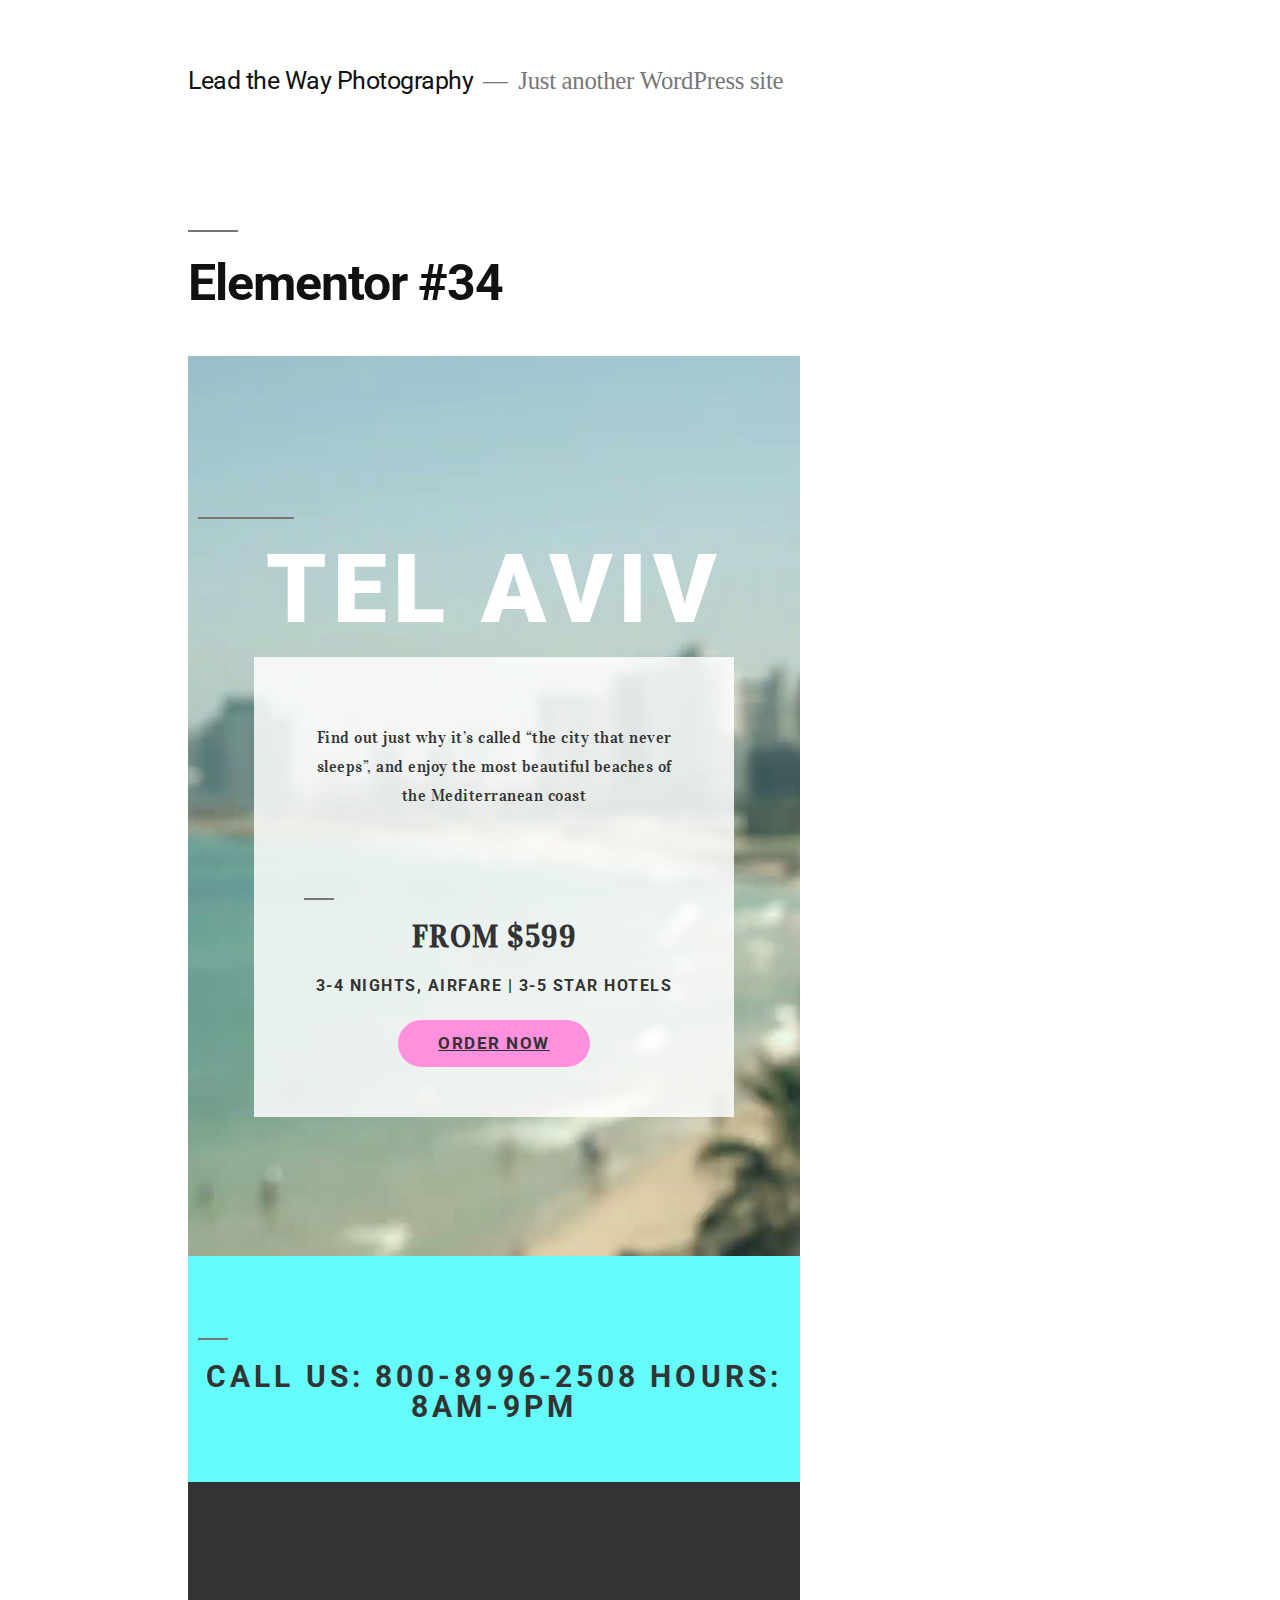
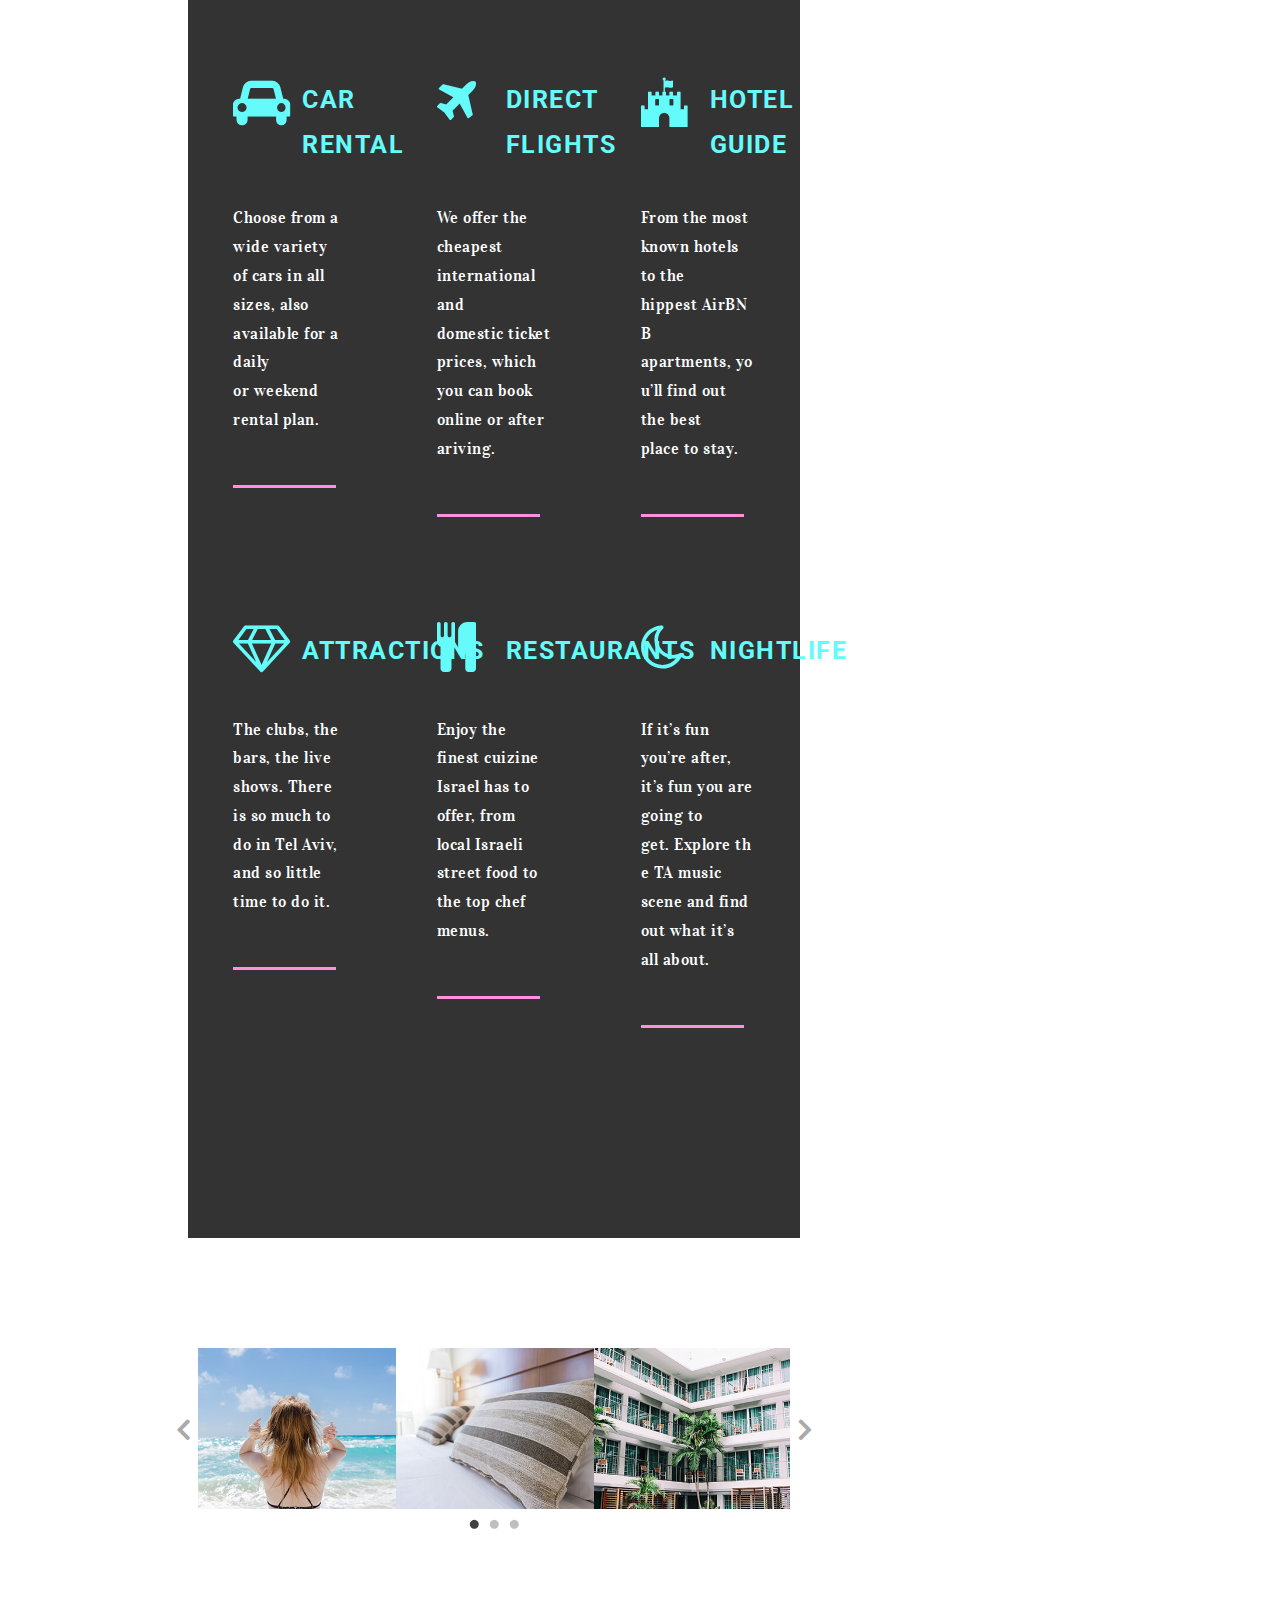
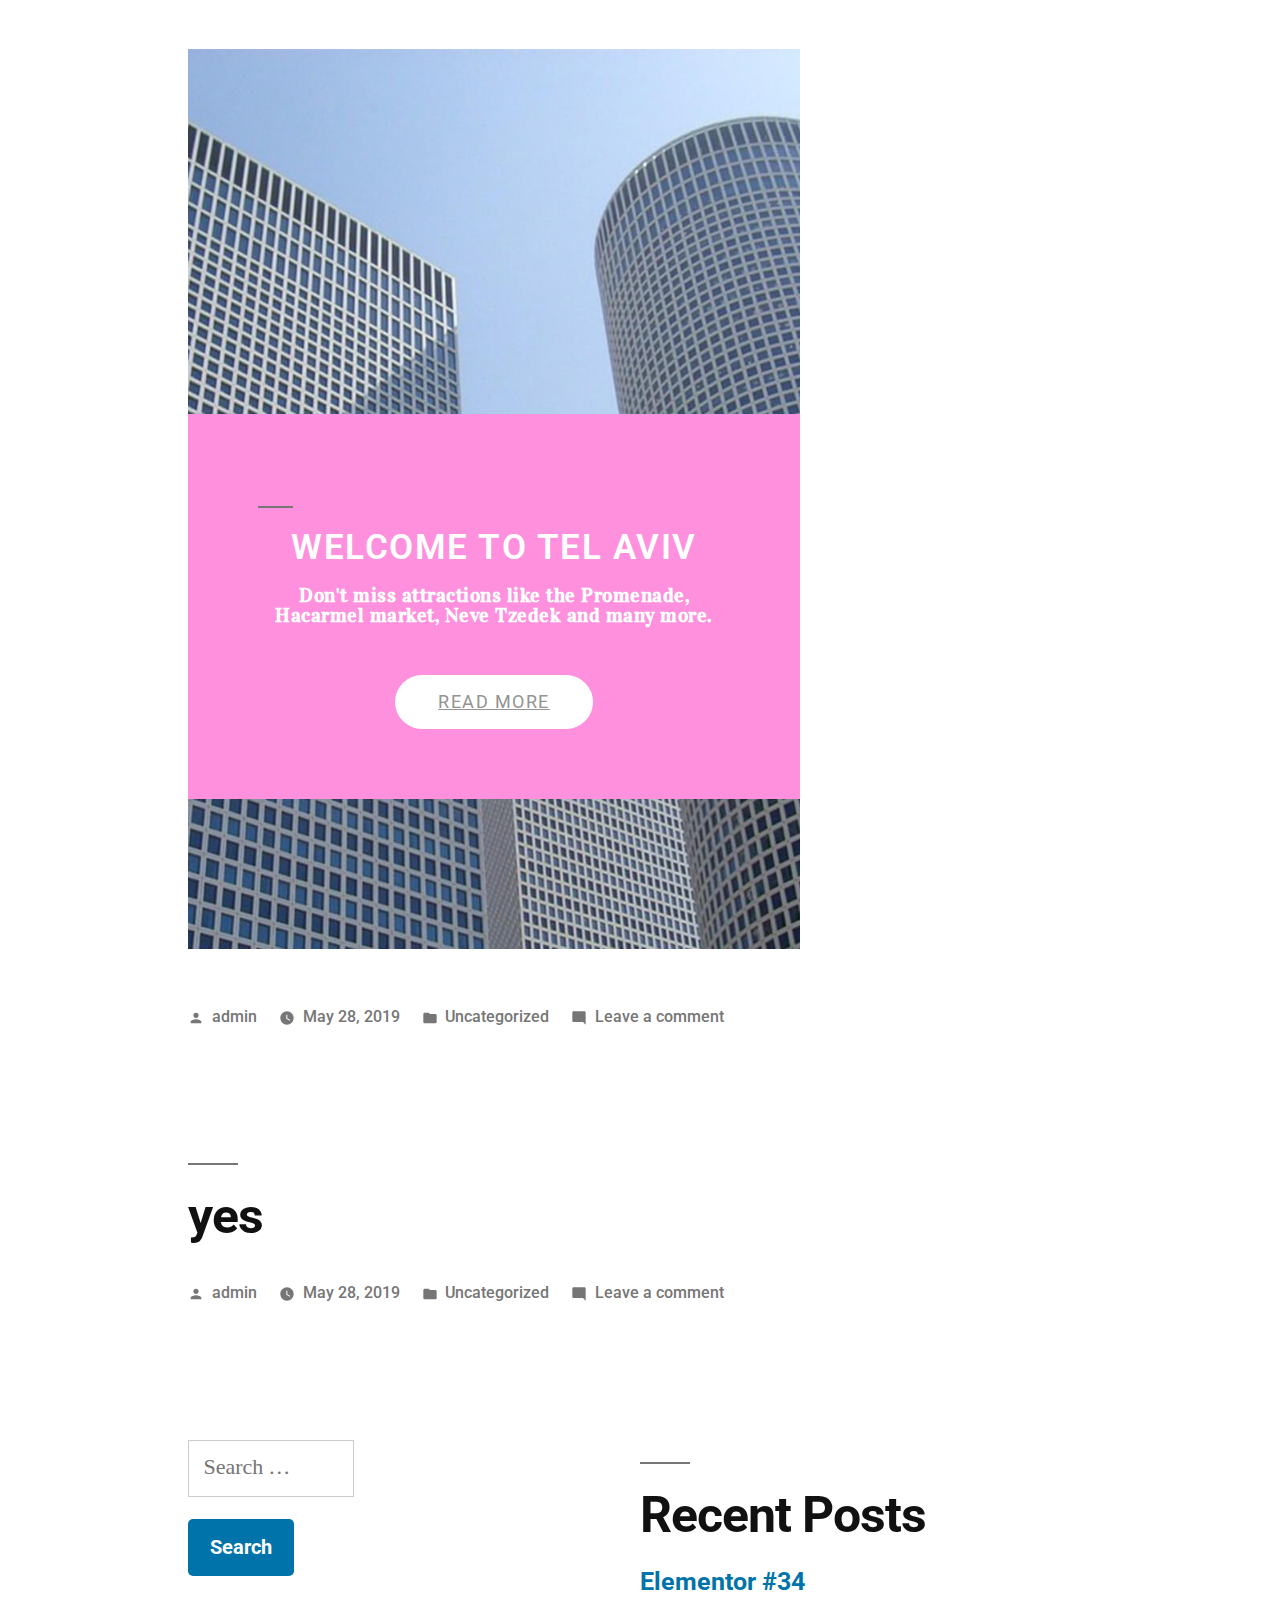
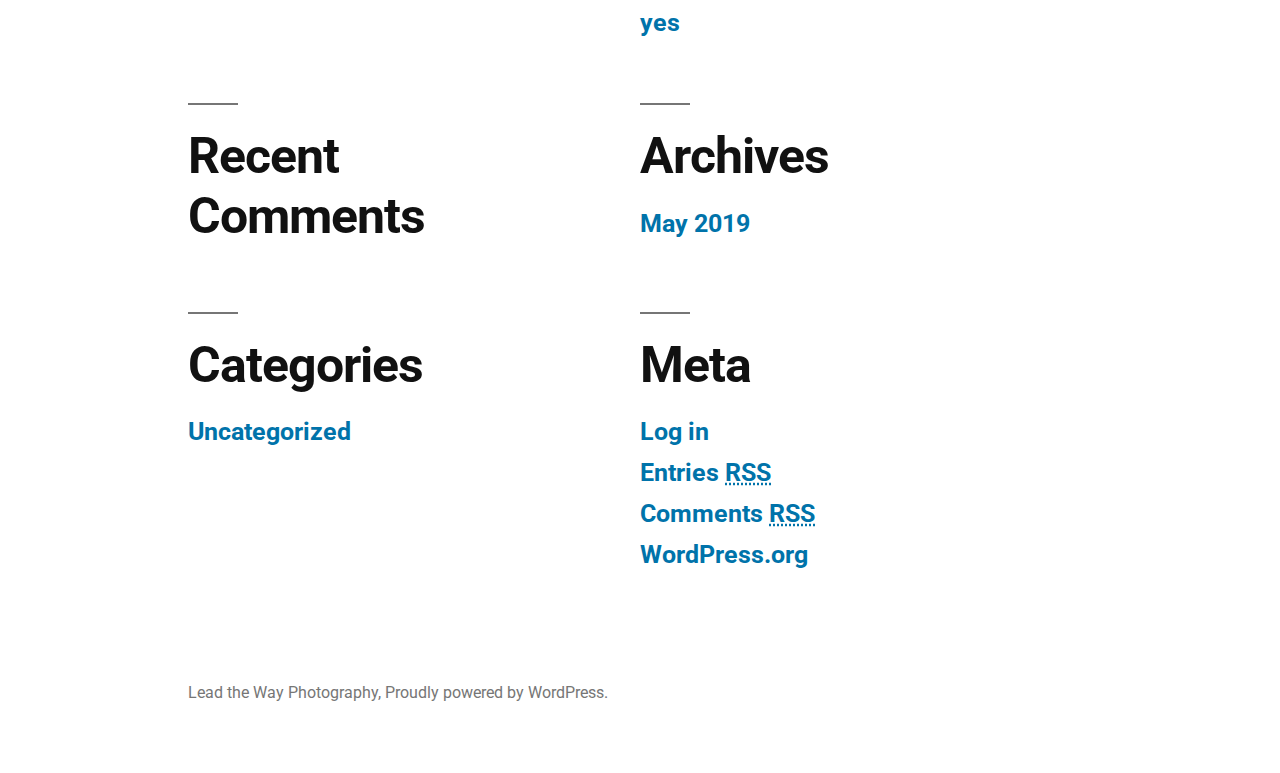
<file: index.html>
<!doctype html>
<html lang="en-US">
<head>
	<meta charset="UTF-8" />
	<meta name="viewport" content="width=device-width, initial-scale=1" />
	<link rel="profile" href="https://gmpg.org/xfn/11" />
	<title>Lead the Way Photography &#8211; Just another WordPress site</title>
<link rel='dns-prefetch' href='//s.w.org' />
<link rel="alternate" type="application/rss+xml" title="Lead the Way Photography &raquo; Feed" href="/feed/" />
<link rel="alternate" type="application/rss+xml" title="Lead the Way Photography &raquo; Comments Feed" href="/comments/feed/" />
<link rel='stylesheet' id='wp-block-library-css'  href='/wp-includes/css/dist/block-library/style.min.css?ver=5.2.1' type='text/css' media='all' />
<link rel='stylesheet' id='wp-block-library-theme-css'  href='/wp-includes/css/dist/block-library/theme.min.css?ver=5.2.1' type='text/css' media='all' />
<link rel='stylesheet' id='twentynineteen-style-css'  href='/wp-content/themes/twentynineteen/style.css?ver=1.4' type='text/css' media='all' />
<link rel='stylesheet' id='twentynineteen-print-style-css'  href='/wp-content/themes/twentynineteen/print.css?ver=1.4' type='text/css' media='print' />
<link rel='https://api.w.org/' href='/wp-json/' />
<link rel="EditURI" type="application/rsd+xml" title="RSD" href="/xmlrpc.php?rsd" />
<meta name="generator" content="WordPress 5.2.1" />
		<style type="text/css">.recentcomments a{display:inline !important;padding:0 !important;margin:0 !important;}</style>
		
<!-- BEGIN ExactMetrics v5.3.8 Universal Analytics - https://exactmetrics.com/ -->
<script>
(function(i,s,o,g,r,a,m){i['GoogleAnalyticsObject']=r;i[r]=i[r]||function(){
	(i[r].q=i[r].q||[]).push(arguments)},i[r].l=1*new Date();a=s.createElement(o),
	m=s.getElementsByTagName(o)[0];a.async=1;a.src=g;m.parentNode.insertBefore(a,m)
})(window,document,'script','https://www.google-analytics.com/analytics.js','ga');
  ga('create', 'UA-140931798-1', 'auto');
  ga('send', 'pageview');
</script>
<!-- END ExactMetrics Universal Analytics -->
</head>

<body class="home blog wp-embed-responsive hfeed image-filters-enabled elementor-default">
<div id="page" class="site">
	<a class="skip-link screen-reader-text" href="#content">Skip to content</a>

		<header id="masthead" class="site-header">

			<div class="site-branding-container">
				<div class="site-branding">

								<h1 class="site-title"><a href="/" rel="home">Lead the Way Photography</a></h1>
			
				<p class="site-description">
				Just another WordPress site			</p>
			</div><!-- .site-branding -->
			</div><!-- .site-branding-container -->

					</header><!-- #masthead -->

	<div id="content" class="site-content">

	<section id="primary" class="content-area">
		<main id="main" class="site-main">

		
<article id="post-34" class="post-34 post type-post status-publish format-standard hentry category-uncategorized entry">
	<header class="entry-header">
		<h2 class="entry-title"><a href="/2019/05/28/elementor-34/" rel="bookmark">Elementor #34</a></h2>	</header><!-- .entry-header -->

	
	<div class="entry-content">
				<div data-elementor-type="post" data-elementor-id="34" class="elementor elementor-34" data-elementor-settings="[]">
			<div class="elementor-inner">
				<div class="elementor-section-wrap">
							<section class="elementor-element elementor-element-2628 elementor-section-height-full elementor-section-boxed elementor-section-height-default elementor-section-items-middle elementor-section elementor-top-section" data-id="2628" data-element_type="section" data-settings="{&quot;background_background&quot;:&quot;video&quot;,&quot;background_video_link&quot;:&quot;https:\/\/youtu.be\/yPY8URBKNq0&quot;}">
								<div class="elementor-background-video-container elementor-hidden-phone">
													<div class="elementor-background-video-embed"></div>
											</div>
									<div class="elementor-background-overlay"></div>
							<div class="elementor-container elementor-column-gap-default">
				<div class="elementor-row">
				<div class="elementor-element elementor-element-6c4b elementor-column elementor-col-100 elementor-top-column" data-id="6c4b" data-element_type="column">
			<div class="elementor-column-wrap  elementor-element-populated">
					<div class="elementor-widget-wrap">
				<div class="elementor-element elementor-element-4510 elementor-widget elementor-widget-heading" data-id="4510" data-element_type="widget" data-widget_type="heading.default">
				<div class="elementor-widget-container">
			<h2 class="elementor-heading-title elementor-size-large">Tel Aviv</h2>		</div>
				</div>
				<section class="elementor-element elementor-element-391a elementor-section-boxed elementor-section-height-default elementor-section-height-default elementor-section elementor-inner-section" data-id="391a" data-element_type="section" data-settings="{&quot;background_background&quot;:&quot;none&quot;}">
						<div class="elementor-container elementor-column-gap-default">
				<div class="elementor-row">
				<div class="elementor-element elementor-element-bc5 elementor-column elementor-col-100 elementor-inner-column" data-id="bc5" data-element_type="column">
			<div class="elementor-column-wrap  elementor-element-populated">
					<div class="elementor-widget-wrap">
				<div class="elementor-element elementor-element-7809 elementor-widget elementor-widget-text-editor" data-id="7809" data-element_type="widget" data-widget_type="text-editor.default">
				<div class="elementor-widget-container">
					<div class="elementor-text-editor elementor-clearfix"><p>Find out just why it&#8217;s called &#8220;the city that never sleeps”, and enjoy the most beautiful beaches of the Mediterranean coast</p></div>
				</div>
				</div>
				<div class="elementor-element elementor-element-a0e elementor-widget elementor-widget-heading" data-id="a0e" data-element_type="widget" data-widget_type="heading.default">
				<div class="elementor-widget-container">
			<h2 class="elementor-heading-title elementor-size-large">from $599</h2>		</div>
				</div>
				<div class="elementor-element elementor-element-3c2f elementor-widget elementor-widget-text-editor" data-id="3c2f" data-element_type="widget" data-widget_type="text-editor.default">
				<div class="elementor-widget-container">
					<div class="elementor-text-editor elementor-clearfix">3-4 Nights, Airfare | 3-5 Star hotels</div>
				</div>
				</div>
				<div class="elementor-element elementor-element-223c elementor-align-center elementor-widget elementor-widget-button" data-id="223c" data-element_type="widget" data-widget_type="button.default">
				<div class="elementor-widget-container">
					<div class="elementor-button-wrapper">
			<a href="#" class="elementor-button-link elementor-button elementor-size-sm" role="button">
						<span class="elementor-button-content-wrapper">
						<span class="elementor-button-text">order now</span>
		</span>
					</a>
		</div>
				</div>
				</div>
						</div>
			</div>
		</div>
						</div>
			</div>
		</section>
						</div>
			</div>
		</div>
						</div>
			</div>
		</section>
				<section class="elementor-element elementor-element-227 elementor-section-content-middle elementor-section-boxed elementor-section-height-default elementor-section-height-default elementor-section elementor-top-section" data-id="227" data-element_type="section" data-settings="{&quot;background_background&quot;:&quot;classic&quot;}">
						<div class="elementor-container elementor-column-gap-default">
				<div class="elementor-row">
				<div class="elementor-element elementor-element-4ce6 elementor-column elementor-col-100 elementor-top-column" data-id="4ce6" data-element_type="column">
			<div class="elementor-column-wrap  elementor-element-populated">
					<div class="elementor-widget-wrap">
				<div class="elementor-element elementor-element-1f41 elementor-widget elementor-widget-heading" data-id="1f41" data-element_type="widget" data-widget_type="heading.default">
				<div class="elementor-widget-container">
			<h2 class="elementor-heading-title elementor-size-large">Call us: 800-8996-2508 hours: 8am-9pm</h2>		</div>
				</div>
						</div>
			</div>
		</div>
						</div>
			</div>
		</section>
				<section class="elementor-element elementor-element-6958 elementor-section-boxed elementor-section-height-default elementor-section-height-default elementor-section elementor-top-section" data-id="6958" data-element_type="section" data-settings="{&quot;background_background&quot;:&quot;classic&quot;}">
						<div class="elementor-container elementor-column-gap-default">
				<div class="elementor-row">
				<div class="elementor-element elementor-element-19c3 elementor-column elementor-col-33 elementor-top-column" data-id="19c3" data-element_type="column">
			<div class="elementor-column-wrap  elementor-element-populated">
					<div class="elementor-widget-wrap">
				<div class="elementor-element elementor-element-7cd4 elementor-icon-list--layout-traditional elementor-widget elementor-widget-icon-list" data-id="7cd4" data-element_type="widget" data-widget_type="icon-list.default">
				<div class="elementor-widget-container">
					<ul class="elementor-icon-list-items">
							<li class="elementor-icon-list-item" >
											<span class="elementor-icon-list-icon">
							<i class="fa fa-car" aria-hidden="true"></i>
						</span>
										<span class="elementor-icon-list-text">car rental </span>
									</li>
						</ul>
				</div>
				</div>
				<div class="elementor-element elementor-element-6e7d elementor-widget elementor-widget-text-editor" data-id="6e7d" data-element_type="widget" data-widget_type="text-editor.default">
				<div class="elementor-widget-container">
					<div class="elementor-text-editor elementor-clearfix"><p>Choose from a wide variety of cars in all sizes, also available for a daily or weekend rental plan.</p></div>
				</div>
				</div>
				<div class="elementor-element elementor-element-5172 elementor-widget elementor-widget-divider" data-id="5172" data-element_type="widget" data-widget_type="divider.default">
				<div class="elementor-widget-container">
					<div class="elementor-divider">
			<span class="elementor-divider-separator"></span>
		</div>
				</div>
				</div>
						</div>
			</div>
		</div>
				<div class="elementor-element elementor-element-f1f elementor-column elementor-col-33 elementor-top-column" data-id="f1f" data-element_type="column">
			<div class="elementor-column-wrap  elementor-element-populated">
					<div class="elementor-widget-wrap">
				<div class="elementor-element elementor-element-1240 elementor-icon-list--layout-traditional elementor-widget elementor-widget-icon-list" data-id="1240" data-element_type="widget" data-widget_type="icon-list.default">
				<div class="elementor-widget-container">
					<ul class="elementor-icon-list-items">
							<li class="elementor-icon-list-item" >
											<span class="elementor-icon-list-icon">
							<i class="fa fa-plane" aria-hidden="true"></i>
						</span>
										<span class="elementor-icon-list-text">Direct flights</span>
									</li>
						</ul>
				</div>
				</div>
				<div class="elementor-element elementor-element-7579 elementor-widget elementor-widget-text-editor" data-id="7579" data-element_type="widget" data-widget_type="text-editor.default">
				<div class="elementor-widget-container">
					<div class="elementor-text-editor elementor-clearfix"><p>We offer the cheapest international and domestic ticket prices, which you can book online or after ariving.</p></div>
				</div>
				</div>
				<div class="elementor-element elementor-element-12be elementor-widget elementor-widget-divider" data-id="12be" data-element_type="widget" data-widget_type="divider.default">
				<div class="elementor-widget-container">
					<div class="elementor-divider">
			<span class="elementor-divider-separator"></span>
		</div>
				</div>
				</div>
						</div>
			</div>
		</div>
				<div class="elementor-element elementor-element-7e3b elementor-column elementor-col-33 elementor-top-column" data-id="7e3b" data-element_type="column">
			<div class="elementor-column-wrap  elementor-element-populated">
					<div class="elementor-widget-wrap">
				<div class="elementor-element elementor-element-126c elementor-icon-list--layout-traditional elementor-widget elementor-widget-icon-list" data-id="126c" data-element_type="widget" data-widget_type="icon-list.default">
				<div class="elementor-widget-container">
					<ul class="elementor-icon-list-items">
							<li class="elementor-icon-list-item" >
											<span class="elementor-icon-list-icon">
							<i class="fa fa-fort-awesome" aria-hidden="true"></i>
						</span>
										<span class="elementor-icon-list-text">hotel guide </span>
									</li>
						</ul>
				</div>
				</div>
				<div class="elementor-element elementor-element-7035 elementor-widget elementor-widget-text-editor" data-id="7035" data-element_type="widget" data-widget_type="text-editor.default">
				<div class="elementor-widget-container">
					<div class="elementor-text-editor elementor-clearfix"><p>From the most known hotels to the hippest AirBNB apartments, you&#8217;ll find out the best place to stay.</p></div>
				</div>
				</div>
				<div class="elementor-element elementor-element-1cca elementor-widget elementor-widget-divider" data-id="1cca" data-element_type="widget" data-widget_type="divider.default">
				<div class="elementor-widget-container">
					<div class="elementor-divider">
			<span class="elementor-divider-separator"></span>
		</div>
				</div>
				</div>
						</div>
			</div>
		</div>
						</div>
			</div>
		</section>
				<section class="elementor-element elementor-element-50a5 elementor-section-boxed elementor-section-height-default elementor-section-height-default elementor-section elementor-top-section" data-id="50a5" data-element_type="section" data-settings="{&quot;background_background&quot;:&quot;classic&quot;}">
						<div class="elementor-container elementor-column-gap-default">
				<div class="elementor-row">
				<div class="elementor-element elementor-element-4304 elementor-column elementor-col-33 elementor-top-column" data-id="4304" data-element_type="column">
			<div class="elementor-column-wrap  elementor-element-populated">
					<div class="elementor-widget-wrap">
				<div class="elementor-element elementor-element-5ab1 elementor-icon-list--layout-traditional elementor-widget elementor-widget-icon-list" data-id="5ab1" data-element_type="widget" data-widget_type="icon-list.default">
				<div class="elementor-widget-container">
					<ul class="elementor-icon-list-items">
							<li class="elementor-icon-list-item" >
											<span class="elementor-icon-list-icon">
							<i class="fa fa-diamond" aria-hidden="true"></i>
						</span>
										<span class="elementor-icon-list-text">attractions</span>
									</li>
						</ul>
				</div>
				</div>
				<div class="elementor-element elementor-element-3b96 elementor-widget elementor-widget-text-editor" data-id="3b96" data-element_type="widget" data-widget_type="text-editor.default">
				<div class="elementor-widget-container">
					<div class="elementor-text-editor elementor-clearfix"><p>The clubs, the bars, the live shows. There is so much to do in Tel Aviv, and so little time to do it.</p></div>
				</div>
				</div>
				<div class="elementor-element elementor-element-4317 elementor-widget elementor-widget-divider" data-id="4317" data-element_type="widget" data-widget_type="divider.default">
				<div class="elementor-widget-container">
					<div class="elementor-divider">
			<span class="elementor-divider-separator"></span>
		</div>
				</div>
				</div>
						</div>
			</div>
		</div>
				<div class="elementor-element elementor-element-b70 elementor-column elementor-col-33 elementor-top-column" data-id="b70" data-element_type="column">
			<div class="elementor-column-wrap  elementor-element-populated">
					<div class="elementor-widget-wrap">
				<div class="elementor-element elementor-element-70ed elementor-icon-list--layout-traditional elementor-widget elementor-widget-icon-list" data-id="70ed" data-element_type="widget" data-widget_type="icon-list.default">
				<div class="elementor-widget-container">
					<ul class="elementor-icon-list-items">
							<li class="elementor-icon-list-item" >
											<span class="elementor-icon-list-icon">
							<i class="fa fa-cutlery" aria-hidden="true"></i>
						</span>
										<span class="elementor-icon-list-text">restaurants</span>
									</li>
						</ul>
				</div>
				</div>
				<div class="elementor-element elementor-element-7b22 elementor-widget elementor-widget-text-editor" data-id="7b22" data-element_type="widget" data-widget_type="text-editor.default">
				<div class="elementor-widget-container">
					<div class="elementor-text-editor elementor-clearfix"><p>Enjoy the finest cuizine Israel has to offer, from local Israeli street food to the top chef menus.  </p></div>
				</div>
				</div>
				<div class="elementor-element elementor-element-79b3 elementor-widget elementor-widget-divider" data-id="79b3" data-element_type="widget" data-widget_type="divider.default">
				<div class="elementor-widget-container">
					<div class="elementor-divider">
			<span class="elementor-divider-separator"></span>
		</div>
				</div>
				</div>
						</div>
			</div>
		</div>
				<div class="elementor-element elementor-element-6e9c elementor-column elementor-col-33 elementor-top-column" data-id="6e9c" data-element_type="column">
			<div class="elementor-column-wrap  elementor-element-populated">
					<div class="elementor-widget-wrap">
				<div class="elementor-element elementor-element-2ee9 elementor-icon-list--layout-traditional elementor-widget elementor-widget-icon-list" data-id="2ee9" data-element_type="widget" data-widget_type="icon-list.default">
				<div class="elementor-widget-container">
					<ul class="elementor-icon-list-items">
							<li class="elementor-icon-list-item" >
											<span class="elementor-icon-list-icon">
							<i class="fa fa-moon-o" aria-hidden="true"></i>
						</span>
										<span class="elementor-icon-list-text">nightlife</span>
									</li>
						</ul>
				</div>
				</div>
				<div class="elementor-element elementor-element-276e elementor-widget elementor-widget-text-editor" data-id="276e" data-element_type="widget" data-widget_type="text-editor.default">
				<div class="elementor-widget-container">
					<div class="elementor-text-editor elementor-clearfix"><p>If it&#8217;s fun you&#8217;re after, it&#8217;s fun you are going to get. Explore the TA music scene and find out what it&#8217;s all about.</p></div>
				</div>
				</div>
				<div class="elementor-element elementor-element-7e0f elementor-widget elementor-widget-divider" data-id="7e0f" data-element_type="widget" data-widget_type="divider.default">
				<div class="elementor-widget-container">
					<div class="elementor-divider">
			<span class="elementor-divider-separator"></span>
		</div>
				</div>
				</div>
						</div>
			</div>
		</div>
						</div>
			</div>
		</section>
				<section class="elementor-element elementor-element-5888 elementor-section-boxed elementor-section-height-default elementor-section-height-default elementor-section elementor-top-section" data-id="5888" data-element_type="section" data-settings="{&quot;background_background&quot;:&quot;classic&quot;}">
						<div class="elementor-container elementor-column-gap-default">
				<div class="elementor-row">
				<div class="elementor-element elementor-element-6c2b elementor-column elementor-col-100 elementor-top-column" data-id="6c2b" data-element_type="column">
			<div class="elementor-column-wrap  elementor-element-populated">
					<div class="elementor-widget-wrap">
				<div class="elementor-element elementor-element-4c7a elementor-widget elementor-widget-image-carousel" data-id="4c7a" data-element_type="widget" data-settings="{&quot;slides_to_show&quot;:&quot;3&quot;,&quot;slides_to_scroll&quot;:&quot;2&quot;,&quot;navigation&quot;:&quot;both&quot;,&quot;pause_on_hover&quot;:&quot;yes&quot;,&quot;autoplay&quot;:&quot;yes&quot;,&quot;autoplay_speed&quot;:5000,&quot;infinite&quot;:&quot;yes&quot;,&quot;speed&quot;:500,&quot;direction&quot;:&quot;ltr&quot;}" data-widget_type="image-carousel.default">
				<div class="elementor-widget-container">
					<div class="elementor-image-carousel-wrapper elementor-slick-slider" dir="ltr">
			<div class="elementor-image-carousel slick-arrows-outside slick-dots-outside">
				<div class="slick-slide"><figure class="slick-slide-inner"><img class="slick-slide-image" src="/wp-content/uploads/2019/05/1-1.jpg" alt="1-1.jpg" /></figure></div><div class="slick-slide"><figure class="slick-slide-inner"><img class="slick-slide-image" src="/wp-content/uploads/2019/05/vication2.jpg" alt="vication2.jpg" /></figure></div><div class="slick-slide"><figure class="slick-slide-inner"><img class="slick-slide-image" src="/wp-content/uploads/2019/05/vication3.jpg" alt="vication3.jpg" /></figure></div><div class="slick-slide"><figure class="slick-slide-inner"><img class="slick-slide-image" src="/wp-content/uploads/2019/05/vication4.jpg" alt="vication4.jpg" /></figure></div><div class="slick-slide"><figure class="slick-slide-inner"><img class="slick-slide-image" src="/wp-content/uploads/2019/05/vication5.jpg" alt="vication5.jpg" /></figure></div>			</div>
		</div>
				</div>
				</div>
						</div>
			</div>
		</div>
						</div>
			</div>
		</section>
				<section class="elementor-element elementor-element-6f5d elementor-section-height-full elementor-section-items-bottom elementor-section-content-bottom elementor-section-boxed elementor-section-height-default elementor-section elementor-top-section" data-id="6f5d" data-element_type="section" data-settings="{&quot;background_background&quot;:&quot;classic&quot;}">
						<div class="elementor-container elementor-column-gap-default">
				<div class="elementor-row">
				<div class="elementor-element elementor-element-7534 elementor-column elementor-col-100 elementor-top-column" data-id="7534" data-element_type="column">
			<div class="elementor-column-wrap  elementor-element-populated">
					<div class="elementor-widget-wrap">
				<div class="elementor-element elementor-element-5221 elementor-widget elementor-widget-heading" data-id="5221" data-element_type="widget" data-widget_type="heading.default">
				<div class="elementor-widget-container">
			<h2 class="elementor-heading-title elementor-size-large">welcome to tel aviv</h2>		</div>
				</div>
				<div class="elementor-element elementor-element-3646 elementor-widget elementor-widget-heading" data-id="3646" data-element_type="widget" data-widget_type="heading.default">
				<div class="elementor-widget-container">
			<p class="elementor-heading-title elementor-size-large">Don't miss attractions like the Promenade, Hacarmel market, Neve Tzedek and many more.</p>		</div>
				</div>
				<div class="elementor-element elementor-element-2007 elementor-align-center elementor-widget elementor-widget-button" data-id="2007" data-element_type="widget" data-widget_type="button.default">
				<div class="elementor-widget-container">
					<div class="elementor-button-wrapper">
			<a href="#" class="elementor-button-link elementor-button elementor-size-sm" role="button">
						<span class="elementor-button-content-wrapper">
						<span class="elementor-button-text">read more</span>
		</span>
					</a>
		</div>
				</div>
				</div>
						</div>
			</div>
		</div>
						</div>
			</div>
		</section>
						</div>
			</div>
		</div>
			</div><!-- .entry-content -->

	<footer class="entry-footer">
		<span class="byline"><svg class="svg-icon" width="16" height="16" aria-hidden="true" role="img" focusable="false" viewbox="0 0 24 24" version="1.1" xmlns="http://www.w3.org/2000/svg" xmlns:xlink="http://www.w3.org/1999/xlink"><path d="M12 12c2.21 0 4-1.79 4-4s-1.79-4-4-4-4 1.79-4 4 1.79 4 4 4zm0 2c-2.67 0-8 1.34-8 4v2h16v-2c0-2.66-5.33-4-8-4z"></path><path d="M0 0h24v24H0z" fill="none"></path></svg><span class="screen-reader-text">Posted by</span><span class="author vcard"><a class="url fn n" href="/author/admin/">admin</a></span></span><span class="posted-on"><svg class="svg-icon" width="16" height="16" aria-hidden="true" role="img" focusable="false" xmlns="http://www.w3.org/2000/svg" viewbox="0 0 24 24"><defs><path id="a" d="M0 0h24v24H0V0z"></path></defs><clippath id="b"><use xlink:href="#a" overflow="visible"></use></clippath><path clip-path="url(#b)" d="M12 2C6.5 2 2 6.5 2 12s4.5 10 10 10 10-4.5 10-10S17.5 2 12 2zm4.2 14.2L11 13V7h1.5v5.2l4.5 2.7-.8 1.3z"></path></svg><a href="/2019/05/28/elementor-34/" rel="bookmark"><time class="entry-date published" datetime="2019-05-28T01:58:20+00:00">May 28, 2019</time><time class="updated" datetime="2019-05-28T01:59:06+00:00">May 28, 2019</time></a></span><span class="cat-links"><svg class="svg-icon" width="16" height="16" aria-hidden="true" role="img" focusable="false" xmlns="http://www.w3.org/2000/svg" viewbox="0 0 24 24"><path d="M10 4H4c-1.1 0-1.99.9-1.99 2L2 18c0 1.1.9 2 2 2h16c1.1 0 2-.9 2-2V8c0-1.1-.9-2-2-2h-8l-2-2z"></path><path d="M0 0h24v24H0z" fill="none"></path></svg><span class="screen-reader-text">Posted in</span><a href="/category/uncategorized/" rel="category tag">Uncategorized</a></span><span class="comments-link"><svg class="svg-icon" width="16" height="16" aria-hidden="true" role="img" focusable="false" viewbox="0 0 24 24" version="1.1" xmlns="http://www.w3.org/2000/svg" xmlns:xlink="http://www.w3.org/1999/xlink"><path d="M21.99 4c0-1.1-.89-2-1.99-2H4c-1.1 0-2 .9-2 2v12c0 1.1.9 2 2 2h14l4 4-.01-18z"></path><path d="M0 0h24v24H0z" fill="none"></path></svg><a href="/2019/05/28/elementor-34/#respond">Leave a comment<span class="screen-reader-text"> on Elementor #34</span></a></span>	</footer><!-- .entry-footer -->
</article><!-- #post-34 -->

<article id="post-29" class="post-29 post type-post status-publish format-standard hentry category-uncategorized entry">
	<header class="entry-header">
		<h2 class="entry-title"><a href="/2019/05/28/yes/" rel="bookmark">yes</a></h2>	</header><!-- .entry-header -->

	
	<div class="entry-content">
			</div><!-- .entry-content -->

	<footer class="entry-footer">
		<span class="byline"><svg class="svg-icon" width="16" height="16" aria-hidden="true" role="img" focusable="false" viewbox="0 0 24 24" version="1.1" xmlns="http://www.w3.org/2000/svg" xmlns:xlink="http://www.w3.org/1999/xlink"><path d="M12 12c2.21 0 4-1.79 4-4s-1.79-4-4-4-4 1.79-4 4 1.79 4 4 4zm0 2c-2.67 0-8 1.34-8 4v2h16v-2c0-2.66-5.33-4-8-4z"></path><path d="M0 0h24v24H0z" fill="none"></path></svg><span class="screen-reader-text">Posted by</span><span class="author vcard"><a class="url fn n" href="/author/admin/">admin</a></span></span><span class="posted-on"><svg class="svg-icon" width="16" height="16" aria-hidden="true" role="img" focusable="false" xmlns="http://www.w3.org/2000/svg" viewbox="0 0 24 24"><defs><path id="a" d="M0 0h24v24H0V0z"></path></defs><clippath id="b"><use xlink:href="#a" overflow="visible"></use></clippath><path clip-path="url(#b)" d="M12 2C6.5 2 2 6.5 2 12s4.5 10 10 10 10-4.5 10-10S17.5 2 12 2zm4.2 14.2L11 13V7h1.5v5.2l4.5 2.7-.8 1.3z"></path></svg><a href="/2019/05/28/yes/" rel="bookmark"><time class="entry-date published updated" datetime="2019-05-28T01:50:56+00:00">May 28, 2019</time></a></span><span class="cat-links"><svg class="svg-icon" width="16" height="16" aria-hidden="true" role="img" focusable="false" xmlns="http://www.w3.org/2000/svg" viewbox="0 0 24 24"><path d="M10 4H4c-1.1 0-1.99.9-1.99 2L2 18c0 1.1.9 2 2 2h16c1.1 0 2-.9 2-2V8c0-1.1-.9-2-2-2h-8l-2-2z"></path><path d="M0 0h24v24H0z" fill="none"></path></svg><span class="screen-reader-text">Posted in</span><a href="/category/uncategorized/" rel="category tag">Uncategorized</a></span><span class="comments-link"><svg class="svg-icon" width="16" height="16" aria-hidden="true" role="img" focusable="false" viewbox="0 0 24 24" version="1.1" xmlns="http://www.w3.org/2000/svg" xmlns:xlink="http://www.w3.org/1999/xlink"><path d="M21.99 4c0-1.1-.89-2-1.99-2H4c-1.1 0-2 .9-2 2v12c0 1.1.9 2 2 2h14l4 4-.01-18z"></path><path d="M0 0h24v24H0z" fill="none"></path></svg><a href="/2019/05/28/yes/#respond">Leave a comment<span class="screen-reader-text"> on yes</span></a></span>	</footer><!-- .entry-footer -->
</article><!-- #post-29 -->

		</main><!-- .site-main -->
	</section><!-- .content-area -->


	</div><!-- #content -->

	<footer id="colophon" class="site-footer">
		
	<aside class="widget-area" role="complementary" aria-label="Footer">
							<div class="widget-column footer-widget-1">
					<section id="search-2" class="widget widget_search"><form role="search" method="get" class="search-form" action="/">
				<label>
					<span class="screen-reader-text">Search for:</span>
					<input type="search" class="search-field" placeholder="Search &hellip;" value="" name="s" />
				</label>
				<input type="submit" class="search-submit" value="Search" />
			</form></section>		<section id="recent-posts-2" class="widget widget_recent_entries">		<h2 class="widget-title">Recent Posts</h2>		<ul>
											<li>
					<a href="/2019/05/28/elementor-34/">Elementor #34</a>
									</li>
											<li>
					<a href="/2019/05/28/yes/">yes</a>
									</li>
					</ul>
		</section><section id="recent-comments-2" class="widget widget_recent_comments"><h2 class="widget-title">Recent Comments</h2><ul id="recentcomments"></ul></section><section id="archives-2" class="widget widget_archive"><h2 class="widget-title">Archives</h2>		<ul>
				<li><a href='/2019/05/'>May 2019</a></li>
		</ul>
			</section><section id="categories-2" class="widget widget_categories"><h2 class="widget-title">Categories</h2>		<ul>
				<li class="cat-item cat-item-1"><a href="/category/uncategorized/">Uncategorized</a>
</li>
		</ul>
			</section><section id="meta-2" class="widget widget_meta"><h2 class="widget-title">Meta</h2>			<ul>
						<li><a href="/wp-login.php">Log in</a></li>
			<li><a href="/feed/">Entries <abbr title="Really Simple Syndication">RSS</abbr></a></li>
			<li><a href="/comments/feed/">Comments <abbr title="Really Simple Syndication">RSS</abbr></a></li>
			<li><a href="https://wordpress.org/" title="Powered by WordPress, state-of-the-art semantic personal publishing platform.">WordPress.org</a></li>			</ul>
			</section>					</div>
					</aside><!-- .widget-area -->

		<div class="site-info">
										<a class="site-name" href="/" rel="home">Lead the Way Photography</a>,
						<a href="https://wordpress.org/" class="imprint">
				Proudly powered by WordPress.			</a>
								</div><!-- .site-info -->
	</footer><!-- #colophon -->

</div><!-- #page -->

<link rel='stylesheet' id='elementor-frontend-css'  href='/wp-content/plugins/elementor/assets/css/frontend.min.css?ver=2.5.15' type='text/css' media='all' />
<link rel='stylesheet' id='elementor-post-34-css'  href='/wp-content/uploads/elementor/css/post-34.css?ver=1559008774' type='text/css' media='all' />
<link rel='stylesheet' id='elementor-icons-css'  href='/wp-content/plugins/elementor/assets/lib/eicons/css/elementor-icons.min.css?ver=4.3.0' type='text/css' media='all' />
<link rel='stylesheet' id='font-awesome-css'  href='/wp-content/plugins/elementor/assets/lib/font-awesome/css/font-awesome.min.css?ver=4.7.0' type='text/css' media='all' />
<link rel='stylesheet' id='elementor-animations-css'  href='/wp-content/plugins/elementor/assets/lib/animations/animations.min.css?ver=2.5.15' type='text/css' media='all' />
<link rel='stylesheet' id='elementor-global-css'  href='/wp-content/uploads/elementor/css/global.css?ver=1559000983' type='text/css' media='all' />
<link rel='stylesheet' id='google-fonts-1-css'  href='https://fonts.googleapis.com/css?family=Roboto%3A100%2C100italic%2C200%2C200italic%2C300%2C300italic%2C400%2C400italic%2C500%2C500italic%2C600%2C600italic%2C700%2C700italic%2C800%2C800italic%2C900%2C900italic%7CVidaloka%3A100%2C100italic%2C200%2C200italic%2C300%2C300italic%2C400%2C400italic%2C500%2C500italic%2C600%2C600italic%2C700%2C700italic%2C800%2C800italic%2C900%2C900italic%7CRoboto+Slab%3A100%2C100italic%2C200%2C200italic%2C300%2C300italic%2C400%2C400italic%2C500%2C500italic%2C600%2C600italic%2C700%2C700italic%2C800%2C800italic%2C900%2C900italic&#038;ver=5.2.1' type='text/css' media='all' />
<script type='text/javascript' src='/wp-includes/js/jquery/jquery.js?ver=1.12.4-wp'></script>
<script type='text/javascript' src='/wp-includes/js/jquery/jquery-migrate.min.js?ver=1.4.1'></script>
<script type='text/javascript' src='/wp-content/plugins/elementor/assets/lib/slick/slick.min.js?ver=1.8.1'></script>
<script type='text/javascript' src='/wp-content/plugins/elementor/assets/js/frontend-modules.min.js?ver=2.5.15'></script>
<script type='text/javascript' src='/wp-includes/js/jquery/ui/position.min.js?ver=1.11.4'></script>
<script type='text/javascript' src='/wp-content/plugins/elementor/assets/lib/dialog/dialog.min.js?ver=4.7.1'></script>
<script type='text/javascript' src='/wp-content/plugins/elementor/assets/lib/waypoints/waypoints.min.js?ver=4.0.2'></script>
<script type='text/javascript' src='/wp-content/plugins/elementor/assets/lib/swiper/swiper.min.js?ver=4.4.6'></script>
<script type='text/javascript'>
var elementorFrontendConfig = {"environmentMode":{"edit":false,"wpPreview":false},"is_rtl":false,"breakpoints":{"xs":0,"sm":480,"md":768,"lg":1025,"xl":1440,"xxl":1600},"version":"2.5.15","urls":{"assets":"\/wp-content\/plugins\/elementor\/assets\/"},"settings":{"general":{"elementor_global_image_lightbox":"yes","elementor_enable_lightbox_in_editor":"yes"}},"post":{"id":0,"title":"Lead the Way Photography &#8211; Just another WordPress site","excerpt":""}};
</script>
<script type='text/javascript' src='/wp-content/plugins/elementor/assets/js/frontend.min.js?ver=2.5.15'></script>
	<script>
	/(trident|msie)/i.test(navigator.userAgent)&&document.getElementById&&window.addEventListener&&window.addEventListener("hashchange",function(){var t,e=location.hash.substring(1);/^[A-z0-9_-]+$/.test(e)&&(t=document.getElementById(e))&&(/^(?:a|select|input|button|textarea)$/i.test(t.tagName)||(t.tabIndex=-1),t.focus())},!1);
	</script>
	
</body>
</html>
</file>
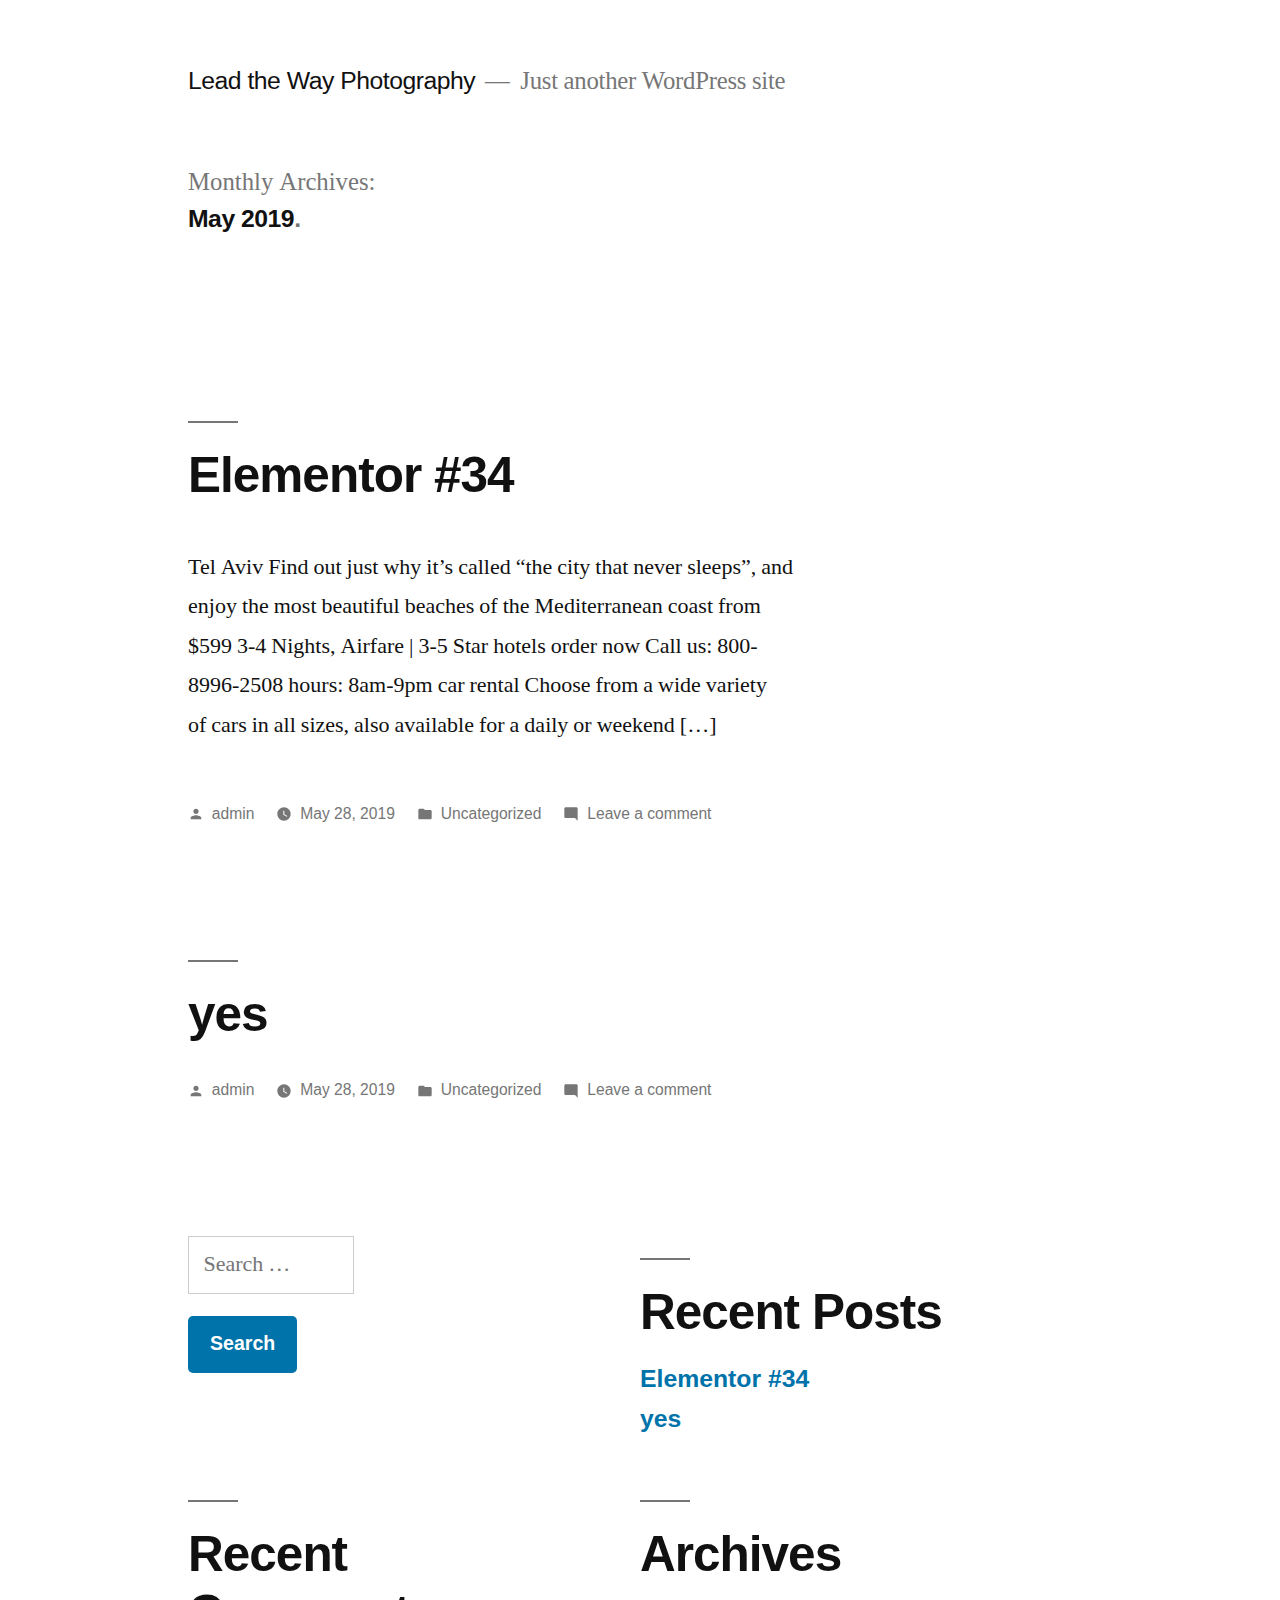
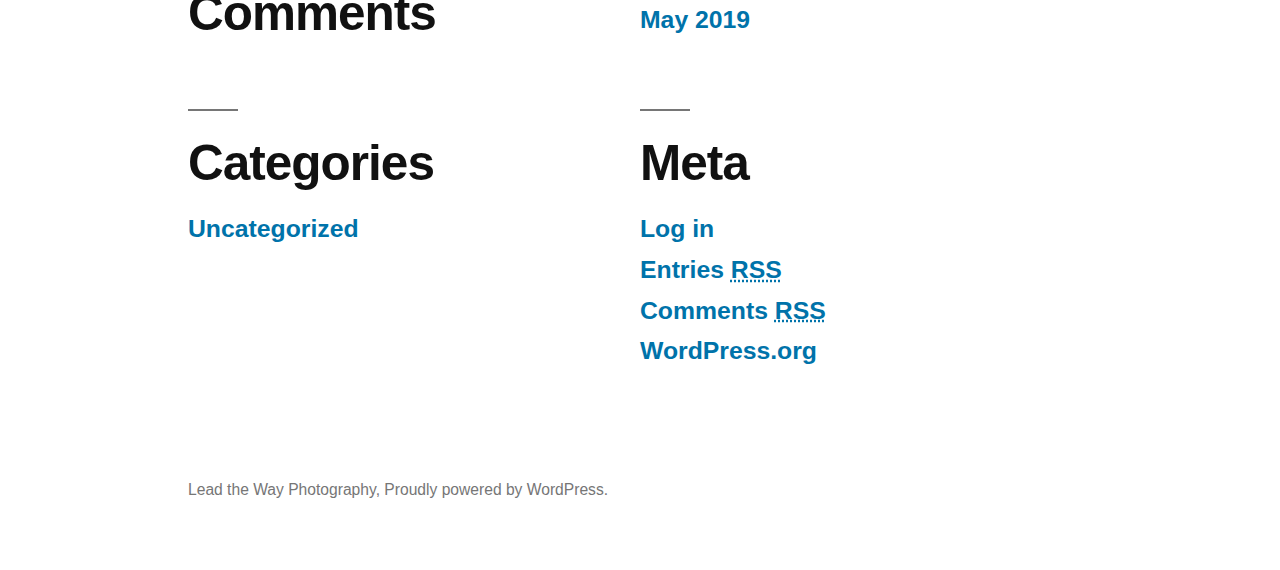
<file: 2019/05/index.html>
<!doctype html>
<html lang="en-US">
<head>
	<meta charset="UTF-8" />
	<meta name="viewport" content="width=device-width, initial-scale=1" />
	<link rel="profile" href="https://gmpg.org/xfn/11" />
	<title>May 2019 &#8211; Lead the Way Photography</title>
<link rel='dns-prefetch' href='//s.w.org' />
<link rel="alternate" type="application/rss+xml" title="Lead the Way Photography &raquo; Feed" href="/feed/" />
<link rel="alternate" type="application/rss+xml" title="Lead the Way Photography &raquo; Comments Feed" href="/comments/feed/" />
<link rel='stylesheet' id='wp-block-library-css'  href='/wp-includes/css/dist/block-library/style.min.css?ver=5.2.1' type='text/css' media='all' />
<link rel='stylesheet' id='wp-block-library-theme-css'  href='/wp-includes/css/dist/block-library/theme.min.css?ver=5.2.1' type='text/css' media='all' />
<link rel='stylesheet' id='twentynineteen-style-css'  href='/wp-content/themes/twentynineteen/style.css?ver=1.4' type='text/css' media='all' />
<link rel='stylesheet' id='twentynineteen-print-style-css'  href='/wp-content/themes/twentynineteen/print.css?ver=1.4' type='text/css' media='print' />
<link rel='https://api.w.org/' href='/wp-json/' />
<link rel="EditURI" type="application/rsd+xml" title="RSD" href="/xmlrpc.php?rsd" />
<meta name="generator" content="WordPress 5.2.1" />
		<style type="text/css">.recentcomments a{display:inline !important;padding:0 !important;margin:0 !important;}</style>
		
<!-- BEGIN ExactMetrics v5.3.8 Universal Analytics - https://exactmetrics.com/ -->
<script>
(function(i,s,o,g,r,a,m){i['GoogleAnalyticsObject']=r;i[r]=i[r]||function(){
	(i[r].q=i[r].q||[]).push(arguments)},i[r].l=1*new Date();a=s.createElement(o),
	m=s.getElementsByTagName(o)[0];a.async=1;a.src=g;m.parentNode.insertBefore(a,m)
})(window,document,'script','https://www.google-analytics.com/analytics.js','ga');
  ga('create', 'UA-140931798-1', 'auto');
  ga('send', 'pageview');
</script>
<!-- END ExactMetrics Universal Analytics -->
</head>

<body class="archive date wp-embed-responsive hfeed image-filters-enabled elementor-default">
<div id="page" class="site">
	<a class="skip-link screen-reader-text" href="#content">Skip to content</a>

		<header id="masthead" class="site-header">

			<div class="site-branding-container">
				<div class="site-branding">

								<p class="site-title"><a href="/" rel="home">Lead the Way Photography</a></p>
			
				<p class="site-description">
				Just another WordPress site			</p>
			</div><!-- .site-branding -->
			</div><!-- .site-branding-container -->

					</header><!-- #masthead -->

	<div id="content" class="site-content">

	<section id="primary" class="content-area">
		<main id="main" class="site-main">

		
			<header class="page-header">
				<h1 class="page-title">Monthly Archives: <span class="page-description">May 2019</span></h1>			</header><!-- .page-header -->

			
<article id="post-34" class="post-34 post type-post status-publish format-standard hentry category-uncategorized entry">
	<header class="entry-header">
		<h2 class="entry-title"><a href="/2019/05/28/elementor-34/" rel="bookmark">Elementor #34</a></h2>	</header><!-- .entry-header -->

	
	<div class="entry-content">
		<p>Tel Aviv Find out just why it&#8217;s called &#8220;the city that never sleeps”, and enjoy the most beautiful beaches of the Mediterranean coast from $599 3-4 Nights, Airfare | 3-5 Star hotels order now Call us: 800-8996-2508 hours: 8am-9pm car rental Choose from a wide variety of cars in all sizes, also available for a daily or weekend [&hellip;]</p>
	</div><!-- .entry-content -->

	<footer class="entry-footer">
		<span class="byline"><svg class="svg-icon" width="16" height="16" aria-hidden="true" role="img" focusable="false" viewbox="0 0 24 24" version="1.1" xmlns="http://www.w3.org/2000/svg" xmlns:xlink="http://www.w3.org/1999/xlink"><path d="M12 12c2.21 0 4-1.79 4-4s-1.79-4-4-4-4 1.79-4 4 1.79 4 4 4zm0 2c-2.67 0-8 1.34-8 4v2h16v-2c0-2.66-5.33-4-8-4z"></path><path d="M0 0h24v24H0z" fill="none"></path></svg><span class="screen-reader-text">Posted by</span><span class="author vcard"><a class="url fn n" href="/author/admin/">admin</a></span></span><span class="posted-on"><svg class="svg-icon" width="16" height="16" aria-hidden="true" role="img" focusable="false" xmlns="http://www.w3.org/2000/svg" viewbox="0 0 24 24"><defs><path id="a" d="M0 0h24v24H0V0z"></path></defs><clippath id="b"><use xlink:href="#a" overflow="visible"></use></clippath><path clip-path="url(#b)" d="M12 2C6.5 2 2 6.5 2 12s4.5 10 10 10 10-4.5 10-10S17.5 2 12 2zm4.2 14.2L11 13V7h1.5v5.2l4.5 2.7-.8 1.3z"></path></svg><a href="/2019/05/28/elementor-34/" rel="bookmark"><time class="entry-date published" datetime="2019-05-28T01:58:20+00:00">May 28, 2019</time><time class="updated" datetime="2019-05-28T01:59:06+00:00">May 28, 2019</time></a></span><span class="cat-links"><svg class="svg-icon" width="16" height="16" aria-hidden="true" role="img" focusable="false" xmlns="http://www.w3.org/2000/svg" viewbox="0 0 24 24"><path d="M10 4H4c-1.1 0-1.99.9-1.99 2L2 18c0 1.1.9 2 2 2h16c1.1 0 2-.9 2-2V8c0-1.1-.9-2-2-2h-8l-2-2z"></path><path d="M0 0h24v24H0z" fill="none"></path></svg><span class="screen-reader-text">Posted in</span><a href="/category/uncategorized/" rel="category tag">Uncategorized</a></span><span class="comments-link"><svg class="svg-icon" width="16" height="16" aria-hidden="true" role="img" focusable="false" viewbox="0 0 24 24" version="1.1" xmlns="http://www.w3.org/2000/svg" xmlns:xlink="http://www.w3.org/1999/xlink"><path d="M21.99 4c0-1.1-.89-2-1.99-2H4c-1.1 0-2 .9-2 2v12c0 1.1.9 2 2 2h14l4 4-.01-18z"></path><path d="M0 0h24v24H0z" fill="none"></path></svg><a href="/2019/05/28/elementor-34/#respond">Leave a comment<span class="screen-reader-text"> on Elementor #34</span></a></span>	</footer><!-- .entry-footer -->
</article><!-- #post-34 -->

<article id="post-29" class="post-29 post type-post status-publish format-standard hentry category-uncategorized entry">
	<header class="entry-header">
		<h2 class="entry-title"><a href="/2019/05/28/yes/" rel="bookmark">yes</a></h2>	</header><!-- .entry-header -->

	
	<div class="entry-content">
			</div><!-- .entry-content -->

	<footer class="entry-footer">
		<span class="byline"><svg class="svg-icon" width="16" height="16" aria-hidden="true" role="img" focusable="false" viewbox="0 0 24 24" version="1.1" xmlns="http://www.w3.org/2000/svg" xmlns:xlink="http://www.w3.org/1999/xlink"><path d="M12 12c2.21 0 4-1.79 4-4s-1.79-4-4-4-4 1.79-4 4 1.79 4 4 4zm0 2c-2.67 0-8 1.34-8 4v2h16v-2c0-2.66-5.33-4-8-4z"></path><path d="M0 0h24v24H0z" fill="none"></path></svg><span class="screen-reader-text">Posted by</span><span class="author vcard"><a class="url fn n" href="/author/admin/">admin</a></span></span><span class="posted-on"><svg class="svg-icon" width="16" height="16" aria-hidden="true" role="img" focusable="false" xmlns="http://www.w3.org/2000/svg" viewbox="0 0 24 24"><defs><path id="a" d="M0 0h24v24H0V0z"></path></defs><clippath id="b"><use xlink:href="#a" overflow="visible"></use></clippath><path clip-path="url(#b)" d="M12 2C6.5 2 2 6.5 2 12s4.5 10 10 10 10-4.5 10-10S17.5 2 12 2zm4.2 14.2L11 13V7h1.5v5.2l4.5 2.7-.8 1.3z"></path></svg><a href="/2019/05/28/yes/" rel="bookmark"><time class="entry-date published updated" datetime="2019-05-28T01:50:56+00:00">May 28, 2019</time></a></span><span class="cat-links"><svg class="svg-icon" width="16" height="16" aria-hidden="true" role="img" focusable="false" xmlns="http://www.w3.org/2000/svg" viewbox="0 0 24 24"><path d="M10 4H4c-1.1 0-1.99.9-1.99 2L2 18c0 1.1.9 2 2 2h16c1.1 0 2-.9 2-2V8c0-1.1-.9-2-2-2h-8l-2-2z"></path><path d="M0 0h24v24H0z" fill="none"></path></svg><span class="screen-reader-text">Posted in</span><a href="/category/uncategorized/" rel="category tag">Uncategorized</a></span><span class="comments-link"><svg class="svg-icon" width="16" height="16" aria-hidden="true" role="img" focusable="false" viewbox="0 0 24 24" version="1.1" xmlns="http://www.w3.org/2000/svg" xmlns:xlink="http://www.w3.org/1999/xlink"><path d="M21.99 4c0-1.1-.89-2-1.99-2H4c-1.1 0-2 .9-2 2v12c0 1.1.9 2 2 2h14l4 4-.01-18z"></path><path d="M0 0h24v24H0z" fill="none"></path></svg><a href="/2019/05/28/yes/#respond">Leave a comment<span class="screen-reader-text"> on yes</span></a></span>	</footer><!-- .entry-footer -->
</article><!-- #post-29 -->
		</main><!-- #main -->
	</section><!-- #primary -->


	</div><!-- #content -->

	<footer id="colophon" class="site-footer">
		
	<aside class="widget-area" role="complementary" aria-label="Footer">
							<div class="widget-column footer-widget-1">
					<section id="search-2" class="widget widget_search"><form role="search" method="get" class="search-form" action="/">
				<label>
					<span class="screen-reader-text">Search for:</span>
					<input type="search" class="search-field" placeholder="Search &hellip;" value="" name="s" />
				</label>
				<input type="submit" class="search-submit" value="Search" />
			</form></section>		<section id="recent-posts-2" class="widget widget_recent_entries">		<h2 class="widget-title">Recent Posts</h2>		<ul>
											<li>
					<a href="/2019/05/28/elementor-34/">Elementor #34</a>
									</li>
											<li>
					<a href="/2019/05/28/yes/">yes</a>
									</li>
					</ul>
		</section><section id="recent-comments-2" class="widget widget_recent_comments"><h2 class="widget-title">Recent Comments</h2><ul id="recentcomments"></ul></section><section id="archives-2" class="widget widget_archive"><h2 class="widget-title">Archives</h2>		<ul>
				<li><a href='/2019/05/'>May 2019</a></li>
		</ul>
			</section><section id="categories-2" class="widget widget_categories"><h2 class="widget-title">Categories</h2>		<ul>
				<li class="cat-item cat-item-1"><a href="/category/uncategorized/">Uncategorized</a>
</li>
		</ul>
			</section><section id="meta-2" class="widget widget_meta"><h2 class="widget-title">Meta</h2>			<ul>
						<li><a href="/wp-login.php">Log in</a></li>
			<li><a href="/feed/">Entries <abbr title="Really Simple Syndication">RSS</abbr></a></li>
			<li><a href="/comments/feed/">Comments <abbr title="Really Simple Syndication">RSS</abbr></a></li>
			<li><a href="https://wordpress.org/" title="Powered by WordPress, state-of-the-art semantic personal publishing platform.">WordPress.org</a></li>			</ul>
			</section>					</div>
					</aside><!-- .widget-area -->

		<div class="site-info">
										<a class="site-name" href="/" rel="home">Lead the Way Photography</a>,
						<a href="https://wordpress.org/" class="imprint">
				Proudly powered by WordPress.			</a>
								</div><!-- .site-info -->
	</footer><!-- #colophon -->

</div><!-- #page -->

	<script>
	/(trident|msie)/i.test(navigator.userAgent)&&document.getElementById&&window.addEventListener&&window.addEventListener("hashchange",function(){var t,e=location.hash.substring(1);/^[A-z0-9_-]+$/.test(e)&&(t=document.getElementById(e))&&(/^(?:a|select|input|button|textarea)$/i.test(t.tagName)||(t.tabIndex=-1),t.focus())},!1);
	</script>
	
</body>
</html>
</file>
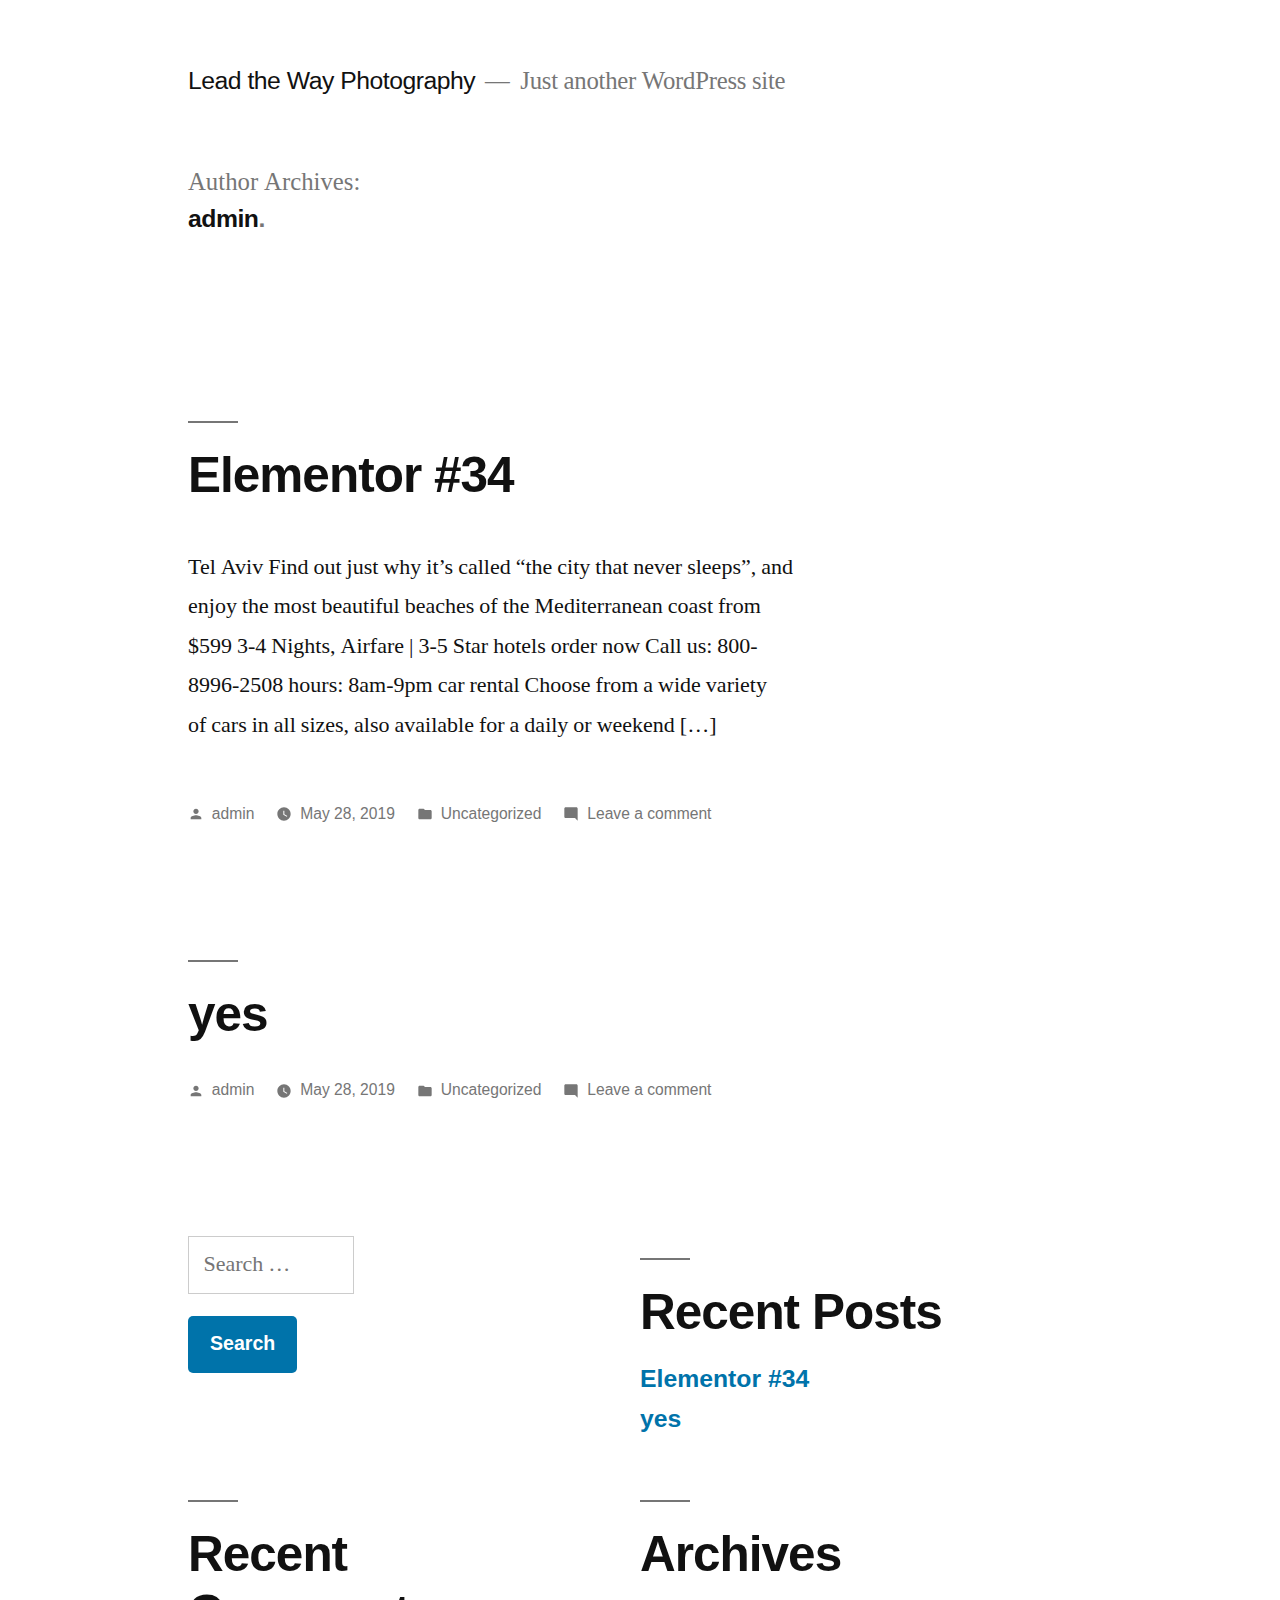
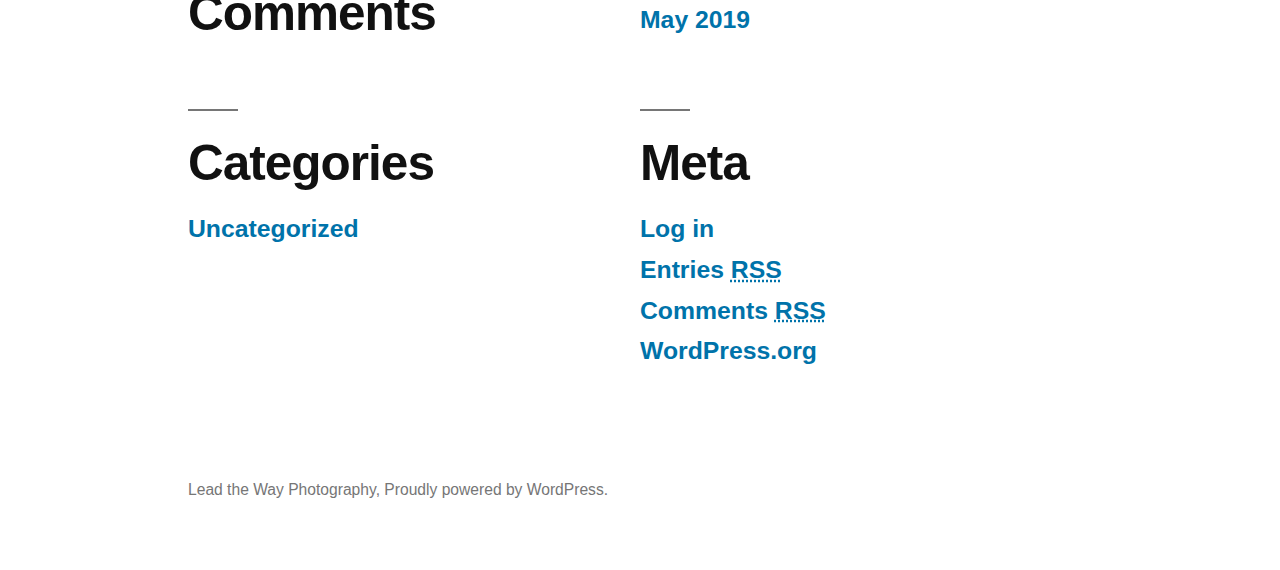
<file: author/admin/index.html>
<!doctype html>
<html lang="en-US">
<head>
	<meta charset="UTF-8" />
	<meta name="viewport" content="width=device-width, initial-scale=1" />
	<link rel="profile" href="https://gmpg.org/xfn/11" />
	<title>admin &#8211; Lead the Way Photography</title>
<link rel='dns-prefetch' href='//s.w.org' />
<link rel="alternate" type="application/rss+xml" title="Lead the Way Photography &raquo; Feed" href="/feed/" />
<link rel="alternate" type="application/rss+xml" title="Lead the Way Photography &raquo; Comments Feed" href="/comments/feed/" />
<link rel="alternate" type="application/rss+xml" title="Lead the Way Photography &raquo; Posts by admin Feed" href="/author/admin/feed/" />
<link rel='stylesheet' id='wp-block-library-css'  href='/wp-includes/css/dist/block-library/style.min.css?ver=5.2.1' type='text/css' media='all' />
<link rel='stylesheet' id='wp-block-library-theme-css'  href='/wp-includes/css/dist/block-library/theme.min.css?ver=5.2.1' type='text/css' media='all' />
<link rel='stylesheet' id='twentynineteen-style-css'  href='/wp-content/themes/twentynineteen/style.css?ver=1.4' type='text/css' media='all' />
<link rel='stylesheet' id='twentynineteen-print-style-css'  href='/wp-content/themes/twentynineteen/print.css?ver=1.4' type='text/css' media='print' />
<link rel='https://api.w.org/' href='/wp-json/' />
<link rel="EditURI" type="application/rsd+xml" title="RSD" href="/xmlrpc.php?rsd" />
<meta name="generator" content="WordPress 5.2.1" />
		<style type="text/css">.recentcomments a{display:inline !important;padding:0 !important;margin:0 !important;}</style>
		
<!-- BEGIN ExactMetrics v5.3.8 Universal Analytics - https://exactmetrics.com/ -->
<script>
(function(i,s,o,g,r,a,m){i['GoogleAnalyticsObject']=r;i[r]=i[r]||function(){
	(i[r].q=i[r].q||[]).push(arguments)},i[r].l=1*new Date();a=s.createElement(o),
	m=s.getElementsByTagName(o)[0];a.async=1;a.src=g;m.parentNode.insertBefore(a,m)
})(window,document,'script','https://www.google-analytics.com/analytics.js','ga');
  ga('create', 'UA-140931798-1', 'auto');
  ga('send', 'pageview');
</script>
<!-- END ExactMetrics Universal Analytics -->
</head>

<body class="archive author author-admin author-1 wp-embed-responsive hfeed image-filters-enabled elementor-default">
<div id="page" class="site">
	<a class="skip-link screen-reader-text" href="#content">Skip to content</a>

		<header id="masthead" class="site-header">

			<div class="site-branding-container">
				<div class="site-branding">

								<p class="site-title"><a href="/" rel="home">Lead the Way Photography</a></p>
			
				<p class="site-description">
				Just another WordPress site			</p>
			</div><!-- .site-branding -->
			</div><!-- .site-branding-container -->

					</header><!-- #masthead -->

	<div id="content" class="site-content">

	<section id="primary" class="content-area">
		<main id="main" class="site-main">

		
			<header class="page-header">
				<h1 class="page-title">Author Archives: <span class="page-description">admin</span></h1>			</header><!-- .page-header -->

			
<article id="post-34" class="post-34 post type-post status-publish format-standard hentry category-uncategorized entry">
	<header class="entry-header">
		<h2 class="entry-title"><a href="/2019/05/28/elementor-34/" rel="bookmark">Elementor #34</a></h2>	</header><!-- .entry-header -->

	
	<div class="entry-content">
		<p>Tel Aviv Find out just why it&#8217;s called &#8220;the city that never sleeps”, and enjoy the most beautiful beaches of the Mediterranean coast from $599 3-4 Nights, Airfare | 3-5 Star hotels order now Call us: 800-8996-2508 hours: 8am-9pm car rental Choose from a wide variety of cars in all sizes, also available for a daily or weekend [&hellip;]</p>
	</div><!-- .entry-content -->

	<footer class="entry-footer">
		<span class="byline"><svg class="svg-icon" width="16" height="16" aria-hidden="true" role="img" focusable="false" viewbox="0 0 24 24" version="1.1" xmlns="http://www.w3.org/2000/svg" xmlns:xlink="http://www.w3.org/1999/xlink"><path d="M12 12c2.21 0 4-1.79 4-4s-1.79-4-4-4-4 1.79-4 4 1.79 4 4 4zm0 2c-2.67 0-8 1.34-8 4v2h16v-2c0-2.66-5.33-4-8-4z"></path><path d="M0 0h24v24H0z" fill="none"></path></svg><span class="screen-reader-text">Posted by</span><span class="author vcard"><a class="url fn n" href="/author/admin/">admin</a></span></span><span class="posted-on"><svg class="svg-icon" width="16" height="16" aria-hidden="true" role="img" focusable="false" xmlns="http://www.w3.org/2000/svg" viewbox="0 0 24 24"><defs><path id="a" d="M0 0h24v24H0V0z"></path></defs><clippath id="b"><use xlink:href="#a" overflow="visible"></use></clippath><path clip-path="url(#b)" d="M12 2C6.5 2 2 6.5 2 12s4.5 10 10 10 10-4.5 10-10S17.5 2 12 2zm4.2 14.2L11 13V7h1.5v5.2l4.5 2.7-.8 1.3z"></path></svg><a href="/2019/05/28/elementor-34/" rel="bookmark"><time class="entry-date published" datetime="2019-05-28T01:58:20+00:00">May 28, 2019</time><time class="updated" datetime="2019-05-28T01:59:06+00:00">May 28, 2019</time></a></span><span class="cat-links"><svg class="svg-icon" width="16" height="16" aria-hidden="true" role="img" focusable="false" xmlns="http://www.w3.org/2000/svg" viewbox="0 0 24 24"><path d="M10 4H4c-1.1 0-1.99.9-1.99 2L2 18c0 1.1.9 2 2 2h16c1.1 0 2-.9 2-2V8c0-1.1-.9-2-2-2h-8l-2-2z"></path><path d="M0 0h24v24H0z" fill="none"></path></svg><span class="screen-reader-text">Posted in</span><a href="/category/uncategorized/" rel="category tag">Uncategorized</a></span><span class="comments-link"><svg class="svg-icon" width="16" height="16" aria-hidden="true" role="img" focusable="false" viewbox="0 0 24 24" version="1.1" xmlns="http://www.w3.org/2000/svg" xmlns:xlink="http://www.w3.org/1999/xlink"><path d="M21.99 4c0-1.1-.89-2-1.99-2H4c-1.1 0-2 .9-2 2v12c0 1.1.9 2 2 2h14l4 4-.01-18z"></path><path d="M0 0h24v24H0z" fill="none"></path></svg><a href="/2019/05/28/elementor-34/#respond">Leave a comment<span class="screen-reader-text"> on Elementor #34</span></a></span>	</footer><!-- .entry-footer -->
</article><!-- #post-34 -->

<article id="post-29" class="post-29 post type-post status-publish format-standard hentry category-uncategorized entry">
	<header class="entry-header">
		<h2 class="entry-title"><a href="/2019/05/28/yes/" rel="bookmark">yes</a></h2>	</header><!-- .entry-header -->

	
	<div class="entry-content">
			</div><!-- .entry-content -->

	<footer class="entry-footer">
		<span class="byline"><svg class="svg-icon" width="16" height="16" aria-hidden="true" role="img" focusable="false" viewbox="0 0 24 24" version="1.1" xmlns="http://www.w3.org/2000/svg" xmlns:xlink="http://www.w3.org/1999/xlink"><path d="M12 12c2.21 0 4-1.79 4-4s-1.79-4-4-4-4 1.79-4 4 1.79 4 4 4zm0 2c-2.67 0-8 1.34-8 4v2h16v-2c0-2.66-5.33-4-8-4z"></path><path d="M0 0h24v24H0z" fill="none"></path></svg><span class="screen-reader-text">Posted by</span><span class="author vcard"><a class="url fn n" href="/author/admin/">admin</a></span></span><span class="posted-on"><svg class="svg-icon" width="16" height="16" aria-hidden="true" role="img" focusable="false" xmlns="http://www.w3.org/2000/svg" viewbox="0 0 24 24"><defs><path id="a" d="M0 0h24v24H0V0z"></path></defs><clippath id="b"><use xlink:href="#a" overflow="visible"></use></clippath><path clip-path="url(#b)" d="M12 2C6.5 2 2 6.5 2 12s4.5 10 10 10 10-4.5 10-10S17.5 2 12 2zm4.2 14.2L11 13V7h1.5v5.2l4.5 2.7-.8 1.3z"></path></svg><a href="/2019/05/28/yes/" rel="bookmark"><time class="entry-date published updated" datetime="2019-05-28T01:50:56+00:00">May 28, 2019</time></a></span><span class="cat-links"><svg class="svg-icon" width="16" height="16" aria-hidden="true" role="img" focusable="false" xmlns="http://www.w3.org/2000/svg" viewbox="0 0 24 24"><path d="M10 4H4c-1.1 0-1.99.9-1.99 2L2 18c0 1.1.9 2 2 2h16c1.1 0 2-.9 2-2V8c0-1.1-.9-2-2-2h-8l-2-2z"></path><path d="M0 0h24v24H0z" fill="none"></path></svg><span class="screen-reader-text">Posted in</span><a href="/category/uncategorized/" rel="category tag">Uncategorized</a></span><span class="comments-link"><svg class="svg-icon" width="16" height="16" aria-hidden="true" role="img" focusable="false" viewbox="0 0 24 24" version="1.1" xmlns="http://www.w3.org/2000/svg" xmlns:xlink="http://www.w3.org/1999/xlink"><path d="M21.99 4c0-1.1-.89-2-1.99-2H4c-1.1 0-2 .9-2 2v12c0 1.1.9 2 2 2h14l4 4-.01-18z"></path><path d="M0 0h24v24H0z" fill="none"></path></svg><a href="/2019/05/28/yes/#respond">Leave a comment<span class="screen-reader-text"> on yes</span></a></span>	</footer><!-- .entry-footer -->
</article><!-- #post-29 -->
		</main><!-- #main -->
	</section><!-- #primary -->


	</div><!-- #content -->

	<footer id="colophon" class="site-footer">
		
	<aside class="widget-area" role="complementary" aria-label="Footer">
							<div class="widget-column footer-widget-1">
					<section id="search-2" class="widget widget_search"><form role="search" method="get" class="search-form" action="/">
				<label>
					<span class="screen-reader-text">Search for:</span>
					<input type="search" class="search-field" placeholder="Search &hellip;" value="" name="s" />
				</label>
				<input type="submit" class="search-submit" value="Search" />
			</form></section>		<section id="recent-posts-2" class="widget widget_recent_entries">		<h2 class="widget-title">Recent Posts</h2>		<ul>
											<li>
					<a href="/2019/05/28/elementor-34/">Elementor #34</a>
									</li>
											<li>
					<a href="/2019/05/28/yes/">yes</a>
									</li>
					</ul>
		</section><section id="recent-comments-2" class="widget widget_recent_comments"><h2 class="widget-title">Recent Comments</h2><ul id="recentcomments"></ul></section><section id="archives-2" class="widget widget_archive"><h2 class="widget-title">Archives</h2>		<ul>
				<li><a href='/2019/05/'>May 2019</a></li>
		</ul>
			</section><section id="categories-2" class="widget widget_categories"><h2 class="widget-title">Categories</h2>		<ul>
				<li class="cat-item cat-item-1"><a href="/category/uncategorized/">Uncategorized</a>
</li>
		</ul>
			</section><section id="meta-2" class="widget widget_meta"><h2 class="widget-title">Meta</h2>			<ul>
						<li><a href="/wp-login.php">Log in</a></li>
			<li><a href="/feed/">Entries <abbr title="Really Simple Syndication">RSS</abbr></a></li>
			<li><a href="/comments/feed/">Comments <abbr title="Really Simple Syndication">RSS</abbr></a></li>
			<li><a href="https://wordpress.org/" title="Powered by WordPress, state-of-the-art semantic personal publishing platform.">WordPress.org</a></li>			</ul>
			</section>					</div>
					</aside><!-- .widget-area -->

		<div class="site-info">
										<a class="site-name" href="/" rel="home">Lead the Way Photography</a>,
						<a href="https://wordpress.org/" class="imprint">
				Proudly powered by WordPress.			</a>
								</div><!-- .site-info -->
	</footer><!-- #colophon -->

</div><!-- #page -->

	<script>
	/(trident|msie)/i.test(navigator.userAgent)&&document.getElementById&&window.addEventListener&&window.addEventListener("hashchange",function(){var t,e=location.hash.substring(1);/^[A-z0-9_-]+$/.test(e)&&(t=document.getElementById(e))&&(/^(?:a|select|input|button|textarea)$/i.test(t.tagName)||(t.tabIndex=-1),t.focus())},!1);
	</script>
	
</body>
</html>
</file>
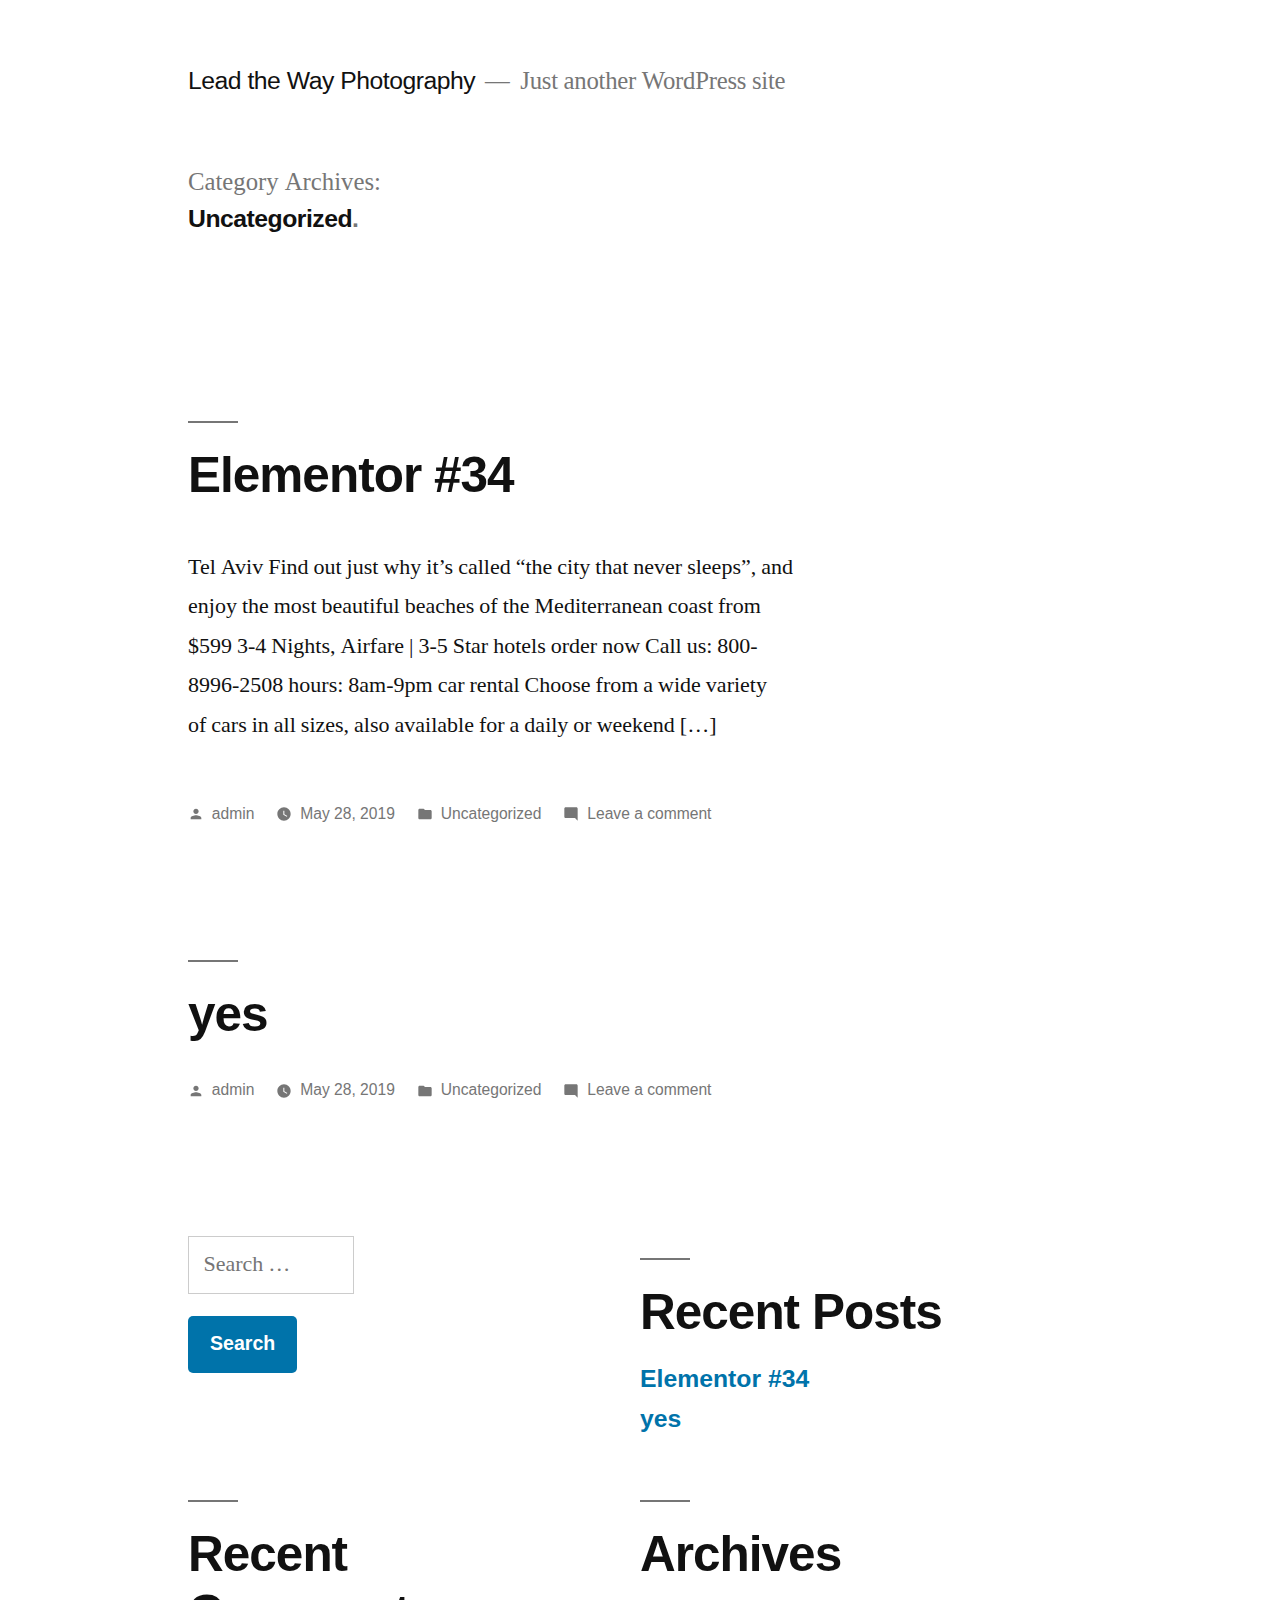
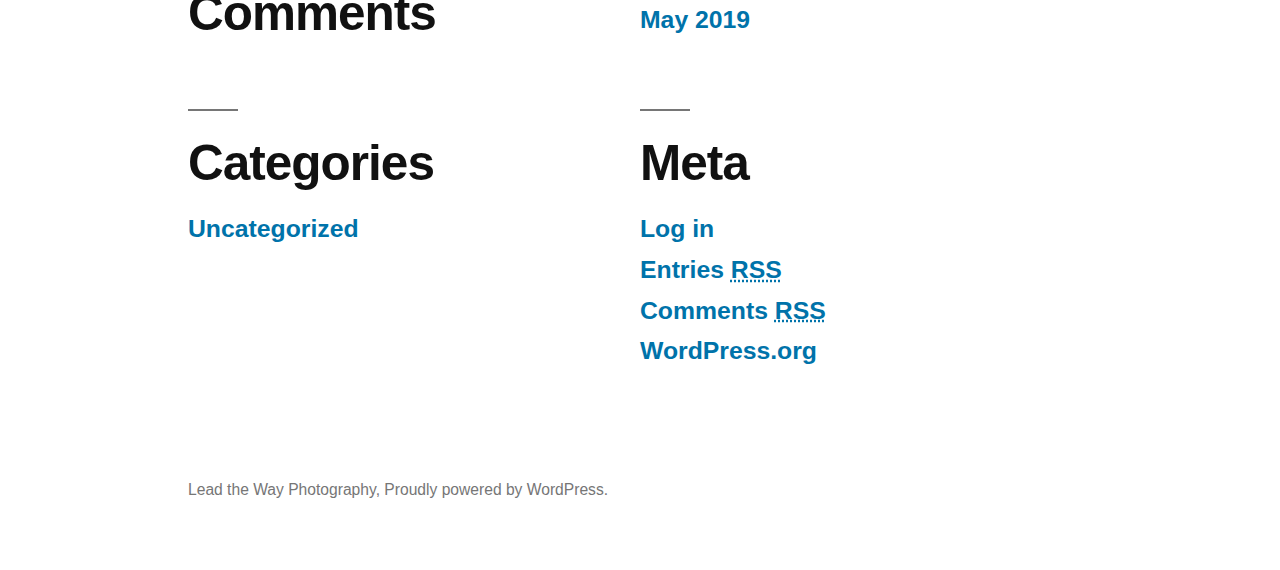
<file: category/uncategorized/index.html>
<!doctype html>
<html lang="en-US">
<head>
	<meta charset="UTF-8" />
	<meta name="viewport" content="width=device-width, initial-scale=1" />
	<link rel="profile" href="https://gmpg.org/xfn/11" />
	<title>Uncategorized &#8211; Lead the Way Photography</title>
<link rel='dns-prefetch' href='//s.w.org' />
<link rel="alternate" type="application/rss+xml" title="Lead the Way Photography &raquo; Feed" href="/feed/" />
<link rel="alternate" type="application/rss+xml" title="Lead the Way Photography &raquo; Comments Feed" href="/comments/feed/" />
<link rel="alternate" type="application/rss+xml" title="Lead the Way Photography &raquo; Uncategorized Category Feed" href="/category/uncategorized/feed/" />
<link rel='stylesheet' id='wp-block-library-css'  href='/wp-includes/css/dist/block-library/style.min.css?ver=5.2.1' type='text/css' media='all' />
<link rel='stylesheet' id='wp-block-library-theme-css'  href='/wp-includes/css/dist/block-library/theme.min.css?ver=5.2.1' type='text/css' media='all' />
<link rel='stylesheet' id='twentynineteen-style-css'  href='/wp-content/themes/twentynineteen/style.css?ver=1.4' type='text/css' media='all' />
<link rel='stylesheet' id='twentynineteen-print-style-css'  href='/wp-content/themes/twentynineteen/print.css?ver=1.4' type='text/css' media='print' />
<link rel='https://api.w.org/' href='/wp-json/' />
<link rel="EditURI" type="application/rsd+xml" title="RSD" href="/xmlrpc.php?rsd" />
<meta name="generator" content="WordPress 5.2.1" />
		<style type="text/css">.recentcomments a{display:inline !important;padding:0 !important;margin:0 !important;}</style>
		
<!-- BEGIN ExactMetrics v5.3.8 Universal Analytics - https://exactmetrics.com/ -->
<script>
(function(i,s,o,g,r,a,m){i['GoogleAnalyticsObject']=r;i[r]=i[r]||function(){
	(i[r].q=i[r].q||[]).push(arguments)},i[r].l=1*new Date();a=s.createElement(o),
	m=s.getElementsByTagName(o)[0];a.async=1;a.src=g;m.parentNode.insertBefore(a,m)
})(window,document,'script','https://www.google-analytics.com/analytics.js','ga');
  ga('create', 'UA-140931798-1', 'auto');
  ga('send', 'pageview');
</script>
<!-- END ExactMetrics Universal Analytics -->
</head>

<body class="archive category category-uncategorized category-1 wp-embed-responsive hfeed image-filters-enabled elementor-default">
<div id="page" class="site">
	<a class="skip-link screen-reader-text" href="#content">Skip to content</a>

		<header id="masthead" class="site-header">

			<div class="site-branding-container">
				<div class="site-branding">

								<p class="site-title"><a href="/" rel="home">Lead the Way Photography</a></p>
			
				<p class="site-description">
				Just another WordPress site			</p>
			</div><!-- .site-branding -->
			</div><!-- .site-branding-container -->

					</header><!-- #masthead -->

	<div id="content" class="site-content">

	<section id="primary" class="content-area">
		<main id="main" class="site-main">

		
			<header class="page-header">
				<h1 class="page-title">Category Archives: <span class="page-description">Uncategorized</span></h1>			</header><!-- .page-header -->

			
<article id="post-34" class="post-34 post type-post status-publish format-standard hentry category-uncategorized entry">
	<header class="entry-header">
		<h2 class="entry-title"><a href="/2019/05/28/elementor-34/" rel="bookmark">Elementor #34</a></h2>	</header><!-- .entry-header -->

	
	<div class="entry-content">
		<p>Tel Aviv Find out just why it&#8217;s called &#8220;the city that never sleeps”, and enjoy the most beautiful beaches of the Mediterranean coast from $599 3-4 Nights, Airfare | 3-5 Star hotels order now Call us: 800-8996-2508 hours: 8am-9pm car rental Choose from a wide variety of cars in all sizes, also available for a daily or weekend [&hellip;]</p>
	</div><!-- .entry-content -->

	<footer class="entry-footer">
		<span class="byline"><svg class="svg-icon" width="16" height="16" aria-hidden="true" role="img" focusable="false" viewbox="0 0 24 24" version="1.1" xmlns="http://www.w3.org/2000/svg" xmlns:xlink="http://www.w3.org/1999/xlink"><path d="M12 12c2.21 0 4-1.79 4-4s-1.79-4-4-4-4 1.79-4 4 1.79 4 4 4zm0 2c-2.67 0-8 1.34-8 4v2h16v-2c0-2.66-5.33-4-8-4z"></path><path d="M0 0h24v24H0z" fill="none"></path></svg><span class="screen-reader-text">Posted by</span><span class="author vcard"><a class="url fn n" href="/author/admin/">admin</a></span></span><span class="posted-on"><svg class="svg-icon" width="16" height="16" aria-hidden="true" role="img" focusable="false" xmlns="http://www.w3.org/2000/svg" viewbox="0 0 24 24"><defs><path id="a" d="M0 0h24v24H0V0z"></path></defs><clippath id="b"><use xlink:href="#a" overflow="visible"></use></clippath><path clip-path="url(#b)" d="M12 2C6.5 2 2 6.5 2 12s4.5 10 10 10 10-4.5 10-10S17.5 2 12 2zm4.2 14.2L11 13V7h1.5v5.2l4.5 2.7-.8 1.3z"></path></svg><a href="/2019/05/28/elementor-34/" rel="bookmark"><time class="entry-date published" datetime="2019-05-28T01:58:20+00:00">May 28, 2019</time><time class="updated" datetime="2019-05-28T01:59:06+00:00">May 28, 2019</time></a></span><span class="cat-links"><svg class="svg-icon" width="16" height="16" aria-hidden="true" role="img" focusable="false" xmlns="http://www.w3.org/2000/svg" viewbox="0 0 24 24"><path d="M10 4H4c-1.1 0-1.99.9-1.99 2L2 18c0 1.1.9 2 2 2h16c1.1 0 2-.9 2-2V8c0-1.1-.9-2-2-2h-8l-2-2z"></path><path d="M0 0h24v24H0z" fill="none"></path></svg><span class="screen-reader-text">Posted in</span><a href="/category/uncategorized/" rel="category tag">Uncategorized</a></span><span class="comments-link"><svg class="svg-icon" width="16" height="16" aria-hidden="true" role="img" focusable="false" viewbox="0 0 24 24" version="1.1" xmlns="http://www.w3.org/2000/svg" xmlns:xlink="http://www.w3.org/1999/xlink"><path d="M21.99 4c0-1.1-.89-2-1.99-2H4c-1.1 0-2 .9-2 2v12c0 1.1.9 2 2 2h14l4 4-.01-18z"></path><path d="M0 0h24v24H0z" fill="none"></path></svg><a href="/2019/05/28/elementor-34/#respond">Leave a comment<span class="screen-reader-text"> on Elementor #34</span></a></span>	</footer><!-- .entry-footer -->
</article><!-- #post-34 -->

<article id="post-29" class="post-29 post type-post status-publish format-standard hentry category-uncategorized entry">
	<header class="entry-header">
		<h2 class="entry-title"><a href="/2019/05/28/yes/" rel="bookmark">yes</a></h2>	</header><!-- .entry-header -->

	
	<div class="entry-content">
			</div><!-- .entry-content -->

	<footer class="entry-footer">
		<span class="byline"><svg class="svg-icon" width="16" height="16" aria-hidden="true" role="img" focusable="false" viewbox="0 0 24 24" version="1.1" xmlns="http://www.w3.org/2000/svg" xmlns:xlink="http://www.w3.org/1999/xlink"><path d="M12 12c2.21 0 4-1.79 4-4s-1.79-4-4-4-4 1.79-4 4 1.79 4 4 4zm0 2c-2.67 0-8 1.34-8 4v2h16v-2c0-2.66-5.33-4-8-4z"></path><path d="M0 0h24v24H0z" fill="none"></path></svg><span class="screen-reader-text">Posted by</span><span class="author vcard"><a class="url fn n" href="/author/admin/">admin</a></span></span><span class="posted-on"><svg class="svg-icon" width="16" height="16" aria-hidden="true" role="img" focusable="false" xmlns="http://www.w3.org/2000/svg" viewbox="0 0 24 24"><defs><path id="a" d="M0 0h24v24H0V0z"></path></defs><clippath id="b"><use xlink:href="#a" overflow="visible"></use></clippath><path clip-path="url(#b)" d="M12 2C6.5 2 2 6.5 2 12s4.5 10 10 10 10-4.5 10-10S17.5 2 12 2zm4.2 14.2L11 13V7h1.5v5.2l4.5 2.7-.8 1.3z"></path></svg><a href="/2019/05/28/yes/" rel="bookmark"><time class="entry-date published updated" datetime="2019-05-28T01:50:56+00:00">May 28, 2019</time></a></span><span class="cat-links"><svg class="svg-icon" width="16" height="16" aria-hidden="true" role="img" focusable="false" xmlns="http://www.w3.org/2000/svg" viewbox="0 0 24 24"><path d="M10 4H4c-1.1 0-1.99.9-1.99 2L2 18c0 1.1.9 2 2 2h16c1.1 0 2-.9 2-2V8c0-1.1-.9-2-2-2h-8l-2-2z"></path><path d="M0 0h24v24H0z" fill="none"></path></svg><span class="screen-reader-text">Posted in</span><a href="/category/uncategorized/" rel="category tag">Uncategorized</a></span><span class="comments-link"><svg class="svg-icon" width="16" height="16" aria-hidden="true" role="img" focusable="false" viewbox="0 0 24 24" version="1.1" xmlns="http://www.w3.org/2000/svg" xmlns:xlink="http://www.w3.org/1999/xlink"><path d="M21.99 4c0-1.1-.89-2-1.99-2H4c-1.1 0-2 .9-2 2v12c0 1.1.9 2 2 2h14l4 4-.01-18z"></path><path d="M0 0h24v24H0z" fill="none"></path></svg><a href="/2019/05/28/yes/#respond">Leave a comment<span class="screen-reader-text"> on yes</span></a></span>	</footer><!-- .entry-footer -->
</article><!-- #post-29 -->
		</main><!-- #main -->
	</section><!-- #primary -->


	</div><!-- #content -->

	<footer id="colophon" class="site-footer">
		
	<aside class="widget-area" role="complementary" aria-label="Footer">
							<div class="widget-column footer-widget-1">
					<section id="search-2" class="widget widget_search"><form role="search" method="get" class="search-form" action="/">
				<label>
					<span class="screen-reader-text">Search for:</span>
					<input type="search" class="search-field" placeholder="Search &hellip;" value="" name="s" />
				</label>
				<input type="submit" class="search-submit" value="Search" />
			</form></section>		<section id="recent-posts-2" class="widget widget_recent_entries">		<h2 class="widget-title">Recent Posts</h2>		<ul>
											<li>
					<a href="/2019/05/28/elementor-34/">Elementor #34</a>
									</li>
											<li>
					<a href="/2019/05/28/yes/">yes</a>
									</li>
					</ul>
		</section><section id="recent-comments-2" class="widget widget_recent_comments"><h2 class="widget-title">Recent Comments</h2><ul id="recentcomments"></ul></section><section id="archives-2" class="widget widget_archive"><h2 class="widget-title">Archives</h2>		<ul>
				<li><a href='/2019/05/'>May 2019</a></li>
		</ul>
			</section><section id="categories-2" class="widget widget_categories"><h2 class="widget-title">Categories</h2>		<ul>
				<li class="cat-item cat-item-1 current-cat"><a href="/category/uncategorized/">Uncategorized</a>
</li>
		</ul>
			</section><section id="meta-2" class="widget widget_meta"><h2 class="widget-title">Meta</h2>			<ul>
						<li><a href="/wp-login.php">Log in</a></li>
			<li><a href="/feed/">Entries <abbr title="Really Simple Syndication">RSS</abbr></a></li>
			<li><a href="/comments/feed/">Comments <abbr title="Really Simple Syndication">RSS</abbr></a></li>
			<li><a href="https://wordpress.org/" title="Powered by WordPress, state-of-the-art semantic personal publishing platform.">WordPress.org</a></li>			</ul>
			</section>					</div>
					</aside><!-- .widget-area -->

		<div class="site-info">
										<a class="site-name" href="/" rel="home">Lead the Way Photography</a>,
						<a href="https://wordpress.org/" class="imprint">
				Proudly powered by WordPress.			</a>
								</div><!-- .site-info -->
	</footer><!-- #colophon -->

</div><!-- #page -->

	<script>
	/(trident|msie)/i.test(navigator.userAgent)&&document.getElementById&&window.addEventListener&&window.addEventListener("hashchange",function(){var t,e=location.hash.substring(1);/^[A-z0-9_-]+$/.test(e)&&(t=document.getElementById(e))&&(/^(?:a|select|input|button|textarea)$/i.test(t.tagName)||(t.tabIndex=-1),t.focus())},!1);
	</script>
	
</body>
</html>
</file>
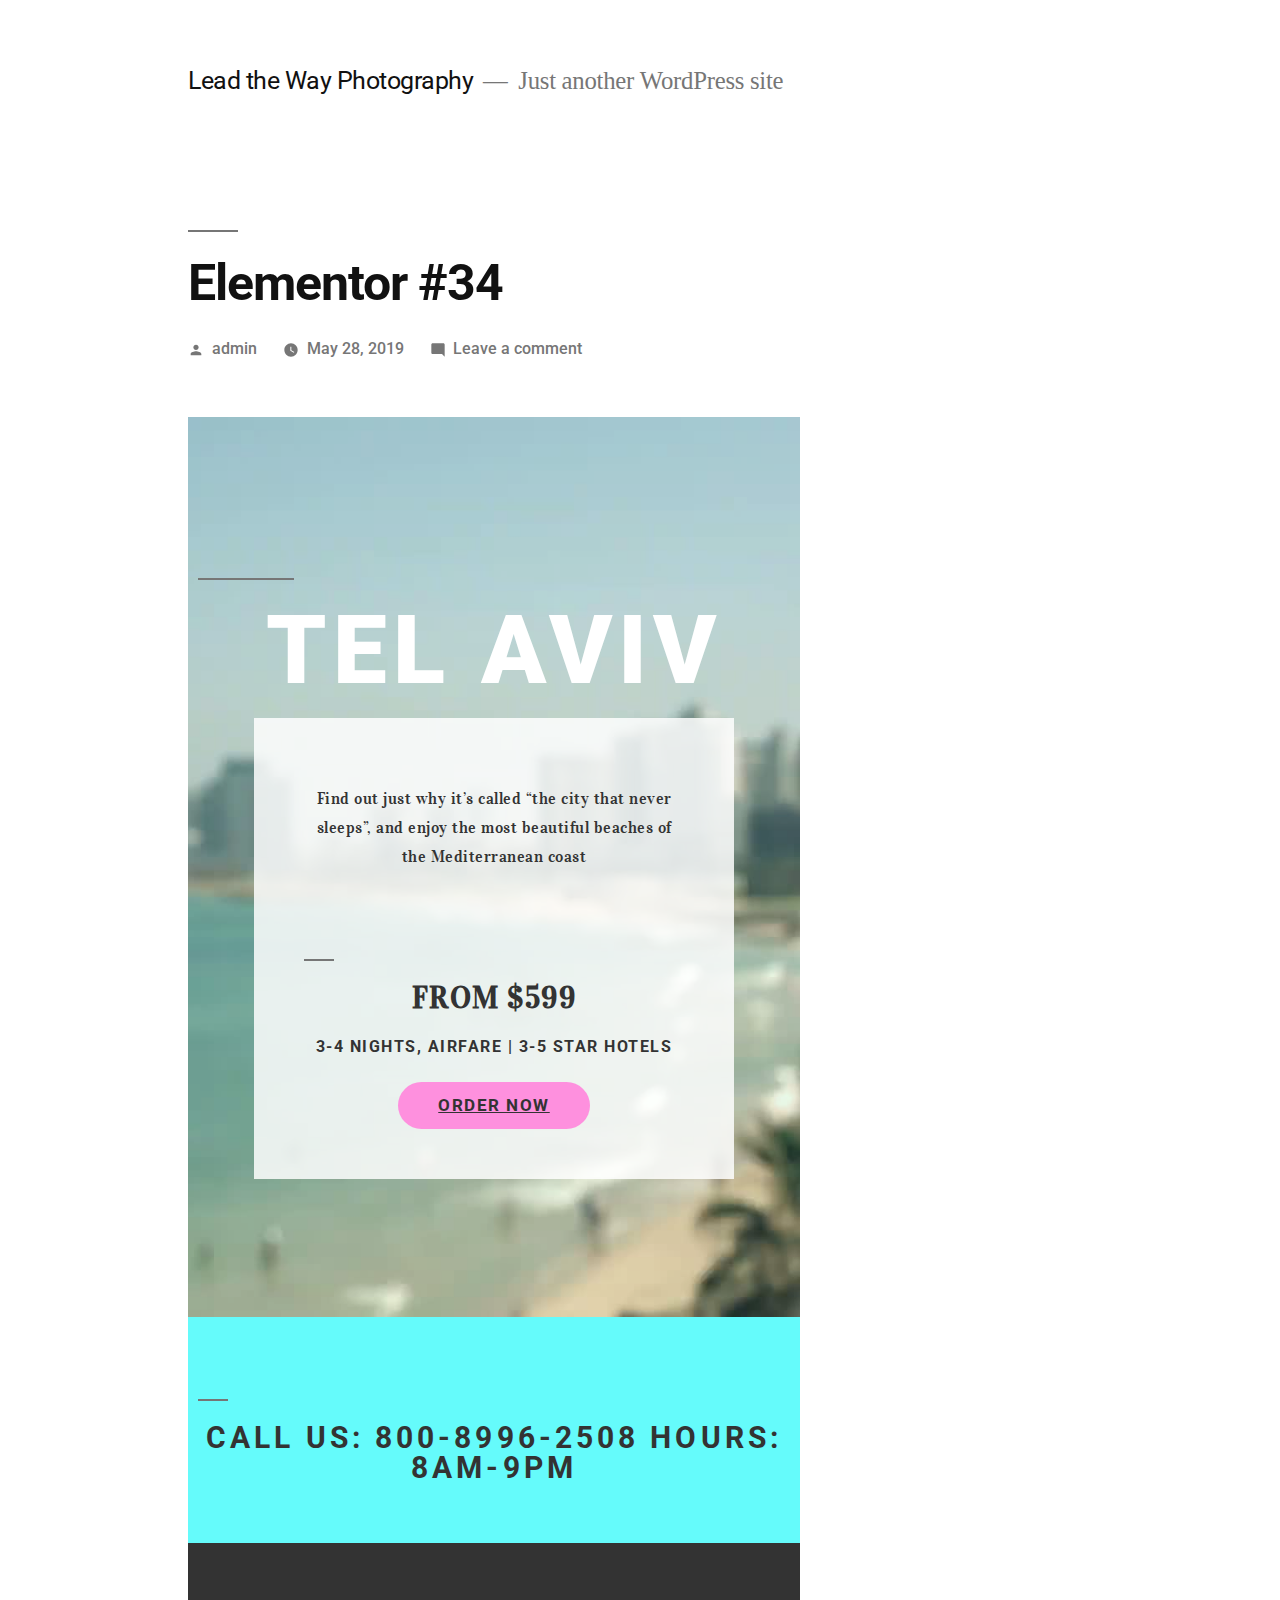
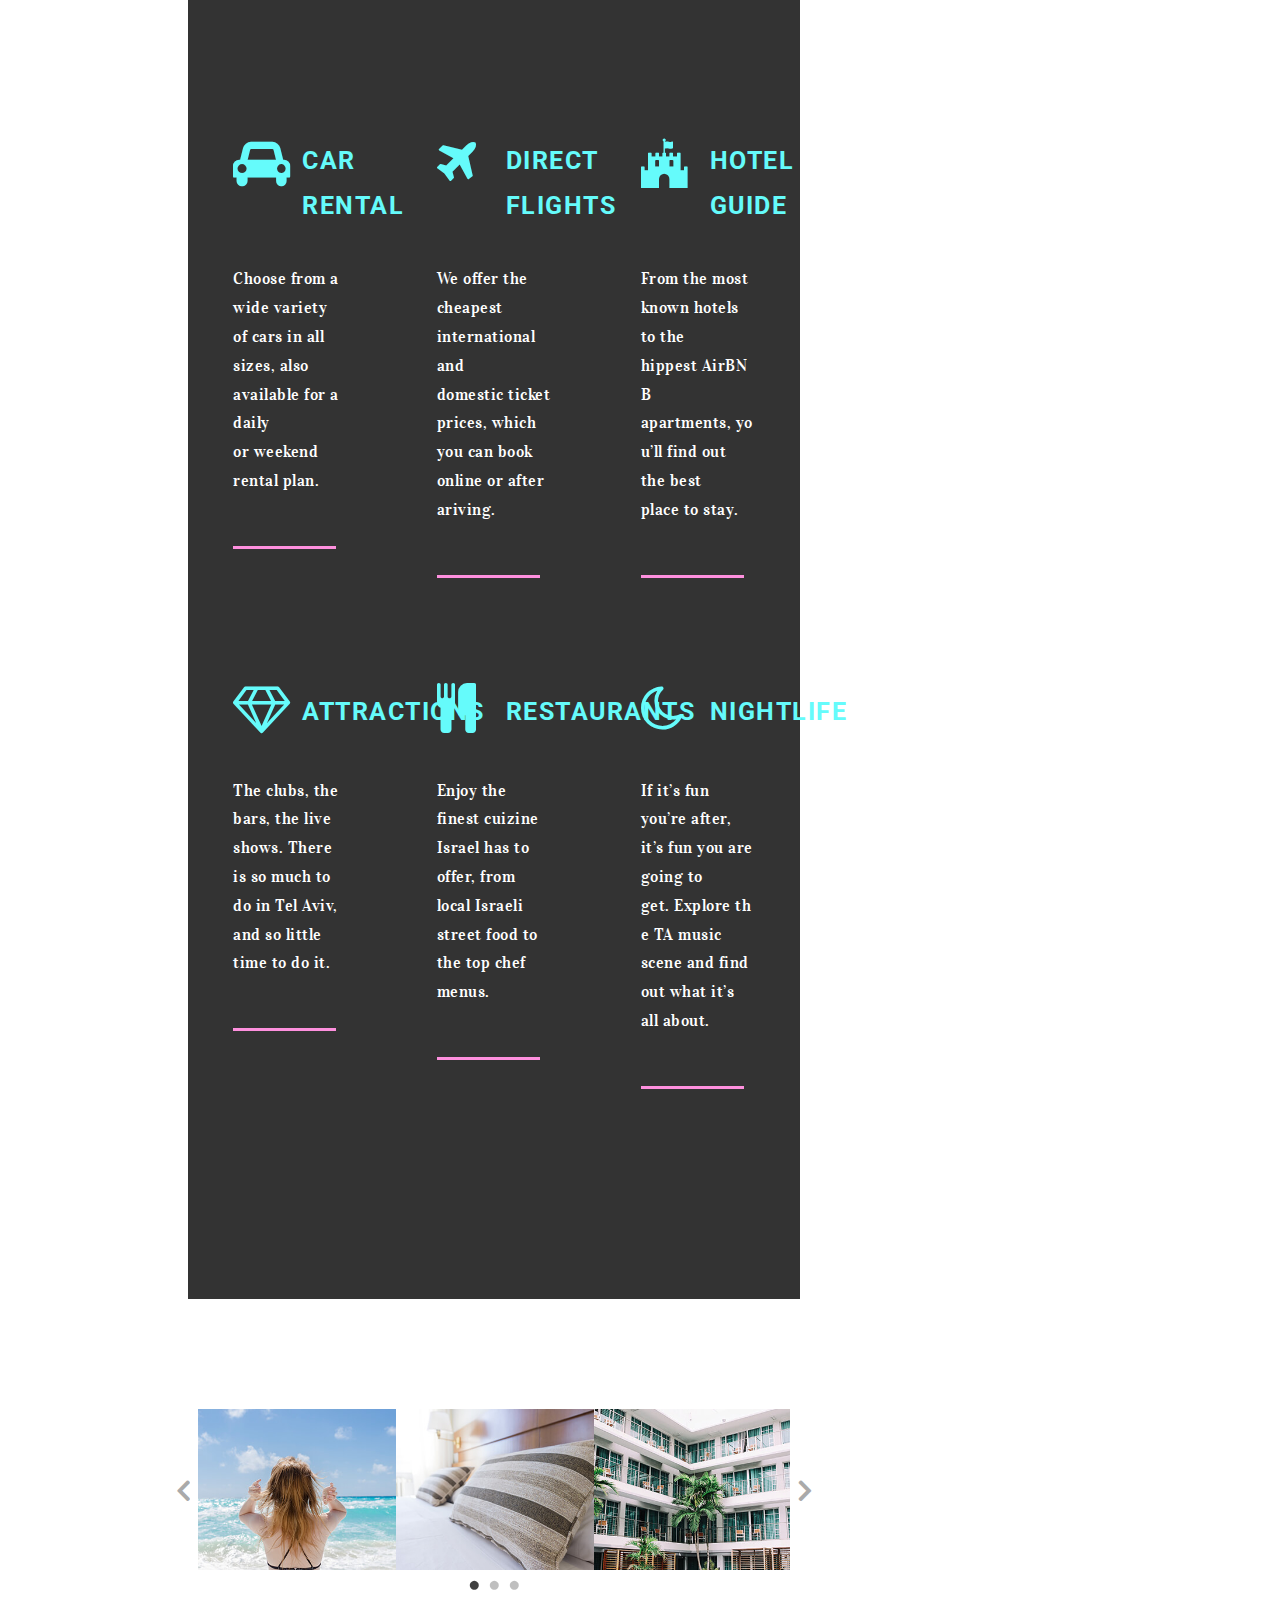
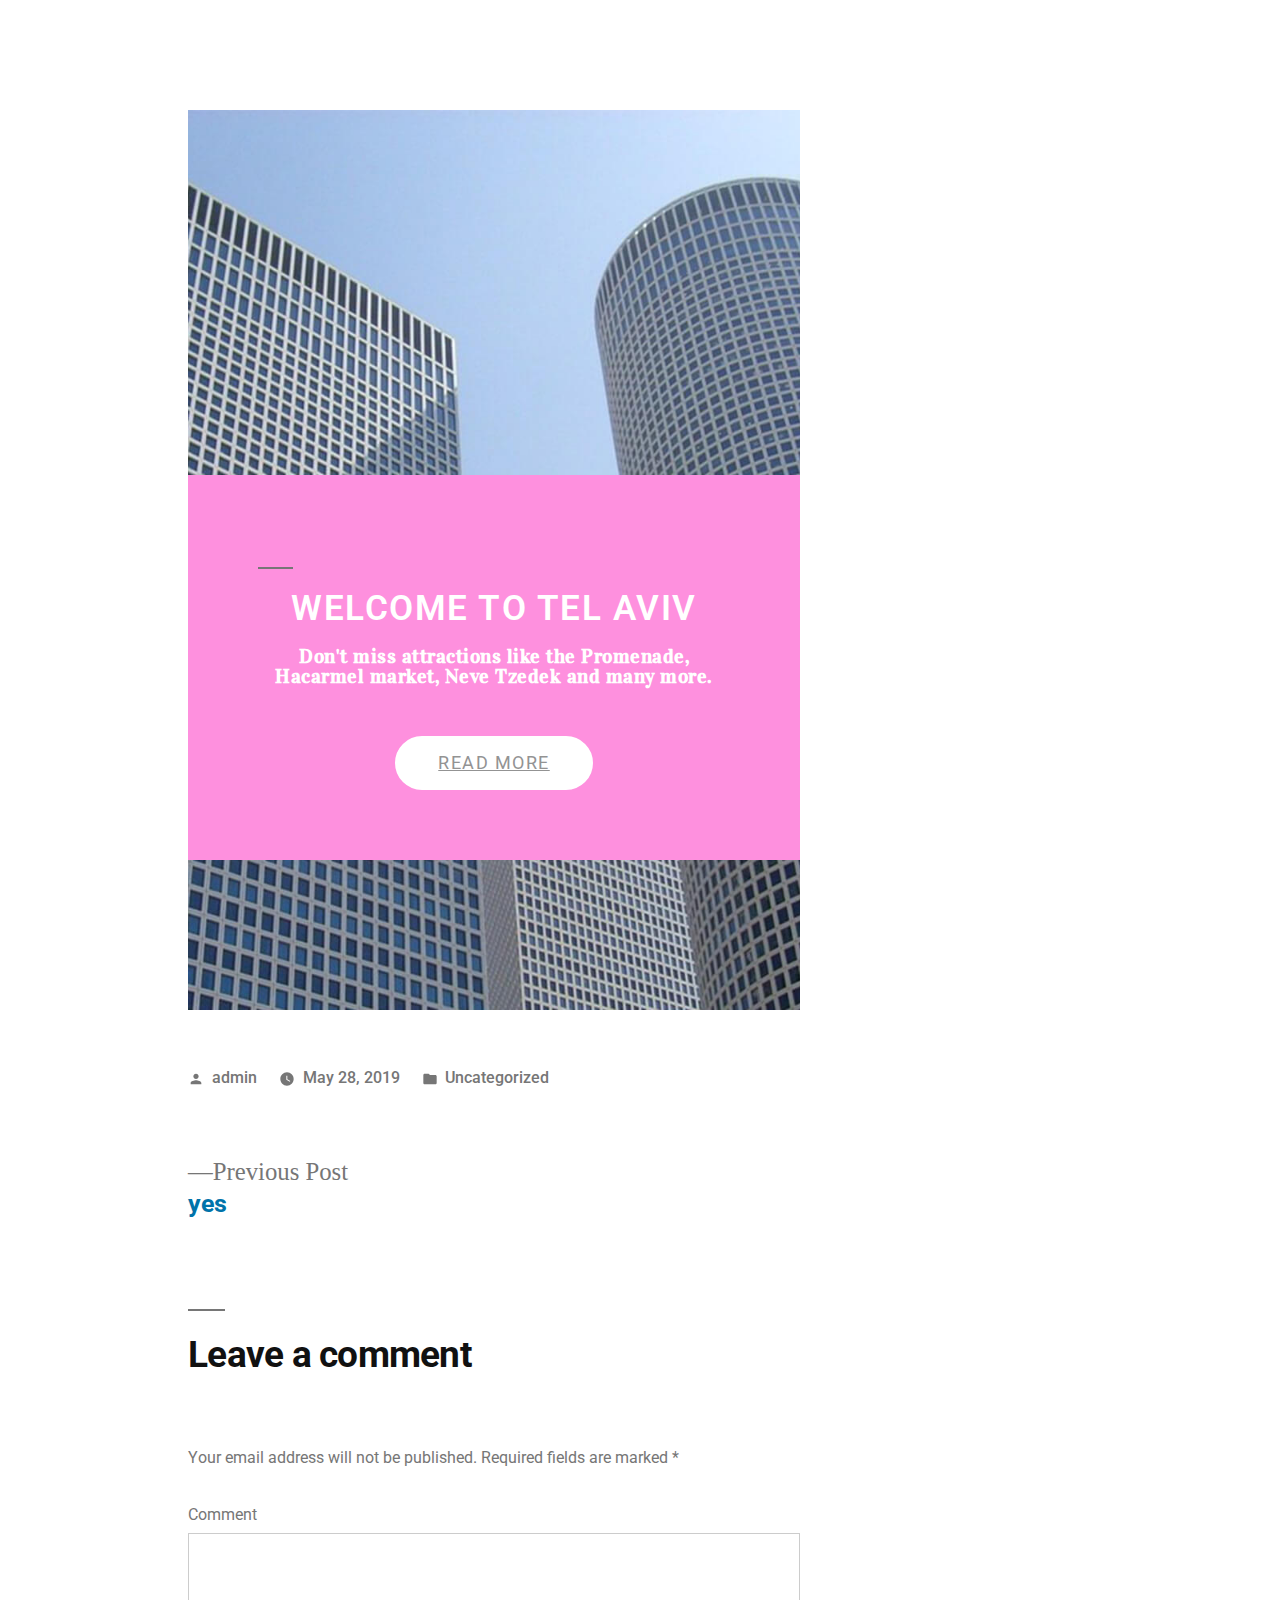
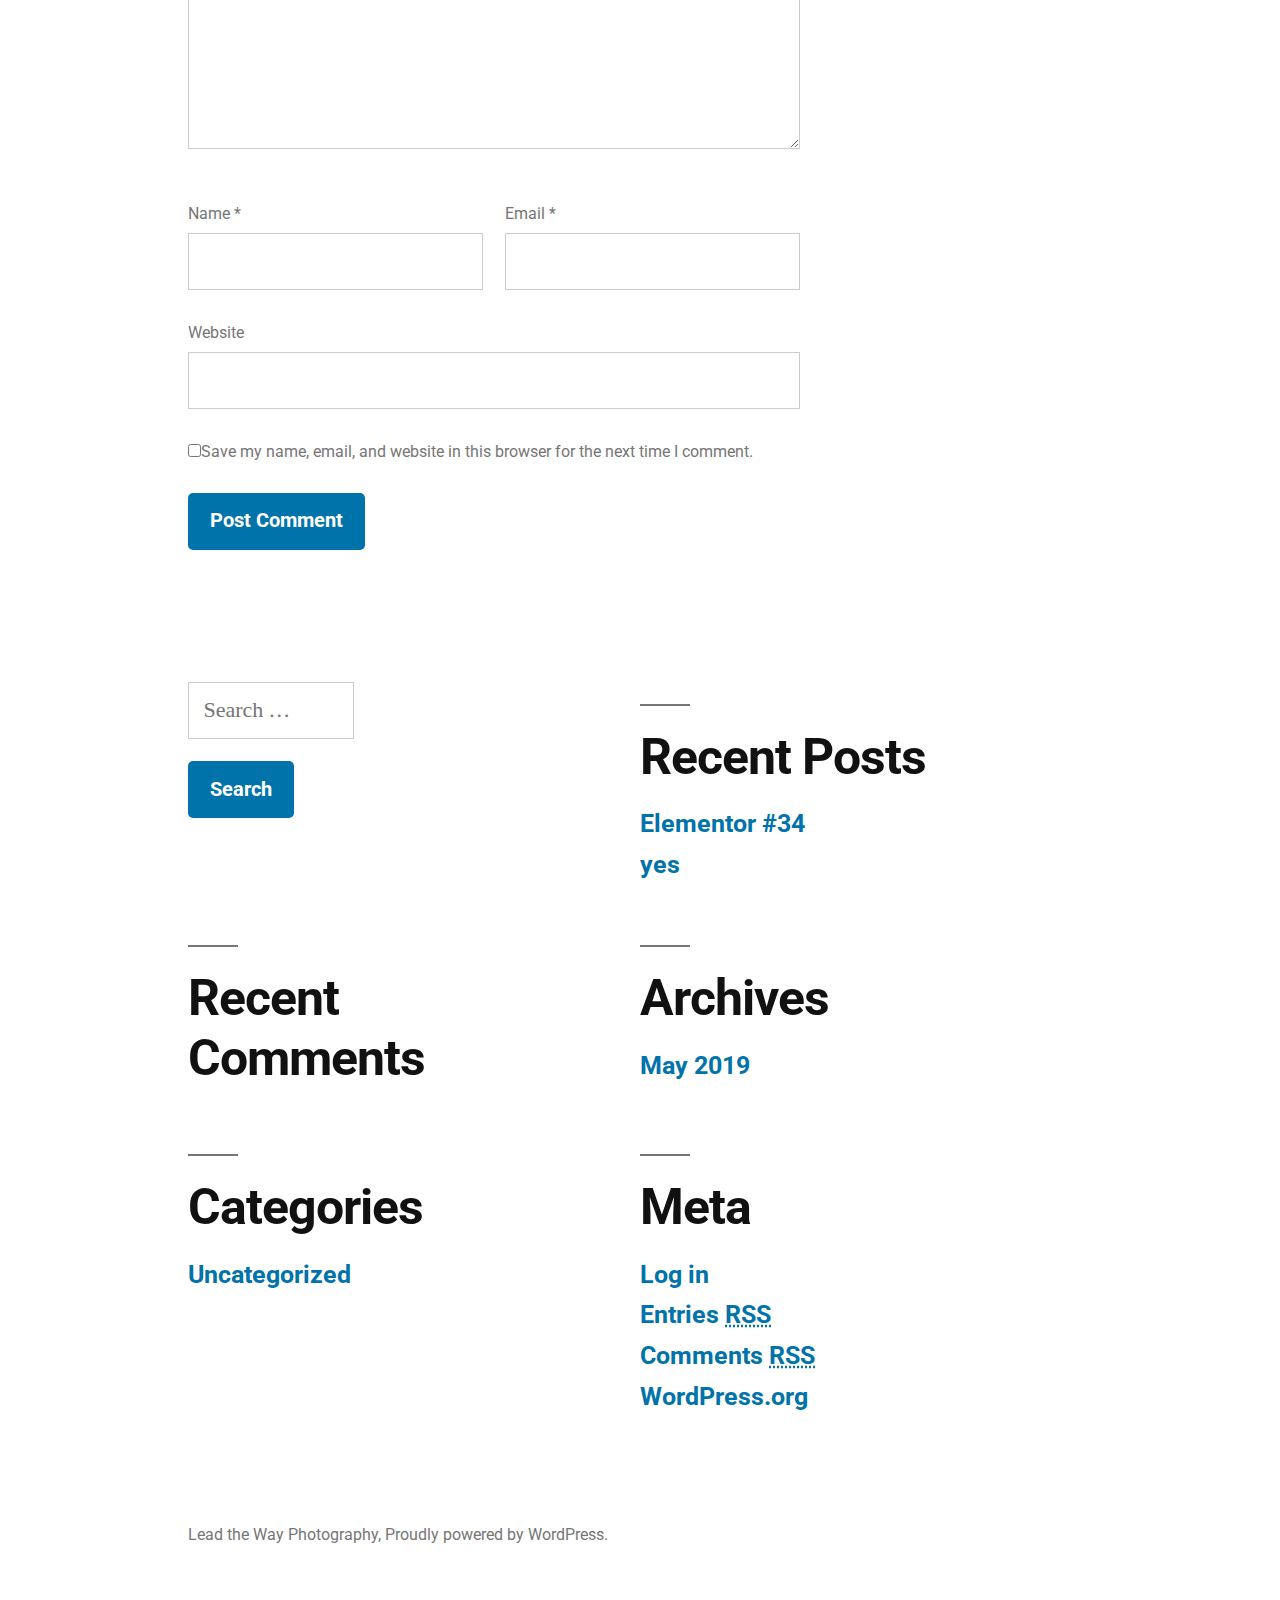
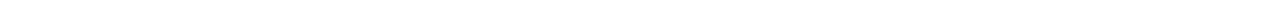
<file: 2019/05/28/elementor-34/index.html>
<!doctype html>
<html lang="en-US">
<head>
	<meta charset="UTF-8" />
	<meta name="viewport" content="width=device-width, initial-scale=1" />
	<link rel="profile" href="https://gmpg.org/xfn/11" />
	<title>Elementor #34 &#8211; Lead the Way Photography</title>
<link rel='dns-prefetch' href='//s.w.org' />
<link rel="alternate" type="application/rss+xml" title="Lead the Way Photography &raquo; Feed" href="/feed/" />
<link rel="alternate" type="application/rss+xml" title="Lead the Way Photography &raquo; Comments Feed" href="/comments/feed/" />
<link rel="alternate" type="application/rss+xml" title="Lead the Way Photography &raquo; Elementor #34 Comments Feed" href="/2019/05/28/elementor-34/feed/" />
<link rel='stylesheet' id='wp-block-library-css'  href='/wp-includes/css/dist/block-library/style.min.css?ver=5.2.1' type='text/css' media='all' />
<link rel='stylesheet' id='wp-block-library-theme-css'  href='/wp-includes/css/dist/block-library/theme.min.css?ver=5.2.1' type='text/css' media='all' />
<link rel='stylesheet' id='twentynineteen-style-css'  href='/wp-content/themes/twentynineteen/style.css?ver=1.4' type='text/css' media='all' />
<link rel='stylesheet' id='twentynineteen-print-style-css'  href='/wp-content/themes/twentynineteen/print.css?ver=1.4' type='text/css' media='print' />
<link rel='stylesheet' id='elementor-icons-css'  href='/wp-content/plugins/elementor/assets/lib/eicons/css/elementor-icons.min.css?ver=4.3.0' type='text/css' media='all' />
<link rel='stylesheet' id='font-awesome-css'  href='/wp-content/plugins/elementor/assets/lib/font-awesome/css/font-awesome.min.css?ver=4.7.0' type='text/css' media='all' />
<link rel='stylesheet' id='elementor-animations-css'  href='/wp-content/plugins/elementor/assets/lib/animations/animations.min.css?ver=2.5.15' type='text/css' media='all' />
<link rel='stylesheet' id='elementor-frontend-css'  href='/wp-content/plugins/elementor/assets/css/frontend.min.css?ver=2.5.15' type='text/css' media='all' />
<link rel='stylesheet' id='elementor-global-css'  href='/wp-content/uploads/elementor/css/global.css?ver=1559000983' type='text/css' media='all' />
<link rel='stylesheet' id='elementor-post-34-css'  href='/wp-content/uploads/elementor/css/post-34.css?ver=1559008774' type='text/css' media='all' />
<link rel='stylesheet' id='google-fonts-1-css'  href='https://fonts.googleapis.com/css?family=Roboto%3A100%2C100italic%2C200%2C200italic%2C300%2C300italic%2C400%2C400italic%2C500%2C500italic%2C600%2C600italic%2C700%2C700italic%2C800%2C800italic%2C900%2C900italic%7CRoboto+Slab%3A100%2C100italic%2C200%2C200italic%2C300%2C300italic%2C400%2C400italic%2C500%2C500italic%2C600%2C600italic%2C700%2C700italic%2C800%2C800italic%2C900%2C900italic%7CVidaloka%3A100%2C100italic%2C200%2C200italic%2C300%2C300italic%2C400%2C400italic%2C500%2C500italic%2C600%2C600italic%2C700%2C700italic%2C800%2C800italic%2C900%2C900italic&#038;ver=5.2.1' type='text/css' media='all' />
<link rel='https://api.w.org/' href='/wp-json/' />
<link rel="EditURI" type="application/rsd+xml" title="RSD" href="/xmlrpc.php?rsd" />
<link rel='prev' title='yes' href='/2019/05/28/yes/' />
<meta name="generator" content="WordPress 5.2.1" />
<link rel="canonical" href="/2019/05/28/elementor-34/" />
<link rel='shortlink' href='/?p=34' />
<link rel="alternate" type="application/json+oembed" href="/wp-json/oembed/1.0/embed?url=%2F2019%2F05%2F28%2Felementor-34%2F" />
<link rel="alternate" type="text/xml+oembed" href="/wp-json/oembed/1.0/embed?url=%2F2019%2F05%2F28%2Felementor-34%2F&#038;format=xml" />
<link rel="pingback" href="/xmlrpc.php">		<style type="text/css">.recentcomments a{display:inline !important;padding:0 !important;margin:0 !important;}</style>
		
<!-- BEGIN ExactMetrics v5.3.8 Universal Analytics - https://exactmetrics.com/ -->
<script>
(function(i,s,o,g,r,a,m){i['GoogleAnalyticsObject']=r;i[r]=i[r]||function(){
	(i[r].q=i[r].q||[]).push(arguments)},i[r].l=1*new Date();a=s.createElement(o),
	m=s.getElementsByTagName(o)[0];a.async=1;a.src=g;m.parentNode.insertBefore(a,m)
})(window,document,'script','https://www.google-analytics.com/analytics.js','ga');
  ga('create', 'UA-140931798-1', 'auto');
  ga('send', 'pageview');
</script>
<!-- END ExactMetrics Universal Analytics -->
</head>

<body class="post-template-default single single-post postid-34 single-format-standard wp-embed-responsive singular image-filters-enabled elementor-default elementor-page elementor-page-34">
<div id="page" class="site">
	<a class="skip-link screen-reader-text" href="#content">Skip to content</a>

		<header id="masthead" class="site-header">

			<div class="site-branding-container">
				<div class="site-branding">

								<p class="site-title"><a href="/" rel="home">Lead the Way Photography</a></p>
			
				<p class="site-description">
				Just another WordPress site			</p>
			</div><!-- .site-branding -->
			</div><!-- .site-branding-container -->

					</header><!-- #masthead -->

	<div id="content" class="site-content">

	<section id="primary" class="content-area">
		<main id="main" class="site-main">

			
<article id="post-34" class="post-34 post type-post status-publish format-standard hentry category-uncategorized entry">
		<header class="entry-header">
		
<h1 class="entry-title">Elementor #34</h1>
<div class="entry-meta">
	<span class="byline"><svg class="svg-icon" width="16" height="16" aria-hidden="true" role="img" focusable="false" viewbox="0 0 24 24" version="1.1" xmlns="http://www.w3.org/2000/svg" xmlns:xlink="http://www.w3.org/1999/xlink"><path d="M12 12c2.21 0 4-1.79 4-4s-1.79-4-4-4-4 1.79-4 4 1.79 4 4 4zm0 2c-2.67 0-8 1.34-8 4v2h16v-2c0-2.66-5.33-4-8-4z"></path><path d="M0 0h24v24H0z" fill="none"></path></svg><span class="screen-reader-text">Posted by</span><span class="author vcard"><a class="url fn n" href="/author/admin/">admin</a></span></span>	<span class="posted-on"><svg class="svg-icon" width="16" height="16" aria-hidden="true" role="img" focusable="false" xmlns="http://www.w3.org/2000/svg" viewbox="0 0 24 24"><defs><path id="a" d="M0 0h24v24H0V0z"></path></defs><clippath id="b"><use xlink:href="#a" overflow="visible"></use></clippath><path clip-path="url(#b)" d="M12 2C6.5 2 2 6.5 2 12s4.5 10 10 10 10-4.5 10-10S17.5 2 12 2zm4.2 14.2L11 13V7h1.5v5.2l4.5 2.7-.8 1.3z"></path></svg><a href="/2019/05/28/elementor-34/" rel="bookmark"><time class="entry-date published" datetime="2019-05-28T01:58:20+00:00">May 28, 2019</time><time class="updated" datetime="2019-05-28T01:59:06+00:00">May 28, 2019</time></a></span>	<span class="comment-count">
				<span class="comments-link"><svg class="svg-icon" width="16" height="16" aria-hidden="true" role="img" focusable="false" viewbox="0 0 24 24" version="1.1" xmlns="http://www.w3.org/2000/svg" xmlns:xlink="http://www.w3.org/1999/xlink"><path d="M21.99 4c0-1.1-.89-2-1.99-2H4c-1.1 0-2 .9-2 2v12c0 1.1.9 2 2 2h14l4 4-.01-18z"></path><path d="M0 0h24v24H0z" fill="none"></path></svg><a href="/2019/05/28/elementor-34/#respond">Leave a comment<span class="screen-reader-text"> on Elementor #34</span></a></span>	</span>
	</div><!-- .entry-meta -->
	</header>
	
	<div class="entry-content">
				<div data-elementor-type="post" data-elementor-id="34" class="elementor elementor-34" data-elementor-settings="[]">
			<div class="elementor-inner">
				<div class="elementor-section-wrap">
							<section class="elementor-element elementor-element-2628 elementor-section-height-full elementor-section-boxed elementor-section-height-default elementor-section-items-middle elementor-section elementor-top-section" data-id="2628" data-element_type="section" data-settings="{&quot;background_background&quot;:&quot;video&quot;,&quot;background_video_link&quot;:&quot;https:\/\/youtu.be\/yPY8URBKNq0&quot;}">
								<div class="elementor-background-video-container elementor-hidden-phone">
													<div class="elementor-background-video-embed"></div>
											</div>
									<div class="elementor-background-overlay"></div>
							<div class="elementor-container elementor-column-gap-default">
				<div class="elementor-row">
				<div class="elementor-element elementor-element-6c4b elementor-column elementor-col-100 elementor-top-column" data-id="6c4b" data-element_type="column">
			<div class="elementor-column-wrap  elementor-element-populated">
					<div class="elementor-widget-wrap">
				<div class="elementor-element elementor-element-4510 elementor-widget elementor-widget-heading" data-id="4510" data-element_type="widget" data-widget_type="heading.default">
				<div class="elementor-widget-container">
			<h2 class="elementor-heading-title elementor-size-large">Tel Aviv</h2>		</div>
				</div>
				<section class="elementor-element elementor-element-391a elementor-section-boxed elementor-section-height-default elementor-section-height-default elementor-section elementor-inner-section" data-id="391a" data-element_type="section" data-settings="{&quot;background_background&quot;:&quot;none&quot;}">
						<div class="elementor-container elementor-column-gap-default">
				<div class="elementor-row">
				<div class="elementor-element elementor-element-bc5 elementor-column elementor-col-100 elementor-inner-column" data-id="bc5" data-element_type="column">
			<div class="elementor-column-wrap  elementor-element-populated">
					<div class="elementor-widget-wrap">
				<div class="elementor-element elementor-element-7809 elementor-widget elementor-widget-text-editor" data-id="7809" data-element_type="widget" data-widget_type="text-editor.default">
				<div class="elementor-widget-container">
					<div class="elementor-text-editor elementor-clearfix"><p>Find out just why it&#8217;s called &#8220;the city that never sleeps”, and enjoy the most beautiful beaches of the Mediterranean coast</p></div>
				</div>
				</div>
				<div class="elementor-element elementor-element-a0e elementor-widget elementor-widget-heading" data-id="a0e" data-element_type="widget" data-widget_type="heading.default">
				<div class="elementor-widget-container">
			<h2 class="elementor-heading-title elementor-size-large">from $599</h2>		</div>
				</div>
				<div class="elementor-element elementor-element-3c2f elementor-widget elementor-widget-text-editor" data-id="3c2f" data-element_type="widget" data-widget_type="text-editor.default">
				<div class="elementor-widget-container">
					<div class="elementor-text-editor elementor-clearfix">3-4 Nights, Airfare | 3-5 Star hotels</div>
				</div>
				</div>
				<div class="elementor-element elementor-element-223c elementor-align-center elementor-widget elementor-widget-button" data-id="223c" data-element_type="widget" data-widget_type="button.default">
				<div class="elementor-widget-container">
					<div class="elementor-button-wrapper">
			<a href="#" class="elementor-button-link elementor-button elementor-size-sm" role="button">
						<span class="elementor-button-content-wrapper">
						<span class="elementor-button-text">order now</span>
		</span>
					</a>
		</div>
				</div>
				</div>
						</div>
			</div>
		</div>
						</div>
			</div>
		</section>
						</div>
			</div>
		</div>
						</div>
			</div>
		</section>
				<section class="elementor-element elementor-element-227 elementor-section-content-middle elementor-section-boxed elementor-section-height-default elementor-section-height-default elementor-section elementor-top-section" data-id="227" data-element_type="section" data-settings="{&quot;background_background&quot;:&quot;classic&quot;}">
						<div class="elementor-container elementor-column-gap-default">
				<div class="elementor-row">
				<div class="elementor-element elementor-element-4ce6 elementor-column elementor-col-100 elementor-top-column" data-id="4ce6" data-element_type="column">
			<div class="elementor-column-wrap  elementor-element-populated">
					<div class="elementor-widget-wrap">
				<div class="elementor-element elementor-element-1f41 elementor-widget elementor-widget-heading" data-id="1f41" data-element_type="widget" data-widget_type="heading.default">
				<div class="elementor-widget-container">
			<h2 class="elementor-heading-title elementor-size-large">Call us: 800-8996-2508 hours: 8am-9pm</h2>		</div>
				</div>
						</div>
			</div>
		</div>
						</div>
			</div>
		</section>
				<section class="elementor-element elementor-element-6958 elementor-section-boxed elementor-section-height-default elementor-section-height-default elementor-section elementor-top-section" data-id="6958" data-element_type="section" data-settings="{&quot;background_background&quot;:&quot;classic&quot;}">
						<div class="elementor-container elementor-column-gap-default">
				<div class="elementor-row">
				<div class="elementor-element elementor-element-19c3 elementor-column elementor-col-33 elementor-top-column" data-id="19c3" data-element_type="column">
			<div class="elementor-column-wrap  elementor-element-populated">
					<div class="elementor-widget-wrap">
				<div class="elementor-element elementor-element-7cd4 elementor-icon-list--layout-traditional elementor-widget elementor-widget-icon-list" data-id="7cd4" data-element_type="widget" data-widget_type="icon-list.default">
				<div class="elementor-widget-container">
					<ul class="elementor-icon-list-items">
							<li class="elementor-icon-list-item" >
											<span class="elementor-icon-list-icon">
							<i class="fa fa-car" aria-hidden="true"></i>
						</span>
										<span class="elementor-icon-list-text">car rental </span>
									</li>
						</ul>
				</div>
				</div>
				<div class="elementor-element elementor-element-6e7d elementor-widget elementor-widget-text-editor" data-id="6e7d" data-element_type="widget" data-widget_type="text-editor.default">
				<div class="elementor-widget-container">
					<div class="elementor-text-editor elementor-clearfix"><p>Choose from a wide variety of cars in all sizes, also available for a daily or weekend rental plan.</p></div>
				</div>
				</div>
				<div class="elementor-element elementor-element-5172 elementor-widget elementor-widget-divider" data-id="5172" data-element_type="widget" data-widget_type="divider.default">
				<div class="elementor-widget-container">
					<div class="elementor-divider">
			<span class="elementor-divider-separator"></span>
		</div>
				</div>
				</div>
						</div>
			</div>
		</div>
				<div class="elementor-element elementor-element-f1f elementor-column elementor-col-33 elementor-top-column" data-id="f1f" data-element_type="column">
			<div class="elementor-column-wrap  elementor-element-populated">
					<div class="elementor-widget-wrap">
				<div class="elementor-element elementor-element-1240 elementor-icon-list--layout-traditional elementor-widget elementor-widget-icon-list" data-id="1240" data-element_type="widget" data-widget_type="icon-list.default">
				<div class="elementor-widget-container">
					<ul class="elementor-icon-list-items">
							<li class="elementor-icon-list-item" >
											<span class="elementor-icon-list-icon">
							<i class="fa fa-plane" aria-hidden="true"></i>
						</span>
										<span class="elementor-icon-list-text">Direct flights</span>
									</li>
						</ul>
				</div>
				</div>
				<div class="elementor-element elementor-element-7579 elementor-widget elementor-widget-text-editor" data-id="7579" data-element_type="widget" data-widget_type="text-editor.default">
				<div class="elementor-widget-container">
					<div class="elementor-text-editor elementor-clearfix"><p>We offer the cheapest international and domestic ticket prices, which you can book online or after ariving.</p></div>
				</div>
				</div>
				<div class="elementor-element elementor-element-12be elementor-widget elementor-widget-divider" data-id="12be" data-element_type="widget" data-widget_type="divider.default">
				<div class="elementor-widget-container">
					<div class="elementor-divider">
			<span class="elementor-divider-separator"></span>
		</div>
				</div>
				</div>
						</div>
			</div>
		</div>
				<div class="elementor-element elementor-element-7e3b elementor-column elementor-col-33 elementor-top-column" data-id="7e3b" data-element_type="column">
			<div class="elementor-column-wrap  elementor-element-populated">
					<div class="elementor-widget-wrap">
				<div class="elementor-element elementor-element-126c elementor-icon-list--layout-traditional elementor-widget elementor-widget-icon-list" data-id="126c" data-element_type="widget" data-widget_type="icon-list.default">
				<div class="elementor-widget-container">
					<ul class="elementor-icon-list-items">
							<li class="elementor-icon-list-item" >
											<span class="elementor-icon-list-icon">
							<i class="fa fa-fort-awesome" aria-hidden="true"></i>
						</span>
										<span class="elementor-icon-list-text">hotel guide </span>
									</li>
						</ul>
				</div>
				</div>
				<div class="elementor-element elementor-element-7035 elementor-widget elementor-widget-text-editor" data-id="7035" data-element_type="widget" data-widget_type="text-editor.default">
				<div class="elementor-widget-container">
					<div class="elementor-text-editor elementor-clearfix"><p>From the most known hotels to the hippest AirBNB apartments, you&#8217;ll find out the best place to stay.</p></div>
				</div>
				</div>
				<div class="elementor-element elementor-element-1cca elementor-widget elementor-widget-divider" data-id="1cca" data-element_type="widget" data-widget_type="divider.default">
				<div class="elementor-widget-container">
					<div class="elementor-divider">
			<span class="elementor-divider-separator"></span>
		</div>
				</div>
				</div>
						</div>
			</div>
		</div>
						</div>
			</div>
		</section>
				<section class="elementor-element elementor-element-50a5 elementor-section-boxed elementor-section-height-default elementor-section-height-default elementor-section elementor-top-section" data-id="50a5" data-element_type="section" data-settings="{&quot;background_background&quot;:&quot;classic&quot;}">
						<div class="elementor-container elementor-column-gap-default">
				<div class="elementor-row">
				<div class="elementor-element elementor-element-4304 elementor-column elementor-col-33 elementor-top-column" data-id="4304" data-element_type="column">
			<div class="elementor-column-wrap  elementor-element-populated">
					<div class="elementor-widget-wrap">
				<div class="elementor-element elementor-element-5ab1 elementor-icon-list--layout-traditional elementor-widget elementor-widget-icon-list" data-id="5ab1" data-element_type="widget" data-widget_type="icon-list.default">
				<div class="elementor-widget-container">
					<ul class="elementor-icon-list-items">
							<li class="elementor-icon-list-item" >
											<span class="elementor-icon-list-icon">
							<i class="fa fa-diamond" aria-hidden="true"></i>
						</span>
										<span class="elementor-icon-list-text">attractions</span>
									</li>
						</ul>
				</div>
				</div>
				<div class="elementor-element elementor-element-3b96 elementor-widget elementor-widget-text-editor" data-id="3b96" data-element_type="widget" data-widget_type="text-editor.default">
				<div class="elementor-widget-container">
					<div class="elementor-text-editor elementor-clearfix"><p>The clubs, the bars, the live shows. There is so much to do in Tel Aviv, and so little time to do it.</p></div>
				</div>
				</div>
				<div class="elementor-element elementor-element-4317 elementor-widget elementor-widget-divider" data-id="4317" data-element_type="widget" data-widget_type="divider.default">
				<div class="elementor-widget-container">
					<div class="elementor-divider">
			<span class="elementor-divider-separator"></span>
		</div>
				</div>
				</div>
						</div>
			</div>
		</div>
				<div class="elementor-element elementor-element-b70 elementor-column elementor-col-33 elementor-top-column" data-id="b70" data-element_type="column">
			<div class="elementor-column-wrap  elementor-element-populated">
					<div class="elementor-widget-wrap">
				<div class="elementor-element elementor-element-70ed elementor-icon-list--layout-traditional elementor-widget elementor-widget-icon-list" data-id="70ed" data-element_type="widget" data-widget_type="icon-list.default">
				<div class="elementor-widget-container">
					<ul class="elementor-icon-list-items">
							<li class="elementor-icon-list-item" >
											<span class="elementor-icon-list-icon">
							<i class="fa fa-cutlery" aria-hidden="true"></i>
						</span>
										<span class="elementor-icon-list-text">restaurants</span>
									</li>
						</ul>
				</div>
				</div>
				<div class="elementor-element elementor-element-7b22 elementor-widget elementor-widget-text-editor" data-id="7b22" data-element_type="widget" data-widget_type="text-editor.default">
				<div class="elementor-widget-container">
					<div class="elementor-text-editor elementor-clearfix"><p>Enjoy the finest cuizine Israel has to offer, from local Israeli street food to the top chef menus.  </p></div>
				</div>
				</div>
				<div class="elementor-element elementor-element-79b3 elementor-widget elementor-widget-divider" data-id="79b3" data-element_type="widget" data-widget_type="divider.default">
				<div class="elementor-widget-container">
					<div class="elementor-divider">
			<span class="elementor-divider-separator"></span>
		</div>
				</div>
				</div>
						</div>
			</div>
		</div>
				<div class="elementor-element elementor-element-6e9c elementor-column elementor-col-33 elementor-top-column" data-id="6e9c" data-element_type="column">
			<div class="elementor-column-wrap  elementor-element-populated">
					<div class="elementor-widget-wrap">
				<div class="elementor-element elementor-element-2ee9 elementor-icon-list--layout-traditional elementor-widget elementor-widget-icon-list" data-id="2ee9" data-element_type="widget" data-widget_type="icon-list.default">
				<div class="elementor-widget-container">
					<ul class="elementor-icon-list-items">
							<li class="elementor-icon-list-item" >
											<span class="elementor-icon-list-icon">
							<i class="fa fa-moon-o" aria-hidden="true"></i>
						</span>
										<span class="elementor-icon-list-text">nightlife</span>
									</li>
						</ul>
				</div>
				</div>
				<div class="elementor-element elementor-element-276e elementor-widget elementor-widget-text-editor" data-id="276e" data-element_type="widget" data-widget_type="text-editor.default">
				<div class="elementor-widget-container">
					<div class="elementor-text-editor elementor-clearfix"><p>If it&#8217;s fun you&#8217;re after, it&#8217;s fun you are going to get. Explore the TA music scene and find out what it&#8217;s all about.</p></div>
				</div>
				</div>
				<div class="elementor-element elementor-element-7e0f elementor-widget elementor-widget-divider" data-id="7e0f" data-element_type="widget" data-widget_type="divider.default">
				<div class="elementor-widget-container">
					<div class="elementor-divider">
			<span class="elementor-divider-separator"></span>
		</div>
				</div>
				</div>
						</div>
			</div>
		</div>
						</div>
			</div>
		</section>
				<section class="elementor-element elementor-element-5888 elementor-section-boxed elementor-section-height-default elementor-section-height-default elementor-section elementor-top-section" data-id="5888" data-element_type="section" data-settings="{&quot;background_background&quot;:&quot;classic&quot;}">
						<div class="elementor-container elementor-column-gap-default">
				<div class="elementor-row">
				<div class="elementor-element elementor-element-6c2b elementor-column elementor-col-100 elementor-top-column" data-id="6c2b" data-element_type="column">
			<div class="elementor-column-wrap  elementor-element-populated">
					<div class="elementor-widget-wrap">
				<div class="elementor-element elementor-element-4c7a elementor-widget elementor-widget-image-carousel" data-id="4c7a" data-element_type="widget" data-settings="{&quot;slides_to_show&quot;:&quot;3&quot;,&quot;slides_to_scroll&quot;:&quot;2&quot;,&quot;navigation&quot;:&quot;both&quot;,&quot;pause_on_hover&quot;:&quot;yes&quot;,&quot;autoplay&quot;:&quot;yes&quot;,&quot;autoplay_speed&quot;:5000,&quot;infinite&quot;:&quot;yes&quot;,&quot;speed&quot;:500,&quot;direction&quot;:&quot;ltr&quot;}" data-widget_type="image-carousel.default">
				<div class="elementor-widget-container">
					<div class="elementor-image-carousel-wrapper elementor-slick-slider" dir="ltr">
			<div class="elementor-image-carousel slick-arrows-outside slick-dots-outside">
				<div class="slick-slide"><figure class="slick-slide-inner"><img class="slick-slide-image" src="/wp-content/uploads/2019/05/1-1.jpg" alt="1-1.jpg" /></figure></div><div class="slick-slide"><figure class="slick-slide-inner"><img class="slick-slide-image" src="/wp-content/uploads/2019/05/vication2.jpg" alt="vication2.jpg" /></figure></div><div class="slick-slide"><figure class="slick-slide-inner"><img class="slick-slide-image" src="/wp-content/uploads/2019/05/vication3.jpg" alt="vication3.jpg" /></figure></div><div class="slick-slide"><figure class="slick-slide-inner"><img class="slick-slide-image" src="/wp-content/uploads/2019/05/vication4.jpg" alt="vication4.jpg" /></figure></div><div class="slick-slide"><figure class="slick-slide-inner"><img class="slick-slide-image" src="/wp-content/uploads/2019/05/vication5.jpg" alt="vication5.jpg" /></figure></div>			</div>
		</div>
				</div>
				</div>
						</div>
			</div>
		</div>
						</div>
			</div>
		</section>
				<section class="elementor-element elementor-element-6f5d elementor-section-height-full elementor-section-items-bottom elementor-section-content-bottom elementor-section-boxed elementor-section-height-default elementor-section elementor-top-section" data-id="6f5d" data-element_type="section" data-settings="{&quot;background_background&quot;:&quot;classic&quot;}">
						<div class="elementor-container elementor-column-gap-default">
				<div class="elementor-row">
				<div class="elementor-element elementor-element-7534 elementor-column elementor-col-100 elementor-top-column" data-id="7534" data-element_type="column">
			<div class="elementor-column-wrap  elementor-element-populated">
					<div class="elementor-widget-wrap">
				<div class="elementor-element elementor-element-5221 elementor-widget elementor-widget-heading" data-id="5221" data-element_type="widget" data-widget_type="heading.default">
				<div class="elementor-widget-container">
			<h2 class="elementor-heading-title elementor-size-large">welcome to tel aviv</h2>		</div>
				</div>
				<div class="elementor-element elementor-element-3646 elementor-widget elementor-widget-heading" data-id="3646" data-element_type="widget" data-widget_type="heading.default">
				<div class="elementor-widget-container">
			<p class="elementor-heading-title elementor-size-large">Don't miss attractions like the Promenade, Hacarmel market, Neve Tzedek and many more.</p>		</div>
				</div>
				<div class="elementor-element elementor-element-2007 elementor-align-center elementor-widget elementor-widget-button" data-id="2007" data-element_type="widget" data-widget_type="button.default">
				<div class="elementor-widget-container">
					<div class="elementor-button-wrapper">
			<a href="#" class="elementor-button-link elementor-button elementor-size-sm" role="button">
						<span class="elementor-button-content-wrapper">
						<span class="elementor-button-text">read more</span>
		</span>
					</a>
		</div>
				</div>
				</div>
						</div>
			</div>
		</div>
						</div>
			</div>
		</section>
						</div>
			</div>
		</div>
			</div><!-- .entry-content -->

	<footer class="entry-footer">
		<span class="byline"><svg class="svg-icon" width="16" height="16" aria-hidden="true" role="img" focusable="false" viewbox="0 0 24 24" version="1.1" xmlns="http://www.w3.org/2000/svg" xmlns:xlink="http://www.w3.org/1999/xlink"><path d="M12 12c2.21 0 4-1.79 4-4s-1.79-4-4-4-4 1.79-4 4 1.79 4 4 4zm0 2c-2.67 0-8 1.34-8 4v2h16v-2c0-2.66-5.33-4-8-4z"></path><path d="M0 0h24v24H0z" fill="none"></path></svg><span class="screen-reader-text">Posted by</span><span class="author vcard"><a class="url fn n" href="/author/admin/">admin</a></span></span><span class="posted-on"><svg class="svg-icon" width="16" height="16" aria-hidden="true" role="img" focusable="false" xmlns="http://www.w3.org/2000/svg" viewbox="0 0 24 24"><defs><path id="a" d="M0 0h24v24H0V0z"></path></defs><clippath id="b"><use xlink:href="#a" overflow="visible"></use></clippath><path clip-path="url(#b)" d="M12 2C6.5 2 2 6.5 2 12s4.5 10 10 10 10-4.5 10-10S17.5 2 12 2zm4.2 14.2L11 13V7h1.5v5.2l4.5 2.7-.8 1.3z"></path></svg><a href="/2019/05/28/elementor-34/" rel="bookmark"><time class="entry-date published" datetime="2019-05-28T01:58:20+00:00">May 28, 2019</time><time class="updated" datetime="2019-05-28T01:59:06+00:00">May 28, 2019</time></a></span><span class="cat-links"><svg class="svg-icon" width="16" height="16" aria-hidden="true" role="img" focusable="false" xmlns="http://www.w3.org/2000/svg" viewbox="0 0 24 24"><path d="M10 4H4c-1.1 0-1.99.9-1.99 2L2 18c0 1.1.9 2 2 2h16c1.1 0 2-.9 2-2V8c0-1.1-.9-2-2-2h-8l-2-2z"></path><path d="M0 0h24v24H0z" fill="none"></path></svg><span class="screen-reader-text">Posted in</span><a href="/category/uncategorized/" rel="category tag">Uncategorized</a></span>	</footer><!-- .entry-footer -->

				
</article><!-- #post-34 -->

	<nav class="navigation post-navigation" role="navigation">
		<h2 class="screen-reader-text">Post navigation</h2>
		<div class="nav-links"><div class="nav-previous"><a href="/2019/05/28/yes/" rel="prev"><span class="meta-nav" aria-hidden="true">Previous Post</span> <span class="screen-reader-text">Previous post:</span> <br/><span class="post-title">yes</span></a></div></div>
	</nav>
<div id="comments" class="comments-area">
	<div class="comments-title-wrap no-responses">
		<h2 class="comments-title">
		Leave a comment		</h2><!-- .comments-title -->
			</div><!-- .comments-title-flex -->
		<div id="respond" class="comment-respond">
		<h3 id="reply-title" class="comment-reply-title"> <small><a rel="nofollow" id="cancel-comment-reply-link" href="/2019/05/28/elementor-34/#respond" style="display:none;">Cancel reply</a></small></h3>			<form action="/wp-comments-post.php" method="post" id="commentform" class="comment-form" novalidate>
				<p class="comment-notes"><span id="email-notes">Your email address will not be published.</span> Required fields are marked <span class="required">*</span></p><p class="comment-form-comment"><label for="comment">Comment</label> <textarea id="comment" name="comment" cols="45" rows="5" maxlength="65525" required="required"></textarea></p><p class="comment-form-author"><label for="author">Name <span class="required">*</span></label> <input id="author" name="author" type="text" value="" size="30" maxlength="245" required='required' /></p>
<p class="comment-form-email"><label for="email">Email <span class="required">*</span></label> <input id="email" name="email" type="email" value="" size="30" maxlength="100" aria-describedby="email-notes" required='required' /></p>
<p class="comment-form-url"><label for="url">Website</label> <input id="url" name="url" type="url" value="" size="30" maxlength="200" /></p>
<p class="comment-form-cookies-consent"><input id="wp-comment-cookies-consent" name="wp-comment-cookies-consent" type="checkbox" value="yes" /><label for="wp-comment-cookies-consent">Save my name, email, and website in this browser for the next time I comment.</label></p>
<p class="form-submit"><input name="submit" type="submit" id="submit" class="submit" value="Post Comment" /> <input type='hidden' name='comment_post_ID' value='34' id='comment_post_ID' />
<input type='hidden' name='comment_parent' id='comment_parent' value='0' />
</p>			</form>
			</div><!-- #respond -->
	</div><!-- #comments -->

		</main><!-- #main -->
	</section><!-- #primary -->


	</div><!-- #content -->

	<footer id="colophon" class="site-footer">
		
	<aside class="widget-area" role="complementary" aria-label="Footer">
							<div class="widget-column footer-widget-1">
					<section id="search-2" class="widget widget_search"><form role="search" method="get" class="search-form" action="/">
				<label>
					<span class="screen-reader-text">Search for:</span>
					<input type="search" class="search-field" placeholder="Search &hellip;" value="" name="s" />
				</label>
				<input type="submit" class="search-submit" value="Search" />
			</form></section>		<section id="recent-posts-2" class="widget widget_recent_entries">		<h2 class="widget-title">Recent Posts</h2>		<ul>
											<li>
					<a href="/2019/05/28/elementor-34/">Elementor #34</a>
									</li>
											<li>
					<a href="/2019/05/28/yes/">yes</a>
									</li>
					</ul>
		</section><section id="recent-comments-2" class="widget widget_recent_comments"><h2 class="widget-title">Recent Comments</h2><ul id="recentcomments"></ul></section><section id="archives-2" class="widget widget_archive"><h2 class="widget-title">Archives</h2>		<ul>
				<li><a href='/2019/05/'>May 2019</a></li>
		</ul>
			</section><section id="categories-2" class="widget widget_categories"><h2 class="widget-title">Categories</h2>		<ul>
				<li class="cat-item cat-item-1"><a href="/category/uncategorized/">Uncategorized</a>
</li>
		</ul>
			</section><section id="meta-2" class="widget widget_meta"><h2 class="widget-title">Meta</h2>			<ul>
						<li><a href="/wp-login.php">Log in</a></li>
			<li><a href="/feed/">Entries <abbr title="Really Simple Syndication">RSS</abbr></a></li>
			<li><a href="/comments/feed/">Comments <abbr title="Really Simple Syndication">RSS</abbr></a></li>
			<li><a href="https://wordpress.org/" title="Powered by WordPress, state-of-the-art semantic personal publishing platform.">WordPress.org</a></li>			</ul>
			</section>					</div>
					</aside><!-- .widget-area -->

		<div class="site-info">
										<a class="site-name" href="/" rel="home">Lead the Way Photography</a>,
						<a href="https://wordpress.org/" class="imprint">
				Proudly powered by WordPress.			</a>
								</div><!-- .site-info -->
	</footer><!-- #colophon -->

</div><!-- #page -->

<script type='text/javascript' src='/wp-includes/js/jquery/jquery.js?ver=1.12.4-wp'></script>
<script type='text/javascript' src='/wp-includes/js/jquery/jquery-migrate.min.js?ver=1.4.1'></script>
<script type='text/javascript' src='/wp-content/plugins/elementor/assets/lib/slick/slick.min.js?ver=1.8.1'></script>
<script type='text/javascript' src='/wp-content/plugins/elementor/assets/js/frontend-modules.min.js?ver=2.5.15'></script>
<script type='text/javascript' src='/wp-includes/js/jquery/ui/position.min.js?ver=1.11.4'></script>
<script type='text/javascript' src='/wp-content/plugins/elementor/assets/lib/dialog/dialog.min.js?ver=4.7.1'></script>
<script type='text/javascript' src='/wp-content/plugins/elementor/assets/lib/waypoints/waypoints.min.js?ver=4.0.2'></script>
<script type='text/javascript' src='/wp-content/plugins/elementor/assets/lib/swiper/swiper.min.js?ver=4.4.6'></script>
<script type='text/javascript'>
var elementorFrontendConfig = {"environmentMode":{"edit":false,"wpPreview":false},"is_rtl":false,"breakpoints":{"xs":0,"sm":480,"md":768,"lg":1025,"xl":1440,"xxl":1600},"version":"2.5.15","urls":{"assets":"\/wp-content\/plugins\/elementor\/assets\/"},"settings":{"page":[],"general":{"elementor_global_image_lightbox":"yes","elementor_enable_lightbox_in_editor":"yes"}},"post":{"id":34,"title":"Elementor #34","excerpt":""}};
</script>
<script type='text/javascript' src='/wp-content/plugins/elementor/assets/js/frontend.min.js?ver=2.5.15'></script>
	<script>
	/(trident|msie)/i.test(navigator.userAgent)&&document.getElementById&&window.addEventListener&&window.addEventListener("hashchange",function(){var t,e=location.hash.substring(1);/^[A-z0-9_-]+$/.test(e)&&(t=document.getElementById(e))&&(/^(?:a|select|input|button|textarea)$/i.test(t.tagName)||(t.tabIndex=-1),t.focus())},!1);
	</script>
	
</body>
</html>
</file>
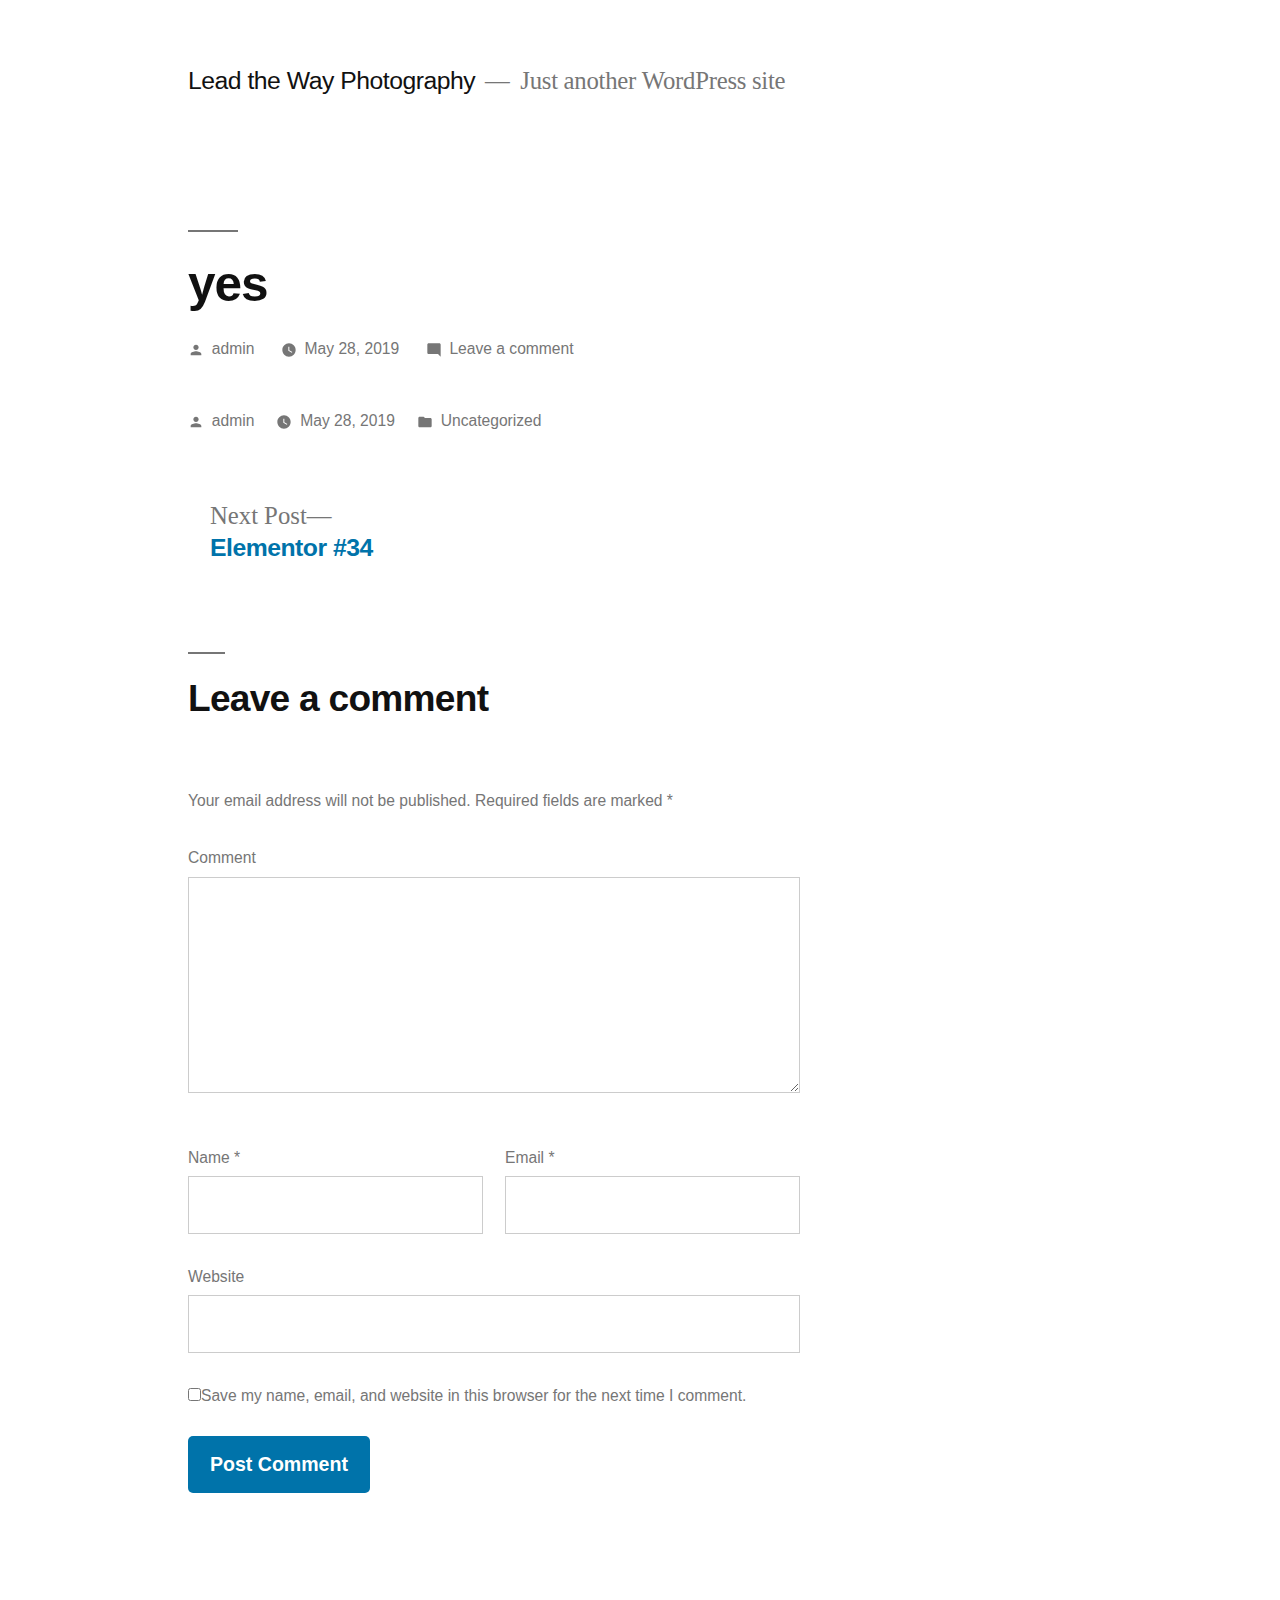
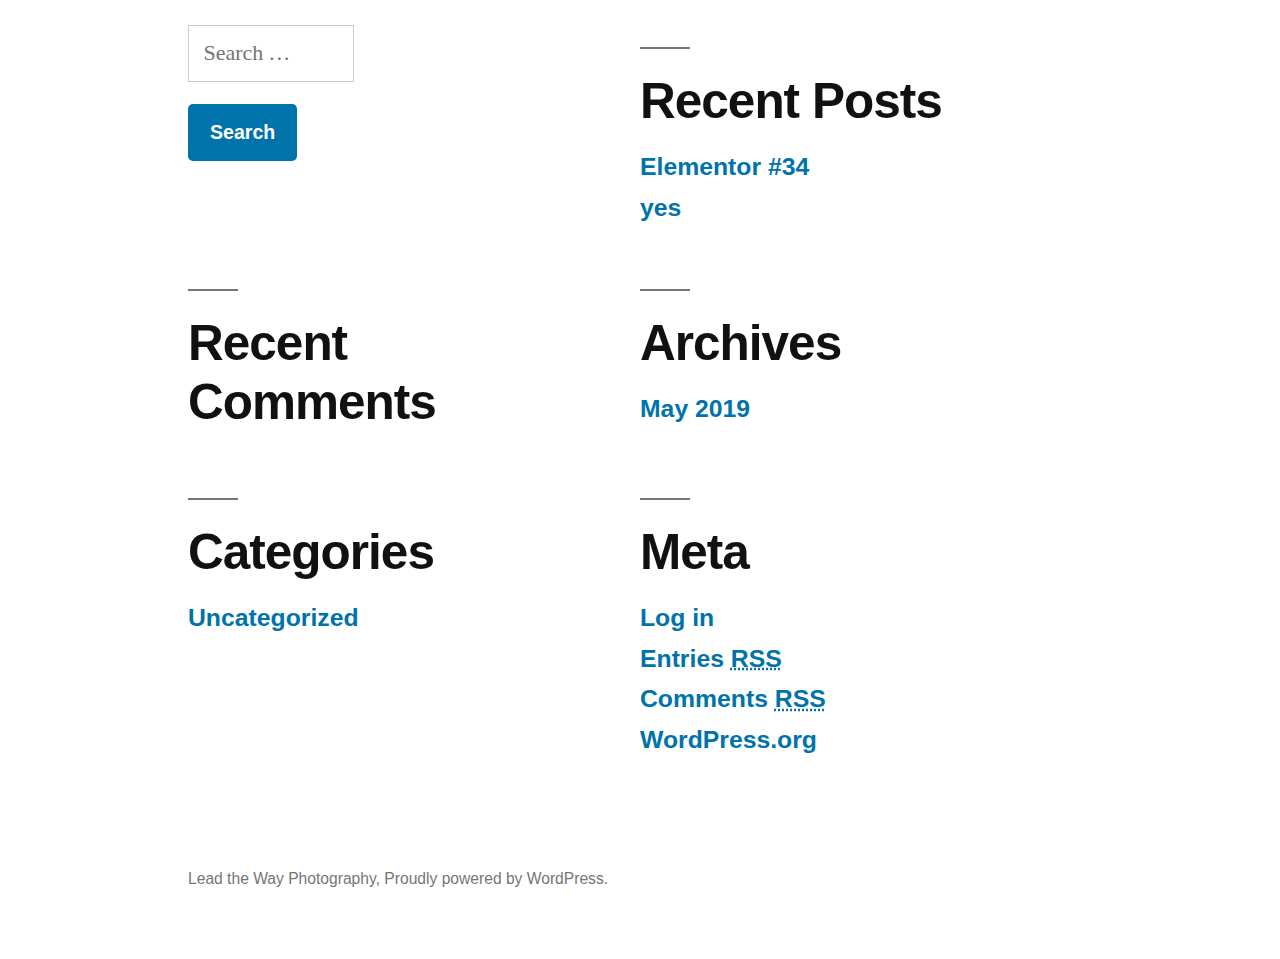
<file: 2019/05/28/yes/index.html>
<!doctype html>
<html lang="en-US">
<head>
	<meta charset="UTF-8" />
	<meta name="viewport" content="width=device-width, initial-scale=1" />
	<link rel="profile" href="https://gmpg.org/xfn/11" />
	<title>yes &#8211; Lead the Way Photography</title>
<link rel='dns-prefetch' href='//s.w.org' />
<link rel="alternate" type="application/rss+xml" title="Lead the Way Photography &raquo; Feed" href="/feed/" />
<link rel="alternate" type="application/rss+xml" title="Lead the Way Photography &raquo; Comments Feed" href="/comments/feed/" />
<link rel="alternate" type="application/rss+xml" title="Lead the Way Photography &raquo; yes Comments Feed" href="/2019/05/28/yes/feed/" />
<link rel='stylesheet' id='wp-block-library-css'  href='/wp-includes/css/dist/block-library/style.min.css?ver=5.2.1' type='text/css' media='all' />
<link rel='stylesheet' id='wp-block-library-theme-css'  href='/wp-includes/css/dist/block-library/theme.min.css?ver=5.2.1' type='text/css' media='all' />
<link rel='stylesheet' id='twentynineteen-style-css'  href='/wp-content/themes/twentynineteen/style.css?ver=1.4' type='text/css' media='all' />
<link rel='stylesheet' id='twentynineteen-print-style-css'  href='/wp-content/themes/twentynineteen/print.css?ver=1.4' type='text/css' media='print' />
<link rel='https://api.w.org/' href='/wp-json/' />
<link rel="EditURI" type="application/rsd+xml" title="RSD" href="/xmlrpc.php?rsd" />
<link rel='next' title='Elementor #34' href='/2019/05/28/elementor-34/' />
<meta name="generator" content="WordPress 5.2.1" />
<link rel="canonical" href="/2019/05/28/yes/" />
<link rel='shortlink' href='/?p=29' />
<link rel="alternate" type="application/json+oembed" href="/wp-json/oembed/1.0/embed?url=%2F2019%2F05%2F28%2Fyes%2F" />
<link rel="alternate" type="text/xml+oembed" href="/wp-json/oembed/1.0/embed?url=%2F2019%2F05%2F28%2Fyes%2F&#038;format=xml" />
<link rel="pingback" href="/xmlrpc.php">		<style type="text/css">.recentcomments a{display:inline !important;padding:0 !important;margin:0 !important;}</style>
		
<!-- BEGIN ExactMetrics v5.3.8 Universal Analytics - https://exactmetrics.com/ -->
<script>
(function(i,s,o,g,r,a,m){i['GoogleAnalyticsObject']=r;i[r]=i[r]||function(){
	(i[r].q=i[r].q||[]).push(arguments)},i[r].l=1*new Date();a=s.createElement(o),
	m=s.getElementsByTagName(o)[0];a.async=1;a.src=g;m.parentNode.insertBefore(a,m)
})(window,document,'script','https://www.google-analytics.com/analytics.js','ga');
  ga('create', 'UA-140931798-1', 'auto');
  ga('send', 'pageview');
</script>
<!-- END ExactMetrics Universal Analytics -->
</head>

<body class="post-template-default single single-post postid-29 single-format-standard wp-embed-responsive singular image-filters-enabled elementor-default">
<div id="page" class="site">
	<a class="skip-link screen-reader-text" href="#content">Skip to content</a>

		<header id="masthead" class="site-header">

			<div class="site-branding-container">
				<div class="site-branding">

								<p class="site-title"><a href="/" rel="home">Lead the Way Photography</a></p>
			
				<p class="site-description">
				Just another WordPress site			</p>
			</div><!-- .site-branding -->
			</div><!-- .site-branding-container -->

					</header><!-- #masthead -->

	<div id="content" class="site-content">

	<section id="primary" class="content-area">
		<main id="main" class="site-main">

			
<article id="post-29" class="post-29 post type-post status-publish format-standard hentry category-uncategorized entry">
		<header class="entry-header">
		
<h1 class="entry-title">yes</h1>
<div class="entry-meta">
	<span class="byline"><svg class="svg-icon" width="16" height="16" aria-hidden="true" role="img" focusable="false" viewbox="0 0 24 24" version="1.1" xmlns="http://www.w3.org/2000/svg" xmlns:xlink="http://www.w3.org/1999/xlink"><path d="M12 12c2.21 0 4-1.79 4-4s-1.79-4-4-4-4 1.79-4 4 1.79 4 4 4zm0 2c-2.67 0-8 1.34-8 4v2h16v-2c0-2.66-5.33-4-8-4z"></path><path d="M0 0h24v24H0z" fill="none"></path></svg><span class="screen-reader-text">Posted by</span><span class="author vcard"><a class="url fn n" href="/author/admin/">admin</a></span></span>	<span class="posted-on"><svg class="svg-icon" width="16" height="16" aria-hidden="true" role="img" focusable="false" xmlns="http://www.w3.org/2000/svg" viewbox="0 0 24 24"><defs><path id="a" d="M0 0h24v24H0V0z"></path></defs><clippath id="b"><use xlink:href="#a" overflow="visible"></use></clippath><path clip-path="url(#b)" d="M12 2C6.5 2 2 6.5 2 12s4.5 10 10 10 10-4.5 10-10S17.5 2 12 2zm4.2 14.2L11 13V7h1.5v5.2l4.5 2.7-.8 1.3z"></path></svg><a href="/2019/05/28/yes/" rel="bookmark"><time class="entry-date published updated" datetime="2019-05-28T01:50:56+00:00">May 28, 2019</time></a></span>	<span class="comment-count">
				<span class="comments-link"><svg class="svg-icon" width="16" height="16" aria-hidden="true" role="img" focusable="false" viewbox="0 0 24 24" version="1.1" xmlns="http://www.w3.org/2000/svg" xmlns:xlink="http://www.w3.org/1999/xlink"><path d="M21.99 4c0-1.1-.89-2-1.99-2H4c-1.1 0-2 .9-2 2v12c0 1.1.9 2 2 2h14l4 4-.01-18z"></path><path d="M0 0h24v24H0z" fill="none"></path></svg><a href="/2019/05/28/yes/#respond">Leave a comment<span class="screen-reader-text"> on yes</span></a></span>	</span>
	</div><!-- .entry-meta -->
	</header>
	
	<div class="entry-content">
			</div><!-- .entry-content -->

	<footer class="entry-footer">
		<span class="byline"><svg class="svg-icon" width="16" height="16" aria-hidden="true" role="img" focusable="false" viewbox="0 0 24 24" version="1.1" xmlns="http://www.w3.org/2000/svg" xmlns:xlink="http://www.w3.org/1999/xlink"><path d="M12 12c2.21 0 4-1.79 4-4s-1.79-4-4-4-4 1.79-4 4 1.79 4 4 4zm0 2c-2.67 0-8 1.34-8 4v2h16v-2c0-2.66-5.33-4-8-4z"></path><path d="M0 0h24v24H0z" fill="none"></path></svg><span class="screen-reader-text">Posted by</span><span class="author vcard"><a class="url fn n" href="/author/admin/">admin</a></span></span><span class="posted-on"><svg class="svg-icon" width="16" height="16" aria-hidden="true" role="img" focusable="false" xmlns="http://www.w3.org/2000/svg" viewbox="0 0 24 24"><defs><path id="a" d="M0 0h24v24H0V0z"></path></defs><clippath id="b"><use xlink:href="#a" overflow="visible"></use></clippath><path clip-path="url(#b)" d="M12 2C6.5 2 2 6.5 2 12s4.5 10 10 10 10-4.5 10-10S17.5 2 12 2zm4.2 14.2L11 13V7h1.5v5.2l4.5 2.7-.8 1.3z"></path></svg><a href="/2019/05/28/yes/" rel="bookmark"><time class="entry-date published updated" datetime="2019-05-28T01:50:56+00:00">May 28, 2019</time></a></span><span class="cat-links"><svg class="svg-icon" width="16" height="16" aria-hidden="true" role="img" focusable="false" xmlns="http://www.w3.org/2000/svg" viewbox="0 0 24 24"><path d="M10 4H4c-1.1 0-1.99.9-1.99 2L2 18c0 1.1.9 2 2 2h16c1.1 0 2-.9 2-2V8c0-1.1-.9-2-2-2h-8l-2-2z"></path><path d="M0 0h24v24H0z" fill="none"></path></svg><span class="screen-reader-text">Posted in</span><a href="/category/uncategorized/" rel="category tag">Uncategorized</a></span>	</footer><!-- .entry-footer -->

				
</article><!-- #post-29 -->

	<nav class="navigation post-navigation" role="navigation">
		<h2 class="screen-reader-text">Post navigation</h2>
		<div class="nav-links"><div class="nav-next"><a href="/2019/05/28/elementor-34/" rel="next"><span class="meta-nav" aria-hidden="true">Next Post</span> <span class="screen-reader-text">Next post:</span> <br/><span class="post-title">Elementor #34</span></a></div></div>
	</nav>
<div id="comments" class="comments-area">
	<div class="comments-title-wrap no-responses">
		<h2 class="comments-title">
		Leave a comment		</h2><!-- .comments-title -->
			</div><!-- .comments-title-flex -->
		<div id="respond" class="comment-respond">
		<h3 id="reply-title" class="comment-reply-title"> <small><a rel="nofollow" id="cancel-comment-reply-link" href="/2019/05/28/yes/#respond" style="display:none;">Cancel reply</a></small></h3>			<form action="/wp-comments-post.php" method="post" id="commentform" class="comment-form" novalidate>
				<p class="comment-notes"><span id="email-notes">Your email address will not be published.</span> Required fields are marked <span class="required">*</span></p><p class="comment-form-comment"><label for="comment">Comment</label> <textarea id="comment" name="comment" cols="45" rows="5" maxlength="65525" required="required"></textarea></p><p class="comment-form-author"><label for="author">Name <span class="required">*</span></label> <input id="author" name="author" type="text" value="" size="30" maxlength="245" required='required' /></p>
<p class="comment-form-email"><label for="email">Email <span class="required">*</span></label> <input id="email" name="email" type="email" value="" size="30" maxlength="100" aria-describedby="email-notes" required='required' /></p>
<p class="comment-form-url"><label for="url">Website</label> <input id="url" name="url" type="url" value="" size="30" maxlength="200" /></p>
<p class="comment-form-cookies-consent"><input id="wp-comment-cookies-consent" name="wp-comment-cookies-consent" type="checkbox" value="yes" /><label for="wp-comment-cookies-consent">Save my name, email, and website in this browser for the next time I comment.</label></p>
<p class="form-submit"><input name="submit" type="submit" id="submit" class="submit" value="Post Comment" /> <input type='hidden' name='comment_post_ID' value='29' id='comment_post_ID' />
<input type='hidden' name='comment_parent' id='comment_parent' value='0' />
</p>			</form>
			</div><!-- #respond -->
	</div><!-- #comments -->

		</main><!-- #main -->
	</section><!-- #primary -->


	</div><!-- #content -->

	<footer id="colophon" class="site-footer">
		
	<aside class="widget-area" role="complementary" aria-label="Footer">
							<div class="widget-column footer-widget-1">
					<section id="search-2" class="widget widget_search"><form role="search" method="get" class="search-form" action="/">
				<label>
					<span class="screen-reader-text">Search for:</span>
					<input type="search" class="search-field" placeholder="Search &hellip;" value="" name="s" />
				</label>
				<input type="submit" class="search-submit" value="Search" />
			</form></section>		<section id="recent-posts-2" class="widget widget_recent_entries">		<h2 class="widget-title">Recent Posts</h2>		<ul>
											<li>
					<a href="/2019/05/28/elementor-34/">Elementor #34</a>
									</li>
											<li>
					<a href="/2019/05/28/yes/">yes</a>
									</li>
					</ul>
		</section><section id="recent-comments-2" class="widget widget_recent_comments"><h2 class="widget-title">Recent Comments</h2><ul id="recentcomments"></ul></section><section id="archives-2" class="widget widget_archive"><h2 class="widget-title">Archives</h2>		<ul>
				<li><a href='/2019/05/'>May 2019</a></li>
		</ul>
			</section><section id="categories-2" class="widget widget_categories"><h2 class="widget-title">Categories</h2>		<ul>
				<li class="cat-item cat-item-1"><a href="/category/uncategorized/">Uncategorized</a>
</li>
		</ul>
			</section><section id="meta-2" class="widget widget_meta"><h2 class="widget-title">Meta</h2>			<ul>
						<li><a href="/wp-login.php">Log in</a></li>
			<li><a href="/feed/">Entries <abbr title="Really Simple Syndication">RSS</abbr></a></li>
			<li><a href="/comments/feed/">Comments <abbr title="Really Simple Syndication">RSS</abbr></a></li>
			<li><a href="https://wordpress.org/" title="Powered by WordPress, state-of-the-art semantic personal publishing platform.">WordPress.org</a></li>			</ul>
			</section>					</div>
					</aside><!-- .widget-area -->

		<div class="site-info">
										<a class="site-name" href="/" rel="home">Lead the Way Photography</a>,
						<a href="https://wordpress.org/" class="imprint">
				Proudly powered by WordPress.			</a>
								</div><!-- .site-info -->
	</footer><!-- #colophon -->

</div><!-- #page -->

	<script>
	/(trident|msie)/i.test(navigator.userAgent)&&document.getElementById&&window.addEventListener&&window.addEventListener("hashchange",function(){var t,e=location.hash.substring(1);/^[A-z0-9_-]+$/.test(e)&&(t=document.getElementById(e))&&(/^(?:a|select|input|button|textarea)$/i.test(t.tagName)||(t.tabIndex=-1),t.focus())},!1);
	</script>
	
</body>
</html>
</file>
<file: wp-content/themes/twentynineteen/style.css>
@charset "UTF-8";
/*
Theme Name: Twenty Nineteen
Theme URI: https://wordpress.org/themes/twentynineteen/
Author: the WordPress team
Author URI: https://wordpress.org/
Description: Our 2019 default theme is designed to show off the power of the block editor. It features custom styles for all the default blocks, and is built so that what you see in the editor looks like what you'll see on your website. Twenty Nineteen is designed to be adaptable to a wide range of websites, whether you’re running a photo blog, launching a new business, or supporting a non-profit. Featuring ample whitespace and modern sans-serif headlines paired with classic serif body text, it's built to be beautiful on all screen sizes.
Requires at least: WordPress 4.9.6
Version: 1.4
License: GNU General Public License v2 or later
License URI: LICENSE
Text Domain: twentynineteen
Tags: one-column, flexible-header, accessibility-ready, custom-colors, custom-menu, custom-logo, editor-style, featured-images, footer-widgets, rtl-language-support, sticky-post, threaded-comments, translation-ready

This theme, like WordPress, is licensed under the GPL.
Use it to make something cool, have fun, and share what you've learned with others.

Twenty Nineteen is based on Underscores https://underscores.me/, (C) 2012-2018 Automattic, Inc.
Underscores is distributed under the terms of the GNU GPL v2 or later.

Normalizing styles have been helped along thanks to the fine work of
Nicolas Gallagher and Jonathan Neal https://necolas.github.io/normalize.css/
*/
/*--------------------------------------------------------------
>>> TABLE OF CONTENTS:
----------------------------------------------------------------
# Variables
# Normalize
# Typography
	## Headings
	## Copy
# Elements
	## Lists
	## Tables
# Forms
	## Buttons
	## Fields
# Navigation
	## Links
	## Menus
	## Next & Previous
# Accessibility
# Alignments
# Clearings
# Layout
# Widgets
# Content
	## Archives
	## Posts and pages
	## Comments
# Blocks
# Media
	## Captions
	## Galleries
--------------------------------------------------------------*/
/*
 * Chrome renders extra-wide &nbsp; characters for the Hoefler Text font.
 * This results in a jumping cursor when typing in both the Classic and block
 * editors. The following font-face override fixes the issue by manually inserting
 * a custom font that includes just a Hoefler Text space replacement for that
 * character instead.
 */
@font-face {
  font-family: 'NonBreakingSpaceOverride';
  src: url([data-uri]) format("woff2"), url([data-uri]) format("woff");
}

/* If we add the border using a regular CSS border, it won't look good on non-retina devices,
 * since its edges can look jagged due to lack of antialiasing. In this case, we are several
 * layers of box-shadow to add the border visually, which will render the border smoother. */
/* Calculates maximum width for post content */
/* Nested sub-menu padding: 10 levels deep */
/* Ensure all font family declarations come with non-latin fallbacks */
/* Build our non-latin font styles */
body:lang(ar), button:lang(ar),
input:lang(ar),
select:lang(ar),
optgroup:lang(ar),
textarea:lang(ar), .author-description .author-link:lang(ar),
.comment-metadata:lang(ar),
.comment-reply-link:lang(ar),
.comments-title:lang(ar),
.comment-author .fn:lang(ar),
.discussion-meta-info:lang(ar),
.entry-meta:lang(ar),
.entry-footer:lang(ar),
.main-navigation:lang(ar),
.no-comments:lang(ar),
.not-found .page-title:lang(ar),
.error-404 .page-title:lang(ar),
.post-navigation .post-title:lang(ar),
.page-links:lang(ar),
.page-description:lang(ar),
.pagination .nav-links:lang(ar),
.sticky-post:lang(ar),
.site-title:lang(ar),
.site-info:lang(ar),
#cancel-comment-reply-link:lang(ar),
h1:lang(ar),
h2:lang(ar),
h3:lang(ar),
h4:lang(ar),
h5:lang(ar),
h6:lang(ar), .page-title:lang(ar), blockquote cite:lang(ar), table:lang(ar), .button:lang(ar),
input:lang(ar)[type="button"],
input:lang(ar)[type="reset"],
input:lang(ar)[type="submit"], .comment-navigation .nav-previous:lang(ar),
.comment-navigation .nav-next:lang(ar), .comment-list .pingback .comment-body:lang(ar),
.comment-list .trackback .comment-body:lang(ar), .comment-list .pingback .comment-body .comment-edit-link:lang(ar),
.comment-list .trackback .comment-body .comment-edit-link:lang(ar), .comment-form .comment-notes:lang(ar),
.comment-form label:lang(ar), .widget_archive ul li:lang(ar),
.widget_categories ul li:lang(ar),
.widget_meta ul li:lang(ar),
.widget_nav_menu ul li:lang(ar),
.widget_pages ul li:lang(ar),
.widget_recent_comments ul li:lang(ar),
.widget_recent_entries ul li:lang(ar),
.widget_rss ul li:lang(ar), .widget_tag_cloud .tagcloud:lang(ar), .entry .entry-content .wp-block-button .wp-block-button__link:lang(ar), .entry .entry-content .wp-block-archives li:lang(ar),
.entry .entry-content .wp-block-categories li:lang(ar),
.entry .entry-content .wp-block-latest-posts li:lang(ar), .entry .entry-content .wp-block-verse:lang(ar), .entry .entry-content .has-drop-cap:lang(ar):not(:focus):first-letter, .entry .entry-content .wp-block-pullquote cite:lang(ar), .entry .entry-content .wp-block-cover-image .wp-block-cover-image-text:lang(ar),
.entry .entry-content .wp-block-cover-image .wp-block-cover-text:lang(ar),
.entry .entry-content .wp-block-cover-image h2:lang(ar),
.entry .entry-content .wp-block-cover .wp-block-cover-image-text:lang(ar),
.entry .entry-content .wp-block-cover .wp-block-cover-text:lang(ar),
.entry .entry-content .wp-block-cover h2:lang(ar), .entry .entry-content .wp-block-audio figcaption:lang(ar),
.entry .entry-content .wp-block-video figcaption:lang(ar),
.entry .entry-content .wp-block-image figcaption:lang(ar),
.entry .entry-content .wp-block-gallery .blocks-gallery-image figcaption:lang(ar),
.entry .entry-content .wp-block-gallery .blocks-gallery-item figcaption:lang(ar), .entry .entry-content .wp-block-file:lang(ar), .entry .entry-content .wp-block-file .wp-block-file__button:lang(ar), .entry .entry-content .wp-block-latest-comments .wp-block-latest-comments__comment-meta:lang(ar), .wp-caption-text:lang(ar), .gallery-caption:lang(ar) {
  font-family: Tahoma, Arial, sans-serif;
}

body:lang(ary), button:lang(ary),
input:lang(ary),
select:lang(ary),
optgroup:lang(ary),
textarea:lang(ary), .author-description .author-link:lang(ary),
.comment-metadata:lang(ary),
.comment-reply-link:lang(ary),
.comments-title:lang(ary),
.comment-author .fn:lang(ary),
.discussion-meta-info:lang(ary),
.entry-meta:lang(ary),
.entry-footer:lang(ary),
.main-navigation:lang(ary),
.no-comments:lang(ary),
.not-found .page-title:lang(ary),
.error-404 .page-title:lang(ary),
.post-navigation .post-title:lang(ary),
.page-links:lang(ary),
.page-description:lang(ary),
.pagination .nav-links:lang(ary),
.sticky-post:lang(ary),
.site-title:lang(ary),
.site-info:lang(ary),
#cancel-comment-reply-link:lang(ary),
h1:lang(ary),
h2:lang(ary),
h3:lang(ary),
h4:lang(ary),
h5:lang(ary),
h6:lang(ary), .page-title:lang(ary), blockquote cite:lang(ary), table:lang(ary), .button:lang(ary),
input:lang(ary)[type="button"],
input:lang(ary)[type="reset"],
input:lang(ary)[type="submit"], .comment-navigation .nav-previous:lang(ary),
.comment-navigation .nav-next:lang(ary), .comment-list .pingback .comment-body:lang(ary),
.comment-list .trackback .comment-body:lang(ary), .comment-list .pingback .comment-body .comment-edit-link:lang(ary),
.comment-list .trackback .comment-body .comment-edit-link:lang(ary), .comment-form .comment-notes:lang(ary),
.comment-form label:lang(ary), .widget_archive ul li:lang(ary),
.widget_categories ul li:lang(ary),
.widget_meta ul li:lang(ary),
.widget_nav_menu ul li:lang(ary),
.widget_pages ul li:lang(ary),
.widget_recent_comments ul li:lang(ary),
.widget_recent_entries ul li:lang(ary),
.widget_rss ul li:lang(ary), .widget_tag_cloud .tagcloud:lang(ary), .entry .entry-content .wp-block-button .wp-block-button__link:lang(ary), .entry .entry-content .wp-block-archives li:lang(ary),
.entry .entry-content .wp-block-categories li:lang(ary),
.entry .entry-content .wp-block-latest-posts li:lang(ary), .entry .entry-content .wp-block-verse:lang(ary), .entry .entry-content .has-drop-cap:lang(ary):not(:focus):first-letter, .entry .entry-content .wp-block-pullquote cite:lang(ary), .entry .entry-content .wp-block-cover-image .wp-block-cover-image-text:lang(ary),
.entry .entry-content .wp-block-cover-image .wp-block-cover-text:lang(ary),
.entry .entry-content .wp-block-cover-image h2:lang(ary),
.entry .entry-content .wp-block-cover .wp-block-cover-image-text:lang(ary),
.entry .entry-content .wp-block-cover .wp-block-cover-text:lang(ary),
.entry .entry-content .wp-block-cover h2:lang(ary), .entry .entry-content .wp-block-audio figcaption:lang(ary),
.entry .entry-content .wp-block-video figcaption:lang(ary),
.entry .entry-content .wp-block-image figcaption:lang(ary),
.entry .entry-content .wp-block-gallery .blocks-gallery-image figcaption:lang(ary),
.entry .entry-content .wp-block-gallery .blocks-gallery-item figcaption:lang(ary), .entry .entry-content .wp-block-file:lang(ary), .entry .entry-content .wp-block-file .wp-block-file__button:lang(ary), .entry .entry-content .wp-block-latest-comments .wp-block-latest-comments__comment-meta:lang(ary), .wp-caption-text:lang(ary), .gallery-caption:lang(ary) {
  font-family: Tahoma, Arial, sans-serif;
}

body:lang(azb), button:lang(azb),
input:lang(azb),
select:lang(azb),
optgroup:lang(azb),
textarea:lang(azb), .author-description .author-link:lang(azb),
.comment-metadata:lang(azb),
.comment-reply-link:lang(azb),
.comments-title:lang(azb),
.comment-author .fn:lang(azb),
.discussion-meta-info:lang(azb),
.entry-meta:lang(azb),
.entry-footer:lang(azb),
.main-navigation:lang(azb),
.no-comments:lang(azb),
.not-found .page-title:lang(azb),
.error-404 .page-title:lang(azb),
.post-navigation .post-title:lang(azb),
.page-links:lang(azb),
.page-description:lang(azb),
.pagination .nav-links:lang(azb),
.sticky-post:lang(azb),
.site-title:lang(azb),
.site-info:lang(azb),
#cancel-comment-reply-link:lang(azb),
h1:lang(azb),
h2:lang(azb),
h3:lang(azb),
h4:lang(azb),
h5:lang(azb),
h6:lang(azb), .page-title:lang(azb), blockquote cite:lang(azb), table:lang(azb), .button:lang(azb),
input:lang(azb)[type="button"],
input:lang(azb)[type="reset"],
input:lang(azb)[type="submit"], .comment-navigation .nav-previous:lang(azb),
.comment-navigation .nav-next:lang(azb), .comment-list .pingback .comment-body:lang(azb),
.comment-list .trackback .comment-body:lang(azb), .comment-list .pingback .comment-body .comment-edit-link:lang(azb),
.comment-list .trackback .comment-body .comment-edit-link:lang(azb), .comment-form .comment-notes:lang(azb),
.comment-form label:lang(azb), .widget_archive ul li:lang(azb),
.widget_categories ul li:lang(azb),
.widget_meta ul li:lang(azb),
.widget_nav_menu ul li:lang(azb),
.widget_pages ul li:lang(azb),
.widget_recent_comments ul li:lang(azb),
.widget_recent_entries ul li:lang(azb),
.widget_rss ul li:lang(azb), .widget_tag_cloud .tagcloud:lang(azb), .entry .entry-content .wp-block-button .wp-block-button__link:lang(azb), .entry .entry-content .wp-block-archives li:lang(azb),
.entry .entry-content .wp-block-categories li:lang(azb),
.entry .entry-content .wp-block-latest-posts li:lang(azb), .entry .entry-content .wp-block-verse:lang(azb), .entry .entry-content .has-drop-cap:lang(azb):not(:focus):first-letter, .entry .entry-content .wp-block-pullquote cite:lang(azb), .entry .entry-content .wp-block-cover-image .wp-block-cover-image-text:lang(azb),
.entry .entry-content .wp-block-cover-image .wp-block-cover-text:lang(azb),
.entry .entry-content .wp-block-cover-image h2:lang(azb),
.entry .entry-content .wp-block-cover .wp-block-cover-image-text:lang(azb),
.entry .entry-content .wp-block-cover .wp-block-cover-text:lang(azb),
.entry .entry-content .wp-block-cover h2:lang(azb), .entry .entry-content .wp-block-audio figcaption:lang(azb),
.entry .entry-content .wp-block-video figcaption:lang(azb),
.entry .entry-content .wp-block-image figcaption:lang(azb),
.entry .entry-content .wp-block-gallery .blocks-gallery-image figcaption:lang(azb),
.entry .entry-content .wp-block-gallery .blocks-gallery-item figcaption:lang(azb), .entry .entry-content .wp-block-file:lang(azb), .entry .entry-content .wp-block-file .wp-block-file__button:lang(azb), .entry .entry-content .wp-block-latest-comments .wp-block-latest-comments__comment-meta:lang(azb), .wp-caption-text:lang(azb), .gallery-caption:lang(azb) {
  font-family: Tahoma, Arial, sans-serif;
}

body:lang(ckb), button:lang(ckb),
input:lang(ckb),
select:lang(ckb),
optgroup:lang(ckb),
textarea:lang(ckb), .author-description .author-link:lang(ckb),
.comment-metadata:lang(ckb),
.comment-reply-link:lang(ckb),
.comments-title:lang(ckb),
.comment-author .fn:lang(ckb),
.discussion-meta-info:lang(ckb),
.entry-meta:lang(ckb),
.entry-footer:lang(ckb),
.main-navigation:lang(ckb),
.no-comments:lang(ckb),
.not-found .page-title:lang(ckb),
.error-404 .page-title:lang(ckb),
.post-navigation .post-title:lang(ckb),
.page-links:lang(ckb),
.page-description:lang(ckb),
.pagination .nav-links:lang(ckb),
.sticky-post:lang(ckb),
.site-title:lang(ckb),
.site-info:lang(ckb),
#cancel-comment-reply-link:lang(ckb),
h1:lang(ckb),
h2:lang(ckb),
h3:lang(ckb),
h4:lang(ckb),
h5:lang(ckb),
h6:lang(ckb), .page-title:lang(ckb), blockquote cite:lang(ckb), table:lang(ckb), .button:lang(ckb),
input:lang(ckb)[type="button"],
input:lang(ckb)[type="reset"],
input:lang(ckb)[type="submit"], .comment-navigation .nav-previous:lang(ckb),
.comment-navigation .nav-next:lang(ckb), .comment-list .pingback .comment-body:lang(ckb),
.comment-list .trackback .comment-body:lang(ckb), .comment-list .pingback .comment-body .comment-edit-link:lang(ckb),
.comment-list .trackback .comment-body .comment-edit-link:lang(ckb), .comment-form .comment-notes:lang(ckb),
.comment-form label:lang(ckb), .widget_archive ul li:lang(ckb),
.widget_categories ul li:lang(ckb),
.widget_meta ul li:lang(ckb),
.widget_nav_menu ul li:lang(ckb),
.widget_pages ul li:lang(ckb),
.widget_recent_comments ul li:lang(ckb),
.widget_recent_entries ul li:lang(ckb),
.widget_rss ul li:lang(ckb), .widget_tag_cloud .tagcloud:lang(ckb), .entry .entry-content .wp-block-button .wp-block-button__link:lang(ckb), .entry .entry-content .wp-block-archives li:lang(ckb),
.entry .entry-content .wp-block-categories li:lang(ckb),
.entry .entry-content .wp-block-latest-posts li:lang(ckb), .entry .entry-content .wp-block-verse:lang(ckb), .entry .entry-content .has-drop-cap:lang(ckb):not(:focus):first-letter, .entry .entry-content .wp-block-pullquote cite:lang(ckb), .entry .entry-content .wp-block-cover-image .wp-block-cover-image-text:lang(ckb),
.entry .entry-content .wp-block-cover-image .wp-block-cover-text:lang(ckb),
.entry .entry-content .wp-block-cover-image h2:lang(ckb),
.entry .entry-content .wp-block-cover .wp-block-cover-image-text:lang(ckb),
.entry .entry-content .wp-block-cover .wp-block-cover-text:lang(ckb),
.entry .entry-content .wp-block-cover h2:lang(ckb), .entry .entry-content .wp-block-audio figcaption:lang(ckb),
.entry .entry-content .wp-block-video figcaption:lang(ckb),
.entry .entry-content .wp-block-image figcaption:lang(ckb),
.entry .entry-content .wp-block-gallery .blocks-gallery-image figcaption:lang(ckb),
.entry .entry-content .wp-block-gallery .blocks-gallery-item figcaption:lang(ckb), .entry .entry-content .wp-block-file:lang(ckb), .entry .entry-content .wp-block-file .wp-block-file__button:lang(ckb), .entry .entry-content .wp-block-latest-comments .wp-block-latest-comments__comment-meta:lang(ckb), .wp-caption-text:lang(ckb), .gallery-caption:lang(ckb) {
  font-family: Tahoma, Arial, sans-serif;
}

body:lang(fa-IR), button:lang(fa-IR),
input:lang(fa-IR),
select:lang(fa-IR),
optgroup:lang(fa-IR),
textarea:lang(fa-IR), .author-description .author-link:lang(fa-IR),
.comment-metadata:lang(fa-IR),
.comment-reply-link:lang(fa-IR),
.comments-title:lang(fa-IR),
.comment-author .fn:lang(fa-IR),
.discussion-meta-info:lang(fa-IR),
.entry-meta:lang(fa-IR),
.entry-footer:lang(fa-IR),
.main-navigation:lang(fa-IR),
.no-comments:lang(fa-IR),
.not-found .page-title:lang(fa-IR),
.error-404 .page-title:lang(fa-IR),
.post-navigation .post-title:lang(fa-IR),
.page-links:lang(fa-IR),
.page-description:lang(fa-IR),
.pagination .nav-links:lang(fa-IR),
.sticky-post:lang(fa-IR),
.site-title:lang(fa-IR),
.site-info:lang(fa-IR),
#cancel-comment-reply-link:lang(fa-IR),
h1:lang(fa-IR),
h2:lang(fa-IR),
h3:lang(fa-IR),
h4:lang(fa-IR),
h5:lang(fa-IR),
h6:lang(fa-IR), .page-title:lang(fa-IR), blockquote cite:lang(fa-IR), table:lang(fa-IR), .button:lang(fa-IR),
input:lang(fa-IR)[type="button"],
input:lang(fa-IR)[type="reset"],
input:lang(fa-IR)[type="submit"], .comment-navigation .nav-previous:lang(fa-IR),
.comment-navigation .nav-next:lang(fa-IR), .comment-list .pingback .comment-body:lang(fa-IR),
.comment-list .trackback .comment-body:lang(fa-IR), .comment-list .pingback .comment-body .comment-edit-link:lang(fa-IR),
.comment-list .trackback .comment-body .comment-edit-link:lang(fa-IR), .comment-form .comment-notes:lang(fa-IR),
.comment-form label:lang(fa-IR), .widget_archive ul li:lang(fa-IR),
.widget_categories ul li:lang(fa-IR),
.widget_meta ul li:lang(fa-IR),
.widget_nav_menu ul li:lang(fa-IR),
.widget_pages ul li:lang(fa-IR),
.widget_recent_comments ul li:lang(fa-IR),
.widget_recent_entries ul li:lang(fa-IR),
.widget_rss ul li:lang(fa-IR), .widget_tag_cloud .tagcloud:lang(fa-IR), .entry .entry-content .wp-block-button .wp-block-button__link:lang(fa-IR), .entry .entry-content .wp-block-archives li:lang(fa-IR),
.entry .entry-content .wp-block-categories li:lang(fa-IR),
.entry .entry-content .wp-block-latest-posts li:lang(fa-IR), .entry .entry-content .wp-block-verse:lang(fa-IR), .entry .entry-content .has-drop-cap:lang(fa-IR):not(:focus):first-letter, .entry .entry-content .wp-block-pullquote cite:lang(fa-IR), .entry .entry-content .wp-block-cover-image .wp-block-cover-image-text:lang(fa-IR),
.entry .entry-content .wp-block-cover-image .wp-block-cover-text:lang(fa-IR),
.entry .entry-content .wp-block-cover-image h2:lang(fa-IR),
.entry .entry-content .wp-block-cover .wp-block-cover-image-text:lang(fa-IR),
.entry .entry-content .wp-block-cover .wp-block-cover-text:lang(fa-IR),
.entry .entry-content .wp-block-cover h2:lang(fa-IR), .entry .entry-content .wp-block-audio figcaption:lang(fa-IR),
.entry .entry-content .wp-block-video figcaption:lang(fa-IR),
.entry .entry-content .wp-block-image figcaption:lang(fa-IR),
.entry .entry-content .wp-block-gallery .blocks-gallery-image figcaption:lang(fa-IR),
.entry .entry-content .wp-block-gallery .blocks-gallery-item figcaption:lang(fa-IR), .entry .entry-content .wp-block-file:lang(fa-IR), .entry .entry-content .wp-block-file .wp-block-file__button:lang(fa-IR), .entry .entry-content .wp-block-latest-comments .wp-block-latest-comments__comment-meta:lang(fa-IR), .wp-caption-text:lang(fa-IR), .gallery-caption:lang(fa-IR) {
  font-family: Tahoma, Arial, sans-serif;
}

body:lang(haz), button:lang(haz),
input:lang(haz),
select:lang(haz),
optgroup:lang(haz),
textarea:lang(haz), .author-description .author-link:lang(haz),
.comment-metadata:lang(haz),
.comment-reply-link:lang(haz),
.comments-title:lang(haz),
.comment-author .fn:lang(haz),
.discussion-meta-info:lang(haz),
.entry-meta:lang(haz),
.entry-footer:lang(haz),
.main-navigation:lang(haz),
.no-comments:lang(haz),
.not-found .page-title:lang(haz),
.error-404 .page-title:lang(haz),
.post-navigation .post-title:lang(haz),
.page-links:lang(haz),
.page-description:lang(haz),
.pagination .nav-links:lang(haz),
.sticky-post:lang(haz),
.site-title:lang(haz),
.site-info:lang(haz),
#cancel-comment-reply-link:lang(haz),
h1:lang(haz),
h2:lang(haz),
h3:lang(haz),
h4:lang(haz),
h5:lang(haz),
h6:lang(haz), .page-title:lang(haz), blockquote cite:lang(haz), table:lang(haz), .button:lang(haz),
input:lang(haz)[type="button"],
input:lang(haz)[type="reset"],
input:lang(haz)[type="submit"], .comment-navigation .nav-previous:lang(haz),
.comment-navigation .nav-next:lang(haz), .comment-list .pingback .comment-body:lang(haz),
.comment-list .trackback .comment-body:lang(haz), .comment-list .pingback .comment-body .comment-edit-link:lang(haz),
.comment-list .trackback .comment-body .comment-edit-link:lang(haz), .comment-form .comment-notes:lang(haz),
.comment-form label:lang(haz), .widget_archive ul li:lang(haz),
.widget_categories ul li:lang(haz),
.widget_meta ul li:lang(haz),
.widget_nav_menu ul li:lang(haz),
.widget_pages ul li:lang(haz),
.widget_recent_comments ul li:lang(haz),
.widget_recent_entries ul li:lang(haz),
.widget_rss ul li:lang(haz), .widget_tag_cloud .tagcloud:lang(haz), .entry .entry-content .wp-block-button .wp-block-button__link:lang(haz), .entry .entry-content .wp-block-archives li:lang(haz),
.entry .entry-content .wp-block-categories li:lang(haz),
.entry .entry-content .wp-block-latest-posts li:lang(haz), .entry .entry-content .wp-block-verse:lang(haz), .entry .entry-content .has-drop-cap:lang(haz):not(:focus):first-letter, .entry .entry-content .wp-block-pullquote cite:lang(haz), .entry .entry-content .wp-block-cover-image .wp-block-cover-image-text:lang(haz),
.entry .entry-content .wp-block-cover-image .wp-block-cover-text:lang(haz),
.entry .entry-content .wp-block-cover-image h2:lang(haz),
.entry .entry-content .wp-block-cover .wp-block-cover-image-text:lang(haz),
.entry .entry-content .wp-block-cover .wp-block-cover-text:lang(haz),
.entry .entry-content .wp-block-cover h2:lang(haz), .entry .entry-content .wp-block-audio figcaption:lang(haz),
.entry .entry-content .wp-block-video figcaption:lang(haz),
.entry .entry-content .wp-block-image figcaption:lang(haz),
.entry .entry-content .wp-block-gallery .blocks-gallery-image figcaption:lang(haz),
.entry .entry-content .wp-block-gallery .blocks-gallery-item figcaption:lang(haz), .entry .entry-content .wp-block-file:lang(haz), .entry .entry-content .wp-block-file .wp-block-file__button:lang(haz), .entry .entry-content .wp-block-latest-comments .wp-block-latest-comments__comment-meta:lang(haz), .wp-caption-text:lang(haz), .gallery-caption:lang(haz) {
  font-family: Tahoma, Arial, sans-serif;
}

body:lang(ps), button:lang(ps),
input:lang(ps),
select:lang(ps),
optgroup:lang(ps),
textarea:lang(ps), .author-description .author-link:lang(ps),
.comment-metadata:lang(ps),
.comment-reply-link:lang(ps),
.comments-title:lang(ps),
.comment-author .fn:lang(ps),
.discussion-meta-info:lang(ps),
.entry-meta:lang(ps),
.entry-footer:lang(ps),
.main-navigation:lang(ps),
.no-comments:lang(ps),
.not-found .page-title:lang(ps),
.error-404 .page-title:lang(ps),
.post-navigation .post-title:lang(ps),
.page-links:lang(ps),
.page-description:lang(ps),
.pagination .nav-links:lang(ps),
.sticky-post:lang(ps),
.site-title:lang(ps),
.site-info:lang(ps),
#cancel-comment-reply-link:lang(ps),
h1:lang(ps),
h2:lang(ps),
h3:lang(ps),
h4:lang(ps),
h5:lang(ps),
h6:lang(ps), .page-title:lang(ps), blockquote cite:lang(ps), table:lang(ps), .button:lang(ps),
input:lang(ps)[type="button"],
input:lang(ps)[type="reset"],
input:lang(ps)[type="submit"], .comment-navigation .nav-previous:lang(ps),
.comment-navigation .nav-next:lang(ps), .comment-list .pingback .comment-body:lang(ps),
.comment-list .trackback .comment-body:lang(ps), .comment-list .pingback .comment-body .comment-edit-link:lang(ps),
.comment-list .trackback .comment-body .comment-edit-link:lang(ps), .comment-form .comment-notes:lang(ps),
.comment-form label:lang(ps), .widget_archive ul li:lang(ps),
.widget_categories ul li:lang(ps),
.widget_meta ul li:lang(ps),
.widget_nav_menu ul li:lang(ps),
.widget_pages ul li:lang(ps),
.widget_recent_comments ul li:lang(ps),
.widget_recent_entries ul li:lang(ps),
.widget_rss ul li:lang(ps), .widget_tag_cloud .tagcloud:lang(ps), .entry .entry-content .wp-block-button .wp-block-button__link:lang(ps), .entry .entry-content .wp-block-archives li:lang(ps),
.entry .entry-content .wp-block-categories li:lang(ps),
.entry .entry-content .wp-block-latest-posts li:lang(ps), .entry .entry-content .wp-block-verse:lang(ps), .entry .entry-content .has-drop-cap:lang(ps):not(:focus):first-letter, .entry .entry-content .wp-block-pullquote cite:lang(ps), .entry .entry-content .wp-block-cover-image .wp-block-cover-image-text:lang(ps),
.entry .entry-content .wp-block-cover-image .wp-block-cover-text:lang(ps),
.entry .entry-content .wp-block-cover-image h2:lang(ps),
.entry .entry-content .wp-block-cover .wp-block-cover-image-text:lang(ps),
.entry .entry-content .wp-block-cover .wp-block-cover-text:lang(ps),
.entry .entry-content .wp-block-cover h2:lang(ps), .entry .entry-content .wp-block-audio figcaption:lang(ps),
.entry .entry-content .wp-block-video figcaption:lang(ps),
.entry .entry-content .wp-block-image figcaption:lang(ps),
.entry .entry-content .wp-block-gallery .blocks-gallery-image figcaption:lang(ps),
.entry .entry-content .wp-block-gallery .blocks-gallery-item figcaption:lang(ps), .entry .entry-content .wp-block-file:lang(ps), .entry .entry-content .wp-block-file .wp-block-file__button:lang(ps), .entry .entry-content .wp-block-latest-comments .wp-block-latest-comments__comment-meta:lang(ps), .wp-caption-text:lang(ps), .gallery-caption:lang(ps) {
  font-family: Tahoma, Arial, sans-serif;
}

body:lang(be), button:lang(be),
input:lang(be),
select:lang(be),
optgroup:lang(be),
textarea:lang(be), .author-description .author-link:lang(be),
.comment-metadata:lang(be),
.comment-reply-link:lang(be),
.comments-title:lang(be),
.comment-author .fn:lang(be),
.discussion-meta-info:lang(be),
.entry-meta:lang(be),
.entry-footer:lang(be),
.main-navigation:lang(be),
.no-comments:lang(be),
.not-found .page-title:lang(be),
.error-404 .page-title:lang(be),
.post-navigation .post-title:lang(be),
.page-links:lang(be),
.page-description:lang(be),
.pagination .nav-links:lang(be),
.sticky-post:lang(be),
.site-title:lang(be),
.site-info:lang(be),
#cancel-comment-reply-link:lang(be),
h1:lang(be),
h2:lang(be),
h3:lang(be),
h4:lang(be),
h5:lang(be),
h6:lang(be), .page-title:lang(be), blockquote cite:lang(be), table:lang(be), .button:lang(be),
input:lang(be)[type="button"],
input:lang(be)[type="reset"],
input:lang(be)[type="submit"], .comment-navigation .nav-previous:lang(be),
.comment-navigation .nav-next:lang(be), .comment-list .pingback .comment-body:lang(be),
.comment-list .trackback .comment-body:lang(be), .comment-list .pingback .comment-body .comment-edit-link:lang(be),
.comment-list .trackback .comment-body .comment-edit-link:lang(be), .comment-form .comment-notes:lang(be),
.comment-form label:lang(be), .widget_archive ul li:lang(be),
.widget_categories ul li:lang(be),
.widget_meta ul li:lang(be),
.widget_nav_menu ul li:lang(be),
.widget_pages ul li:lang(be),
.widget_recent_comments ul li:lang(be),
.widget_recent_entries ul li:lang(be),
.widget_rss ul li:lang(be), .widget_tag_cloud .tagcloud:lang(be), .entry .entry-content .wp-block-button .wp-block-button__link:lang(be), .entry .entry-content .wp-block-archives li:lang(be),
.entry .entry-content .wp-block-categories li:lang(be),
.entry .entry-content .wp-block-latest-posts li:lang(be), .entry .entry-content .wp-block-verse:lang(be), .entry .entry-content .has-drop-cap:lang(be):not(:focus):first-letter, .entry .entry-content .wp-block-pullquote cite:lang(be), .entry .entry-content .wp-block-cover-image .wp-block-cover-image-text:lang(be),
.entry .entry-content .wp-block-cover-image .wp-block-cover-text:lang(be),
.entry .entry-content .wp-block-cover-image h2:lang(be),
.entry .entry-content .wp-block-cover .wp-block-cover-image-text:lang(be),
.entry .entry-content .wp-block-cover .wp-block-cover-text:lang(be),
.entry .entry-content .wp-block-cover h2:lang(be), .entry .entry-content .wp-block-audio figcaption:lang(be),
.entry .entry-content .wp-block-video figcaption:lang(be),
.entry .entry-content .wp-block-image figcaption:lang(be),
.entry .entry-content .wp-block-gallery .blocks-gallery-image figcaption:lang(be),
.entry .entry-content .wp-block-gallery .blocks-gallery-item figcaption:lang(be), .entry .entry-content .wp-block-file:lang(be), .entry .entry-content .wp-block-file .wp-block-file__button:lang(be), .entry .entry-content .wp-block-latest-comments .wp-block-latest-comments__comment-meta:lang(be), .wp-caption-text:lang(be), .gallery-caption:lang(be) {
  font-family: "Helvetica Neue", Helvetica, "Segoe UI", Arial, sans-serif;
}

body:lang(bg-BG), button:lang(bg-BG),
input:lang(bg-BG),
select:lang(bg-BG),
optgroup:lang(bg-BG),
textarea:lang(bg-BG), .author-description .author-link:lang(bg-BG),
.comment-metadata:lang(bg-BG),
.comment-reply-link:lang(bg-BG),
.comments-title:lang(bg-BG),
.comment-author .fn:lang(bg-BG),
.discussion-meta-info:lang(bg-BG),
.entry-meta:lang(bg-BG),
.entry-footer:lang(bg-BG),
.main-navigation:lang(bg-BG),
.no-comments:lang(bg-BG),
.not-found .page-title:lang(bg-BG),
.error-404 .page-title:lang(bg-BG),
.post-navigation .post-title:lang(bg-BG),
.page-links:lang(bg-BG),
.page-description:lang(bg-BG),
.pagination .nav-links:lang(bg-BG),
.sticky-post:lang(bg-BG),
.site-title:lang(bg-BG),
.site-info:lang(bg-BG),
#cancel-comment-reply-link:lang(bg-BG),
h1:lang(bg-BG),
h2:lang(bg-BG),
h3:lang(bg-BG),
h4:lang(bg-BG),
h5:lang(bg-BG),
h6:lang(bg-BG), .page-title:lang(bg-BG), blockquote cite:lang(bg-BG), table:lang(bg-BG), .button:lang(bg-BG),
input:lang(bg-BG)[type="button"],
input:lang(bg-BG)[type="reset"],
input:lang(bg-BG)[type="submit"], .comment-navigation .nav-previous:lang(bg-BG),
.comment-navigation .nav-next:lang(bg-BG), .comment-list .pingback .comment-body:lang(bg-BG),
.comment-list .trackback .comment-body:lang(bg-BG), .comment-list .pingback .comment-body .comment-edit-link:lang(bg-BG),
.comment-list .trackback .comment-body .comment-edit-link:lang(bg-BG), .comment-form .comment-notes:lang(bg-BG),
.comment-form label:lang(bg-BG), .widget_archive ul li:lang(bg-BG),
.widget_categories ul li:lang(bg-BG),
.widget_meta ul li:lang(bg-BG),
.widget_nav_menu ul li:lang(bg-BG),
.widget_pages ul li:lang(bg-BG),
.widget_recent_comments ul li:lang(bg-BG),
.widget_recent_entries ul li:lang(bg-BG),
.widget_rss ul li:lang(bg-BG), .widget_tag_cloud .tagcloud:lang(bg-BG), .entry .entry-content .wp-block-button .wp-block-button__link:lang(bg-BG), .entry .entry-content .wp-block-archives li:lang(bg-BG),
.entry .entry-content .wp-block-categories li:lang(bg-BG),
.entry .entry-content .wp-block-latest-posts li:lang(bg-BG), .entry .entry-content .wp-block-verse:lang(bg-BG), .entry .entry-content .has-drop-cap:lang(bg-BG):not(:focus):first-letter, .entry .entry-content .wp-block-pullquote cite:lang(bg-BG), .entry .entry-content .wp-block-cover-image .wp-block-cover-image-text:lang(bg-BG),
.entry .entry-content .wp-block-cover-image .wp-block-cover-text:lang(bg-BG),
.entry .entry-content .wp-block-cover-image h2:lang(bg-BG),
.entry .entry-content .wp-block-cover .wp-block-cover-image-text:lang(bg-BG),
.entry .entry-content .wp-block-cover .wp-block-cover-text:lang(bg-BG),
.entry .entry-content .wp-block-cover h2:lang(bg-BG), .entry .entry-content .wp-block-audio figcaption:lang(bg-BG),
.entry .entry-content .wp-block-video figcaption:lang(bg-BG),
.entry .entry-content .wp-block-image figcaption:lang(bg-BG),
.entry .entry-content .wp-block-gallery .blocks-gallery-image figcaption:lang(bg-BG),
.entry .entry-content .wp-block-gallery .blocks-gallery-item figcaption:lang(bg-BG), .entry .entry-content .wp-block-file:lang(bg-BG), .entry .entry-content .wp-block-file .wp-block-file__button:lang(bg-BG), .entry .entry-content .wp-block-latest-comments .wp-block-latest-comments__comment-meta:lang(bg-BG), .wp-caption-text:lang(bg-BG), .gallery-caption:lang(bg-BG) {
  font-family: "Helvetica Neue", Helvetica, "Segoe UI", Arial, sans-serif;
}

body:lang(kk), button:lang(kk),
input:lang(kk),
select:lang(kk),
optgroup:lang(kk),
textarea:lang(kk), .author-description .author-link:lang(kk),
.comment-metadata:lang(kk),
.comment-reply-link:lang(kk),
.comments-title:lang(kk),
.comment-author .fn:lang(kk),
.discussion-meta-info:lang(kk),
.entry-meta:lang(kk),
.entry-footer:lang(kk),
.main-navigation:lang(kk),
.no-comments:lang(kk),
.not-found .page-title:lang(kk),
.error-404 .page-title:lang(kk),
.post-navigation .post-title:lang(kk),
.page-links:lang(kk),
.page-description:lang(kk),
.pagination .nav-links:lang(kk),
.sticky-post:lang(kk),
.site-title:lang(kk),
.site-info:lang(kk),
#cancel-comment-reply-link:lang(kk),
h1:lang(kk),
h2:lang(kk),
h3:lang(kk),
h4:lang(kk),
h5:lang(kk),
h6:lang(kk), .page-title:lang(kk), blockquote cite:lang(kk), table:lang(kk), .button:lang(kk),
input:lang(kk)[type="button"],
input:lang(kk)[type="reset"],
input:lang(kk)[type="submit"], .comment-navigation .nav-previous:lang(kk),
.comment-navigation .nav-next:lang(kk), .comment-list .pingback .comment-body:lang(kk),
.comment-list .trackback .comment-body:lang(kk), .comment-list .pingback .comment-body .comment-edit-link:lang(kk),
.comment-list .trackback .comment-body .comment-edit-link:lang(kk), .comment-form .comment-notes:lang(kk),
.comment-form label:lang(kk), .widget_archive ul li:lang(kk),
.widget_categories ul li:lang(kk),
.widget_meta ul li:lang(kk),
.widget_nav_menu ul li:lang(kk),
.widget_pages ul li:lang(kk),
.widget_recent_comments ul li:lang(kk),
.widget_recent_entries ul li:lang(kk),
.widget_rss ul li:lang(kk), .widget_tag_cloud .tagcloud:lang(kk), .entry .entry-content .wp-block-button .wp-block-button__link:lang(kk), .entry .entry-content .wp-block-archives li:lang(kk),
.entry .entry-content .wp-block-categories li:lang(kk),
.entry .entry-content .wp-block-latest-posts li:lang(kk), .entry .entry-content .wp-block-verse:lang(kk), .entry .entry-content .has-drop-cap:lang(kk):not(:focus):first-letter, .entry .entry-content .wp-block-pullquote cite:lang(kk), .entry .entry-content .wp-block-cover-image .wp-block-cover-image-text:lang(kk),
.entry .entry-content .wp-block-cover-image .wp-block-cover-text:lang(kk),
.entry .entry-content .wp-block-cover-image h2:lang(kk),
.entry .entry-content .wp-block-cover .wp-block-cover-image-text:lang(kk),
.entry .entry-content .wp-block-cover .wp-block-cover-text:lang(kk),
.entry .entry-content .wp-block-cover h2:lang(kk), .entry .entry-content .wp-block-audio figcaption:lang(kk),
.entry .entry-content .wp-block-video figcaption:lang(kk),
.entry .entry-content .wp-block-image figcaption:lang(kk),
.entry .entry-content .wp-block-gallery .blocks-gallery-image figcaption:lang(kk),
.entry .entry-content .wp-block-gallery .blocks-gallery-item figcaption:lang(kk), .entry .entry-content .wp-block-file:lang(kk), .entry .entry-content .wp-block-file .wp-block-file__button:lang(kk), .entry .entry-content .wp-block-latest-comments .wp-block-latest-comments__comment-meta:lang(kk), .wp-caption-text:lang(kk), .gallery-caption:lang(kk) {
  font-family: "Helvetica Neue", Helvetica, "Segoe UI", Arial, sans-serif;
}

body:lang(mk-MK), button:lang(mk-MK),
input:lang(mk-MK),
select:lang(mk-MK),
optgroup:lang(mk-MK),
textarea:lang(mk-MK), .author-description .author-link:lang(mk-MK),
.comment-metadata:lang(mk-MK),
.comment-reply-link:lang(mk-MK),
.comments-title:lang(mk-MK),
.comment-author .fn:lang(mk-MK),
.discussion-meta-info:lang(mk-MK),
.entry-meta:lang(mk-MK),
.entry-footer:lang(mk-MK),
.main-navigation:lang(mk-MK),
.no-comments:lang(mk-MK),
.not-found .page-title:lang(mk-MK),
.error-404 .page-title:lang(mk-MK),
.post-navigation .post-title:lang(mk-MK),
.page-links:lang(mk-MK),
.page-description:lang(mk-MK),
.pagination .nav-links:lang(mk-MK),
.sticky-post:lang(mk-MK),
.site-title:lang(mk-MK),
.site-info:lang(mk-MK),
#cancel-comment-reply-link:lang(mk-MK),
h1:lang(mk-MK),
h2:lang(mk-MK),
h3:lang(mk-MK),
h4:lang(mk-MK),
h5:lang(mk-MK),
h6:lang(mk-MK), .page-title:lang(mk-MK), blockquote cite:lang(mk-MK), table:lang(mk-MK), .button:lang(mk-MK),
input:lang(mk-MK)[type="button"],
input:lang(mk-MK)[type="reset"],
input:lang(mk-MK)[type="submit"], .comment-navigation .nav-previous:lang(mk-MK),
.comment-navigation .nav-next:lang(mk-MK), .comment-list .pingback .comment-body:lang(mk-MK),
.comment-list .trackback .comment-body:lang(mk-MK), .comment-list .pingback .comment-body .comment-edit-link:lang(mk-MK),
.comment-list .trackback .comment-body .comment-edit-link:lang(mk-MK), .comment-form .comment-notes:lang(mk-MK),
.comment-form label:lang(mk-MK), .widget_archive ul li:lang(mk-MK),
.widget_categories ul li:lang(mk-MK),
.widget_meta ul li:lang(mk-MK),
.widget_nav_menu ul li:lang(mk-MK),
.widget_pages ul li:lang(mk-MK),
.widget_recent_comments ul li:lang(mk-MK),
.widget_recent_entries ul li:lang(mk-MK),
.widget_rss ul li:lang(mk-MK), .widget_tag_cloud .tagcloud:lang(mk-MK), .entry .entry-content .wp-block-button .wp-block-button__link:lang(mk-MK), .entry .entry-content .wp-block-archives li:lang(mk-MK),
.entry .entry-content .wp-block-categories li:lang(mk-MK),
.entry .entry-content .wp-block-latest-posts li:lang(mk-MK), .entry .entry-content .wp-block-verse:lang(mk-MK), .entry .entry-content .has-drop-cap:lang(mk-MK):not(:focus):first-letter, .entry .entry-content .wp-block-pullquote cite:lang(mk-MK), .entry .entry-content .wp-block-cover-image .wp-block-cover-image-text:lang(mk-MK),
.entry .entry-content .wp-block-cover-image .wp-block-cover-text:lang(mk-MK),
.entry .entry-content .wp-block-cover-image h2:lang(mk-MK),
.entry .entry-content .wp-block-cover .wp-block-cover-image-text:lang(mk-MK),
.entry .entry-content .wp-block-cover .wp-block-cover-text:lang(mk-MK),
.entry .entry-content .wp-block-cover h2:lang(mk-MK), .entry .entry-content .wp-block-audio figcaption:lang(mk-MK),
.entry .entry-content .wp-block-video figcaption:lang(mk-MK),
.entry .entry-content .wp-block-image figcaption:lang(mk-MK),
.entry .entry-content .wp-block-gallery .blocks-gallery-image figcaption:lang(mk-MK),
.entry .entry-content .wp-block-gallery .blocks-gallery-item figcaption:lang(mk-MK), .entry .entry-content .wp-block-file:lang(mk-MK), .entry .entry-content .wp-block-file .wp-block-file__button:lang(mk-MK), .entry .entry-content .wp-block-latest-comments .wp-block-latest-comments__comment-meta:lang(mk-MK), .wp-caption-text:lang(mk-MK), .gallery-caption:lang(mk-MK) {
  font-family: "Helvetica Neue", Helvetica, "Segoe UI", Arial, sans-serif;
}

body:lang(mn), button:lang(mn),
input:lang(mn),
select:lang(mn),
optgroup:lang(mn),
textarea:lang(mn), .author-description .author-link:lang(mn),
.comment-metadata:lang(mn),
.comment-reply-link:lang(mn),
.comments-title:lang(mn),
.comment-author .fn:lang(mn),
.discussion-meta-info:lang(mn),
.entry-meta:lang(mn),
.entry-footer:lang(mn),
.main-navigation:lang(mn),
.no-comments:lang(mn),
.not-found .page-title:lang(mn),
.error-404 .page-title:lang(mn),
.post-navigation .post-title:lang(mn),
.page-links:lang(mn),
.page-description:lang(mn),
.pagination .nav-links:lang(mn),
.sticky-post:lang(mn),
.site-title:lang(mn),
.site-info:lang(mn),
#cancel-comment-reply-link:lang(mn),
h1:lang(mn),
h2:lang(mn),
h3:lang(mn),
h4:lang(mn),
h5:lang(mn),
h6:lang(mn), .page-title:lang(mn), blockquote cite:lang(mn), table:lang(mn), .button:lang(mn),
input:lang(mn)[type="button"],
input:lang(mn)[type="reset"],
input:lang(mn)[type="submit"], .comment-navigation .nav-previous:lang(mn),
.comment-navigation .nav-next:lang(mn), .comment-list .pingback .comment-body:lang(mn),
.comment-list .trackback .comment-body:lang(mn), .comment-list .pingback .comment-body .comment-edit-link:lang(mn),
.comment-list .trackback .comment-body .comment-edit-link:lang(mn), .comment-form .comment-notes:lang(mn),
.comment-form label:lang(mn), .widget_archive ul li:lang(mn),
.widget_categories ul li:lang(mn),
.widget_meta ul li:lang(mn),
.widget_nav_menu ul li:lang(mn),
.widget_pages ul li:lang(mn),
.widget_recent_comments ul li:lang(mn),
.widget_recent_entries ul li:lang(mn),
.widget_rss ul li:lang(mn), .widget_tag_cloud .tagcloud:lang(mn), .entry .entry-content .wp-block-button .wp-block-button__link:lang(mn), .entry .entry-content .wp-block-archives li:lang(mn),
.entry .entry-content .wp-block-categories li:lang(mn),
.entry .entry-content .wp-block-latest-posts li:lang(mn), .entry .entry-content .wp-block-verse:lang(mn), .entry .entry-content .has-drop-cap:lang(mn):not(:focus):first-letter, .entry .entry-content .wp-block-pullquote cite:lang(mn), .entry .entry-content .wp-block-cover-image .wp-block-cover-image-text:lang(mn),
.entry .entry-content .wp-block-cover-image .wp-block-cover-text:lang(mn),
.entry .entry-content .wp-block-cover-image h2:lang(mn),
.entry .entry-content .wp-block-cover .wp-block-cover-image-text:lang(mn),
.entry .entry-content .wp-block-cover .wp-block-cover-text:lang(mn),
.entry .entry-content .wp-block-cover h2:lang(mn), .entry .entry-content .wp-block-audio figcaption:lang(mn),
.entry .entry-content .wp-block-video figcaption:lang(mn),
.entry .entry-content .wp-block-image figcaption:lang(mn),
.entry .entry-content .wp-block-gallery .blocks-gallery-image figcaption:lang(mn),
.entry .entry-content .wp-block-gallery .blocks-gallery-item figcaption:lang(mn), .entry .entry-content .wp-block-file:lang(mn), .entry .entry-content .wp-block-file .wp-block-file__button:lang(mn), .entry .entry-content .wp-block-latest-comments .wp-block-latest-comments__comment-meta:lang(mn), .wp-caption-text:lang(mn), .gallery-caption:lang(mn) {
  font-family: "Helvetica Neue", Helvetica, "Segoe UI", Arial, sans-serif;
}

body:lang(ru-RU), button:lang(ru-RU),
input:lang(ru-RU),
select:lang(ru-RU),
optgroup:lang(ru-RU),
textarea:lang(ru-RU), .author-description .author-link:lang(ru-RU),
.comment-metadata:lang(ru-RU),
.comment-reply-link:lang(ru-RU),
.comments-title:lang(ru-RU),
.comment-author .fn:lang(ru-RU),
.discussion-meta-info:lang(ru-RU),
.entry-meta:lang(ru-RU),
.entry-footer:lang(ru-RU),
.main-navigation:lang(ru-RU),
.no-comments:lang(ru-RU),
.not-found .page-title:lang(ru-RU),
.error-404 .page-title:lang(ru-RU),
.post-navigation .post-title:lang(ru-RU),
.page-links:lang(ru-RU),
.page-description:lang(ru-RU),
.pagination .nav-links:lang(ru-RU),
.sticky-post:lang(ru-RU),
.site-title:lang(ru-RU),
.site-info:lang(ru-RU),
#cancel-comment-reply-link:lang(ru-RU),
h1:lang(ru-RU),
h2:lang(ru-RU),
h3:lang(ru-RU),
h4:lang(ru-RU),
h5:lang(ru-RU),
h6:lang(ru-RU), .page-title:lang(ru-RU), blockquote cite:lang(ru-RU), table:lang(ru-RU), .button:lang(ru-RU),
input:lang(ru-RU)[type="button"],
input:lang(ru-RU)[type="reset"],
input:lang(ru-RU)[type="submit"], .comment-navigation .nav-previous:lang(ru-RU),
.comment-navigation .nav-next:lang(ru-RU), .comment-list .pingback .comment-body:lang(ru-RU),
.comment-list .trackback .comment-body:lang(ru-RU), .comment-list .pingback .comment-body .comment-edit-link:lang(ru-RU),
.comment-list .trackback .comment-body .comment-edit-link:lang(ru-RU), .comment-form .comment-notes:lang(ru-RU),
.comment-form label:lang(ru-RU), .widget_archive ul li:lang(ru-RU),
.widget_categories ul li:lang(ru-RU),
.widget_meta ul li:lang(ru-RU),
.widget_nav_menu ul li:lang(ru-RU),
.widget_pages ul li:lang(ru-RU),
.widget_recent_comments ul li:lang(ru-RU),
.widget_recent_entries ul li:lang(ru-RU),
.widget_rss ul li:lang(ru-RU), .widget_tag_cloud .tagcloud:lang(ru-RU), .entry .entry-content .wp-block-button .wp-block-button__link:lang(ru-RU), .entry .entry-content .wp-block-archives li:lang(ru-RU),
.entry .entry-content .wp-block-categories li:lang(ru-RU),
.entry .entry-content .wp-block-latest-posts li:lang(ru-RU), .entry .entry-content .wp-block-verse:lang(ru-RU), .entry .entry-content .has-drop-cap:lang(ru-RU):not(:focus):first-letter, .entry .entry-content .wp-block-pullquote cite:lang(ru-RU), .entry .entry-content .wp-block-cover-image .wp-block-cover-image-text:lang(ru-RU),
.entry .entry-content .wp-block-cover-image .wp-block-cover-text:lang(ru-RU),
.entry .entry-content .wp-block-cover-image h2:lang(ru-RU),
.entry .entry-content .wp-block-cover .wp-block-cover-image-text:lang(ru-RU),
.entry .entry-content .wp-block-cover .wp-block-cover-text:lang(ru-RU),
.entry .entry-content .wp-block-cover h2:lang(ru-RU), .entry .entry-content .wp-block-audio figcaption:lang(ru-RU),
.entry .entry-content .wp-block-video figcaption:lang(ru-RU),
.entry .entry-content .wp-block-image figcaption:lang(ru-RU),
.entry .entry-content .wp-block-gallery .blocks-gallery-image figcaption:lang(ru-RU),
.entry .entry-content .wp-block-gallery .blocks-gallery-item figcaption:lang(ru-RU), .entry .entry-content .wp-block-file:lang(ru-RU), .entry .entry-content .wp-block-file .wp-block-file__button:lang(ru-RU), .entry .entry-content .wp-block-latest-comments .wp-block-latest-comments__comment-meta:lang(ru-RU), .wp-caption-text:lang(ru-RU), .gallery-caption:lang(ru-RU) {
  font-family: "Helvetica Neue", Helvetica, "Segoe UI", Arial, sans-serif;
}

body:lang(sah), button:lang(sah),
input:lang(sah),
select:lang(sah),
optgroup:lang(sah),
textarea:lang(sah), .author-description .author-link:lang(sah),
.comment-metadata:lang(sah),
.comment-reply-link:lang(sah),
.comments-title:lang(sah),
.comment-author .fn:lang(sah),
.discussion-meta-info:lang(sah),
.entry-meta:lang(sah),
.entry-footer:lang(sah),
.main-navigation:lang(sah),
.no-comments:lang(sah),
.not-found .page-title:lang(sah),
.error-404 .page-title:lang(sah),
.post-navigation .post-title:lang(sah),
.page-links:lang(sah),
.page-description:lang(sah),
.pagination .nav-links:lang(sah),
.sticky-post:lang(sah),
.site-title:lang(sah),
.site-info:lang(sah),
#cancel-comment-reply-link:lang(sah),
h1:lang(sah),
h2:lang(sah),
h3:lang(sah),
h4:lang(sah),
h5:lang(sah),
h6:lang(sah), .page-title:lang(sah), blockquote cite:lang(sah), table:lang(sah), .button:lang(sah),
input:lang(sah)[type="button"],
input:lang(sah)[type="reset"],
input:lang(sah)[type="submit"], .comment-navigation .nav-previous:lang(sah),
.comment-navigation .nav-next:lang(sah), .comment-list .pingback .comment-body:lang(sah),
.comment-list .trackback .comment-body:lang(sah), .comment-list .pingback .comment-body .comment-edit-link:lang(sah),
.comment-list .trackback .comment-body .comment-edit-link:lang(sah), .comment-form .comment-notes:lang(sah),
.comment-form label:lang(sah), .widget_archive ul li:lang(sah),
.widget_categories ul li:lang(sah),
.widget_meta ul li:lang(sah),
.widget_nav_menu ul li:lang(sah),
.widget_pages ul li:lang(sah),
.widget_recent_comments ul li:lang(sah),
.widget_recent_entries ul li:lang(sah),
.widget_rss ul li:lang(sah), .widget_tag_cloud .tagcloud:lang(sah), .entry .entry-content .wp-block-button .wp-block-button__link:lang(sah), .entry .entry-content .wp-block-archives li:lang(sah),
.entry .entry-content .wp-block-categories li:lang(sah),
.entry .entry-content .wp-block-latest-posts li:lang(sah), .entry .entry-content .wp-block-verse:lang(sah), .entry .entry-content .has-drop-cap:lang(sah):not(:focus):first-letter, .entry .entry-content .wp-block-pullquote cite:lang(sah), .entry .entry-content .wp-block-cover-image .wp-block-cover-image-text:lang(sah),
.entry .entry-content .wp-block-cover-image .wp-block-cover-text:lang(sah),
.entry .entry-content .wp-block-cover-image h2:lang(sah),
.entry .entry-content .wp-block-cover .wp-block-cover-image-text:lang(sah),
.entry .entry-content .wp-block-cover .wp-block-cover-text:lang(sah),
.entry .entry-content .wp-block-cover h2:lang(sah), .entry .entry-content .wp-block-audio figcaption:lang(sah),
.entry .entry-content .wp-block-video figcaption:lang(sah),
.entry .entry-content .wp-block-image figcaption:lang(sah),
.entry .entry-content .wp-block-gallery .blocks-gallery-image figcaption:lang(sah),
.entry .entry-content .wp-block-gallery .blocks-gallery-item figcaption:lang(sah), .entry .entry-content .wp-block-file:lang(sah), .entry .entry-content .wp-block-file .wp-block-file__button:lang(sah), .entry .entry-content .wp-block-latest-comments .wp-block-latest-comments__comment-meta:lang(sah), .wp-caption-text:lang(sah), .gallery-caption:lang(sah) {
  font-family: "Helvetica Neue", Helvetica, "Segoe UI", Arial, sans-serif;
}

body:lang(sr-RS), button:lang(sr-RS),
input:lang(sr-RS),
select:lang(sr-RS),
optgroup:lang(sr-RS),
textarea:lang(sr-RS), .author-description .author-link:lang(sr-RS),
.comment-metadata:lang(sr-RS),
.comment-reply-link:lang(sr-RS),
.comments-title:lang(sr-RS),
.comment-author .fn:lang(sr-RS),
.discussion-meta-info:lang(sr-RS),
.entry-meta:lang(sr-RS),
.entry-footer:lang(sr-RS),
.main-navigation:lang(sr-RS),
.no-comments:lang(sr-RS),
.not-found .page-title:lang(sr-RS),
.error-404 .page-title:lang(sr-RS),
.post-navigation .post-title:lang(sr-RS),
.page-links:lang(sr-RS),
.page-description:lang(sr-RS),
.pagination .nav-links:lang(sr-RS),
.sticky-post:lang(sr-RS),
.site-title:lang(sr-RS),
.site-info:lang(sr-RS),
#cancel-comment-reply-link:lang(sr-RS),
h1:lang(sr-RS),
h2:lang(sr-RS),
h3:lang(sr-RS),
h4:lang(sr-RS),
h5:lang(sr-RS),
h6:lang(sr-RS), .page-title:lang(sr-RS), blockquote cite:lang(sr-RS), table:lang(sr-RS), .button:lang(sr-RS),
input:lang(sr-RS)[type="button"],
input:lang(sr-RS)[type="reset"],
input:lang(sr-RS)[type="submit"], .comment-navigation .nav-previous:lang(sr-RS),
.comment-navigation .nav-next:lang(sr-RS), .comment-list .pingback .comment-body:lang(sr-RS),
.comment-list .trackback .comment-body:lang(sr-RS), .comment-list .pingback .comment-body .comment-edit-link:lang(sr-RS),
.comment-list .trackback .comment-body .comment-edit-link:lang(sr-RS), .comment-form .comment-notes:lang(sr-RS),
.comment-form label:lang(sr-RS), .widget_archive ul li:lang(sr-RS),
.widget_categories ul li:lang(sr-RS),
.widget_meta ul li:lang(sr-RS),
.widget_nav_menu ul li:lang(sr-RS),
.widget_pages ul li:lang(sr-RS),
.widget_recent_comments ul li:lang(sr-RS),
.widget_recent_entries ul li:lang(sr-RS),
.widget_rss ul li:lang(sr-RS), .widget_tag_cloud .tagcloud:lang(sr-RS), .entry .entry-content .wp-block-button .wp-block-button__link:lang(sr-RS), .entry .entry-content .wp-block-archives li:lang(sr-RS),
.entry .entry-content .wp-block-categories li:lang(sr-RS),
.entry .entry-content .wp-block-latest-posts li:lang(sr-RS), .entry .entry-content .wp-block-verse:lang(sr-RS), .entry .entry-content .has-drop-cap:lang(sr-RS):not(:focus):first-letter, .entry .entry-content .wp-block-pullquote cite:lang(sr-RS), .entry .entry-content .wp-block-cover-image .wp-block-cover-image-text:lang(sr-RS),
.entry .entry-content .wp-block-cover-image .wp-block-cover-text:lang(sr-RS),
.entry .entry-content .wp-block-cover-image h2:lang(sr-RS),
.entry .entry-content .wp-block-cover .wp-block-cover-image-text:lang(sr-RS),
.entry .entry-content .wp-block-cover .wp-block-cover-text:lang(sr-RS),
.entry .entry-content .wp-block-cover h2:lang(sr-RS), .entry .entry-content .wp-block-audio figcaption:lang(sr-RS),
.entry .entry-content .wp-block-video figcaption:lang(sr-RS),
.entry .entry-content .wp-block-image figcaption:lang(sr-RS),
.entry .entry-content .wp-block-gallery .blocks-gallery-image figcaption:lang(sr-RS),
.entry .entry-content .wp-block-gallery .blocks-gallery-item figcaption:lang(sr-RS), .entry .entry-content .wp-block-file:lang(sr-RS), .entry .entry-content .wp-block-file .wp-block-file__button:lang(sr-RS), .entry .entry-content .wp-block-latest-comments .wp-block-latest-comments__comment-meta:lang(sr-RS), .wp-caption-text:lang(sr-RS), .gallery-caption:lang(sr-RS) {
  font-family: "Helvetica Neue", Helvetica, "Segoe UI", Arial, sans-serif;
}

body:lang(tt-RU), button:lang(tt-RU),
input:lang(tt-RU),
select:lang(tt-RU),
optgroup:lang(tt-RU),
textarea:lang(tt-RU), .author-description .author-link:lang(tt-RU),
.comment-metadata:lang(tt-RU),
.comment-reply-link:lang(tt-RU),
.comments-title:lang(tt-RU),
.comment-author .fn:lang(tt-RU),
.discussion-meta-info:lang(tt-RU),
.entry-meta:lang(tt-RU),
.entry-footer:lang(tt-RU),
.main-navigation:lang(tt-RU),
.no-comments:lang(tt-RU),
.not-found .page-title:lang(tt-RU),
.error-404 .page-title:lang(tt-RU),
.post-navigation .post-title:lang(tt-RU),
.page-links:lang(tt-RU),
.page-description:lang(tt-RU),
.pagination .nav-links:lang(tt-RU),
.sticky-post:lang(tt-RU),
.site-title:lang(tt-RU),
.site-info:lang(tt-RU),
#cancel-comment-reply-link:lang(tt-RU),
h1:lang(tt-RU),
h2:lang(tt-RU),
h3:lang(tt-RU),
h4:lang(tt-RU),
h5:lang(tt-RU),
h6:lang(tt-RU), .page-title:lang(tt-RU), blockquote cite:lang(tt-RU), table:lang(tt-RU), .button:lang(tt-RU),
input:lang(tt-RU)[type="button"],
input:lang(tt-RU)[type="reset"],
input:lang(tt-RU)[type="submit"], .comment-navigation .nav-previous:lang(tt-RU),
.comment-navigation .nav-next:lang(tt-RU), .comment-list .pingback .comment-body:lang(tt-RU),
.comment-list .trackback .comment-body:lang(tt-RU), .comment-list .pingback .comment-body .comment-edit-link:lang(tt-RU),
.comment-list .trackback .comment-body .comment-edit-link:lang(tt-RU), .comment-form .comment-notes:lang(tt-RU),
.comment-form label:lang(tt-RU), .widget_archive ul li:lang(tt-RU),
.widget_categories ul li:lang(tt-RU),
.widget_meta ul li:lang(tt-RU),
.widget_nav_menu ul li:lang(tt-RU),
.widget_pages ul li:lang(tt-RU),
.widget_recent_comments ul li:lang(tt-RU),
.widget_recent_entries ul li:lang(tt-RU),
.widget_rss ul li:lang(tt-RU), .widget_tag_cloud .tagcloud:lang(tt-RU), .entry .entry-content .wp-block-button .wp-block-button__link:lang(tt-RU), .entry .entry-content .wp-block-archives li:lang(tt-RU),
.entry .entry-content .wp-block-categories li:lang(tt-RU),
.entry .entry-content .wp-block-latest-posts li:lang(tt-RU), .entry .entry-content .wp-block-verse:lang(tt-RU), .entry .entry-content .has-drop-cap:lang(tt-RU):not(:focus):first-letter, .entry .entry-content .wp-block-pullquote cite:lang(tt-RU), .entry .entry-content .wp-block-cover-image .wp-block-cover-image-text:lang(tt-RU),
.entry .entry-content .wp-block-cover-image .wp-block-cover-text:lang(tt-RU),
.entry .entry-content .wp-block-cover-image h2:lang(tt-RU),
.entry .entry-content .wp-block-cover .wp-block-cover-image-text:lang(tt-RU),
.entry .entry-content .wp-block-cover .wp-block-cover-text:lang(tt-RU),
.entry .entry-content .wp-block-cover h2:lang(tt-RU), .entry .entry-content .wp-block-audio figcaption:lang(tt-RU),
.entry .entry-content .wp-block-video figcaption:lang(tt-RU),
.entry .entry-content .wp-block-image figcaption:lang(tt-RU),
.entry .entry-content .wp-block-gallery .blocks-gallery-image figcaption:lang(tt-RU),
.entry .entry-content .wp-block-gallery .blocks-gallery-item figcaption:lang(tt-RU), .entry .entry-content .wp-block-file:lang(tt-RU), .entry .entry-content .wp-block-file .wp-block-file__button:lang(tt-RU), .entry .entry-content .wp-block-latest-comments .wp-block-latest-comments__comment-meta:lang(tt-RU), .wp-caption-text:lang(tt-RU), .gallery-caption:lang(tt-RU) {
  font-family: "Helvetica Neue", Helvetica, "Segoe UI", Arial, sans-serif;
}

body:lang(uk), button:lang(uk),
input:lang(uk),
select:lang(uk),
optgroup:lang(uk),
textarea:lang(uk), .author-description .author-link:lang(uk),
.comment-metadata:lang(uk),
.comment-reply-link:lang(uk),
.comments-title:lang(uk),
.comment-author .fn:lang(uk),
.discussion-meta-info:lang(uk),
.entry-meta:lang(uk),
.entry-footer:lang(uk),
.main-navigation:lang(uk),
.no-comments:lang(uk),
.not-found .page-title:lang(uk),
.error-404 .page-title:lang(uk),
.post-navigation .post-title:lang(uk),
.page-links:lang(uk),
.page-description:lang(uk),
.pagination .nav-links:lang(uk),
.sticky-post:lang(uk),
.site-title:lang(uk),
.site-info:lang(uk),
#cancel-comment-reply-link:lang(uk),
h1:lang(uk),
h2:lang(uk),
h3:lang(uk),
h4:lang(uk),
h5:lang(uk),
h6:lang(uk), .page-title:lang(uk), blockquote cite:lang(uk), table:lang(uk), .button:lang(uk),
input:lang(uk)[type="button"],
input:lang(uk)[type="reset"],
input:lang(uk)[type="submit"], .comment-navigation .nav-previous:lang(uk),
.comment-navigation .nav-next:lang(uk), .comment-list .pingback .comment-body:lang(uk),
.comment-list .trackback .comment-body:lang(uk), .comment-list .pingback .comment-body .comment-edit-link:lang(uk),
.comment-list .trackback .comment-body .comment-edit-link:lang(uk), .comment-form .comment-notes:lang(uk),
.comment-form label:lang(uk), .widget_archive ul li:lang(uk),
.widget_categories ul li:lang(uk),
.widget_meta ul li:lang(uk),
.widget_nav_menu ul li:lang(uk),
.widget_pages ul li:lang(uk),
.widget_recent_comments ul li:lang(uk),
.widget_recent_entries ul li:lang(uk),
.widget_rss ul li:lang(uk), .widget_tag_cloud .tagcloud:lang(uk), .entry .entry-content .wp-block-button .wp-block-button__link:lang(uk), .entry .entry-content .wp-block-archives li:lang(uk),
.entry .entry-content .wp-block-categories li:lang(uk),
.entry .entry-content .wp-block-latest-posts li:lang(uk), .entry .entry-content .wp-block-verse:lang(uk), .entry .entry-content .has-drop-cap:lang(uk):not(:focus):first-letter, .entry .entry-content .wp-block-pullquote cite:lang(uk), .entry .entry-content .wp-block-cover-image .wp-block-cover-image-text:lang(uk),
.entry .entry-content .wp-block-cover-image .wp-block-cover-text:lang(uk),
.entry .entry-content .wp-block-cover-image h2:lang(uk),
.entry .entry-content .wp-block-cover .wp-block-cover-image-text:lang(uk),
.entry .entry-content .wp-block-cover .wp-block-cover-text:lang(uk),
.entry .entry-content .wp-block-cover h2:lang(uk), .entry .entry-content .wp-block-audio figcaption:lang(uk),
.entry .entry-content .wp-block-video figcaption:lang(uk),
.entry .entry-content .wp-block-image figcaption:lang(uk),
.entry .entry-content .wp-block-gallery .blocks-gallery-image figcaption:lang(uk),
.entry .entry-content .wp-block-gallery .blocks-gallery-item figcaption:lang(uk), .entry .entry-content .wp-block-file:lang(uk), .entry .entry-content .wp-block-file .wp-block-file__button:lang(uk), .entry .entry-content .wp-block-latest-comments .wp-block-latest-comments__comment-meta:lang(uk), .wp-caption-text:lang(uk), .gallery-caption:lang(uk) {
  font-family: "Helvetica Neue", Helvetica, "Segoe UI", Arial, sans-serif;
}

body:lang(zh-HK), button:lang(zh-HK),
input:lang(zh-HK),
select:lang(zh-HK),
optgroup:lang(zh-HK),
textarea:lang(zh-HK), .author-description .author-link:lang(zh-HK),
.comment-metadata:lang(zh-HK),
.comment-reply-link:lang(zh-HK),
.comments-title:lang(zh-HK),
.comment-author .fn:lang(zh-HK),
.discussion-meta-info:lang(zh-HK),
.entry-meta:lang(zh-HK),
.entry-footer:lang(zh-HK),
.main-navigation:lang(zh-HK),
.no-comments:lang(zh-HK),
.not-found .page-title:lang(zh-HK),
.error-404 .page-title:lang(zh-HK),
.post-navigation .post-title:lang(zh-HK),
.page-links:lang(zh-HK),
.page-description:lang(zh-HK),
.pagination .nav-links:lang(zh-HK),
.sticky-post:lang(zh-HK),
.site-title:lang(zh-HK),
.site-info:lang(zh-HK),
#cancel-comment-reply-link:lang(zh-HK),
h1:lang(zh-HK),
h2:lang(zh-HK),
h3:lang(zh-HK),
h4:lang(zh-HK),
h5:lang(zh-HK),
h6:lang(zh-HK), .page-title:lang(zh-HK), blockquote cite:lang(zh-HK), table:lang(zh-HK), .button:lang(zh-HK),
input:lang(zh-HK)[type="button"],
input:lang(zh-HK)[type="reset"],
input:lang(zh-HK)[type="submit"], .comment-navigation .nav-previous:lang(zh-HK),
.comment-navigation .nav-next:lang(zh-HK), .comment-list .pingback .comment-body:lang(zh-HK),
.comment-list .trackback .comment-body:lang(zh-HK), .comment-list .pingback .comment-body .comment-edit-link:lang(zh-HK),
.comment-list .trackback .comment-body .comment-edit-link:lang(zh-HK), .comment-form .comment-notes:lang(zh-HK),
.comment-form label:lang(zh-HK), .widget_archive ul li:lang(zh-HK),
.widget_categories ul li:lang(zh-HK),
.widget_meta ul li:lang(zh-HK),
.widget_nav_menu ul li:lang(zh-HK),
.widget_pages ul li:lang(zh-HK),
.widget_recent_comments ul li:lang(zh-HK),
.widget_recent_entries ul li:lang(zh-HK),
.widget_rss ul li:lang(zh-HK), .widget_tag_cloud .tagcloud:lang(zh-HK), .entry .entry-content .wp-block-button .wp-block-button__link:lang(zh-HK), .entry .entry-content .wp-block-archives li:lang(zh-HK),
.entry .entry-content .wp-block-categories li:lang(zh-HK),
.entry .entry-content .wp-block-latest-posts li:lang(zh-HK), .entry .entry-content .wp-block-verse:lang(zh-HK), .entry .entry-content .has-drop-cap:lang(zh-HK):not(:focus):first-letter, .entry .entry-content .wp-block-pullquote cite:lang(zh-HK), .entry .entry-content .wp-block-cover-image .wp-block-cover-image-text:lang(zh-HK),
.entry .entry-content .wp-block-cover-image .wp-block-cover-text:lang(zh-HK),
.entry .entry-content .wp-block-cover-image h2:lang(zh-HK),
.entry .entry-content .wp-block-cover .wp-block-cover-image-text:lang(zh-HK),
.entry .entry-content .wp-block-cover .wp-block-cover-text:lang(zh-HK),
.entry .entry-content .wp-block-cover h2:lang(zh-HK), .entry .entry-content .wp-block-audio figcaption:lang(zh-HK),
.entry .entry-content .wp-block-video figcaption:lang(zh-HK),
.entry .entry-content .wp-block-image figcaption:lang(zh-HK),
.entry .entry-content .wp-block-gallery .blocks-gallery-image figcaption:lang(zh-HK),
.entry .entry-content .wp-block-gallery .blocks-gallery-item figcaption:lang(zh-HK), .entry .entry-content .wp-block-file:lang(zh-HK), .entry .entry-content .wp-block-file .wp-block-file__button:lang(zh-HK), .entry .entry-content .wp-block-latest-comments .wp-block-latest-comments__comment-meta:lang(zh-HK), .wp-caption-text:lang(zh-HK), .gallery-caption:lang(zh-HK) {
  font-family: -apple-system, BlinkMacSystemFont, "PingFang HK", "Helvetica Neue", "Microsoft YaHei New", STHeiti Light, sans-serif;
}

body:lang(zh-TW), button:lang(zh-TW),
input:lang(zh-TW),
select:lang(zh-TW),
optgroup:lang(zh-TW),
textarea:lang(zh-TW), .author-description .author-link:lang(zh-TW),
.comment-metadata:lang(zh-TW),
.comment-reply-link:lang(zh-TW),
.comments-title:lang(zh-TW),
.comment-author .fn:lang(zh-TW),
.discussion-meta-info:lang(zh-TW),
.entry-meta:lang(zh-TW),
.entry-footer:lang(zh-TW),
.main-navigation:lang(zh-TW),
.no-comments:lang(zh-TW),
.not-found .page-title:lang(zh-TW),
.error-404 .page-title:lang(zh-TW),
.post-navigation .post-title:lang(zh-TW),
.page-links:lang(zh-TW),
.page-description:lang(zh-TW),
.pagination .nav-links:lang(zh-TW),
.sticky-post:lang(zh-TW),
.site-title:lang(zh-TW),
.site-info:lang(zh-TW),
#cancel-comment-reply-link:lang(zh-TW),
h1:lang(zh-TW),
h2:lang(zh-TW),
h3:lang(zh-TW),
h4:lang(zh-TW),
h5:lang(zh-TW),
h6:lang(zh-TW), .page-title:lang(zh-TW), blockquote cite:lang(zh-TW), table:lang(zh-TW), .button:lang(zh-TW),
input:lang(zh-TW)[type="button"],
input:lang(zh-TW)[type="reset"],
input:lang(zh-TW)[type="submit"], .comment-navigation .nav-previous:lang(zh-TW),
.comment-navigation .nav-next:lang(zh-TW), .comment-list .pingback .comment-body:lang(zh-TW),
.comment-list .trackback .comment-body:lang(zh-TW), .comment-list .pingback .comment-body .comment-edit-link:lang(zh-TW),
.comment-list .trackback .comment-body .comment-edit-link:lang(zh-TW), .comment-form .comment-notes:lang(zh-TW),
.comment-form label:lang(zh-TW), .widget_archive ul li:lang(zh-TW),
.widget_categories ul li:lang(zh-TW),
.widget_meta ul li:lang(zh-TW),
.widget_nav_menu ul li:lang(zh-TW),
.widget_pages ul li:lang(zh-TW),
.widget_recent_comments ul li:lang(zh-TW),
.widget_recent_entries ul li:lang(zh-TW),
.widget_rss ul li:lang(zh-TW), .widget_tag_cloud .tagcloud:lang(zh-TW), .entry .entry-content .wp-block-button .wp-block-button__link:lang(zh-TW), .entry .entry-content .wp-block-archives li:lang(zh-TW),
.entry .entry-content .wp-block-categories li:lang(zh-TW),
.entry .entry-content .wp-block-latest-posts li:lang(zh-TW), .entry .entry-content .wp-block-verse:lang(zh-TW), .entry .entry-content .has-drop-cap:lang(zh-TW):not(:focus):first-letter, .entry .entry-content .wp-block-pullquote cite:lang(zh-TW), .entry .entry-content .wp-block-cover-image .wp-block-cover-image-text:lang(zh-TW),
.entry .entry-content .wp-block-cover-image .wp-block-cover-text:lang(zh-TW),
.entry .entry-content .wp-block-cover-image h2:lang(zh-TW),
.entry .entry-content .wp-block-cover .wp-block-cover-image-text:lang(zh-TW),
.entry .entry-content .wp-block-cover .wp-block-cover-text:lang(zh-TW),
.entry .entry-content .wp-block-cover h2:lang(zh-TW), .entry .entry-content .wp-block-audio figcaption:lang(zh-TW),
.entry .entry-content .wp-block-video figcaption:lang(zh-TW),
.entry .entry-content .wp-block-image figcaption:lang(zh-TW),
.entry .entry-content .wp-block-gallery .blocks-gallery-image figcaption:lang(zh-TW),
.entry .entry-content .wp-block-gallery .blocks-gallery-item figcaption:lang(zh-TW), .entry .entry-content .wp-block-file:lang(zh-TW), .entry .entry-content .wp-block-file .wp-block-file__button:lang(zh-TW), .entry .entry-content .wp-block-latest-comments .wp-block-latest-comments__comment-meta:lang(zh-TW), .wp-caption-text:lang(zh-TW), .gallery-caption:lang(zh-TW) {
  font-family: -apple-system, BlinkMacSystemFont, "PingFang TC", "Helvetica Neue", "Microsoft YaHei New", STHeiti Light, sans-serif;
}

body:lang(zh-CN), button:lang(zh-CN),
input:lang(zh-CN),
select:lang(zh-CN),
optgroup:lang(zh-CN),
textarea:lang(zh-CN), .author-description .author-link:lang(zh-CN),
.comment-metadata:lang(zh-CN),
.comment-reply-link:lang(zh-CN),
.comments-title:lang(zh-CN),
.comment-author .fn:lang(zh-CN),
.discussion-meta-info:lang(zh-CN),
.entry-meta:lang(zh-CN),
.entry-footer:lang(zh-CN),
.main-navigation:lang(zh-CN),
.no-comments:lang(zh-CN),
.not-found .page-title:lang(zh-CN),
.error-404 .page-title:lang(zh-CN),
.post-navigation .post-title:lang(zh-CN),
.page-links:lang(zh-CN),
.page-description:lang(zh-CN),
.pagination .nav-links:lang(zh-CN),
.sticky-post:lang(zh-CN),
.site-title:lang(zh-CN),
.site-info:lang(zh-CN),
#cancel-comment-reply-link:lang(zh-CN),
h1:lang(zh-CN),
h2:lang(zh-CN),
h3:lang(zh-CN),
h4:lang(zh-CN),
h5:lang(zh-CN),
h6:lang(zh-CN), .page-title:lang(zh-CN), blockquote cite:lang(zh-CN), table:lang(zh-CN), .button:lang(zh-CN),
input:lang(zh-CN)[type="button"],
input:lang(zh-CN)[type="reset"],
input:lang(zh-CN)[type="submit"], .comment-navigation .nav-previous:lang(zh-CN),
.comment-navigation .nav-next:lang(zh-CN), .comment-list .pingback .comment-body:lang(zh-CN),
.comment-list .trackback .comment-body:lang(zh-CN), .comment-list .pingback .comment-body .comment-edit-link:lang(zh-CN),
.comment-list .trackback .comment-body .comment-edit-link:lang(zh-CN), .comment-form .comment-notes:lang(zh-CN),
.comment-form label:lang(zh-CN), .widget_archive ul li:lang(zh-CN),
.widget_categories ul li:lang(zh-CN),
.widget_meta ul li:lang(zh-CN),
.widget_nav_menu ul li:lang(zh-CN),
.widget_pages ul li:lang(zh-CN),
.widget_recent_comments ul li:lang(zh-CN),
.widget_recent_entries ul li:lang(zh-CN),
.widget_rss ul li:lang(zh-CN), .widget_tag_cloud .tagcloud:lang(zh-CN), .entry .entry-content .wp-block-button .wp-block-button__link:lang(zh-CN), .entry .entry-content .wp-block-archives li:lang(zh-CN),
.entry .entry-content .wp-block-categories li:lang(zh-CN),
.entry .entry-content .wp-block-latest-posts li:lang(zh-CN), .entry .entry-content .wp-block-verse:lang(zh-CN), .entry .entry-content .has-drop-cap:lang(zh-CN):not(:focus):first-letter, .entry .entry-content .wp-block-pullquote cite:lang(zh-CN), .entry .entry-content .wp-block-cover-image .wp-block-cover-image-text:lang(zh-CN),
.entry .entry-content .wp-block-cover-image .wp-block-cover-text:lang(zh-CN),
.entry .entry-content .wp-block-cover-image h2:lang(zh-CN),
.entry .entry-content .wp-block-cover .wp-block-cover-image-text:lang(zh-CN),
.entry .entry-content .wp-block-cover .wp-block-cover-text:lang(zh-CN),
.entry .entry-content .wp-block-cover h2:lang(zh-CN), .entry .entry-content .wp-block-audio figcaption:lang(zh-CN),
.entry .entry-content .wp-block-video figcaption:lang(zh-CN),
.entry .entry-content .wp-block-image figcaption:lang(zh-CN),
.entry .entry-content .wp-block-gallery .blocks-gallery-image figcaption:lang(zh-CN),
.entry .entry-content .wp-block-gallery .blocks-gallery-item figcaption:lang(zh-CN), .entry .entry-content .wp-block-file:lang(zh-CN), .entry .entry-content .wp-block-file .wp-block-file__button:lang(zh-CN), .entry .entry-content .wp-block-latest-comments .wp-block-latest-comments__comment-meta:lang(zh-CN), .wp-caption-text:lang(zh-CN), .gallery-caption:lang(zh-CN) {
  font-family: -apple-system, BlinkMacSystemFont, "PingFang SC", "Helvetica Neue", "Microsoft YaHei New", STHeiti Light, sans-serif;
}

body:lang(bn-BD), button:lang(bn-BD),
input:lang(bn-BD),
select:lang(bn-BD),
optgroup:lang(bn-BD),
textarea:lang(bn-BD), .author-description .author-link:lang(bn-BD),
.comment-metadata:lang(bn-BD),
.comment-reply-link:lang(bn-BD),
.comments-title:lang(bn-BD),
.comment-author .fn:lang(bn-BD),
.discussion-meta-info:lang(bn-BD),
.entry-meta:lang(bn-BD),
.entry-footer:lang(bn-BD),
.main-navigation:lang(bn-BD),
.no-comments:lang(bn-BD),
.not-found .page-title:lang(bn-BD),
.error-404 .page-title:lang(bn-BD),
.post-navigation .post-title:lang(bn-BD),
.page-links:lang(bn-BD),
.page-description:lang(bn-BD),
.pagination .nav-links:lang(bn-BD),
.sticky-post:lang(bn-BD),
.site-title:lang(bn-BD),
.site-info:lang(bn-BD),
#cancel-comment-reply-link:lang(bn-BD),
h1:lang(bn-BD),
h2:lang(bn-BD),
h3:lang(bn-BD),
h4:lang(bn-BD),
h5:lang(bn-BD),
h6:lang(bn-BD), .page-title:lang(bn-BD), blockquote cite:lang(bn-BD), table:lang(bn-BD), .button:lang(bn-BD),
input:lang(bn-BD)[type="button"],
input:lang(bn-BD)[type="reset"],
input:lang(bn-BD)[type="submit"], .comment-navigation .nav-previous:lang(bn-BD),
.comment-navigation .nav-next:lang(bn-BD), .comment-list .pingback .comment-body:lang(bn-BD),
.comment-list .trackback .comment-body:lang(bn-BD), .comment-list .pingback .comment-body .comment-edit-link:lang(bn-BD),
.comment-list .trackback .comment-body .comment-edit-link:lang(bn-BD), .comment-form .comment-notes:lang(bn-BD),
.comment-form label:lang(bn-BD), .widget_archive ul li:lang(bn-BD),
.widget_categories ul li:lang(bn-BD),
.widget_meta ul li:lang(bn-BD),
.widget_nav_menu ul li:lang(bn-BD),
.widget_pages ul li:lang(bn-BD),
.widget_recent_comments ul li:lang(bn-BD),
.widget_recent_entries ul li:lang(bn-BD),
.widget_rss ul li:lang(bn-BD), .widget_tag_cloud .tagcloud:lang(bn-BD), .entry .entry-content .wp-block-button .wp-block-button__link:lang(bn-BD), .entry .entry-content .wp-block-archives li:lang(bn-BD),
.entry .entry-content .wp-block-categories li:lang(bn-BD),
.entry .entry-content .wp-block-latest-posts li:lang(bn-BD), .entry .entry-content .wp-block-verse:lang(bn-BD), .entry .entry-content .has-drop-cap:lang(bn-BD):not(:focus):first-letter, .entry .entry-content .wp-block-pullquote cite:lang(bn-BD), .entry .entry-content .wp-block-cover-image .wp-block-cover-image-text:lang(bn-BD),
.entry .entry-content .wp-block-cover-image .wp-block-cover-text:lang(bn-BD),
.entry .entry-content .wp-block-cover-image h2:lang(bn-BD),
.entry .entry-content .wp-block-cover .wp-block-cover-image-text:lang(bn-BD),
.entry .entry-content .wp-block-cover .wp-block-cover-text:lang(bn-BD),
.entry .entry-content .wp-block-cover h2:lang(bn-BD), .entry .entry-content .wp-block-audio figcaption:lang(bn-BD),
.entry .entry-content .wp-block-video figcaption:lang(bn-BD),
.entry .entry-content .wp-block-image figcaption:lang(bn-BD),
.entry .entry-content .wp-block-gallery .blocks-gallery-image figcaption:lang(bn-BD),
.entry .entry-content .wp-block-gallery .blocks-gallery-item figcaption:lang(bn-BD), .entry .entry-content .wp-block-file:lang(bn-BD), .entry .entry-content .wp-block-file .wp-block-file__button:lang(bn-BD), .entry .entry-content .wp-block-latest-comments .wp-block-latest-comments__comment-meta:lang(bn-BD), .wp-caption-text:lang(bn-BD), .gallery-caption:lang(bn-BD) {
  font-family: Arial, sans-serif;
}

body:lang(hi-IN), button:lang(hi-IN),
input:lang(hi-IN),
select:lang(hi-IN),
optgroup:lang(hi-IN),
textarea:lang(hi-IN), .author-description .author-link:lang(hi-IN),
.comment-metadata:lang(hi-IN),
.comment-reply-link:lang(hi-IN),
.comments-title:lang(hi-IN),
.comment-author .fn:lang(hi-IN),
.discussion-meta-info:lang(hi-IN),
.entry-meta:lang(hi-IN),
.entry-footer:lang(hi-IN),
.main-navigation:lang(hi-IN),
.no-comments:lang(hi-IN),
.not-found .page-title:lang(hi-IN),
.error-404 .page-title:lang(hi-IN),
.post-navigation .post-title:lang(hi-IN),
.page-links:lang(hi-IN),
.page-description:lang(hi-IN),
.pagination .nav-links:lang(hi-IN),
.sticky-post:lang(hi-IN),
.site-title:lang(hi-IN),
.site-info:lang(hi-IN),
#cancel-comment-reply-link:lang(hi-IN),
h1:lang(hi-IN),
h2:lang(hi-IN),
h3:lang(hi-IN),
h4:lang(hi-IN),
h5:lang(hi-IN),
h6:lang(hi-IN), .page-title:lang(hi-IN), blockquote cite:lang(hi-IN), table:lang(hi-IN), .button:lang(hi-IN),
input:lang(hi-IN)[type="button"],
input:lang(hi-IN)[type="reset"],
input:lang(hi-IN)[type="submit"], .comment-navigation .nav-previous:lang(hi-IN),
.comment-navigation .nav-next:lang(hi-IN), .comment-list .pingback .comment-body:lang(hi-IN),
.comment-list .trackback .comment-body:lang(hi-IN), .comment-list .pingback .comment-body .comment-edit-link:lang(hi-IN),
.comment-list .trackback .comment-body .comment-edit-link:lang(hi-IN), .comment-form .comment-notes:lang(hi-IN),
.comment-form label:lang(hi-IN), .widget_archive ul li:lang(hi-IN),
.widget_categories ul li:lang(hi-IN),
.widget_meta ul li:lang(hi-IN),
.widget_nav_menu ul li:lang(hi-IN),
.widget_pages ul li:lang(hi-IN),
.widget_recent_comments ul li:lang(hi-IN),
.widget_recent_entries ul li:lang(hi-IN),
.widget_rss ul li:lang(hi-IN), .widget_tag_cloud .tagcloud:lang(hi-IN), .entry .entry-content .wp-block-button .wp-block-button__link:lang(hi-IN), .entry .entry-content .wp-block-archives li:lang(hi-IN),
.entry .entry-content .wp-block-categories li:lang(hi-IN),
.entry .entry-content .wp-block-latest-posts li:lang(hi-IN), .entry .entry-content .wp-block-verse:lang(hi-IN), .entry .entry-content .has-drop-cap:lang(hi-IN):not(:focus):first-letter, .entry .entry-content .wp-block-pullquote cite:lang(hi-IN), .entry .entry-content .wp-block-cover-image .wp-block-cover-image-text:lang(hi-IN),
.entry .entry-content .wp-block-cover-image .wp-block-cover-text:lang(hi-IN),
.entry .entry-content .wp-block-cover-image h2:lang(hi-IN),
.entry .entry-content .wp-block-cover .wp-block-cover-image-text:lang(hi-IN),
.entry .entry-content .wp-block-cover .wp-block-cover-text:lang(hi-IN),
.entry .entry-content .wp-block-cover h2:lang(hi-IN), .entry .entry-content .wp-block-audio figcaption:lang(hi-IN),
.entry .entry-content .wp-block-video figcaption:lang(hi-IN),
.entry .entry-content .wp-block-image figcaption:lang(hi-IN),
.entry .entry-content .wp-block-gallery .blocks-gallery-image figcaption:lang(hi-IN),
.entry .entry-content .wp-block-gallery .blocks-gallery-item figcaption:lang(hi-IN), .entry .entry-content .wp-block-file:lang(hi-IN), .entry .entry-content .wp-block-file .wp-block-file__button:lang(hi-IN), .entry .entry-content .wp-block-latest-comments .wp-block-latest-comments__comment-meta:lang(hi-IN), .wp-caption-text:lang(hi-IN), .gallery-caption:lang(hi-IN) {
  font-family: Arial, sans-serif;
}

body:lang(mr), button:lang(mr),
input:lang(mr),
select:lang(mr),
optgroup:lang(mr),
textarea:lang(mr), .author-description .author-link:lang(mr),
.comment-metadata:lang(mr),
.comment-reply-link:lang(mr),
.comments-title:lang(mr),
.comment-author .fn:lang(mr),
.discussion-meta-info:lang(mr),
.entry-meta:lang(mr),
.entry-footer:lang(mr),
.main-navigation:lang(mr),
.no-comments:lang(mr),
.not-found .page-title:lang(mr),
.error-404 .page-title:lang(mr),
.post-navigation .post-title:lang(mr),
.page-links:lang(mr),
.page-description:lang(mr),
.pagination .nav-links:lang(mr),
.sticky-post:lang(mr),
.site-title:lang(mr),
.site-info:lang(mr),
#cancel-comment-reply-link:lang(mr),
h1:lang(mr),
h2:lang(mr),
h3:lang(mr),
h4:lang(mr),
h5:lang(mr),
h6:lang(mr), .page-title:lang(mr), blockquote cite:lang(mr), table:lang(mr), .button:lang(mr),
input:lang(mr)[type="button"],
input:lang(mr)[type="reset"],
input:lang(mr)[type="submit"], .comment-navigation .nav-previous:lang(mr),
.comment-navigation .nav-next:lang(mr), .comment-list .pingback .comment-body:lang(mr),
.comment-list .trackback .comment-body:lang(mr), .comment-list .pingback .comment-body .comment-edit-link:lang(mr),
.comment-list .trackback .comment-body .comment-edit-link:lang(mr), .comment-form .comment-notes:lang(mr),
.comment-form label:lang(mr), .widget_archive ul li:lang(mr),
.widget_categories ul li:lang(mr),
.widget_meta ul li:lang(mr),
.widget_nav_menu ul li:lang(mr),
.widget_pages ul li:lang(mr),
.widget_recent_comments ul li:lang(mr),
.widget_recent_entries ul li:lang(mr),
.widget_rss ul li:lang(mr), .widget_tag_cloud .tagcloud:lang(mr), .entry .entry-content .wp-block-button .wp-block-button__link:lang(mr), .entry .entry-content .wp-block-archives li:lang(mr),
.entry .entry-content .wp-block-categories li:lang(mr),
.entry .entry-content .wp-block-latest-posts li:lang(mr), .entry .entry-content .wp-block-verse:lang(mr), .entry .entry-content .has-drop-cap:lang(mr):not(:focus):first-letter, .entry .entry-content .wp-block-pullquote cite:lang(mr), .entry .entry-content .wp-block-cover-image .wp-block-cover-image-text:lang(mr),
.entry .entry-content .wp-block-cover-image .wp-block-cover-text:lang(mr),
.entry .entry-content .wp-block-cover-image h2:lang(mr),
.entry .entry-content .wp-block-cover .wp-block-cover-image-text:lang(mr),
.entry .entry-content .wp-block-cover .wp-block-cover-text:lang(mr),
.entry .entry-content .wp-block-cover h2:lang(mr), .entry .entry-content .wp-block-audio figcaption:lang(mr),
.entry .entry-content .wp-block-video figcaption:lang(mr),
.entry .entry-content .wp-block-image figcaption:lang(mr),
.entry .entry-content .wp-block-gallery .blocks-gallery-image figcaption:lang(mr),
.entry .entry-content .wp-block-gallery .blocks-gallery-item figcaption:lang(mr), .entry .entry-content .wp-block-file:lang(mr), .entry .entry-content .wp-block-file .wp-block-file__button:lang(mr), .entry .entry-content .wp-block-latest-comments .wp-block-latest-comments__comment-meta:lang(mr), .wp-caption-text:lang(mr), .gallery-caption:lang(mr) {
  font-family: Arial, sans-serif;
}

body:lang(ne-NP), button:lang(ne-NP),
input:lang(ne-NP),
select:lang(ne-NP),
optgroup:lang(ne-NP),
textarea:lang(ne-NP), .author-description .author-link:lang(ne-NP),
.comment-metadata:lang(ne-NP),
.comment-reply-link:lang(ne-NP),
.comments-title:lang(ne-NP),
.comment-author .fn:lang(ne-NP),
.discussion-meta-info:lang(ne-NP),
.entry-meta:lang(ne-NP),
.entry-footer:lang(ne-NP),
.main-navigation:lang(ne-NP),
.no-comments:lang(ne-NP),
.not-found .page-title:lang(ne-NP),
.error-404 .page-title:lang(ne-NP),
.post-navigation .post-title:lang(ne-NP),
.page-links:lang(ne-NP),
.page-description:lang(ne-NP),
.pagination .nav-links:lang(ne-NP),
.sticky-post:lang(ne-NP),
.site-title:lang(ne-NP),
.site-info:lang(ne-NP),
#cancel-comment-reply-link:lang(ne-NP),
h1:lang(ne-NP),
h2:lang(ne-NP),
h3:lang(ne-NP),
h4:lang(ne-NP),
h5:lang(ne-NP),
h6:lang(ne-NP), .page-title:lang(ne-NP), blockquote cite:lang(ne-NP), table:lang(ne-NP), .button:lang(ne-NP),
input:lang(ne-NP)[type="button"],
input:lang(ne-NP)[type="reset"],
input:lang(ne-NP)[type="submit"], .comment-navigation .nav-previous:lang(ne-NP),
.comment-navigation .nav-next:lang(ne-NP), .comment-list .pingback .comment-body:lang(ne-NP),
.comment-list .trackback .comment-body:lang(ne-NP), .comment-list .pingback .comment-body .comment-edit-link:lang(ne-NP),
.comment-list .trackback .comment-body .comment-edit-link:lang(ne-NP), .comment-form .comment-notes:lang(ne-NP),
.comment-form label:lang(ne-NP), .widget_archive ul li:lang(ne-NP),
.widget_categories ul li:lang(ne-NP),
.widget_meta ul li:lang(ne-NP),
.widget_nav_menu ul li:lang(ne-NP),
.widget_pages ul li:lang(ne-NP),
.widget_recent_comments ul li:lang(ne-NP),
.widget_recent_entries ul li:lang(ne-NP),
.widget_rss ul li:lang(ne-NP), .widget_tag_cloud .tagcloud:lang(ne-NP), .entry .entry-content .wp-block-button .wp-block-button__link:lang(ne-NP), .entry .entry-content .wp-block-archives li:lang(ne-NP),
.entry .entry-content .wp-block-categories li:lang(ne-NP),
.entry .entry-content .wp-block-latest-posts li:lang(ne-NP), .entry .entry-content .wp-block-verse:lang(ne-NP), .entry .entry-content .has-drop-cap:lang(ne-NP):not(:focus):first-letter, .entry .entry-content .wp-block-pullquote cite:lang(ne-NP), .entry .entry-content .wp-block-cover-image .wp-block-cover-image-text:lang(ne-NP),
.entry .entry-content .wp-block-cover-image .wp-block-cover-text:lang(ne-NP),
.entry .entry-content .wp-block-cover-image h2:lang(ne-NP),
.entry .entry-content .wp-block-cover .wp-block-cover-image-text:lang(ne-NP),
.entry .entry-content .wp-block-cover .wp-block-cover-text:lang(ne-NP),
.entry .entry-content .wp-block-cover h2:lang(ne-NP), .entry .entry-content .wp-block-audio figcaption:lang(ne-NP),
.entry .entry-content .wp-block-video figcaption:lang(ne-NP),
.entry .entry-content .wp-block-image figcaption:lang(ne-NP),
.entry .entry-content .wp-block-gallery .blocks-gallery-image figcaption:lang(ne-NP),
.entry .entry-content .wp-block-gallery .blocks-gallery-item figcaption:lang(ne-NP), .entry .entry-content .wp-block-file:lang(ne-NP), .entry .entry-content .wp-block-file .wp-block-file__button:lang(ne-NP), .entry .entry-content .wp-block-latest-comments .wp-block-latest-comments__comment-meta:lang(ne-NP), .wp-caption-text:lang(ne-NP), .gallery-caption:lang(ne-NP) {
  font-family: Arial, sans-serif;
}

body:lang(el), button:lang(el),
input:lang(el),
select:lang(el),
optgroup:lang(el),
textarea:lang(el), .author-description .author-link:lang(el),
.comment-metadata:lang(el),
.comment-reply-link:lang(el),
.comments-title:lang(el),
.comment-author .fn:lang(el),
.discussion-meta-info:lang(el),
.entry-meta:lang(el),
.entry-footer:lang(el),
.main-navigation:lang(el),
.no-comments:lang(el),
.not-found .page-title:lang(el),
.error-404 .page-title:lang(el),
.post-navigation .post-title:lang(el),
.page-links:lang(el),
.page-description:lang(el),
.pagination .nav-links:lang(el),
.sticky-post:lang(el),
.site-title:lang(el),
.site-info:lang(el),
#cancel-comment-reply-link:lang(el),
h1:lang(el),
h2:lang(el),
h3:lang(el),
h4:lang(el),
h5:lang(el),
h6:lang(el), .page-title:lang(el), blockquote cite:lang(el), table:lang(el), .button:lang(el),
input:lang(el)[type="button"],
input:lang(el)[type="reset"],
input:lang(el)[type="submit"], .comment-navigation .nav-previous:lang(el),
.comment-navigation .nav-next:lang(el), .comment-list .pingback .comment-body:lang(el),
.comment-list .trackback .comment-body:lang(el), .comment-list .pingback .comment-body .comment-edit-link:lang(el),
.comment-list .trackback .comment-body .comment-edit-link:lang(el), .comment-form .comment-notes:lang(el),
.comment-form label:lang(el), .widget_archive ul li:lang(el),
.widget_categories ul li:lang(el),
.widget_meta ul li:lang(el),
.widget_nav_menu ul li:lang(el),
.widget_pages ul li:lang(el),
.widget_recent_comments ul li:lang(el),
.widget_recent_entries ul li:lang(el),
.widget_rss ul li:lang(el), .widget_tag_cloud .tagcloud:lang(el), .entry .entry-content .wp-block-button .wp-block-button__link:lang(el), .entry .entry-content .wp-block-archives li:lang(el),
.entry .entry-content .wp-block-categories li:lang(el),
.entry .entry-content .wp-block-latest-posts li:lang(el), .entry .entry-content .wp-block-verse:lang(el), .entry .entry-content .has-drop-cap:lang(el):not(:focus):first-letter, .entry .entry-content .wp-block-pullquote cite:lang(el), .entry .entry-content .wp-block-cover-image .wp-block-cover-image-text:lang(el),
.entry .entry-content .wp-block-cover-image .wp-block-cover-text:lang(el),
.entry .entry-content .wp-block-cover-image h2:lang(el),
.entry .entry-content .wp-block-cover .wp-block-cover-image-text:lang(el),
.entry .entry-content .wp-block-cover .wp-block-cover-text:lang(el),
.entry .entry-content .wp-block-cover h2:lang(el), .entry .entry-content .wp-block-audio figcaption:lang(el),
.entry .entry-content .wp-block-video figcaption:lang(el),
.entry .entry-content .wp-block-image figcaption:lang(el),
.entry .entry-content .wp-block-gallery .blocks-gallery-image figcaption:lang(el),
.entry .entry-content .wp-block-gallery .blocks-gallery-item figcaption:lang(el), .entry .entry-content .wp-block-file:lang(el), .entry .entry-content .wp-block-file .wp-block-file__button:lang(el), .entry .entry-content .wp-block-latest-comments .wp-block-latest-comments__comment-meta:lang(el), .wp-caption-text:lang(el), .gallery-caption:lang(el) {
  font-family: "Helvetica Neue", Helvetica, Arial, sans-serif;
}

body:lang(gu), button:lang(gu),
input:lang(gu),
select:lang(gu),
optgroup:lang(gu),
textarea:lang(gu), .author-description .author-link:lang(gu),
.comment-metadata:lang(gu),
.comment-reply-link:lang(gu),
.comments-title:lang(gu),
.comment-author .fn:lang(gu),
.discussion-meta-info:lang(gu),
.entry-meta:lang(gu),
.entry-footer:lang(gu),
.main-navigation:lang(gu),
.no-comments:lang(gu),
.not-found .page-title:lang(gu),
.error-404 .page-title:lang(gu),
.post-navigation .post-title:lang(gu),
.page-links:lang(gu),
.page-description:lang(gu),
.pagination .nav-links:lang(gu),
.sticky-post:lang(gu),
.site-title:lang(gu),
.site-info:lang(gu),
#cancel-comment-reply-link:lang(gu),
h1:lang(gu),
h2:lang(gu),
h3:lang(gu),
h4:lang(gu),
h5:lang(gu),
h6:lang(gu), .page-title:lang(gu), blockquote cite:lang(gu), table:lang(gu), .button:lang(gu),
input:lang(gu)[type="button"],
input:lang(gu)[type="reset"],
input:lang(gu)[type="submit"], .comment-navigation .nav-previous:lang(gu),
.comment-navigation .nav-next:lang(gu), .comment-list .pingback .comment-body:lang(gu),
.comment-list .trackback .comment-body:lang(gu), .comment-list .pingback .comment-body .comment-edit-link:lang(gu),
.comment-list .trackback .comment-body .comment-edit-link:lang(gu), .comment-form .comment-notes:lang(gu),
.comment-form label:lang(gu), .widget_archive ul li:lang(gu),
.widget_categories ul li:lang(gu),
.widget_meta ul li:lang(gu),
.widget_nav_menu ul li:lang(gu),
.widget_pages ul li:lang(gu),
.widget_recent_comments ul li:lang(gu),
.widget_recent_entries ul li:lang(gu),
.widget_rss ul li:lang(gu), .widget_tag_cloud .tagcloud:lang(gu), .entry .entry-content .wp-block-button .wp-block-button__link:lang(gu), .entry .entry-content .wp-block-archives li:lang(gu),
.entry .entry-content .wp-block-categories li:lang(gu),
.entry .entry-content .wp-block-latest-posts li:lang(gu), .entry .entry-content .wp-block-verse:lang(gu), .entry .entry-content .has-drop-cap:lang(gu):not(:focus):first-letter, .entry .entry-content .wp-block-pullquote cite:lang(gu), .entry .entry-content .wp-block-cover-image .wp-block-cover-image-text:lang(gu),
.entry .entry-content .wp-block-cover-image .wp-block-cover-text:lang(gu),
.entry .entry-content .wp-block-cover-image h2:lang(gu),
.entry .entry-content .wp-block-cover .wp-block-cover-image-text:lang(gu),
.entry .entry-content .wp-block-cover .wp-block-cover-text:lang(gu),
.entry .entry-content .wp-block-cover h2:lang(gu), .entry .entry-content .wp-block-audio figcaption:lang(gu),
.entry .entry-content .wp-block-video figcaption:lang(gu),
.entry .entry-content .wp-block-image figcaption:lang(gu),
.entry .entry-content .wp-block-gallery .blocks-gallery-image figcaption:lang(gu),
.entry .entry-content .wp-block-gallery .blocks-gallery-item figcaption:lang(gu), .entry .entry-content .wp-block-file:lang(gu), .entry .entry-content .wp-block-file .wp-block-file__button:lang(gu), .entry .entry-content .wp-block-latest-comments .wp-block-latest-comments__comment-meta:lang(gu), .wp-caption-text:lang(gu), .gallery-caption:lang(gu) {
  font-family: Arial, sans-serif;
}

body:lang(he-IL), button:lang(he-IL),
input:lang(he-IL),
select:lang(he-IL),
optgroup:lang(he-IL),
textarea:lang(he-IL), .author-description .author-link:lang(he-IL),
.comment-metadata:lang(he-IL),
.comment-reply-link:lang(he-IL),
.comments-title:lang(he-IL),
.comment-author .fn:lang(he-IL),
.discussion-meta-info:lang(he-IL),
.entry-meta:lang(he-IL),
.entry-footer:lang(he-IL),
.main-navigation:lang(he-IL),
.no-comments:lang(he-IL),
.not-found .page-title:lang(he-IL),
.error-404 .page-title:lang(he-IL),
.post-navigation .post-title:lang(he-IL),
.page-links:lang(he-IL),
.page-description:lang(he-IL),
.pagination .nav-links:lang(he-IL),
.sticky-post:lang(he-IL),
.site-title:lang(he-IL),
.site-info:lang(he-IL),
#cancel-comment-reply-link:lang(he-IL),
h1:lang(he-IL),
h2:lang(he-IL),
h3:lang(he-IL),
h4:lang(he-IL),
h5:lang(he-IL),
h6:lang(he-IL), .page-title:lang(he-IL), blockquote cite:lang(he-IL), table:lang(he-IL), .button:lang(he-IL),
input:lang(he-IL)[type="button"],
input:lang(he-IL)[type="reset"],
input:lang(he-IL)[type="submit"], .comment-navigation .nav-previous:lang(he-IL),
.comment-navigation .nav-next:lang(he-IL), .comment-list .pingback .comment-body:lang(he-IL),
.comment-list .trackback .comment-body:lang(he-IL), .comment-list .pingback .comment-body .comment-edit-link:lang(he-IL),
.comment-list .trackback .comment-body .comment-edit-link:lang(he-IL), .comment-form .comment-notes:lang(he-IL),
.comment-form label:lang(he-IL), .widget_archive ul li:lang(he-IL),
.widget_categories ul li:lang(he-IL),
.widget_meta ul li:lang(he-IL),
.widget_nav_menu ul li:lang(he-IL),
.widget_pages ul li:lang(he-IL),
.widget_recent_comments ul li:lang(he-IL),
.widget_recent_entries ul li:lang(he-IL),
.widget_rss ul li:lang(he-IL), .widget_tag_cloud .tagcloud:lang(he-IL), .entry .entry-content .wp-block-button .wp-block-button__link:lang(he-IL), .entry .entry-content .wp-block-archives li:lang(he-IL),
.entry .entry-content .wp-block-categories li:lang(he-IL),
.entry .entry-content .wp-block-latest-posts li:lang(he-IL), .entry .entry-content .wp-block-verse:lang(he-IL), .entry .entry-content .has-drop-cap:lang(he-IL):not(:focus):first-letter, .entry .entry-content .wp-block-pullquote cite:lang(he-IL), .entry .entry-content .wp-block-cover-image .wp-block-cover-image-text:lang(he-IL),
.entry .entry-content .wp-block-cover-image .wp-block-cover-text:lang(he-IL),
.entry .entry-content .wp-block-cover-image h2:lang(he-IL),
.entry .entry-content .wp-block-cover .wp-block-cover-image-text:lang(he-IL),
.entry .entry-content .wp-block-cover .wp-block-cover-text:lang(he-IL),
.entry .entry-content .wp-block-cover h2:lang(he-IL), .entry .entry-content .wp-block-audio figcaption:lang(he-IL),
.entry .entry-content .wp-block-video figcaption:lang(he-IL),
.entry .entry-content .wp-block-image figcaption:lang(he-IL),
.entry .entry-content .wp-block-gallery .blocks-gallery-image figcaption:lang(he-IL),
.entry .entry-content .wp-block-gallery .blocks-gallery-item figcaption:lang(he-IL), .entry .entry-content .wp-block-file:lang(he-IL), .entry .entry-content .wp-block-file .wp-block-file__button:lang(he-IL), .entry .entry-content .wp-block-latest-comments .wp-block-latest-comments__comment-meta:lang(he-IL), .wp-caption-text:lang(he-IL), .gallery-caption:lang(he-IL) {
  font-family: "Arial Hebrew", Arial, sans-serif;
}

body:lang(ja), button:lang(ja),
input:lang(ja),
select:lang(ja),
optgroup:lang(ja),
textarea:lang(ja), .author-description .author-link:lang(ja),
.comment-metadata:lang(ja),
.comment-reply-link:lang(ja),
.comments-title:lang(ja),
.comment-author .fn:lang(ja),
.discussion-meta-info:lang(ja),
.entry-meta:lang(ja),
.entry-footer:lang(ja),
.main-navigation:lang(ja),
.no-comments:lang(ja),
.not-found .page-title:lang(ja),
.error-404 .page-title:lang(ja),
.post-navigation .post-title:lang(ja),
.page-links:lang(ja),
.page-description:lang(ja),
.pagination .nav-links:lang(ja),
.sticky-post:lang(ja),
.site-title:lang(ja),
.site-info:lang(ja),
#cancel-comment-reply-link:lang(ja),
h1:lang(ja),
h2:lang(ja),
h3:lang(ja),
h4:lang(ja),
h5:lang(ja),
h6:lang(ja), .page-title:lang(ja), blockquote cite:lang(ja), table:lang(ja), .button:lang(ja),
input:lang(ja)[type="button"],
input:lang(ja)[type="reset"],
input:lang(ja)[type="submit"], .comment-navigation .nav-previous:lang(ja),
.comment-navigation .nav-next:lang(ja), .comment-list .pingback .comment-body:lang(ja),
.comment-list .trackback .comment-body:lang(ja), .comment-list .pingback .comment-body .comment-edit-link:lang(ja),
.comment-list .trackback .comment-body .comment-edit-link:lang(ja), .comment-form .comment-notes:lang(ja),
.comment-form label:lang(ja), .widget_archive ul li:lang(ja),
.widget_categories ul li:lang(ja),
.widget_meta ul li:lang(ja),
.widget_nav_menu ul li:lang(ja),
.widget_pages ul li:lang(ja),
.widget_recent_comments ul li:lang(ja),
.widget_recent_entries ul li:lang(ja),
.widget_rss ul li:lang(ja), .widget_tag_cloud .tagcloud:lang(ja), .entry .entry-content .wp-block-button .wp-block-button__link:lang(ja), .entry .entry-content .wp-block-archives li:lang(ja),
.entry .entry-content .wp-block-categories li:lang(ja),
.entry .entry-content .wp-block-latest-posts li:lang(ja), .entry .entry-content .wp-block-verse:lang(ja), .entry .entry-content .has-drop-cap:lang(ja):not(:focus):first-letter, .entry .entry-content .wp-block-pullquote cite:lang(ja), .entry .entry-content .wp-block-cover-image .wp-block-cover-image-text:lang(ja),
.entry .entry-content .wp-block-cover-image .wp-block-cover-text:lang(ja),
.entry .entry-content .wp-block-cover-image h2:lang(ja),
.entry .entry-content .wp-block-cover .wp-block-cover-image-text:lang(ja),
.entry .entry-content .wp-block-cover .wp-block-cover-text:lang(ja),
.entry .entry-content .wp-block-cover h2:lang(ja), .entry .entry-content .wp-block-audio figcaption:lang(ja),
.entry .entry-content .wp-block-video figcaption:lang(ja),
.entry .entry-content .wp-block-image figcaption:lang(ja),
.entry .entry-content .wp-block-gallery .blocks-gallery-image figcaption:lang(ja),
.entry .entry-content .wp-block-gallery .blocks-gallery-item figcaption:lang(ja), .entry .entry-content .wp-block-file:lang(ja), .entry .entry-content .wp-block-file .wp-block-file__button:lang(ja), .entry .entry-content .wp-block-latest-comments .wp-block-latest-comments__comment-meta:lang(ja), .wp-caption-text:lang(ja), .gallery-caption:lang(ja) {
  font-family: -apple-system, BlinkMacSystemFont, "Hiragino Sans", Meiryo, "Helvetica Neue", sans-serif;
}

body:lang(ko-KR), button:lang(ko-KR),
input:lang(ko-KR),
select:lang(ko-KR),
optgroup:lang(ko-KR),
textarea:lang(ko-KR), .author-description .author-link:lang(ko-KR),
.comment-metadata:lang(ko-KR),
.comment-reply-link:lang(ko-KR),
.comments-title:lang(ko-KR),
.comment-author .fn:lang(ko-KR),
.discussion-meta-info:lang(ko-KR),
.entry-meta:lang(ko-KR),
.entry-footer:lang(ko-KR),
.main-navigation:lang(ko-KR),
.no-comments:lang(ko-KR),
.not-found .page-title:lang(ko-KR),
.error-404 .page-title:lang(ko-KR),
.post-navigation .post-title:lang(ko-KR),
.page-links:lang(ko-KR),
.page-description:lang(ko-KR),
.pagination .nav-links:lang(ko-KR),
.sticky-post:lang(ko-KR),
.site-title:lang(ko-KR),
.site-info:lang(ko-KR),
#cancel-comment-reply-link:lang(ko-KR),
h1:lang(ko-KR),
h2:lang(ko-KR),
h3:lang(ko-KR),
h4:lang(ko-KR),
h5:lang(ko-KR),
h6:lang(ko-KR), .page-title:lang(ko-KR), blockquote cite:lang(ko-KR), table:lang(ko-KR), .button:lang(ko-KR),
input:lang(ko-KR)[type="button"],
input:lang(ko-KR)[type="reset"],
input:lang(ko-KR)[type="submit"], .comment-navigation .nav-previous:lang(ko-KR),
.comment-navigation .nav-next:lang(ko-KR), .comment-list .pingback .comment-body:lang(ko-KR),
.comment-list .trackback .comment-body:lang(ko-KR), .comment-list .pingback .comment-body .comment-edit-link:lang(ko-KR),
.comment-list .trackback .comment-body .comment-edit-link:lang(ko-KR), .comment-form .comment-notes:lang(ko-KR),
.comment-form label:lang(ko-KR), .widget_archive ul li:lang(ko-KR),
.widget_categories ul li:lang(ko-KR),
.widget_meta ul li:lang(ko-KR),
.widget_nav_menu ul li:lang(ko-KR),
.widget_pages ul li:lang(ko-KR),
.widget_recent_comments ul li:lang(ko-KR),
.widget_recent_entries ul li:lang(ko-KR),
.widget_rss ul li:lang(ko-KR), .widget_tag_cloud .tagcloud:lang(ko-KR), .entry .entry-content .wp-block-button .wp-block-button__link:lang(ko-KR), .entry .entry-content .wp-block-archives li:lang(ko-KR),
.entry .entry-content .wp-block-categories li:lang(ko-KR),
.entry .entry-content .wp-block-latest-posts li:lang(ko-KR), .entry .entry-content .wp-block-verse:lang(ko-KR), .entry .entry-content .has-drop-cap:lang(ko-KR):not(:focus):first-letter, .entry .entry-content .wp-block-pullquote cite:lang(ko-KR), .entry .entry-content .wp-block-cover-image .wp-block-cover-image-text:lang(ko-KR),
.entry .entry-content .wp-block-cover-image .wp-block-cover-text:lang(ko-KR),
.entry .entry-content .wp-block-cover-image h2:lang(ko-KR),
.entry .entry-content .wp-block-cover .wp-block-cover-image-text:lang(ko-KR),
.entry .entry-content .wp-block-cover .wp-block-cover-text:lang(ko-KR),
.entry .entry-content .wp-block-cover h2:lang(ko-KR), .entry .entry-content .wp-block-audio figcaption:lang(ko-KR),
.entry .entry-content .wp-block-video figcaption:lang(ko-KR),
.entry .entry-content .wp-block-image figcaption:lang(ko-KR),
.entry .entry-content .wp-block-gallery .blocks-gallery-image figcaption:lang(ko-KR),
.entry .entry-content .wp-block-gallery .blocks-gallery-item figcaption:lang(ko-KR), .entry .entry-content .wp-block-file:lang(ko-KR), .entry .entry-content .wp-block-file .wp-block-file__button:lang(ko-KR), .entry .entry-content .wp-block-latest-comments .wp-block-latest-comments__comment-meta:lang(ko-KR), .wp-caption-text:lang(ko-KR), .gallery-caption:lang(ko-KR) {
  font-family: "Apple SD Gothic Neo", "Malgun Gothic", "Nanum Gothic", Dotum, sans-serif;
}

body:lang(th), button:lang(th),
input:lang(th),
select:lang(th),
optgroup:lang(th),
textarea:lang(th), .author-description .author-link:lang(th),
.comment-metadata:lang(th),
.comment-reply-link:lang(th),
.comments-title:lang(th),
.comment-author .fn:lang(th),
.discussion-meta-info:lang(th),
.entry-meta:lang(th),
.entry-footer:lang(th),
.main-navigation:lang(th),
.no-comments:lang(th),
.not-found .page-title:lang(th),
.error-404 .page-title:lang(th),
.post-navigation .post-title:lang(th),
.page-links:lang(th),
.page-description:lang(th),
.pagination .nav-links:lang(th),
.sticky-post:lang(th),
.site-title:lang(th),
.site-info:lang(th),
#cancel-comment-reply-link:lang(th),
h1:lang(th),
h2:lang(th),
h3:lang(th),
h4:lang(th),
h5:lang(th),
h6:lang(th), .page-title:lang(th), blockquote cite:lang(th), table:lang(th), .button:lang(th),
input:lang(th)[type="button"],
input:lang(th)[type="reset"],
input:lang(th)[type="submit"], .comment-navigation .nav-previous:lang(th),
.comment-navigation .nav-next:lang(th), .comment-list .pingback .comment-body:lang(th),
.comment-list .trackback .comment-body:lang(th), .comment-list .pingback .comment-body .comment-edit-link:lang(th),
.comment-list .trackback .comment-body .comment-edit-link:lang(th), .comment-form .comment-notes:lang(th),
.comment-form label:lang(th), .widget_archive ul li:lang(th),
.widget_categories ul li:lang(th),
.widget_meta ul li:lang(th),
.widget_nav_menu ul li:lang(th),
.widget_pages ul li:lang(th),
.widget_recent_comments ul li:lang(th),
.widget_recent_entries ul li:lang(th),
.widget_rss ul li:lang(th), .widget_tag_cloud .tagcloud:lang(th), .entry .entry-content .wp-block-button .wp-block-button__link:lang(th), .entry .entry-content .wp-block-archives li:lang(th),
.entry .entry-content .wp-block-categories li:lang(th),
.entry .entry-content .wp-block-latest-posts li:lang(th), .entry .entry-content .wp-block-verse:lang(th), .entry .entry-content .has-drop-cap:lang(th):not(:focus):first-letter, .entry .entry-content .wp-block-pullquote cite:lang(th), .entry .entry-content .wp-block-cover-image .wp-block-cover-image-text:lang(th),
.entry .entry-content .wp-block-cover-image .wp-block-cover-text:lang(th),
.entry .entry-content .wp-block-cover-image h2:lang(th),
.entry .entry-content .wp-block-cover .wp-block-cover-image-text:lang(th),
.entry .entry-content .wp-block-cover .wp-block-cover-text:lang(th),
.entry .entry-content .wp-block-cover h2:lang(th), .entry .entry-content .wp-block-audio figcaption:lang(th),
.entry .entry-content .wp-block-video figcaption:lang(th),
.entry .entry-content .wp-block-image figcaption:lang(th),
.entry .entry-content .wp-block-gallery .blocks-gallery-image figcaption:lang(th),
.entry .entry-content .wp-block-gallery .blocks-gallery-item figcaption:lang(th), .entry .entry-content .wp-block-file:lang(th), .entry .entry-content .wp-block-file .wp-block-file__button:lang(th), .entry .entry-content .wp-block-latest-comments .wp-block-latest-comments__comment-meta:lang(th), .wp-caption-text:lang(th), .gallery-caption:lang(th) {
  font-family: "Sukhumvit Set", "Helvetica Neue", helvetica, arial, sans-serif;
}

body:lang(vi), button:lang(vi),
input:lang(vi),
select:lang(vi),
optgroup:lang(vi),
textarea:lang(vi), .author-description .author-link:lang(vi),
.comment-metadata:lang(vi),
.comment-reply-link:lang(vi),
.comments-title:lang(vi),
.comment-author .fn:lang(vi),
.discussion-meta-info:lang(vi),
.entry-meta:lang(vi),
.entry-footer:lang(vi),
.main-navigation:lang(vi),
.no-comments:lang(vi),
.not-found .page-title:lang(vi),
.error-404 .page-title:lang(vi),
.post-navigation .post-title:lang(vi),
.page-links:lang(vi),
.page-description:lang(vi),
.pagination .nav-links:lang(vi),
.sticky-post:lang(vi),
.site-title:lang(vi),
.site-info:lang(vi),
#cancel-comment-reply-link:lang(vi),
h1:lang(vi),
h2:lang(vi),
h3:lang(vi),
h4:lang(vi),
h5:lang(vi),
h6:lang(vi), .page-title:lang(vi), blockquote cite:lang(vi), table:lang(vi), .button:lang(vi),
input:lang(vi)[type="button"],
input:lang(vi)[type="reset"],
input:lang(vi)[type="submit"], .comment-navigation .nav-previous:lang(vi),
.comment-navigation .nav-next:lang(vi), .comment-list .pingback .comment-body:lang(vi),
.comment-list .trackback .comment-body:lang(vi), .comment-list .pingback .comment-body .comment-edit-link:lang(vi),
.comment-list .trackback .comment-body .comment-edit-link:lang(vi), .comment-form .comment-notes:lang(vi),
.comment-form label:lang(vi), .widget_archive ul li:lang(vi),
.widget_categories ul li:lang(vi),
.widget_meta ul li:lang(vi),
.widget_nav_menu ul li:lang(vi),
.widget_pages ul li:lang(vi),
.widget_recent_comments ul li:lang(vi),
.widget_recent_entries ul li:lang(vi),
.widget_rss ul li:lang(vi), .widget_tag_cloud .tagcloud:lang(vi), .entry .entry-content .wp-block-button .wp-block-button__link:lang(vi), .entry .entry-content .wp-block-archives li:lang(vi),
.entry .entry-content .wp-block-categories li:lang(vi),
.entry .entry-content .wp-block-latest-posts li:lang(vi), .entry .entry-content .wp-block-verse:lang(vi), .entry .entry-content .has-drop-cap:lang(vi):not(:focus):first-letter, .entry .entry-content .wp-block-pullquote cite:lang(vi), .entry .entry-content .wp-block-cover-image .wp-block-cover-image-text:lang(vi),
.entry .entry-content .wp-block-cover-image .wp-block-cover-text:lang(vi),
.entry .entry-content .wp-block-cover-image h2:lang(vi),
.entry .entry-content .wp-block-cover .wp-block-cover-image-text:lang(vi),
.entry .entry-content .wp-block-cover .wp-block-cover-text:lang(vi),
.entry .entry-content .wp-block-cover h2:lang(vi), .entry .entry-content .wp-block-audio figcaption:lang(vi),
.entry .entry-content .wp-block-video figcaption:lang(vi),
.entry .entry-content .wp-block-image figcaption:lang(vi),
.entry .entry-content .wp-block-gallery .blocks-gallery-image figcaption:lang(vi),
.entry .entry-content .wp-block-gallery .blocks-gallery-item figcaption:lang(vi), .entry .entry-content .wp-block-file:lang(vi), .entry .entry-content .wp-block-file .wp-block-file__button:lang(vi), .entry .entry-content .wp-block-latest-comments .wp-block-latest-comments__comment-meta:lang(vi), .wp-caption-text:lang(vi), .gallery-caption:lang(vi) {
  font-family: "Libre Franklin", sans-serif;
}

/* Normalize */
/*! normalize.css v8.0.0 | MIT License | github.com/necolas/normalize.css */
/* Document
	 ========================================================================== */
/**
 * 1. Correct the line height in all browsers.
 * 2. Prevent adjustments of font size after orientation changes in iOS.
 */
html {
  line-height: 1.15;
  /* 1 */
  -webkit-text-size-adjust: 100%;
  /* 2 */
}

/* Sections
	 ========================================================================== */
/**
 * Remove the margin in all browsers.
 */
body {
  margin: 0;
}

/**
 * Correct the font size and margin on `h1` elements within `section` and
 * `article` contexts in Chrome, Firefox, and Safari.
 */
h1 {
  font-size: 2em;
  margin: 0.67em 0;
}

/* Grouping content
	 ========================================================================== */
/**
 * 1. Add the correct box sizing in Firefox.
 * 2. Show the overflow in Edge and IE.
 */
hr {
  box-sizing: content-box;
  /* 1 */
  height: 0;
  /* 1 */
  overflow: visible;
  /* 2 */
}

/**
 * 1. Correct the inheritance and scaling of font size in all browsers.
 * 2. Correct the odd `em` font sizing in all browsers.
 */
pre {
  font-family: monospace, monospace;
  /* 1 */
  font-size: 1em;
  /* 2 */
}

/* Text-level semantics
	 ========================================================================== */
/**
 * Remove the gray background on active links in IE 10.
 */
a {
  background-color: transparent;
}

/**
 * 1. Remove the bottom border in Chrome 57-
 * 2. Add the correct text decoration in Chrome, Edge, IE, Opera, and Safari.
 */
abbr[title] {
  border-bottom: none;
  /* 1 */
  text-decoration: underline;
  /* 2 */
  text-decoration: underline dotted;
  /* 2 */
}

/**
 * Add the correct font weight in Chrome, Edge, and Safari.
 */
b,
strong {
  font-weight: bolder;
}

/**
 * 1. Correct the inheritance and scaling of font size in all browsers.
 * 2. Correct the odd `em` font sizing in all browsers.
 */
code,
kbd,
samp {
  font-family: monospace, monospace;
  /* 1 */
  font-size: 1em;
  /* 2 */
}

/**
 * Add the correct font size in all browsers.
 */
small {
  font-size: 80%;
}

/**
 * Prevent `sub` and `sup` elements from affecting the line height in
 * all browsers.
 */
sub,
sup {
  font-size: 75%;
  line-height: 0;
  position: relative;
  vertical-align: baseline;
}

sub {
  bottom: -0.25em;
}

sup {
  top: -0.5em;
}

/* Embedded content
	 ========================================================================== */
/**
 * Remove the border on images inside links in IE 10.
 */
img {
  border-style: none;
}

/* Forms
	 ========================================================================== */
/**
 * 1. Change the font styles in all browsers.
 * 2. Remove the margin in Firefox and Safari.
 */
button,
input,
optgroup,
select,
textarea {
  font-family: inherit;
  /* 1 */
  font-size: 100%;
  /* 1 */
  line-height: 1.15;
  /* 1 */
  margin: 0;
  /* 2 */
}

/**
 * Show the overflow in IE.
 * 1. Show the overflow in Edge.
 */
button,
input {
  /* 1 */
  overflow: visible;
}

/**
 * Remove the inheritance of text transform in Edge, Firefox, and IE.
 * 1. Remove the inheritance of text transform in Firefox.
 */
button,
select {
  /* 1 */
  text-transform: none;
}

/**
 * Correct the inability to style clickable types in iOS and Safari.
 */
button,
[type="button"],
[type="reset"],
[type="submit"] {
  -webkit-appearance: button;
}

/**
 * Remove the inner border and padding in Firefox.
 */
button::-moz-focus-inner,
[type="button"]::-moz-focus-inner,
[type="reset"]::-moz-focus-inner,
[type="submit"]::-moz-focus-inner {
  border-style: none;
  padding: 0;
}

/**
 * Restore the focus styles unset by the previous rule.
 */
button:-moz-focusring,
[type="button"]:-moz-focusring,
[type="reset"]:-moz-focusring,
[type="submit"]:-moz-focusring {
  outline: 1px dotted ButtonText;
}

/**
 * Correct the padding in Firefox.
 */
fieldset {
  padding: 0.35em 0.75em 0.625em;
}

/**
 * 1. Correct the text wrapping in Edge and IE.
 * 2. Correct the color inheritance from `fieldset` elements in IE.
 * 3. Remove the padding so developers are not caught out when they zero out
 *		`fieldset` elements in all browsers.
 */
legend {
  box-sizing: border-box;
  /* 1 */
  color: inherit;
  /* 2 */
  display: table;
  /* 1 */
  max-width: 100%;
  /* 1 */
  padding: 0;
  /* 3 */
  white-space: normal;
  /* 1 */
}

/**
 * Add the correct vertical alignment in Chrome, Firefox, and Opera.
 */
progress {
  vertical-align: baseline;
}

/**
 * Remove the default vertical scrollbar in IE 10+.
 */
textarea {
  overflow: auto;
}

/**
 * 1. Add the correct box sizing in IE 10.
 * 2. Remove the padding in IE 10.
 */
[type="checkbox"],
[type="radio"] {
  box-sizing: border-box;
  /* 1 */
  padding: 0;
  /* 2 */
}

/**
 * Correct the cursor style of increment and decrement buttons in Chrome.
 */
[type="number"]::-webkit-inner-spin-button,
[type="number"]::-webkit-outer-spin-button {
  height: auto;
}

/**
 * 1. Correct the odd appearance in Chrome and Safari.
 * 2. Correct the outline style in Safari.
 */
[type="search"] {
  -webkit-appearance: textfield;
  /* 1 */
  outline-offset: -2px;
  /* 2 */
}

/**
 * Remove the inner padding in Chrome and Safari on macOS.
 */
[type="search"]::-webkit-search-decoration {
  -webkit-appearance: none;
}

/**
 * 1. Correct the inability to style clickable types in iOS and Safari.
 * 2. Change font properties to `inherit` in Safari.
 */
::-webkit-file-upload-button {
  -webkit-appearance: button;
  /* 1 */
  font: inherit;
  /* 2 */
}

/* Interactive
	 ========================================================================== */
/*
 * Add the correct display in Edge, IE 10+, and Firefox.
 */
details {
  display: block;
}

/*
 * Add the correct display in all browsers.
 */
summary {
  display: list-item;
}

/* Misc
	 ========================================================================== */
/**
 * Add the correct display in IE 10+.
 */
template {
  display: none;
}

/**
 * Add the correct display in IE 10.
 */
[hidden] {
  display: none;
}

/* Typography */
html {
  font-size: 22px;
}

body {
  -webkit-font-smoothing: antialiased;
  -moz-osx-font-smoothing: grayscale;
  color: #111;
  font-family: "NonBreakingSpaceOverride", "Hoefler Text", "Baskerville Old Face", Garamond, "Times New Roman", serif;
  font-weight: 400;
  font-size: 1em;
  line-height: 1.8;
  margin: 0;
  text-rendering: optimizeLegibility;
}

button,
input,
select,
optgroup,
textarea {
  color: #111;
  font-family: "NonBreakingSpaceOverride", "Hoefler Text", "Baskerville Old Face", Garamond, "Times New Roman", serif;
  font-weight: 400;
  line-height: 1.8;
  text-rendering: optimizeLegibility;
}

.author-description .author-link,
.comment-metadata,
.comment-reply-link,
.comments-title,
.comment-author .fn,
.discussion-meta-info,
.entry-meta,
.entry-footer,
.main-navigation,
.no-comments,
.not-found .page-title,
.error-404 .page-title,
.post-navigation .post-title,
.page-links,
.page-description,
.pagination .nav-links,
.sticky-post,
.site-title,
.site-info,
#cancel-comment-reply-link,
h1,
h2,
h3,
h4,
h5,
h6 {
  font-family: -apple-system, BlinkMacSystemFont, "Segoe UI", "Roboto", "Oxygen", "Ubuntu", "Cantarell", "Fira Sans", "Droid Sans", "Helvetica Neue", sans-serif;
}

.main-navigation,
.page-description,
.author-description .author-link,
.not-found .page-title,
.error-404 .page-title,
.post-navigation .post-title,
.pagination .nav-links,
.comments-title,
.comment-author .fn,
.no-comments,
.site-title,
h1,
h2,
h3,
h4,
h5,
h6 {
  font-weight: 700;
  letter-spacing: -0.02em;
  line-height: 1.2;
  -webkit-font-smoothing: antialiased;
  -moz-osx-font-smoothing: grayscale;
}

.page-title {
  font-family: "NonBreakingSpaceOverride", "Hoefler Text", "Baskerville Old Face", Garamond, "Times New Roman", serif;
}

.site-branding,
.main-navigation ul.main-menu > li,
.social-navigation,
.author-description .author-bio,
.nav-links {
  line-height: 1.25;
}

h1 {
  font-size: 2.25em;
}

@media only screen and (min-width: 768px) {
  h1 {
    font-size: 2.8125em;
  }
}

.entry-title,
.not-found .page-title,
.error-404 .page-title,
.has-larger-font-size,
h2 {
  font-size: 1.6875em;
}

@media only screen and (min-width: 768px) {
  .entry-title,
  .not-found .page-title,
  .error-404 .page-title,
  .has-larger-font-size,
  h2 {
    font-size: 2.25em;
  }
}

.has-regular-font-size,
.has-large-font-size,
.comments-title,
h3 {
  font-size: 1.6875em;
}

.site-title,
.site-description,
.main-navigation,
.nav-links,
.page-title,
.page-description,
.comment-author .fn,
.no-comments,
h2.author-title,
p.author-bio,
h4 {
  font-size: 1.125em;
}

.pagination .nav-links,
.comment-content,
h5 {
  font-size: 0.88889em;
}

.entry-meta,
.entry-footer,
.discussion-meta-info,
.site-info,
.has-small-font-size,
.comment-reply-link,
.comment-metadata,
.comment-notes,
.sticky-post,
#cancel-comment-reply-link,
img:after,
h6 {
  font-size: 0.71111em;
}

.site-title,
.page-title {
  font-weight: normal;
}

.page-description,
.page-links a {
  font-weight: bold;
}

.site-description {
  letter-spacing: -0.01em;
}

.post-navigation .post-title,
.entry-title,
.not-found .page-title,
.error-404 .page-title,
.comments-title,
blockquote {
  -webkit-hyphens: auto;
  -moz-hyphens: auto;
  -ms-hyphens: auto;
  hyphens: auto;
  word-break: break-word;
  word-wrap: break-word;
}

/* Do not hyphenate entry title on tablet view and bigger. */
@media only screen and (min-width: 768px) {
  .entry-title {
    -webkit-hyphens: none;
    -moz-hyphens: none;
    -ms-hyphens: none;
    hyphens: none;
  }
}

p {
  -webkit-font-smoothing: antialiased;
  -moz-osx-font-smoothing: grayscale;
}

dfn,
cite,
em,
i {
  font-style: italic;
}

blockquote cite {
  font-size: 0.71111em;
  font-style: normal;
  font-family: -apple-system, BlinkMacSystemFont, "Segoe UI", "Roboto", "Oxygen", "Ubuntu", "Cantarell", "Fira Sans", "Droid Sans", "Helvetica Neue", sans-serif;
}

pre {
  font-size: 0.88889em;
  font-family: "Courier 10 Pitch", Courier, monospace;
  line-height: 1.8;
  overflow: auto;
}

code,
kbd,
tt,
var {
  font-size: 0.88889em;
  font-family: Menlo, monaco, Consolas, Lucida Console, monospace;
}

abbr, acronym {
  border-bottom: 1px dotted #666;
  cursor: help;
}

mark,
ins {
  background: #fff9c0;
  text-decoration: none;
}

big {
  font-size: 125%;
}

a {
  text-decoration: none;
}

a:hover {
  text-decoration: none;
}

a:focus {
  text-decoration: underline;
}

/* Elements */
html {
  box-sizing: border-box;
}

::-moz-selection {
  background-color: #bfdcea;
}

::selection {
  background-color: #bfdcea;
}

*,
*:before,
*:after {
  box-sizing: inherit;
}

body {
  background-color: #fff;
}

a {
  transition: color 110ms ease-in-out;
  color: #0073aa;
}

a:hover,
a:active {
  color: #005177;
  outline: 0;
  text-decoration: none;
}

a:focus {
  outline: thin;
  outline-style: dotted;
  text-decoration: underline;
}

h1,
h2,
h3,
h4,
h5,
h6 {
  clear: both;
  margin: 1rem 0;
}

h1:not(.site-title):before,
h2:before {
  background: #767676;
  content: "\020";
  display: block;
  height: 2px;
  margin: 1rem 0;
  width: 1em;
}

hr {
  background-color: #767676;
  border: 0;
  height: 2px;
}

ul,
ol {
  padding-left: 1rem;
}

ul {
  list-style: disc;
}

ul ul {
  list-style-type: circle;
}

ol {
  list-style: decimal;
}

li {
  line-height: 1.8;
}

li > ul,
li > ol {
  padding-left: 2rem;
}

dt {
  font-weight: bold;
}

dd {
  margin: 0 1rem 1rem;
}

img {
  height: auto;
  max-width: 100%;
  position: relative;
}

figure {
  margin: 0;
}

blockquote {
  border-left: 2px solid #0073aa;
  margin-left: 0;
  padding: 0 0 0 1rem;
}

blockquote > p {
  margin: 0 0 1rem;
}

blockquote cite {
  color: #767676;
}

table {
  margin: 0 0 1rem;
  border-collapse: collapse;
  width: 100%;
  font-family: -apple-system, BlinkMacSystemFont, "Segoe UI", "Roboto", "Oxygen", "Ubuntu", "Cantarell", "Fira Sans", "Droid Sans", "Helvetica Neue", sans-serif;
}

table td,
table th {
  padding: 0.5em;
  border: 1px solid #767676;
  word-break: break-all;
}

/* Forms */
.button,
button,
input[type="button"],
input[type="reset"],
input[type="submit"] {
  transition: background 150ms ease-in-out;
  background: #0073aa;
  border: none;
  border-radius: 5px;
  box-sizing: border-box;
  color: #fff;
  font-family: -apple-system, BlinkMacSystemFont, "Segoe UI", "Roboto", "Oxygen", "Ubuntu", "Cantarell", "Fira Sans", "Droid Sans", "Helvetica Neue", sans-serif;
  font-size: 0.88889em;
  font-weight: 700;
  line-height: 1.2;
  outline: none;
  padding: 0.76rem 1rem;
  text-decoration: none;
  vertical-align: bottom;
}

.button:hover,
button:hover,
input[type="button"]:hover,
input[type="reset"]:hover,
input[type="submit"]:hover {
  background: #111;
  cursor: pointer;
}

.button:visited,
button:visited,
input[type="button"]:visited,
input[type="reset"]:visited,
input[type="submit"]:visited {
  color: #fff;
  text-decoration: none;
}

.button:focus,
button:focus,
input[type="button"]:focus,
input[type="reset"]:focus,
input[type="submit"]:focus {
  background: #111;
  outline: thin dotted;
  outline-offset: -4px;
}

input[type="text"],
input[type="email"],
input[type="url"],
input[type="password"],
input[type="search"],
input[type="number"],
input[type="tel"],
input[type="range"],
input[type="date"],
input[type="month"],
input[type="week"],
input[type="time"],
input[type="datetime"],
input[type="datetime-local"],
input[type="color"],
textarea {
  -webkit-backface-visibility: hidden;
  background: #fff;
  border: solid 1px #ccc;
  box-sizing: border-box;
  outline: none;
  padding: 0.36rem 0.66rem;
  -webkit-appearance: none;
  outline-offset: 0;
  border-radius: 0;
}

input[type="text"]:focus,
input[type="email"]:focus,
input[type="url"]:focus,
input[type="password"]:focus,
input[type="search"]:focus,
input[type="number"]:focus,
input[type="tel"]:focus,
input[type="range"]:focus,
input[type="date"]:focus,
input[type="month"]:focus,
input[type="week"]:focus,
input[type="time"]:focus,
input[type="datetime"]:focus,
input[type="datetime-local"]:focus,
input[type="color"]:focus,
textarea:focus {
  border-color: #0073aa;
  outline: thin solid rgba(0, 115, 170, 0.15);
  outline-offset: -4px;
}

input[type="search"]::-webkit-search-decoration {
  display: none;
}

textarea {
  box-sizing: border-box;
  display: block;
  width: 100%;
  max-width: 100%;
  resize: vertical;
}

form p {
  margin: 1rem 0;
}

/* Navigation */
/*--------------------------------------------------------------
## Links
--------------------------------------------------------------*/
a {
  transition: color 110ms ease-in-out;
  color: #0073aa;
}

a:visited {
  color: #0073aa;
}

a:hover,
a:active {
  color: #005177;
  outline: 0;
  text-decoration: none;
}

a:focus {
  outline: thin dotted;
  text-decoration: underline;
}

/*--------------------------------------------------------------
## Menus
--------------------------------------------------------------*/
/** === Main menu === */
.main-navigation {
  display: block;
  margin-top: 0.25rem;
  /* Un-style buttons */
  /*
	 * Sub-menu styles
	 *
	 * :focus-within needs its own selector so other similar
	 * selectors don’t get ignored if a browser doesn’t recognize it
	 */
  /**
	 * Fade-in animation for top-level submenus
	 */
  /**
	 * Off-canvas touch device styles
	 */
}

body.page .main-navigation {
  display: block;
}

.main-navigation > div {
  display: inline;
}

.main-navigation button {
  display: inline-block;
  border: none;
  padding: 0;
  margin: 0;
  font-family: -apple-system, BlinkMacSystemFont, "Segoe UI", "Roboto", "Oxygen", "Ubuntu", "Cantarell", "Fira Sans", "Droid Sans", "Helvetica Neue", sans-serif;
  font-weight: 700;
  line-height: 1.2;
  text-decoration: none;
  background: transparent;
  color: inherit;
  cursor: pointer;
  transition: background 250ms ease-in-out, transform 150ms ease;
  -webkit-appearance: none;
  -moz-appearance: none;
}

.main-navigation button:hover, .main-navigation button:focus {
  background: transparent;
}

.main-navigation button:focus {
  outline: 1px solid transparent;
  outline-offset: -4px;
}

.main-navigation button:active {
  transform: scale(0.99);
}

.main-navigation .main-menu {
  display: inline-block;
  margin: 0;
  padding: 0;
}

.main-navigation .main-menu > li {
  color: #0073aa;
  display: inline;
  position: relative;
}

.main-navigation .main-menu > li > a {
  font-weight: 700;
  color: #0073aa;
  margin-right: 0.5rem;
}

.main-navigation .main-menu > li > a + svg {
  margin-right: 0.5rem;
}

.main-navigation .main-menu > li > a:hover,
.main-navigation .main-menu > li > a:hover + svg {
  color: #005177;
}

.main-navigation .main-menu > li.menu-item-has-children {
  display: inline-block;
  position: inherit;
}

@media only screen and (min-width: 768px) {
  .main-navigation .main-menu > li.menu-item-has-children {
    position: relative;
  }
}

.main-navigation .main-menu > li.menu-item-has-children > a {
  margin-right: 0.125rem;
}

.main-navigation .main-menu > li.menu-item-has-children > a:after,
.main-navigation .main-menu > li.menu-item-has-children .menu-item-has-children > a:after {
  content: "";
  display: none;
}

.main-navigation .main-menu > li.menu-item-has-children .submenu-expand {
  display: inline-block;
  margin-right: 0.25rem;
  /* Priority+ Menu */
}

.main-navigation .main-menu > li.menu-item-has-children .submenu-expand.main-menu-more-toggle {
  position: relative;
  height: 24px;
  line-height: 1.2;
  width: 24px;
  padding: 0;
  margin-left: 0.5rem;
}

.main-navigation .main-menu > li.menu-item-has-children .submenu-expand.main-menu-more-toggle svg {
  height: 24px;
  width: 24px;
  top: -0.125rem;
  vertical-align: text-bottom;
}

.wp-customizer-unloading .main-navigation .main-menu > li.menu-item-has-children .submenu-expand, .main-navigation .main-menu > li.menu-item-has-children .submenu-expand.is-empty {
  display: none;
}

.main-navigation .main-menu > li.menu-item-has-children .submenu-expand svg {
  position: relative;
  top: 0.2rem;
}

.main-navigation .main-menu > li:last-child > a,
.main-navigation .main-menu > li:last-child.menu-item-has-children .submenu-expand {
  margin-right: 0;
}

.main-navigation .sub-menu {
  background-color: #0073aa;
  color: #fff;
  list-style: none;
  padding-left: 0;
  position: absolute;
  opacity: 0;
  left: -9999px;
  z-index: 99999;
}

@media only screen and (min-width: 768px) {
  .main-navigation .sub-menu {
    width: auto;
    min-width: -moz-max-content;
    min-width: -webkit-max-content;
    min-width: max-content;
  }
}

.main-navigation .sub-menu > li {
  display: block;
  float: none;
  position: relative;
}

.main-navigation .sub-menu > li.menu-item-has-children .submenu-expand {
  display: inline-block;
  position: absolute;
  width: calc( 24px + 1rem);
  right: 0;
  top: calc( .125 * 1rem);
  bottom: 0;
  color: white;
  line-height: 1;
  padding: calc( .5 * 1rem);
}

.main-navigation .sub-menu > li.menu-item-has-children .submenu-expand svg {
  top: 0;
}

.main-navigation .sub-menu > li.menu-item-has-children .submenu-expand {
  margin-right: 0;
}

@media only screen and (min-width: 768px) {
  .main-navigation .sub-menu > li.menu-item-has-children .menu-item-has-children > a:after {
    content: "\203a";
  }
}

.main-navigation .sub-menu > li > a,
.main-navigation .sub-menu > li > .menu-item-link-return {
  color: #fff;
  display: block;
  line-height: 1.2;
  text-shadow: none;
  padding: calc( .5 * 1rem) calc( 24px + 1rem) calc( .5 * 1rem) 1rem;
  white-space: nowrap;
}

.main-navigation .sub-menu > li > a:hover, .main-navigation .sub-menu > li > a:focus,
.main-navigation .sub-menu > li > .menu-item-link-return:hover,
.main-navigation .sub-menu > li > .menu-item-link-return:focus {
  background: #005177;
}

.main-navigation .sub-menu > li > a:hover:after, .main-navigation .sub-menu > li > a:focus:after,
.main-navigation .sub-menu > li > .menu-item-link-return:hover:after,
.main-navigation .sub-menu > li > .menu-item-link-return:focus:after {
  background: #005177;
}

.main-navigation .sub-menu > li > .menu-item-link-return {
  width: 100%;
  font-size: 22px;
  font-weight: normal;
  text-align: left;
}

.main-navigation .sub-menu > li > a:empty {
  display: none;
}

.main-navigation .sub-menu > li.mobile-parent-nav-menu-item {
  display: none;
  font-size: 0.88889em;
  font-weight: normal;
}

.main-navigation .sub-menu > li.mobile-parent-nav-menu-item svg {
  position: relative;
  top: 0.2rem;
  margin-right: calc( .25 * 1rem);
}

.main-navigation .main-menu .menu-item-has-children:not(.off-canvas)[focus-within] > .sub-menu {
  display: block;
  left: 0;
  margin-top: 0;
  opacity: 1;
  width: auto;
  min-width: 100%;
  /* Non-mobile position */
  /* Nested sub-menu dashes */
}

.main-navigation .main-menu .menu-item-has-children:not(.off-canvas):focus-within > .sub-menu {
  display: block;
  left: 0;
  margin-top: 0;
  opacity: 1;
  width: auto;
  min-width: 100%;
  /* Non-mobile position */
  /* Nested sub-menu dashes */
}

@media only screen and (min-width: 768px) {
  .main-navigation .main-menu .menu-item-has-children:not(.off-canvas)[focus-within] > .sub-menu {
    display: block;
    margin-top: 0;
    opacity: 1;
    position: absolute;
    left: 0;
    right: auto;
    top: auto;
    bottom: auto;
    height: auto;
    min-width: -moz-max-content;
    min-width: -webkit-max-content;
    min-width: max-content;
    transform: none;
  }
  .main-navigation .main-menu .menu-item-has-children:not(.off-canvas):focus-within > .sub-menu {
    display: block;
    margin-top: 0;
    opacity: 1;
    position: absolute;
    left: 0;
    right: auto;
    top: auto;
    bottom: auto;
    height: auto;
    min-width: -moz-max-content;
    min-width: -webkit-max-content;
    min-width: max-content;
    transform: none;
  }
}

.main-navigation .main-menu .menu-item-has-children:not(.off-canvas)[focus-within] > .sub-menu.hidden-links {
  left: 0;
  width: 100%;
  display: table;
  position: absolute;
}

.main-navigation .main-menu .menu-item-has-children:not(.off-canvas):focus-within > .sub-menu.hidden-links {
  left: 0;
  width: 100%;
  display: table;
  position: absolute;
}

@media only screen and (min-width: 768px) {
  .main-navigation .main-menu .menu-item-has-children:not(.off-canvas)[focus-within] > .sub-menu.hidden-links {
    right: 0;
    left: auto;
    display: block;
    width: max-content;
  }
  .main-navigation .main-menu .menu-item-has-children:not(.off-canvas):focus-within > .sub-menu.hidden-links {
    right: 0;
    left: auto;
    display: block;
    width: max-content;
  }
}

.main-navigation .main-menu .menu-item-has-children:not(.off-canvas)[focus-within] > .sub-menu .submenu-expand {
  display: none;
}

.main-navigation .main-menu .menu-item-has-children:not(.off-canvas):focus-within > .sub-menu .submenu-expand {
  display: none;
}

.main-navigation .main-menu .menu-item-has-children:not(.off-canvas)[focus-within] > .sub-menu .sub-menu {
  display: block;
  margin-top: inherit;
  position: relative;
  width: 100%;
  left: 0;
  opacity: 1;
  /* Non-mobile position */
}

.main-navigation .main-menu .menu-item-has-children:not(.off-canvas):focus-within > .sub-menu .sub-menu {
  display: block;
  margin-top: inherit;
  position: relative;
  width: 100%;
  left: 0;
  opacity: 1;
  /* Non-mobile position */
}

@media only screen and (min-width: 768px) {
  .main-navigation .main-menu .menu-item-has-children:not(.off-canvas)[focus-within] > .sub-menu .sub-menu {
    float: none;
    max-width: 100%;
  }
  .main-navigation .main-menu .menu-item-has-children:not(.off-canvas):focus-within > .sub-menu .sub-menu {
    float: none;
    max-width: 100%;
  }
}

.main-navigation .main-menu .menu-item-has-children:not(.off-canvas)[focus-within] > .sub-menu .sub-menu {
  counter-reset: submenu;
}

.main-navigation .main-menu .menu-item-has-children:not(.off-canvas):focus-within > .sub-menu .sub-menu {
  counter-reset: submenu;
}

.main-navigation .main-menu .menu-item-has-children:not(.off-canvas)[focus-within] > .sub-menu .sub-menu > li > a::before {
  font-family: "NonBreakingSpaceOverride", "Hoefler Text", "Baskerville Old Face", Garamond, "Times New Roman", serif;
  font-weight: normal;
  content: "– " counters(submenu, "– ", none);
  counter-increment: submenu;
}

.main-navigation .main-menu .menu-item-has-children:not(.off-canvas):focus-within > .sub-menu .sub-menu > li > a::before {
  font-family: "NonBreakingSpaceOverride", "Hoefler Text", "Baskerville Old Face", Garamond, "Times New Roman", serif;
  font-weight: normal;
  content: "– " counters(submenu, "– ", none);
  counter-increment: submenu;
}

.main-navigation .main-menu .menu-item-has-children:not(.off-canvas):hover > .sub-menu,
.main-navigation .main-menu .menu-item-has-children:not(.off-canvas):focus > .sub-menu,
.main-navigation .main-menu .menu-item-has-children.is-focused:not(.off-canvas) > .sub-menu {
  display: block;
  left: 0;
  margin-top: 0;
  opacity: 1;
  width: auto;
  min-width: 100%;
  /* Non-mobile position */
  /* Nested sub-menu dashes */
}

@media only screen and (min-width: 768px) {
  .main-navigation .main-menu .menu-item-has-children:not(.off-canvas):hover > .sub-menu,
  .main-navigation .main-menu .menu-item-has-children:not(.off-canvas):focus > .sub-menu,
  .main-navigation .main-menu .menu-item-has-children.is-focused:not(.off-canvas) > .sub-menu {
    display: block;
    float: none;
    margin-top: 0;
    opacity: 1;
    position: absolute;
    left: 0;
    right: auto;
    top: auto;
    bottom: auto;
    height: auto;
    min-width: -moz-max-content;
    min-width: -webkit-max-content;
    min-width: max-content;
    transform: none;
  }
}

.main-navigation .main-menu .menu-item-has-children:not(.off-canvas):hover > .sub-menu.hidden-links,
.main-navigation .main-menu .menu-item-has-children:not(.off-canvas):focus > .sub-menu.hidden-links,
.main-navigation .main-menu .menu-item-has-children.is-focused:not(.off-canvas) > .sub-menu.hidden-links {
  left: 0;
  width: 100%;
  display: table;
  position: absolute;
}

@media only screen and (min-width: 768px) {
  .main-navigation .main-menu .menu-item-has-children:not(.off-canvas):hover > .sub-menu.hidden-links,
  .main-navigation .main-menu .menu-item-has-children:not(.off-canvas):focus > .sub-menu.hidden-links,
  .main-navigation .main-menu .menu-item-has-children.is-focused:not(.off-canvas) > .sub-menu.hidden-links {
    right: 0;
    left: auto;
    display: table;
    width: max-content;
  }
}

.main-navigation .main-menu .menu-item-has-children:not(.off-canvas):hover > .sub-menu .submenu-expand,
.main-navigation .main-menu .menu-item-has-children:not(.off-canvas):focus > .sub-menu .submenu-expand,
.main-navigation .main-menu .menu-item-has-children.is-focused:not(.off-canvas) > .sub-menu .submenu-expand {
  display: none;
}

.main-navigation .main-menu .menu-item-has-children:not(.off-canvas):hover > .sub-menu .sub-menu,
.main-navigation .main-menu .menu-item-has-children:not(.off-canvas):focus > .sub-menu .sub-menu,
.main-navigation .main-menu .menu-item-has-children.is-focused:not(.off-canvas) > .sub-menu .sub-menu {
  display: block;
  margin-top: inherit;
  position: relative;
  width: 100%;
  left: 0;
  opacity: 1;
  /* Non-mobile position */
}

@media only screen and (min-width: 768px) {
  .main-navigation .main-menu .menu-item-has-children:not(.off-canvas):hover > .sub-menu .sub-menu,
  .main-navigation .main-menu .menu-item-has-children:not(.off-canvas):focus > .sub-menu .sub-menu,
  .main-navigation .main-menu .menu-item-has-children.is-focused:not(.off-canvas) > .sub-menu .sub-menu {
    float: none;
    max-width: 100%;
  }
}

.main-navigation .main-menu .menu-item-has-children:not(.off-canvas):hover > .sub-menu .sub-menu,
.main-navigation .main-menu .menu-item-has-children:not(.off-canvas):focus > .sub-menu .sub-menu,
.main-navigation .main-menu .menu-item-has-children.is-focused:not(.off-canvas) > .sub-menu .sub-menu {
  counter-reset: submenu;
}

.main-navigation .main-menu .menu-item-has-children:not(.off-canvas):hover > .sub-menu .sub-menu > li > a::before,
.main-navigation .main-menu .menu-item-has-children:not(.off-canvas):focus > .sub-menu .sub-menu > li > a::before,
.main-navigation .main-menu .menu-item-has-children.is-focused:not(.off-canvas) > .sub-menu .sub-menu > li > a::before {
  font-family: "NonBreakingSpaceOverride", "Hoefler Text", "Baskerville Old Face", Garamond, "Times New Roman", serif;
  font-weight: normal;
  content: "– " counters(submenu, "– ", none);
  counter-increment: submenu;
}

.main-navigation .main-menu > .menu-item-has-children:not(.off-canvas):hover > .sub-menu {
  animation: fade_in 0.1s forwards;
}

.main-navigation .main-menu .menu-item-has-children.off-canvas .sub-menu .submenu-expand .svg-icon {
  transform: rotate(270deg);
}

.main-navigation .main-menu .menu-item-has-children.off-canvas .sub-menu .sub-menu {
  opacity: 0;
  position: absolute;
  z-index: 0;
  transform: translateX(-100%);
}

.main-navigation .main-menu .menu-item-has-children.off-canvas .sub-menu li:hover,
.main-navigation .main-menu .menu-item-has-children.off-canvas .sub-menu li:focus,
.main-navigation .main-menu .menu-item-has-children.off-canvas .sub-menu li > a:hover,
.main-navigation .main-menu .menu-item-has-children.off-canvas .sub-menu li > a:focus {
  background-color: transparent;
}

.main-navigation .main-menu .menu-item-has-children.off-canvas .sub-menu > li > a,
.main-navigation .main-menu .menu-item-has-children.off-canvas .sub-menu > li > .menu-item-link-return {
  white-space: inherit;
}

.main-navigation .main-menu .menu-item-has-children.off-canvas .sub-menu.expanded-true {
  display: table;
  margin-top: 0;
  opacity: 1;
  padding-left: 0;
  /* Mobile position */
  left: 0;
  top: 0;
  right: 0;
  bottom: 0;
  position: fixed;
  z-index: 100000;
  /* Make sure appears above mobile admin bar */
  width: 100vw;
  height: 100vh;
  max-width: 100vw;
  transform: translateX(100%);
  animation: slide_in_right 0.3s forwards;
  /* Prevent menu from being blocked by admin bar */
}

.main-navigation .main-menu .menu-item-has-children.off-canvas .sub-menu.expanded-true > .mobile-parent-nav-menu-item {
  display: block;
}

.admin-bar .main-navigation .main-menu .menu-item-has-children.off-canvas .sub-menu.expanded-true {
  top: 46px;
  height: calc( 100vh - 46px);
  /* WP core breakpoint */
}

.admin-bar .main-navigation .main-menu .menu-item-has-children.off-canvas .sub-menu.expanded-true .sub-menu.expanded-true {
  top: 0;
}

@media only screen and (min-width: 782px) {
  .admin-bar .main-navigation .main-menu .menu-item-has-children.off-canvas .sub-menu.expanded-true {
    top: 32px;
    height: calc( 100vh - 32px);
  }
  .admin-bar .main-navigation .main-menu .menu-item-has-children.off-canvas .sub-menu.expanded-true .sub-menu.expanded-true {
    top: 0;
  }
}

.main-navigation .main-menu-more:nth-child(n+3) {
  display: none;
}

/* Menu animation */
@keyframes slide_in_right {
  100% {
    transform: translateX(0%);
  }
}

@keyframes fade_in {
  from {
    opacity: 0;
  }
  to {
    opacity: 1;
  }
}

/* Social menu */
.social-navigation {
  margin-top: calc(1rem / 2);
  text-align: left;
}

.social-navigation ul.social-links-menu {
  content: "";
  display: table;
  table-layout: fixed;
  display: inline-block;
  margin: 0;
  padding: 0;
}

.social-navigation ul.social-links-menu li {
  display: inline-block;
  vertical-align: bottom;
  vertical-align: -webkit-baseline-middle;
  list-style: none;
}

.social-navigation ul.social-links-menu li:nth-child(n+2) {
  margin-left: 0.1em;
}

.social-navigation ul.social-links-menu li a {
  border-bottom: 1px solid transparent;
  display: block;
  color: #111;
  margin-bottom: -1px;
  transition: opacity 110ms ease-in-out;
}

.social-navigation ul.social-links-menu li a:hover, .social-navigation ul.social-links-menu li a:active {
  color: #111;
  opacity: 0.6;
}

.social-navigation ul.social-links-menu li a:focus {
  color: #111;
  opacity: 1;
  border-bottom: 1px solid #111;
}

.social-navigation ul.social-links-menu li a svg {
  display: block;
  width: 32px;
  height: 32px;
  transform: translateZ(0);
}

.social-navigation ul.social-links-menu li a svg#ui-icon-link {
  transform: rotate(-45deg);
}

@media only screen and (min-width: 768px) {
  .site-title + .social-navigation,
  .site-description + .social-navigation {
    margin-top: calc(1rem / 5);
  }
}

/** === Footer menu === */
.footer-navigation {
  display: inline;
}

.footer-navigation > div {
  display: inline;
}

.footer-navigation .footer-menu {
  display: inline;
  padding-left: 0;
}

.footer-navigation .footer-menu li {
  display: inline;
  margin-right: 1rem;
}

/*--------------------------------------------------------------
## Next / Previous
--------------------------------------------------------------*/
/* Next/Previous navigation */
.post-navigation {
  margin: calc(3 * 1rem) 0;
}

@media only screen and (min-width: 768px) {
  .post-navigation {
    margin: calc(3 * 1rem) calc(10% + 60px);
    max-width: calc(6 * (100vw / 12));
  }
}

@media only screen and (min-width: 1168px) {
  .post-navigation {
    margin: calc(3 * 1rem) 0;
    max-width: 100%;
  }
}

.post-navigation .nav-links {
  margin: 0 1rem;
  max-width: 100%;
  display: flex;
  flex-direction: column;
}

@media only screen and (min-width: 768px) {
  .post-navigation .nav-links {
    margin: 0;
  }
}

@media only screen and (min-width: 1168px) {
  .post-navigation .nav-links {
    flex-direction: row;
    margin: 0 calc(10% + 60px);
    max-width: calc(6 * (100vw / 12) - 28px);
  }
}

.post-navigation .nav-links a .meta-nav {
  color: #767676;
  user-select: none;
}

.post-navigation .nav-links a .meta-nav:before, .post-navigation .nav-links a .meta-nav:after {
  display: none;
  content: "—";
  width: 2em;
  color: #767676;
  height: 1em;
}

.post-navigation .nav-links a .post-title {
  hyphens: auto;
}

.post-navigation .nav-links a:hover {
  color: #005177;
}

@media only screen and (min-width: 1168px) {
  .post-navigation .nav-links .nav-previous,
  .post-navigation .nav-links .nav-next {
    min-width: calc(50% - 2 * 1rem);
  }
}

.post-navigation .nav-links .nav-previous {
  order: 2;
}

@media only screen and (min-width: 1168px) {
  .post-navigation .nav-links .nav-previous {
    order: 1;
  }
}

.post-navigation .nav-links .nav-previous + .nav-next {
  margin-bottom: 1rem;
}

.post-navigation .nav-links .nav-previous .meta-nav:before {
  display: inline;
}

.post-navigation .nav-links .nav-next {
  order: 1;
}

@media only screen and (min-width: 1168px) {
  .post-navigation .nav-links .nav-next {
    order: 2;
    padding-left: 1rem;
  }
}

.post-navigation .nav-links .nav-next .meta-nav:after {
  display: inline;
}

.pagination .nav-links {
  display: flex;
  flex-wrap: wrap;
  padding: 0 calc(.5 * 1rem);
}

.pagination .nav-links > * {
  padding: calc(.5 * 1rem);
}

.pagination .nav-links > *.dots, .pagination .nav-links > *.prev {
  padding-left: 0;
}

.pagination .nav-links > *.dots, .pagination .nav-links > *.next {
  padding-right: 0;
}

.pagination .nav-links a:focus {
  text-decoration: underline;
  outline-offset: -1px;
}

.pagination .nav-links a:focus.prev, .pagination .nav-links a:focus.next {
  text-decoration: none;
}

.pagination .nav-links a:focus.prev .nav-prev-text,
.pagination .nav-links a:focus.prev .nav-next-text, .pagination .nav-links a:focus.next .nav-prev-text,
.pagination .nav-links a:focus.next .nav-next-text {
  text-decoration: underline;
}

.pagination .nav-links .nav-next-text,
.pagination .nav-links .nav-prev-text {
  display: none;
}

@media only screen and (min-width: 768px) {
  .pagination .nav-links {
    margin-left: calc(10% + 60px);
    padding: 0;
  }
  .pagination .nav-links .prev > *,
  .pagination .nav-links .next > * {
    display: inline-block;
    vertical-align: text-bottom;
  }
  .pagination .nav-links > * {
    padding: 1rem;
  }
}

.comment-navigation .nav-links {
  display: flex;
  flex-direction: row;
}

.comment-navigation .nav-previous,
.comment-navigation .nav-next {
  min-width: 50%;
  width: 100%;
  font-family: -apple-system, BlinkMacSystemFont, "Segoe UI", "Roboto", "Oxygen", "Ubuntu", "Cantarell", "Fira Sans", "Droid Sans", "Helvetica Neue", sans-serif;
  font-weight: bold;
}

.comment-navigation .nav-previous .secondary-text,
.comment-navigation .nav-next .secondary-text {
  display: none;
}

@media only screen and (min-width: 768px) {
  .comment-navigation .nav-previous .secondary-text,
  .comment-navigation .nav-next .secondary-text {
    display: inline;
  }
}

.comment-navigation .nav-previous svg,
.comment-navigation .nav-next svg {
  vertical-align: middle;
  position: relative;
  margin: 0 -0.35em;
  top: -1px;
}

.comment-navigation .nav-next {
  text-align: right;
}

/* Accessibility */
/* Text meant only for screen readers. */
.screen-reader-text {
  border: 0;
  clip: rect(1px, 1px, 1px, 1px);
  clip-path: inset(50%);
  height: 1px;
  margin: -1px;
  overflow: hidden;
  padding: 0;
  position: absolute !important;
  width: 1px;
  word-wrap: normal !important;
  /* Many screen reader and browser combinations announce broken words as they would appear visually. */
}

.screen-reader-text:focus {
  background-color: #f1f1f1;
  border-radius: 3px;
  box-shadow: 0 0 2px 2px rgba(0, 0, 0, 0.6);
  clip: auto !important;
  clip-path: none;
  color: #21759b;
  display: block;
  font-size: 14px;
  font-size: 0.875rem;
  font-weight: bold;
  height: auto;
  left: 5px;
  line-height: normal;
  padding: 15px 23px 14px;
  text-decoration: none;
  top: 5px;
  width: auto;
  z-index: 100000;
  /* Above WP toolbar. */
}

/* Do not show the outline on the skip link target. */
#content[tabindex="-1"]:focus {
  outline: 0;
}

/* Alignments */
.alignleft {
  /*rtl:ignore*/
  float: left;
  /*rtl:ignore*/
  margin-right: 1rem;
}

@media only screen and (min-width: 768px) {
  .alignleft {
    /*rtl:ignore*/
    margin-right: calc(2 * 1rem);
  }
}

.alignright {
  /*rtl:ignore*/
  float: right;
  /*rtl:ignore*/
  margin-left: 1rem;
}

@media only screen and (min-width: 768px) {
  .alignright {
    /*rtl:ignore*/
    margin-left: calc(2 * 1rem);
  }
}

.aligncenter {
  clear: both;
  display: block;
  margin-left: auto;
  margin-right: auto;
}

/* Clearings */
.clear:before,
.clear:after,
.entry-content:before,
.entry-content:after,
.comment-content:before,
.comment-content:after,
.site-header:before,
.site-header:after,
.site-content:before,
.site-content:after,
.site-footer:before,
.site-footer:after {
  content: "";
  display: table;
  table-layout: fixed;
}

.clear:after,
.entry-content:after,
.comment-content:after,
.site-header:after,
.site-content:after,
.site-footer:after {
  clear: both;
}

/* Layout */
/** === Layout === */
#page {
  width: 100%;
}

.site-content {
  overflow: hidden;
}

/* Content */
/*--------------------------------------------------------------
## Header
--------------------------------------------------------------*/
.site-header {
  padding: 1em;
}

.site-header.featured-image {
  display: flex;
  flex-direction: column;
  justify-content: space-between;
  min-height: 90vh;
}

.site-header.featured-image .site-branding-container {
  margin-bottom: auto;
}

@media only screen and (min-width: 768px) {
  .site-header {
    margin: 0;
    padding: 3rem 0;
  }
  .site-header.featured-image {
    min-height: 100vh;
    margin-bottom: 3rem;
  }
}

.site-branding {
  color: #767676;
  -webkit-hyphens: auto;
  -moz-hyphens: auto;
  -ms-hyphens: auto;
  hyphens: auto;
  position: relative;
  word-wrap: break-word;
}

@media only screen and (min-width: 768px) {
  .site-branding {
    margin: 0 calc(10% + 60px);
  }
}

.site-logo {
  position: relative;
  z-index: 999;
  margin-bottom: calc(.66 * 1rem);
}

@media only screen and (min-width: 768px) {
  .site-logo {
    margin-bottom: 0;
    position: absolute;
    right: calc(100% + (1.25 * 1rem));
    top: 4px;
    z-index: 999;
  }
}

.site-logo .custom-logo-link {
  border-radius: 100%;
  box-sizing: content-box;
  box-shadow: 0 0 0 0 rgba(0, 0, 0, 0);
  display: block;
  width: 50px;
  height: 50px;
  overflow: hidden;
  transition: box-shadow 200ms ease-in-out;
}

.site-logo .custom-logo-link .custom-logo {
  min-height: inherit;
}

.site-logo .custom-logo-link:hover, .site-logo .custom-logo-link:active, .site-logo .custom-logo-link:focus {
  box-shadow: 0 0 0 2px black;
}

@media only screen and (min-width: 768px) {
  .site-logo .custom-logo-link {
    width: 64px;
    height: 64px;
  }
}

.site-title {
  margin: auto;
  display: inline;
  color: #111;
  /* When there is no description set, make sure navigation appears below title. */
}

.site-title a {
  color: #111;
}

.site-title a:link, .site-title a:visited {
  color: #111;
}

.site-title a:hover {
  color: #4a4a4a;
}

.featured-image .site-title {
  margin: 0;
}

@media only screen and (min-width: 768px) {
  .featured-image .site-title {
    display: inline-block;
  }
}

.site-title + .main-navigation {
  display: block;
}

@media only screen and (min-width: 768px) {
  .site-title {
    display: inline;
  }
}

.site-title:not(:empty) + .site-description:not(:empty):before {
  content: "\2014";
  margin: 0 .2em;
}

.site-description {
  display: inline;
  color: #767676;
  font-weight: normal;
  margin: 0;
}

.site-header.featured-image {
  /* Hide overflow for overflowing featured image */
  overflow: hidden;
  /* Need relative positioning to properly align layers. */
  position: relative;
  /* Add text shadow to text, to increase readability. */
  text-shadow: 0 1px 2px rgba(0, 0, 0, 0.35);
  /* Set white text color when featured image is set. */
  /* add focus state to social media icons */
  /* Entry header */
  /* Custom Logo Link */
  /* Make sure important elements are above pseudo elements used for effects. */
  /* Set up image filter layer positioning */
  /* Background & Effects */
  /* Shared background settings between pseudo elements. */
  background-position: center;
  background-repeat: no-repeat;
  background-size: cover;
  /* The intensity of each blend mode is controlled via layer opacity. */
  /* Second layer: screen. */
  /* Third layer: multiply. */
  /* When image filters are inactive, a black overlay is added. */
  /* Fourth layer: overlay. */
  /* Fifth layer: readability overlay */
}

.site-header.featured-image .site-branding .site-title,
.site-header.featured-image .site-branding .site-description,
.site-header.featured-image .main-navigation a:after,
.site-header.featured-image .main-navigation .main-menu > li.menu-item-has-children:after,
.site-header.featured-image .main-navigation li,
.site-header.featured-image .social-navigation li,
.site-header.featured-image .entry-meta,
.site-header.featured-image .entry-title {
  color: #fff;
}

.site-header.featured-image .main-navigation a,
.site-header.featured-image .main-navigation a + svg,
.site-header.featured-image .social-navigation a,
.site-header.featured-image .site-title a,
.site-header.featured-image .site-featured-image a {
  color: #fff;
  transition: opacity 110ms ease-in-out;
}

.site-header.featured-image .main-navigation a:hover, .site-header.featured-image .main-navigation a:active,
.site-header.featured-image .main-navigation a:hover + svg,
.site-header.featured-image .main-navigation a:active + svg,
.site-header.featured-image .main-navigation a + svg:hover,
.site-header.featured-image .main-navigation a + svg:active,
.site-header.featured-image .main-navigation a + svg:hover + svg,
.site-header.featured-image .main-navigation a + svg:active + svg,
.site-header.featured-image .social-navigation a:hover,
.site-header.featured-image .social-navigation a:active,
.site-header.featured-image .social-navigation a:hover + svg,
.site-header.featured-image .social-navigation a:active + svg,
.site-header.featured-image .site-title a:hover,
.site-header.featured-image .site-title a:active,
.site-header.featured-image .site-title a:hover + svg,
.site-header.featured-image .site-title a:active + svg,
.site-header.featured-image .site-featured-image a:hover,
.site-header.featured-image .site-featured-image a:active,
.site-header.featured-image .site-featured-image a:hover + svg,
.site-header.featured-image .site-featured-image a:active + svg {
  color: #fff;
  opacity: 0.6;
}

.site-header.featured-image .main-navigation a:focus,
.site-header.featured-image .main-navigation a:focus + svg,
.site-header.featured-image .main-navigation a + svg:focus,
.site-header.featured-image .main-navigation a + svg:focus + svg,
.site-header.featured-image .social-navigation a:focus,
.site-header.featured-image .social-navigation a:focus + svg,
.site-header.featured-image .site-title a:focus,
.site-header.featured-image .site-title a:focus + svg,
.site-header.featured-image .site-featured-image a:focus,
.site-header.featured-image .site-featured-image a:focus + svg {
  color: #fff;
}

.site-header.featured-image .main-navigation .sub-menu a {
  opacity: inherit;
}

.site-header.featured-image .social-navigation a:focus {
  color: #fff;
  opacity: 1;
  border-bottom: 1px solid #fff;
}

.site-header.featured-image .social-navigation svg,
.site-header.featured-image .site-featured-image svg {
  /* Use -webkit- only if supporting: Chrome < 54, iOS < 9.3, Android < 4.4.4 */
  -webkit-filter: drop-shadow(0 1px 2px rgba(0, 0, 0, 0.35));
  filter: drop-shadow(0 1px 2px rgba(0, 0, 0, 0.35));
}

.site-header.featured-image .site-featured-image {
  /* First layer: grayscale. */
}

.site-header.featured-image .site-featured-image .post-thumbnail img {
  height: auto;
  left: 50%;
  max-width: 1000%;
  min-height: 100%;
  min-width: 100vw;
  position: absolute;
  top: 50%;
  transform: translateX(-50%) translateY(-50%);
  width: auto;
  z-index: 1;
  /* When image filters are active, make it grayscale to colorize it blue. */
}

@supports (object-fit: cover) {
  .site-header.featured-image .site-featured-image .post-thumbnail img {
    height: 100%;
    left: 0;
    object-fit: cover;
    top: 0;
    transform: none;
    width: 100%;
  }
}

.image-filters-enabled .site-header.featured-image .site-featured-image .post-thumbnail img {
  filter: grayscale(100%);
}

.site-header.featured-image .site-featured-image .entry-header {
  margin-top: calc( 4 * 1rem);
  margin-bottom: 0;
  margin-left: 0;
  margin-right: 0;
  /* Entry meta */
}

@media only screen and (min-width: 768px) {
  .site-header.featured-image .site-featured-image .entry-header {
    margin-left: calc(10% + 60px);
    margin-right: calc(10% + 60px);
  }
}

.site-header.featured-image .site-featured-image .entry-header .entry-title:before {
  background: #fff;
}

.site-header.featured-image .site-featured-image .entry-header .entry-meta {
  font-weight: 500;
}

.site-header.featured-image .site-featured-image .entry-header .entry-meta > span {
  margin-right: 1rem;
  display: inline-block;
}

.site-header.featured-image .site-featured-image .entry-header .entry-meta > span:last-child {
  margin-right: 0;
}

.site-header.featured-image .site-featured-image .entry-header .entry-meta a {
  transition: color 110ms ease-in-out;
  color: currentColor;
}

.site-header.featured-image .site-featured-image .entry-header .entry-meta a:hover {
  text-decoration: none;
}

.site-header.featured-image .site-featured-image .entry-header .entry-meta .svg-icon {
  position: relative;
  display: inline-block;
  vertical-align: middle;
  margin-right: 0.5em;
}

.site-header.featured-image .site-featured-image .entry-header .entry-meta .discussion-avatar-list {
  display: none;
}

@media only screen and (min-width: 768px) {
  .site-header.featured-image .site-featured-image .entry-header.has-discussion .entry-meta {
    display: flex;
    position: relative;
  }
  .site-header.featured-image .site-featured-image .entry-header.has-discussion .entry-title {
    padding-right: calc(1 * (100vw / 12) + 1rem);
  }
  .site-header.featured-image .site-featured-image .entry-header.has-discussion .entry-meta .comment-count {
    position: absolute;
    right: 0;
  }
  .site-header.featured-image .site-featured-image .entry-header.has-discussion .entry-meta .discussion-avatar-list {
    display: block;
    position: absolute;
    bottom: 100%;
  }
}

.site-header.featured-image .custom-logo-link {
  background: #fff;
  box-shadow: 0 0 0 0 rgba(255, 255, 255, 0);
}

.site-header.featured-image .custom-logo-link:hover, .site-header.featured-image .custom-logo-link:active, .site-header.featured-image .custom-logo-link:focus {
  box-shadow: 0 0 0 2px white;
}

.site-header.featured-image .site-branding {
  position: relative;
  z-index: 10;
}

.site-header.featured-image .site-featured-image .entry-header {
  position: relative;
  z-index: 9;
}

.site-header.featured-image .site-branding-container:after,
.site-header.featured-image .site-featured-image:before,
.site-header.featured-image .site-featured-image:after, .site-header.featured-image:after {
  display: block;
  position: absolute;
  top: 0;
  left: 0;
  content: "\020";
  width: 100%;
  height: 100%;
}

.image-filters-enabled .site-header.featured-image .site-featured-image:before {
  background: #0073aa;
  mix-blend-mode: screen;
  opacity: 0.1;
}

.site-header.featured-image .site-featured-image:after {
  background: #000;
  mix-blend-mode: multiply;
  opacity: .7;
  /* When image filters are active, a blue overlay is added. */
}

.image-filters-enabled .site-header.featured-image .site-featured-image:after {
  background: #0073aa;
  opacity: .8;
  z-index: 3;
  /* Browsers supporting mix-blend-mode don't need opacity < 1 */
}

@supports (mix-blend-mode: multiply) {
  .image-filters-enabled .site-header.featured-image .site-featured-image:after {
    opacity: 1;
  }
}

.image-filters-enabled .site-header.featured-image .site-branding-container:after {
  background: rgba(0, 0, 0, 0.35);
  mix-blend-mode: overlay;
  opacity: 0.5;
  z-index: 4;
  /* Browsers supporting mix-blend-mode can have a light overlay */
}

@supports (mix-blend-mode: overlay) {
  .image-filters-enabled .site-header.featured-image .site-branding-container:after {
    background: rgba(255, 255, 255, 0.35);
  }
}

.site-header.featured-image:after {
  background: #000;
  /**
		 * Add a transition to the readability overlay, to add a subtle
		 * but smooth effect when resizing the screen.
		 */
  transition: opacity 1200ms ease-in-out;
  opacity: 0.7;
  z-index: 5;
  /* When image filters are active, a blue overlay is added. */
}

.image-filters-enabled .site-header.featured-image:after {
  background: #000e14;
  opacity: 0.38;
}

@media only screen and (min-width: 768px) {
  .image-filters-enabled .site-header.featured-image:after {
    opacity: 0.18;
  }
}

.site-header.featured-image ::-moz-selection {
  background: rgba(255, 255, 255, 0.17);
}

.site-header.featured-image ::selection {
  background: rgba(255, 255, 255, 0.17);
}

/*--------------------------------------------------------------
## Posts and pages
--------------------------------------------------------------*/
.sticky {
  display: block;
}

.sticky-post {
  background: #0073aa;
  color: #fff;
  display: inline-block;
  font-weight: bold;
  line-height: 1;
  padding: .25rem;
  position: absolute;
  text-transform: uppercase;
  top: -1rem;
  z-index: 1;
}

.updated:not(.published) {
  display: none;
}

.page-links {
  clear: both;
  margin: 0 0 calc(1.5 * 1rem);
}

.entry {
  margin-top: calc(6 * 1rem);
}

.entry:first-of-type {
  margin-top: 0;
}

.entry .entry-header {
  margin: calc(3 * 1rem) 1rem 1rem;
  position: relative;
}

@media only screen and (min-width: 768px) {
  .entry .entry-header {
    margin: calc(3 * 1rem) calc(10% + 60px) 1rem;
  }
}

.entry .entry-title {
  margin: 0;
}

.entry .entry-title:before {
  background: #767676;
  content: "\020";
  display: block;
  height: 2px;
  margin: 1rem 0;
  width: 1em;
}

.entry .entry-title a {
  color: inherit;
}

.entry .entry-title a:hover {
  color: #4a4a4a;
}

.entry .entry-meta,
.entry .entry-footer {
  color: #767676;
  font-weight: 500;
}

.entry .entry-meta > span,
.entry .entry-footer > span {
  margin-right: 1rem;
  display: inline-block;
}

.entry .entry-meta > span:last-child,
.entry .entry-footer > span:last-child {
  margin-right: 0;
}

.entry .entry-meta a,
.entry .entry-footer a {
  transition: color 110ms ease-in-out;
  color: currentColor;
}

.entry .entry-meta a:hover,
.entry .entry-footer a:hover {
  text-decoration: none;
  color: #0073aa;
}

.entry .entry-meta .svg-icon,
.entry .entry-footer .svg-icon {
  position: relative;
  display: inline-block;
  vertical-align: middle;
  margin-right: 0.5em;
}

.entry .entry-meta {
  margin: 1rem 0;
}

.entry .entry-footer {
  margin: calc(2 * 1rem) 1rem 1rem;
}

@media only screen and (min-width: 768px) {
  .entry .entry-footer {
    margin: 1rem calc(10% + 60px) calc(3 * 1rem);
    max-width: calc(8 * (100vw / 12) - 28px);
  }
}

@media only screen and (min-width: 768px) {
  .entry .entry-footer {
    max-width: calc(6 * (100vw / 12) - 28px);
  }
}

.entry .post-thumbnail {
  margin: 1rem;
}

@media only screen and (min-width: 768px) {
  .entry .post-thumbnail {
    margin: 1rem calc(10% + 60px);
  }
}

.entry .post-thumbnail:focus {
  outline: none;
}

.entry .post-thumbnail .post-thumbnail-inner {
  display: block;
}

.entry .post-thumbnail .post-thumbnail-inner img {
  position: relative;
  display: block;
  width: 100%;
}

.image-filters-enabled .entry .post-thumbnail {
  position: relative;
  display: block;
}

.image-filters-enabled .entry .post-thumbnail .post-thumbnail-inner {
  filter: grayscale(100%);
}

.image-filters-enabled .entry .post-thumbnail .post-thumbnail-inner:after {
  background: rgba(0, 0, 0, 0.35);
  content: "";
  display: block;
  height: 100%;
  opacity: .5;
  pointer-events: none;
  position: absolute;
  top: 0;
  width: 100%;
  z-index: 4;
}

@supports (mix-blend-mode: multiply) {
  .image-filters-enabled .entry .post-thumbnail .post-thumbnail-inner:after {
    display: none;
  }
}

.image-filters-enabled .entry .post-thumbnail:before, .image-filters-enabled .entry .post-thumbnail:after {
  position: absolute;
  display: block;
  width: 100%;
  height: 100%;
  top: 0;
  left: 0;
  content: "\020";
  pointer-events: none;
}

.image-filters-enabled .entry .post-thumbnail:before {
  background: #0073aa;
  mix-blend-mode: screen;
  opacity: 0.1;
  z-index: 2;
}

.image-filters-enabled .entry .post-thumbnail:after {
  background: #0073aa;
  mix-blend-mode: multiply;
  opacity: .8;
  z-index: 3;
  /* Browsers supporting mix-blend-mode don't need opacity < 1 */
}

@supports (mix-blend-mode: multiply) {
  .image-filters-enabled .entry .post-thumbnail:after {
    opacity: 1;
  }
}

.entry .entry-content,
.entry .entry-summary {
  max-width: calc(100% - (2 * 1rem));
  margin: 0 1rem;
}

@media only screen and (min-width: 768px) {
  .entry .entry-content,
  .entry .entry-summary {
    max-width: 80%;
    margin: 0 10%;
    padding: 0 60px;
  }
}

.entry .entry-content p {
  word-wrap: break-word;
}

.entry .entry-content .more-link {
  transition: color 110ms ease-in-out;
  display: inline;
  color: inherit;
}

.entry .entry-content .more-link:after {
  content: "\02192";
  display: inline-block;
  margin-left: 0.5em;
}

.entry .entry-content .more-link:hover {
  color: #0073aa;
  text-decoration: none;
}

.entry .entry-content a {
  text-decoration: underline;
}

.entry .entry-content a.button, .entry .entry-content a:hover {
  text-decoration: none;
}

.entry .entry-content a.button {
  display: inline-block;
}

.entry .entry-content a.button:hover {
  background: #111;
  color: #fff;
  cursor: pointer;
}

.entry .entry-content > iframe[style] {
  margin: 32px 0 !important;
  max-width: 100% !important;
}

@media only screen and (min-width: 768px) {
  .entry .entry-content > iframe[style] {
    max-width: calc(8 * (100vw / 12) - 28px) !important;
  }
}

@media only screen and (min-width: 1168px) {
  .entry .entry-content > iframe[style] {
    max-width: calc(6 * (100vw / 12) - 28px) !important;
  }
}

.entry .entry-content .page-links a {
  margin: calc(0.5 * 1rem);
  text-decoration: none;
}

.entry .entry-content .wp-audio-shortcode {
  max-width: calc(100vw - (2 * 1rem));
}

@media only screen and (min-width: 768px) {
  .entry .entry-content .wp-audio-shortcode {
    max-width: calc(8 * (100vw / 12) - 28px);
  }
}

@media only screen and (min-width: 1168px) {
  .entry .entry-content .wp-audio-shortcode {
    max-width: calc(6 * (100vw / 12) - 28px);
  }
}

/* Author description */
.author-bio {
  margin: calc(2 * 1rem) 1rem 1rem;
}

@media only screen and (min-width: 768px) {
  .author-bio {
    max-width: calc(8 * (100vw / 12) - 28px);
  }
}

@media only screen and (min-width: 1168px) {
  .author-bio {
    max-width: calc(6 * (100vw / 12) - 28px);
  }
}

@media only screen and (min-width: 768px) {
  .author-bio {
    margin: calc(3 * 1rem) calc(10% + 60px);
  }
}

@media only screen and (min-width: 1168px) {
  .author-bio {
    margin: calc(3 * 1rem) calc(10% + 60px);
  }
}

.author-bio .author-title {
  display: inline;
}

.author-bio .author-title:before {
  background: #767676;
  content: "\020";
  display: block;
  height: 2px;
  margin: 1rem 0;
  width: 1em;
}

.author-bio .author-description {
  display: inline;
  color: #767676;
  font-size: 1.125em;
  line-height: 1.2;
}

.author-bio .author-description .author-link {
  display: inline-block;
}

.author-bio .author-description .author-link:hover {
  color: #005177;
  text-decoration: none;
}

/*--------------------------------------------------------------
## Comments
--------------------------------------------------------------*/
.comment-content a {
  word-wrap: break-word;
}

.bypostauthor {
  display: block;
}

.comments-area {
  -webkit-hyphens: auto;
  -moz-hyphens: auto;
  -ms-hyphens: auto;
  hyphens: auto;
  margin: calc(2 * 1rem) 1rem;
  word-wrap: break-word;
  /* Add extra margin when the comments section is located immediately after the
	 * post itself (this happens on pages).
	 */
}

@media only screen and (min-width: 768px) {
  .comments-area {
    max-width: calc(8 * (100vw / 12) - 28px);
  }
}

@media only screen and (min-width: 1168px) {
  .comments-area {
    max-width: calc(6 * (100vw / 12) - 28px);
  }
}

@media only screen and (min-width: 768px) {
  .comments-area {
    margin: calc(3 * 1rem) calc(10% + 60px);
  }
}

.comments-area > * {
  margin-top: calc(2 * 1rem);
  margin-bottom: calc(2 * 1rem);
}

@media only screen and (min-width: 768px) {
  .comments-area > * {
    margin-top: calc(3 * 1rem);
    margin-bottom: calc(3 * 1rem);
  }
}

.entry + .comments-area {
  margin-top: calc(3 * 1rem);
}

@media only screen and (min-width: 768px) {
  .comments-area .comments-title-wrap {
    align-items: baseline;
    display: flex;
    justify-content: space-between;
  }
}

.comments-area .comments-title-wrap .comments-title {
  margin: 0;
}

.comments-area .comments-title-wrap .comments-title:before {
  background: #767676;
  content: "\020";
  display: block;
  height: 2px;
  margin: 1rem 0;
  width: 1em;
}

@media only screen and (min-width: 768px) {
  .comments-area .comments-title-wrap .comments-title {
    flex: 1 0 calc(3 * (100vw / 12));
  }
}

@media only screen and (min-width: 768px) {
  .comments-area .comments-title-wrap .discussion-meta {
    flex: 0 0 calc(2 * (100vw / 12));
    margin-left: 1rem;
  }
}

#comment {
  max-width: 100%;
  box-sizing: border-box;
}

#respond {
  position: relative;
}

#respond .comment-user-avatar {
  margin: 1rem 0 -1rem;
}

#respond .comment .comment-form {
  padding-left: 0;
}

#respond > small {
  display: block;
  font-size: 22px;
  position: absolute;
  left: calc(1rem + 100%);
  top: calc(-3.5 * 1rem);
  width: calc(100vw / 12);
}

#comments > .comments-title:last-child {
  display: none;
}

.comment-form-flex {
  display: flex;
  flex-direction: column;
}

.comment-form-flex .comments-title {
  display: none;
  margin: 0;
  order: 1;
}

.comment-form-flex #respond {
  order: 2;
}

.comment-form-flex #respond + .comments-title {
  display: block;
}

.comment-list {
  list-style: none;
  padding: 0;
}

.comment-list .children {
  margin: 0;
  padding: 0 0 0 1rem;
}

.comment-list > .comment:first-child {
  margin-top: 0;
}

.comment-list .pingback .comment-body,
.comment-list .trackback .comment-body {
  color: #767676;
  font-family: -apple-system, BlinkMacSystemFont, "Segoe UI", "Roboto", "Oxygen", "Ubuntu", "Cantarell", "Fira Sans", "Droid Sans", "Helvetica Neue", sans-serif;
  font-size: 0.71111em;
  font-weight: 500;
  margin-top: 1rem;
  margin-bottom: 1rem;
}

.comment-list .pingback .comment-body a:not(.comment-edit-link),
.comment-list .trackback .comment-body a:not(.comment-edit-link) {
  font-weight: bold;
  font-size: 19.55556px;
  line-height: 1.5;
  padding-right: 0.5rem;
  display: block;
}

.comment-list .pingback .comment-body .comment-edit-link,
.comment-list .trackback .comment-body .comment-edit-link {
  color: #767676;
  font-family: -apple-system, BlinkMacSystemFont, "Segoe UI", "Roboto", "Oxygen", "Ubuntu", "Cantarell", "Fira Sans", "Droid Sans", "Helvetica Neue", sans-serif;
  font-weight: 500;
}

#respond + .comment-reply {
  display: none;
}

.comment-reply .comment-reply-link {
  display: inline-block;
}

.comment {
  list-style: none;
  position: relative;
}

@media only screen and (min-width: 768px) {
  .comment {
    padding-left: calc(.5 * (1rem + calc(100vw / 12 )));
  }
  .comment.depth-1,
  .comment .children {
    padding-left: 0;
  }
  .comment.depth-1 {
    margin-left: calc(3.25 * 1rem);
  }
}

.comment .comment-body {
  margin: calc(2 * 1rem) 0 0;
}

.comment .comment-meta {
  position: relative;
}

.comment .comment-author .avatar {
  float: left;
  margin-right: 1rem;
  position: relative;
}

@media only screen and (min-width: 768px) {
  .comment .comment-author .avatar {
    float: inherit;
    margin-right: inherit;
    position: absolute;
    top: 0;
    right: calc(100% + 1rem);
  }
}

.comment .comment-author .fn {
  position: relative;
  display: block;
}

.comment .comment-author .fn a {
  color: inherit;
}

.comment .comment-author .fn a:hover {
  color: #005177;
}

.comment .comment-author .post-author-badge {
  border-radius: 100%;
  display: block;
  height: 18px;
  position: absolute;
  background: #008fd3;
  right: calc(100% - 2.5rem);
  top: -3px;
  width: 18px;
}

@media only screen and (min-width: 768px) {
  .comment .comment-author .post-author-badge {
    right: calc(100% + 0.75rem);
  }
}

.comment .comment-author .post-author-badge svg {
  width: inherit;
  height: inherit;
  display: block;
  fill: white;
  transform: scale(0.875);
}

.comment .comment-metadata > a,
.comment .comment-metadata .comment-edit-link {
  display: inline;
  font-weight: 500;
  color: #767676;
  vertical-align: baseline;
}

.comment .comment-metadata > a time,
.comment .comment-metadata .comment-edit-link time {
  vertical-align: baseline;
}

.comment .comment-metadata > a:hover,
.comment .comment-metadata .comment-edit-link:hover {
  color: #005177;
  text-decoration: none;
}

.comment .comment-metadata > * {
  display: inline-block;
}

.comment .comment-metadata .edit-link-sep {
  color: #767676;
  margin: 0 0.2em;
  vertical-align: baseline;
}

.comment .comment-metadata .edit-link {
  color: #767676;
}

.comment .comment-metadata .edit-link svg {
  transform: scale(0.8);
  vertical-align: baseline;
  margin-right: 0.1em;
}

.comment .comment-metadata .comment-edit-link {
  position: relative;
  padding-left: 1rem;
  margin-left: -1rem;
  z-index: 1;
}

.comment .comment-metadata .comment-edit-link:hover {
  color: #0073aa;
}

.comment .comment-content {
  margin: 1rem 0;
}

@media only screen and (min-width: 1168px) {
  .comment .comment-content {
    padding-right: 1rem;
  }
}

.comment .comment-content > *:first-child {
  margin-top: 0;
}

.comment .comment-content > *:last-child {
  margin-bottom: 0;
}

.comment .comment-content blockquote {
  margin-left: 0;
}

.comment .comment-content a {
  text-decoration: underline;
}

.comment .comment-content a:hover {
  text-decoration: none;
}

.comment-reply-link,
#cancel-comment-reply-link {
  font-weight: 500;
}

.comment-reply-link:hover,
#cancel-comment-reply-link:hover {
  color: #005177;
}

.discussion-avatar-list {
  content: "";
  display: table;
  table-layout: fixed;
  margin: 0;
  padding: 0;
}

.discussion-avatar-list li {
  position: relative;
  list-style: none;
  margin: 0 -8px 0 0;
  padding: 0;
  float: left;
}

.discussion-avatar-list .comment-user-avatar img {
  height: calc(1.5 * 1rem);
  width: calc(1.5 * 1rem);
}

.discussion-meta .discussion-meta-info {
  margin: 0;
}

.discussion-meta .discussion-meta-info .svg-icon {
  vertical-align: middle;
  fill: currentColor;
  transform: scale(0.6) scaleX(-1) translateY(-0.1em);
  margin-left: -0.25rem;
}

.comment-form .comment-notes,
.comment-form label {
  font-family: -apple-system, BlinkMacSystemFont, "Segoe UI", "Roboto", "Oxygen", "Ubuntu", "Cantarell", "Fira Sans", "Droid Sans", "Helvetica Neue", sans-serif;
  font-size: 0.71111em;
  color: #767676;
}

@media only screen and (min-width: 768px) {
  .comment-form .comment-form-author,
  .comment-form .comment-form-email {
    width: calc(50% - 0.5rem);
    float: left;
  }
}

@media only screen and (min-width: 768px) {
  .comment-form .comment-form-email {
    margin-left: 1rem;
  }
}

.comment-form input[name="author"],
.comment-form input[name="email"],
.comment-form input[name="url"] {
  display: block;
  width: 100%;
}

/*--------------------------------------------------------------
## Archives
--------------------------------------------------------------*/
.archive .page-header,
.search .page-header,
.error404 .page-header {
  margin: 1rem 1rem calc(3 * 1rem);
}

@media only screen and (min-width: 768px) {
  .archive .page-header,
  .search .page-header,
  .error404 .page-header {
    margin: 0 calc(10% + 60px) calc(10% + 60px);
  }
}

.archive .page-header .page-title,
.search .page-header .page-title,
.error404 .page-header .page-title {
  color: #767676;
  display: inline;
  letter-spacing: normal;
}

.archive .page-header .page-title:before,
.search .page-header .page-title:before,
.error404 .page-header .page-title:before {
  display: none;
}

.archive .page-header .search-term,
.archive .page-header .page-description,
.search .page-header .search-term,
.search .page-header .page-description,
.error404 .page-header .search-term,
.error404 .page-header .page-description {
  display: inherit;
  clear: both;
}

.archive .page-header .search-term:after,
.archive .page-header .page-description:after,
.search .page-header .search-term:after,
.search .page-header .page-description:after,
.error404 .page-header .search-term:after,
.error404 .page-header .page-description:after {
  content: ".";
  font-weight: bold;
  color: #767676;
}

.archive .page-header .page-description {
  display: block;
  color: #111;
  font-size: 1em;
}

@media only screen and (min-width: 768px) {
  .hfeed .entry .entry-header {
    margin: calc(3 * 1rem) calc(10% + 60px) calc(1rem / 2);
  }
}

/* 404 & Not found */
.error-404.not-found .page-title,
.error-404.not-found .page-content,
.no-results.not-found .page-title,
.no-results.not-found .page-content {
  margin: calc(3 * 1rem) 1rem;
}

@media only screen and (min-width: 768px) {
  .error-404.not-found .page-title,
  .error-404.not-found .page-content,
  .no-results.not-found .page-title,
  .no-results.not-found .page-content {
    margin: calc(3 * 1rem) calc(10% + 60px) calc(1rem / 2);
  }
}

.error-404.not-found .search-submit,
.no-results.not-found .search-submit {
  vertical-align: middle;
  margin: 1rem 0;
}

.error-404.not-found .search-field,
.no-results.not-found .search-field {
  width: 100%;
}

/*--------------------------------------------------------------
## Footer
--------------------------------------------------------------*/
/* Site footer */
#colophon .widget-area,
#colophon .site-info {
  margin: calc(2 * 1rem) 1rem;
}

@media only screen and (min-width: 768px) {
  #colophon .widget-area,
  #colophon .site-info {
    margin: calc(3 * 1rem) calc(10% + 60px);
  }
}

#colophon .widget-column {
  display: flex;
  flex-wrap: wrap;
}

#colophon .widget-column .widget {
  -webkit-hyphens: auto;
  -moz-hyphens: auto;
  -ms-hyphens: auto;
  hyphens: auto;
  width: 100%;
  word-wrap: break-word;
}

@media only screen and (min-width: 1168px) {
  #colophon .widget-column .widget {
    margin-right: calc(3 * 1rem);
    width: calc(50% - (3 * 1rem));
  }
}

#colophon .site-info {
  color: #767676;
  -webkit-hyphens: auto;
  -moz-hyphens: auto;
  -ms-hyphens: auto;
  hyphens: auto;
  word-wrap: break-word;
}

#colophon .site-info a {
  color: inherit;
}

#colophon .site-info a:hover {
  text-decoration: none;
  color: #0073aa;
}

#colophon .site-info .imprint,
#colophon .site-info .privacy-policy-link {
  margin-right: 1rem;
}

/* Widgets */
.widget {
  margin: 0 0 1rem;
  /* Make sure select elements fit in widgets. */
}

.widget select {
  max-width: 100%;
}

.widget a {
  color: #0073aa;
}

.widget a:hover {
  color: #005177;
}

.widget_archive ul,
.widget_categories ul,
.widget_meta ul,
.widget_nav_menu ul,
.widget_pages ul,
.widget_recent_comments ul,
.widget_recent_entries ul,
.widget_rss ul {
  padding: 0;
  list-style: none;
}

.widget_archive ul li,
.widget_categories ul li,
.widget_meta ul li,
.widget_nav_menu ul li,
.widget_pages ul li,
.widget_recent_comments ul li,
.widget_recent_entries ul li,
.widget_rss ul li {
  color: #767676;
  font-family: -apple-system, BlinkMacSystemFont, "Segoe UI", "Roboto", "Oxygen", "Ubuntu", "Cantarell", "Fira Sans", "Droid Sans", "Helvetica Neue", sans-serif;
  font-size: calc(22px * 1.125);
  font-weight: 700;
  line-height: 1.2;
  margin-top: 0.5rem;
  margin-bottom: 0.5rem;
}

.widget_archive ul ul,
.widget_categories ul ul,
.widget_meta ul ul,
.widget_nav_menu ul ul,
.widget_pages ul ul,
.widget_recent_comments ul ul,
.widget_recent_entries ul ul,
.widget_rss ul ul {
  counter-reset: submenu;
}

.widget_archive ul ul > li > a::before,
.widget_categories ul ul > li > a::before,
.widget_meta ul ul > li > a::before,
.widget_nav_menu ul ul > li > a::before,
.widget_pages ul ul > li > a::before,
.widget_recent_comments ul ul > li > a::before,
.widget_recent_entries ul ul > li > a::before,
.widget_rss ul ul > li > a::before {
  font-family: "NonBreakingSpaceOverride", "Hoefler Text", "Baskerville Old Face", Garamond, "Times New Roman", serif;
  font-weight: normal;
  content: "– " counters(submenu, "– ", none);
  counter-increment: submenu;
}

.widget_tag_cloud .tagcloud {
  font-family: -apple-system, BlinkMacSystemFont, "Segoe UI", "Roboto", "Oxygen", "Ubuntu", "Cantarell", "Fira Sans", "Droid Sans", "Helvetica Neue", sans-serif;
  font-weight: 700;
}

.widget_search .search-field {
  width: 100%;
}

@media only screen and (min-width: 600px) {
  .widget_search .search-field {
    width: auto;
  }
}

.widget_search .search-submit {
  display: block;
  margin-top: 1rem;
}

.widget_calendar .calendar_wrap {
  text-align: center;
}

.widget_calendar .calendar_wrap table td,
.widget_calendar .calendar_wrap table th {
  border: none;
}

.widget_calendar .calendar_wrap a {
  text-decoration: underline;
}

/* Blocks */
/* !Block styles */
.entry .entry-content > *,
.entry .entry-summary > * {
  margin: 32px 0;
  max-width: 100%;
}

@media only screen and (min-width: 768px) {
  .entry .entry-content > *,
  .entry .entry-summary > * {
    max-width: calc(8 * (100vw / 12) - 28px);
  }
}

@media only screen and (min-width: 1168px) {
  .entry .entry-content > *,
  .entry .entry-summary > * {
    max-width: calc(6 * (100vw / 12) - 28px);
  }
}

@media only screen and (min-width: 768px) {
  .entry .entry-content > *,
  .entry .entry-summary > * {
    margin: 32px 0;
  }
}

.entry .entry-content > * > *:first-child,
.entry .entry-summary > * > *:first-child {
  margin-top: 0;
}

.entry .entry-content > * > *:last-child,
.entry .entry-summary > * > *:last-child {
  margin-bottom: 0;
}

.entry .entry-content > *.alignwide,
.entry .entry-summary > *.alignwide {
  margin-left: auto;
  margin-right: auto;
  clear: both;
}

@media only screen and (min-width: 768px) {
  .entry .entry-content > *.alignwide,
  .entry .entry-summary > *.alignwide {
    width: 100%;
    max-width: 100%;
  }
}

.entry .entry-content > *.alignfull,
.entry .entry-summary > *.alignfull {
  position: relative;
  left: -1rem;
  width: calc( 100% + (2 * 1rem));
  max-width: calc( 100% + (2 * 1rem));
  clear: both;
}

@media only screen and (min-width: 768px) {
  .entry .entry-content > *.alignfull,
  .entry .entry-summary > *.alignfull {
    margin-top: calc(2 * 1rem);
    margin-bottom: calc(2 * 1rem);
    left: calc( -12.5% - 75px);
    width: calc( 125% + 150px);
    max-width: calc( 125% + 150px);
  }
}

.entry .entry-content > *.alignleft,
.entry .entry-summary > *.alignleft {
  /*rtl:ignore*/
  float: left;
  max-width: calc(5 * (100vw / 12));
  margin-top: 0;
  margin-left: 0;
  /*rtl:ignore*/
  margin-right: 1rem;
}

@media only screen and (min-width: 768px) {
  .entry .entry-content > *.alignleft,
  .entry .entry-summary > *.alignleft {
    max-width: calc(4 * (100vw / 12));
    /*rtl:ignore*/
    margin-right: calc(2 * 1rem);
  }
}

.entry .entry-content > *.alignright,
.entry .entry-summary > *.alignright {
  /*rtl:ignore*/
  float: right;
  max-width: calc(5 * (100vw / 12));
  margin-top: 0;
  margin-right: 0;
  /*rtl:ignore*/
  margin-left: 1rem;
}

@media only screen and (min-width: 768px) {
  .entry .entry-content > *.alignright,
  .entry .entry-summary > *.alignright {
    max-width: calc(4 * (100vw / 12));
    margin-right: 0;
    /*rtl:ignore*/
    margin-left: calc(2 * 1rem);
  }
}

.entry .entry-content > *.aligncenter,
.entry .entry-summary > *.aligncenter {
  margin-left: auto;
  margin-right: auto;
}

@media only screen and (min-width: 768px) {
  .entry .entry-content > *.aligncenter,
  .entry .entry-summary > *.aligncenter {
    max-width: calc(8 * (100vw / 12) - 28px);
  }
}

@media only screen and (min-width: 1168px) {
  .entry .entry-content > *.aligncenter,
  .entry .entry-summary > *.aligncenter {
    max-width: calc(6 * (100vw / 12) - 28px);
  }
}

@media only screen and (min-width: 768px) {
  .entry .entry-content > *.aligncenter,
  .entry .entry-summary > *.aligncenter {
    margin-left: 0;
    margin-right: 0;
  }
}

/*
 * Unset nested content selector styles
 * - Prevents layout styles from cascading too deeply
 * - helps with plugin compatibility
 */
.entry .entry-content .entry-content,
.entry .entry-content .entry-summary,
.entry .entry-content .entry,
.entry .entry-summary .entry-content,
.entry .entry-summary .entry-summary,
.entry .entry-summary .entry {
  margin: inherit;
  max-width: inherit;
  padding: inherit;
}

@media only screen and (min-width: 768px) {
  .entry .entry-content .entry-content,
  .entry .entry-content .entry-summary,
  .entry .entry-content .entry,
  .entry .entry-summary .entry-content,
  .entry .entry-summary .entry-summary,
  .entry .entry-summary .entry {
    margin: inherit;
    max-width: inherit;
    padding: inherit;
  }
}

.entry .entry-content p.has-background {
  padding: 20px 30px;
}

.entry .entry-content .wp-block-audio {
  width: 100%;
}

.entry .entry-content .wp-block-audio audio {
  width: 100%;
}

.entry .entry-content .wp-block-audio.alignleft audio,
.entry .entry-content .wp-block-audio.alignright audio {
  max-width: 198px;
}

@media only screen and (min-width: 768px) {
  .entry .entry-content .wp-block-audio.alignleft audio,
  .entry .entry-content .wp-block-audio.alignright audio {
    max-width: 384px;
  }
}

@media only screen and (min-width: 1379px) {
  .entry .entry-content .wp-block-audio.alignleft audio,
  .entry .entry-content .wp-block-audio.alignright audio {
    max-width: 385.44px;
  }
}

.entry .entry-content .wp-block-video video {
  width: 100%;
}

.entry .entry-content .wp-block-button .wp-block-button__link {
  transition: background 150ms ease-in-out;
  border: none;
  font-size: 0.88889em;
  font-family: -apple-system, BlinkMacSystemFont, "Segoe UI", "Roboto", "Oxygen", "Ubuntu", "Cantarell", "Fira Sans", "Droid Sans", "Helvetica Neue", sans-serif;
  line-height: 1.2;
  box-sizing: border-box;
  font-weight: bold;
  text-decoration: none;
  padding: 0.76rem 1rem;
  outline: none;
  outline: none;
}

.entry .entry-content .wp-block-button .wp-block-button__link:not(.has-background) {
  background-color: #0073aa;
}

.entry .entry-content .wp-block-button .wp-block-button__link:not(.has-text-color) {
  color: white;
}

.entry .entry-content .wp-block-button .wp-block-button__link:hover {
  color: white;
  background: #111;
  cursor: pointer;
}

.entry .entry-content .wp-block-button .wp-block-button__link:focus {
  color: white;
  background: #111;
  outline: thin dotted;
  outline-offset: -4px;
}

.entry .entry-content .wp-block-button:not(.is-style-squared) .wp-block-button__link {
  border-radius: 5px;
}

.entry .entry-content .wp-block-button.is-style-outline .wp-block-button__link,
.entry .entry-content .wp-block-button.is-style-outline .wp-block-button__link:focus,
.entry .entry-content .wp-block-button.is-style-outline .wp-block-button__link:active {
  transition: all 150ms ease-in-out;
  border-width: 2px;
  border-style: solid;
}

.entry .entry-content .wp-block-button.is-style-outline .wp-block-button__link:not(.has-background),
.entry .entry-content .wp-block-button.is-style-outline .wp-block-button__link:focus:not(.has-background),
.entry .entry-content .wp-block-button.is-style-outline .wp-block-button__link:active:not(.has-background) {
  background: transparent;
}

.entry .entry-content .wp-block-button.is-style-outline .wp-block-button__link:not(.has-text-color),
.entry .entry-content .wp-block-button.is-style-outline .wp-block-button__link:focus:not(.has-text-color),
.entry .entry-content .wp-block-button.is-style-outline .wp-block-button__link:active:not(.has-text-color) {
  color: #0073aa;
  border-color: currentColor;
}

.entry .entry-content .wp-block-button.is-style-outline .wp-block-button__link:hover {
  color: white;
  border-color: #111;
}

.entry .entry-content .wp-block-button.is-style-outline .wp-block-button__link:hover:not(.has-background) {
  color: #111;
}

.entry .entry-content .wp-block-archives,
.entry .entry-content .wp-block-categories,
.entry .entry-content .wp-block-latest-posts {
  padding: 0;
  list-style: none;
}

.entry .entry-content .wp-block-archives li,
.entry .entry-content .wp-block-categories li,
.entry .entry-content .wp-block-latest-posts li {
  color: #767676;
  font-family: -apple-system, BlinkMacSystemFont, "Segoe UI", "Roboto", "Oxygen", "Ubuntu", "Cantarell", "Fira Sans", "Droid Sans", "Helvetica Neue", sans-serif;
  font-size: calc(22px * 1.125);
  font-weight: bold;
  line-height: 1.2;
  padding-bottom: 0.75rem;
}

.entry .entry-content .wp-block-archives li.menu-item-has-children, .entry .entry-content .wp-block-archives li:last-child,
.entry .entry-content .wp-block-categories li.menu-item-has-children,
.entry .entry-content .wp-block-categories li:last-child,
.entry .entry-content .wp-block-latest-posts li.menu-item-has-children,
.entry .entry-content .wp-block-latest-posts li:last-child {
  padding-bottom: 0;
}

.entry .entry-content .wp-block-archives li a,
.entry .entry-content .wp-block-categories li a,
.entry .entry-content .wp-block-latest-posts li a {
  text-decoration: none;
}

.entry .entry-content .wp-block-archives.aligncenter,
.entry .entry-content .wp-block-categories.aligncenter {
  text-align: center;
}

.entry .entry-content .wp-block-categories ul {
  padding-top: 0.75rem;
}

.entry .entry-content .wp-block-categories li ul {
  list-style: none;
  padding-left: 0;
}

.entry .entry-content .wp-block-categories ul {
  counter-reset: submenu;
}

.entry .entry-content .wp-block-categories ul > li > a::before {
  font-family: "NonBreakingSpaceOverride", "Hoefler Text", "Baskerville Old Face", Garamond, "Times New Roman", serif;
  font-weight: normal;
  content: "– " counters(submenu, "– ", none);
  counter-increment: submenu;
}

.entry .entry-content .wp-block-latest-posts.is-grid li {
  border-top: 2px solid #ccc;
  padding-top: 1rem;
  margin-bottom: 2rem;
}

.entry .entry-content .wp-block-latest-posts.is-grid li a:after {
  content: '';
}

.entry .entry-content .wp-block-latest-posts.is-grid li:last-child {
  margin-bottom: auto;
}

.entry .entry-content .wp-block-latest-posts.is-grid li:last-child a:after {
  content: '';
}

.entry .entry-content .wp-block-preformatted {
  font-size: 0.71111em;
  line-height: 1.8;
  padding: 1rem;
}

.entry .entry-content .wp-block-verse {
  font-family: "NonBreakingSpaceOverride", "Hoefler Text", "Baskerville Old Face", Garamond, "Times New Roman", serif;
  font-size: 22px;
  line-height: 1.8;
}

.entry .entry-content .has-drop-cap:not(:focus):first-letter {
  font-family: -apple-system, BlinkMacSystemFont, "Segoe UI", "Roboto", "Oxygen", "Ubuntu", "Cantarell", "Fira Sans", "Droid Sans", "Helvetica Neue", sans-serif;
  font-size: 3.375em;
  line-height: 1;
  font-weight: bold;
  margin: 0 0.25em 0 0;
}

.entry .entry-content .wp-block-pullquote {
  border-color: transparent;
  border-width: 2px;
  padding: 1rem;
}

.entry .entry-content .wp-block-pullquote blockquote {
  color: #111;
  border: none;
  margin-top: calc(4 * 1rem);
  margin-bottom: calc(4.33 * 1rem);
  margin-right: 0;
  padding-left: 0;
}

.entry .entry-content .wp-block-pullquote p {
  font-size: 1.6875em;
  font-style: italic;
  line-height: 1.3;
  margin-bottom: 0.5em;
  margin-top: 0.5em;
}

.entry .entry-content .wp-block-pullquote p em {
  font-style: normal;
}

@media only screen and (min-width: 768px) {
  .entry .entry-content .wp-block-pullquote p {
    font-size: 2.25em;
  }
}

.entry .entry-content .wp-block-pullquote cite {
  display: inline-block;
  font-family: -apple-system, BlinkMacSystemFont, "Segoe UI", "Roboto", "Oxygen", "Ubuntu", "Cantarell", "Fira Sans", "Droid Sans", "Helvetica Neue", sans-serif;
  line-height: 1.6;
  text-transform: none;
  color: #767676;
  /*
			 * This requires a rem-based font size calculation instead of our normal em-based one,
			 * because the cite tag sometimes gets wrapped in a p tag. This is equivalent to $font-size_xs.
			 */
  font-size: calc(1rem / (1.25 * 1.125));
}

.entry .entry-content .wp-block-pullquote.alignleft, .entry .entry-content .wp-block-pullquote.alignright {
  width: 100%;
  padding: 0;
}

.entry .entry-content .wp-block-pullquote.alignleft blockquote, .entry .entry-content .wp-block-pullquote.alignright blockquote {
  margin: 1rem 0;
  padding: 0;
  text-align: left;
  max-width: 100%;
}

.entry .entry-content .wp-block-pullquote.alignleft blockquote p:first-child, .entry .entry-content .wp-block-pullquote.alignright blockquote p:first-child {
  margin-top: 0;
}

.entry .entry-content .wp-block-pullquote.is-style-solid-color {
  background-color: #0073aa;
  padding-left: 0;
  padding-right: 0;
}

@media only screen and (min-width: 768px) {
  .entry .entry-content .wp-block-pullquote.is-style-solid-color {
    padding-left: 10%;
    padding-right: 10%;
  }
}

.entry .entry-content .wp-block-pullquote.is-style-solid-color p {
  font-size: 1.6875em;
  line-height: 1.3;
  margin-bottom: 0.5em;
  margin-top: 0.5em;
}

@media only screen and (min-width: 768px) {
  .entry .entry-content .wp-block-pullquote.is-style-solid-color p {
    font-size: 2.25em;
  }
}

.entry .entry-content .wp-block-pullquote.is-style-solid-color a {
  color: #fff;
}

.entry .entry-content .wp-block-pullquote.is-style-solid-color cite {
  color: inherit;
}

.entry .entry-content .wp-block-pullquote.is-style-solid-color blockquote {
  max-width: 100%;
  color: #fff;
  padding-left: 0;
  margin-left: 1rem;
  margin-right: 1rem;
}

.entry .entry-content .wp-block-pullquote.is-style-solid-color blockquote.has-text-color p,
.entry .entry-content .wp-block-pullquote.is-style-solid-color blockquote.has-text-color a, .entry .entry-content .wp-block-pullquote.is-style-solid-color blockquote.has-primary-color, .entry .entry-content .wp-block-pullquote.is-style-solid-color blockquote.has-secondary-color, .entry .entry-content .wp-block-pullquote.is-style-solid-color blockquote.has-dark-gray-color, .entry .entry-content .wp-block-pullquote.is-style-solid-color blockquote.has-light-gray-color, .entry .entry-content .wp-block-pullquote.is-style-solid-color blockquote.has-white-color {
  color: inherit;
}

@media only screen and (min-width: 768px) {
  .entry .entry-content .wp-block-pullquote.is-style-solid-color blockquote {
    margin-left: 0;
    margin-right: 0;
  }
}

@media only screen and (min-width: 768px) {
  .entry .entry-content .wp-block-pullquote.is-style-solid-color.alignright, .entry .entry-content .wp-block-pullquote.is-style-solid-color.alignleft {
    padding: 1rem calc(2 * 1rem);
  }
}

@media only screen and (min-width: 768px) {
  .entry .entry-content .wp-block-pullquote.is-style-solid-color.alignfull {
    padding-left: calc(10% + 58px + (2 * 1rem));
    padding-right: calc(10% + 58px + (2 * 1rem));
  }
}

.entry .entry-content .wp-block-quote:not(.is-large), .entry .entry-content .wp-block-quote:not(.is-style-large) {
  border-width: 2px;
  border-color: #0073aa;
  padding-top: 0;
  padding-bottom: 0;
}

.entry .entry-content .wp-block-quote p {
  font-size: 1em;
  font-style: normal;
  line-height: 1.8;
}

.entry .entry-content .wp-block-quote cite {
  /*
			 * This requires a rem-based font size calculation instead of our normal em-based one,
			 * because the cite tag sometimes gets wrapped in a p tag. This is equivalent to $font-size_xs.
			 */
  font-size: calc(1rem / (1.25 * 1.125));
}

.entry .entry-content .wp-block-quote.is-large, .entry .entry-content .wp-block-quote.is-style-large {
  margin: 1rem 0;
  padding: 0;
  border-left: none;
}

.entry .entry-content .wp-block-quote.is-large p, .entry .entry-content .wp-block-quote.is-style-large p {
  font-size: 1.6875em;
  line-height: 1.4;
  font-style: italic;
}

.entry .entry-content .wp-block-quote.is-large cite,
.entry .entry-content .wp-block-quote.is-large footer, .entry .entry-content .wp-block-quote.is-style-large cite,
.entry .entry-content .wp-block-quote.is-style-large footer {
  /*
				 * This requires a rem-based font size calculation instead of our normal em-based one,
				 * because the cite tag sometimes gets wrapped in a p tag. This is equivalent to $font-size_xs.
				 */
  font-size: calc(1rem / (1.25 * 1.125));
}

@media only screen and (min-width: 768px) {
  .entry .entry-content .wp-block-quote.is-large, .entry .entry-content .wp-block-quote.is-style-large {
    margin: 1rem 0;
    padding: 1rem 0;
  }
  .entry .entry-content .wp-block-quote.is-large p, .entry .entry-content .wp-block-quote.is-style-large p {
    font-size: 1.6875em;
  }
}

.entry .entry-content .wp-block-image {
  max-width: 100%;
}

.entry .entry-content .wp-block-image img {
  display: block;
}

@media only screen and (min-width: 768px) {
  .entry .entry-content .wp-block-image .aligncenter {
    max-width: calc(8 * (100vw / 12) - 28px);
  }
}

@media only screen and (min-width: 1168px) {
  .entry .entry-content .wp-block-image .aligncenter {
    max-width: calc(6 * (100vw / 12) - 28px);
  }
}

@media only screen and (min-width: 768px) {
  .entry .entry-content .wp-block-image .aligncenter {
    margin: 0;
    width: calc(8 * (100vw / 12) - 28px);
  }
  .entry .entry-content .wp-block-image .aligncenter img {
    margin: 0 auto;
  }
}

@media only screen and (min-width: 1168px) {
  .entry .entry-content .wp-block-image .aligncenter {
    width: calc(6 * (100vw / 12) - 28px);
  }
  .entry .entry-content .wp-block-image .aligncenter img {
    margin: 0 auto;
  }
}

.entry .entry-content .wp-block-image.alignfull img {
  width: 100vw;
  max-width: calc( 100% + (2 * 1rem));
}

@media only screen and (min-width: 768px) {
  .entry .entry-content .wp-block-image.alignfull img {
    max-width: calc( 125% + 150px);
    margin-left: auto;
    margin-right: auto;
  }
}

.entry .entry-content .wp-block-cover-image,
.entry .entry-content .wp-block-cover {
  position: relative;
  min-height: 430px;
  padding: 1rem;
}

@media only screen and (min-width: 768px) {
  .entry .entry-content .wp-block-cover-image,
  .entry .entry-content .wp-block-cover {
    padding: 1rem 10%;
  }
}

.entry .entry-content .wp-block-cover-image .wp-block-cover-image-text,
.entry .entry-content .wp-block-cover-image .wp-block-cover-text,
.entry .entry-content .wp-block-cover-image h2,
.entry .entry-content .wp-block-cover .wp-block-cover-image-text,
.entry .entry-content .wp-block-cover .wp-block-cover-text,
.entry .entry-content .wp-block-cover h2 {
  font-family: -apple-system, BlinkMacSystemFont, "Segoe UI", "Roboto", "Oxygen", "Ubuntu", "Cantarell", "Fira Sans", "Droid Sans", "Helvetica Neue", sans-serif;
  font-size: 1.6875em;
  font-weight: bold;
  line-height: 1.25;
  padding: 0;
  color: #fff;
}

@media only screen and (min-width: 768px) {
  .entry .entry-content .wp-block-cover-image .wp-block-cover-image-text,
  .entry .entry-content .wp-block-cover-image .wp-block-cover-text,
  .entry .entry-content .wp-block-cover-image h2,
  .entry .entry-content .wp-block-cover .wp-block-cover-image-text,
  .entry .entry-content .wp-block-cover .wp-block-cover-text,
  .entry .entry-content .wp-block-cover h2 {
    font-size: 2.25em;
    max-width: 100%;
  }
}

.entry .entry-content .wp-block-cover-image.alignleft, .entry .entry-content .wp-block-cover-image.alignright,
.entry .entry-content .wp-block-cover.alignleft,
.entry .entry-content .wp-block-cover.alignright {
  width: 100%;
}

@media only screen and (min-width: 768px) {
  .entry .entry-content .wp-block-cover-image.alignleft, .entry .entry-content .wp-block-cover-image.alignright,
  .entry .entry-content .wp-block-cover.alignleft,
  .entry .entry-content .wp-block-cover.alignright {
    padding: 1rem calc(2 * 1rem);
  }
}

@media only screen and (min-width: 768px) {
  .entry .entry-content .wp-block-cover-image.alignfull .wp-block-cover-image-text,
  .entry .entry-content .wp-block-cover-image.alignfull .wp-block-cover-text,
  .entry .entry-content .wp-block-cover-image.alignfull h2,
  .entry .entry-content .wp-block-cover.alignfull .wp-block-cover-image-text,
  .entry .entry-content .wp-block-cover.alignfull .wp-block-cover-text,
  .entry .entry-content .wp-block-cover.alignfull h2 {
    max-width: calc(8 * (100vw / 12) - 28px);
  }
}

@media only screen and (min-width: 1168px) {
  .entry .entry-content .wp-block-cover-image.alignfull .wp-block-cover-image-text,
  .entry .entry-content .wp-block-cover-image.alignfull .wp-block-cover-text,
  .entry .entry-content .wp-block-cover-image.alignfull h2,
  .entry .entry-content .wp-block-cover.alignfull .wp-block-cover-image-text,
  .entry .entry-content .wp-block-cover.alignfull .wp-block-cover-text,
  .entry .entry-content .wp-block-cover.alignfull h2 {
    max-width: calc(6 * (100vw / 12) - 28px);
  }
}

@media only screen and (min-width: 768px) {
  .entry .entry-content .wp-block-cover-image.alignfull,
  .entry .entry-content .wp-block-cover.alignfull {
    padding-left: calc(10% + 58px + (2 * 1rem));
    padding-right: calc(10% + 58px + (2 * 1rem));
  }
  .entry .entry-content .wp-block-cover-image.alignfull .wp-block-cover-image-text,
  .entry .entry-content .wp-block-cover-image.alignfull .wp-block-cover-text,
  .entry .entry-content .wp-block-cover-image.alignfull h2,
  .entry .entry-content .wp-block-cover.alignfull .wp-block-cover-image-text,
  .entry .entry-content .wp-block-cover.alignfull .wp-block-cover-text,
  .entry .entry-content .wp-block-cover.alignfull h2 {
    padding: 0;
  }
}

.entry .entry-content .wp-block-gallery {
  list-style-type: none;
  padding-left: 0;
}

.entry .entry-content .wp-block-gallery .blocks-gallery-image:last-child,
.entry .entry-content .wp-block-gallery .blocks-gallery-item:last-child {
  margin-bottom: 16px;
}

.entry .entry-content .wp-block-gallery figcaption a {
  color: #fff;
}

.entry .entry-content .wp-block-audio figcaption,
.entry .entry-content .wp-block-video figcaption,
.entry .entry-content .wp-block-image figcaption,
.entry .entry-content .wp-block-gallery .blocks-gallery-image figcaption,
.entry .entry-content .wp-block-gallery .blocks-gallery-item figcaption {
  font-size: 0.71111em;
  font-family: -apple-system, BlinkMacSystemFont, "Segoe UI", "Roboto", "Oxygen", "Ubuntu", "Cantarell", "Fira Sans", "Droid Sans", "Helvetica Neue", sans-serif;
  line-height: 1.6;
  margin: 0;
  padding: 0.5rem;
  text-align: center;
}

.entry .entry-content .wp-block-separator,
.entry .entry-content hr {
  background-color: #767676;
  border: 0;
  height: 2px;
  margin-bottom: 2rem;
  margin-top: 2rem;
  max-width: 2.25em;
  text-align: left;
  /* Remove duplicate rule-line when a separator
		 * is followed by an H1, or H2 */
}

.entry .entry-content .wp-block-separator.is-style-wide,
.entry .entry-content hr.is-style-wide {
  max-width: 100%;
}

@media only screen and (min-width: 768px) {
  .entry .entry-content .wp-block-separator.is-style-wide,
  .entry .entry-content hr.is-style-wide {
    max-width: calc(8 * (100vw / 12) - 28px);
  }
}

@media only screen and (min-width: 1168px) {
  .entry .entry-content .wp-block-separator.is-style-wide,
  .entry .entry-content hr.is-style-wide {
    max-width: calc(6 * (100vw / 12) - 28px);
  }
}

.entry .entry-content .wp-block-separator.is-style-dots,
.entry .entry-content hr.is-style-dots {
  max-width: 100%;
  background-color: inherit;
  border: inherit;
  height: inherit;
  text-align: center;
}

@media only screen and (min-width: 768px) {
  .entry .entry-content .wp-block-separator.is-style-dots,
  .entry .entry-content hr.is-style-dots {
    max-width: calc(8 * (100vw / 12) - 28px);
  }
}

@media only screen and (min-width: 1168px) {
  .entry .entry-content .wp-block-separator.is-style-dots,
  .entry .entry-content hr.is-style-dots {
    max-width: calc(6 * (100vw / 12) - 28px);
  }
}

.entry .entry-content .wp-block-separator.is-style-dots:before,
.entry .entry-content hr.is-style-dots:before {
  color: #767676;
  font-size: 1.6875em;
  letter-spacing: 0.88889em;
  padding-left: 0.88889em;
}

.entry .entry-content .wp-block-separator + h1:before,
.entry .entry-content .wp-block-separator + h2:before,
.entry .entry-content hr + h1:before,
.entry .entry-content hr + h2:before {
  display: none;
}

.entry .entry-content .wp-block-embed-twitter {
  word-break: break-word;
}

.entry .entry-content .wp-block-table th,
.entry .entry-content .wp-block-table td {
  border-color: #767676;
}

.entry .entry-content .wp-block-file {
  font-family: -apple-system, BlinkMacSystemFont, "Segoe UI", "Roboto", "Oxygen", "Ubuntu", "Cantarell", "Fira Sans", "Droid Sans", "Helvetica Neue", sans-serif;
}

.entry .entry-content .wp-block-file .wp-block-file__button {
  display: table;
  transition: background 150ms ease-in-out;
  border: none;
  border-radius: 5px;
  background: #0073aa;
  font-size: 22px;
  font-family: -apple-system, BlinkMacSystemFont, "Segoe UI", "Roboto", "Oxygen", "Ubuntu", "Cantarell", "Fira Sans", "Droid Sans", "Helvetica Neue", sans-serif;
  line-height: 1.2;
  text-decoration: none;
  font-weight: bold;
  padding: 0.75rem 1rem;
  color: #fff;
  margin-left: 0;
  margin-top: calc(0.75 * 1rem);
}

@media only screen and (min-width: 1168px) {
  .entry .entry-content .wp-block-file .wp-block-file__button {
    font-size: 22px;
    padding: 0.875rem 1.5rem;
  }
}

.entry .entry-content .wp-block-file .wp-block-file__button:hover {
  background: #111;
  cursor: pointer;
}

.entry .entry-content .wp-block-file .wp-block-file__button:focus {
  background: #111;
  outline: thin dotted;
  outline-offset: -4px;
}

.entry .entry-content .wp-block-code {
  border-radius: 0;
}

.entry .entry-content .wp-block-code code {
  font-size: 1.125em;
  white-space: pre-wrap;
  word-break: break-word;
}

.entry .entry-content .wp-block-columns .wp-block-column > *:first-child {
  margin-top: 0;
}

.entry .entry-content .wp-block-columns .wp-block-column > *:last-child {
  margin-bottom: 0;
}

@media only screen and (min-width: 768px) {
  .entry .entry-content .wp-block-columns {
    flex-wrap: nowrap;
  }
  .entry .entry-content .wp-block-columns .wp-block-column:not(:first-child) {
    margin-left: 32px;
  }
}

.entry .entry-content .wp-block-latest-comments .wp-block-latest-comments__comment-meta {
  font-family: -apple-system, BlinkMacSystemFont, "Segoe UI", "Roboto", "Oxygen", "Ubuntu", "Cantarell", "Fira Sans", "Droid Sans", "Helvetica Neue", sans-serif;
  font-weight: bold;
}

.entry .entry-content .wp-block-latest-comments .wp-block-latest-comments__comment-meta .wp-block-latest-comments__comment-date {
  font-weight: normal;
}

.entry .entry-content .wp-block-latest-comments .wp-block-latest-comments__comment,
.entry .entry-content .wp-block-latest-comments .wp-block-latest-comments__comment-date,
.entry .entry-content .wp-block-latest-comments .wp-block-latest-comments__comment-excerpt p {
  font-size: inherit;
}

.entry .entry-content .wp-block-latest-comments.has-dates .wp-block-latest-comments__comment-date {
  font-size: 0.71111em;
}

.entry .entry-content .has-small-font-size {
  font-size: 0.88889em;
}

.entry .entry-content .has-normal-font-size {
  font-size: 1.125em;
}

.entry .entry-content .has-large-font-size {
  font-size: 1.6875em;
}

.entry .entry-content .has-huge-font-size {
  font-size: 2.25em;
}

.entry .entry-content .has-primary-background-color,
.entry .entry-content .has-secondary-background-color,
.entry .entry-content .has-dark-gray-background-color,
.entry .entry-content .has-light-gray-background-color {
  color: #fff;
}

.entry .entry-content .has-primary-background-color > p,
.entry .entry-content .has-primary-background-color > h1,
.entry .entry-content .has-primary-background-color > h2,
.entry .entry-content .has-primary-background-color > h3,
.entry .entry-content .has-primary-background-color > h4,
.entry .entry-content .has-primary-background-color > h5,
.entry .entry-content .has-primary-background-color > h6,
.entry .entry-content .has-primary-background-color > a,
.entry .entry-content .has-secondary-background-color > p,
.entry .entry-content .has-secondary-background-color > h1,
.entry .entry-content .has-secondary-background-color > h2,
.entry .entry-content .has-secondary-background-color > h3,
.entry .entry-content .has-secondary-background-color > h4,
.entry .entry-content .has-secondary-background-color > h5,
.entry .entry-content .has-secondary-background-color > h6,
.entry .entry-content .has-secondary-background-color > a,
.entry .entry-content .has-dark-gray-background-color > p,
.entry .entry-content .has-dark-gray-background-color > h1,
.entry .entry-content .has-dark-gray-background-color > h2,
.entry .entry-content .has-dark-gray-background-color > h3,
.entry .entry-content .has-dark-gray-background-color > h4,
.entry .entry-content .has-dark-gray-background-color > h5,
.entry .entry-content .has-dark-gray-background-color > h6,
.entry .entry-content .has-dark-gray-background-color > a,
.entry .entry-content .has-light-gray-background-color > p,
.entry .entry-content .has-light-gray-background-color > h1,
.entry .entry-content .has-light-gray-background-color > h2,
.entry .entry-content .has-light-gray-background-color > h3,
.entry .entry-content .has-light-gray-background-color > h4,
.entry .entry-content .has-light-gray-background-color > h5,
.entry .entry-content .has-light-gray-background-color > h6,
.entry .entry-content .has-light-gray-background-color > a {
  color: #fff;
}

.entry .entry-content .has-white-background-color {
  color: #111;
}

.entry .entry-content .has-white-background-color > p,
.entry .entry-content .has-white-background-color > h1,
.entry .entry-content .has-white-background-color > h2,
.entry .entry-content .has-white-background-color > h3,
.entry .entry-content .has-white-background-color > h4,
.entry .entry-content .has-white-background-color > h5,
.entry .entry-content .has-white-background-color > h6,
.entry .entry-content .has-white-background-color > a {
  color: #111;
}

.entry .entry-content .has-primary-background-color,
.entry .entry-content .wp-block-pullquote.is-style-solid-color.has-primary-background-color {
  background-color: #0073aa;
}

.entry .entry-content .has-secondary-background-color,
.entry .entry-content .wp-block-pullquote.is-style-solid-color.has-secondary-background-color {
  background-color: #005177;
}

.entry .entry-content .has-dark-gray-background-color,
.entry .entry-content .wp-block-pullquote.is-style-solid-color.has-dark-gray-background-color {
  background-color: #111;
}

.entry .entry-content .has-light-gray-background-color,
.entry .entry-content .wp-block-pullquote.is-style-solid-color.has-light-gray-background-color {
  background-color: #767676;
}

.entry .entry-content .has-white-background-color,
.entry .entry-content .wp-block-pullquote.is-style-solid-color.has-white-background-color {
  background-color: #FFF;
}

.entry .entry-content .has-primary-color,
.entry .entry-content .wp-block-pullquote.is-style-solid-color blockquote.has-primary-color,
.entry .entry-content .wp-block-pullquote.is-style-solid-color blockquote.has-primary-color > p {
  color: #0073aa;
}

.entry .entry-content .has-secondary-color,
.entry .entry-content .wp-block-pullquote.is-style-solid-color blockquote.has-secondary-color,
.entry .entry-content .wp-block-pullquote.is-style-solid-color blockquote.has-secondary-color > p {
  color: #005177;
}

.entry .entry-content .has-dark-gray-color,
.entry .entry-content .wp-block-pullquote.is-style-solid-color blockquote.has-dark-gray-color,
.entry .entry-content .wp-block-pullquote.is-style-solid-color blockquote.has-dark-gray-color > p {
  color: #111;
}

.entry .entry-content .has-light-gray-color,
.entry .entry-content .wp-block-pullquote.is-style-solid-color blockquote.has-light-gray-color,
.entry .entry-content .wp-block-pullquote.is-style-solid-color blockquote.has-light-gray-color > p {
  color: #767676;
}

.entry .entry-content .has-white-color,
.entry .entry-content .wp-block-pullquote.is-style-solid-color blockquote.has-white-color {
  color: #FFF;
}

/* Media */
.page-content .wp-smiley,
.entry-content .wp-smiley,
.comment-content .wp-smiley {
  border: none;
  margin-bottom: 0;
  margin-top: 0;
  padding: 0;
}

embed,
iframe,
object {
  max-width: 100%;
}

.custom-logo-link {
  display: inline-block;
}

.avatar {
  border-radius: 100%;
  display: block;
  height: calc(2.25 * 1rem);
  min-height: inherit;
  width: calc(2.25 * 1rem);
}

svg {
  transition: fill 120ms ease-in-out;
  fill: currentColor;
}

/*--------------------------------------------------------------
## Captions
--------------------------------------------------------------*/
.wp-caption {
  margin-bottom: calc(1.5 * 1rem);
}

@media only screen and (min-width: 768px) {
  .wp-caption.aligncenter {
    position: relative;
    left: calc( calc(8 * (100vw / 12) - 28px) / 2);
    transform: translateX(-50%);
  }
}

@media only screen and (min-width: 1168px) {
  .wp-caption.aligncenter {
    left: calc( calc(6 * (100vw / 12) - 28px) / 2);
  }
}

.wp-caption img[class*="wp-image-"] {
  display: block;
  margin-left: auto;
  margin-right: auto;
}

.wp-caption-text {
  color: #767676;
  font-size: 0.71111em;
  font-family: -apple-system, BlinkMacSystemFont, "Segoe UI", "Roboto", "Oxygen", "Ubuntu", "Cantarell", "Fira Sans", "Droid Sans", "Helvetica Neue", sans-serif;
  line-height: 1.6;
  margin: 0;
  padding: 0.5rem;
  text-align: center;
}

/*--------------------------------------------------------------
## Galleries
--------------------------------------------------------------*/
.gallery {
  display: flex;
  flex-flow: row wrap;
  justify-content: center;
  margin-bottom: calc(1.5 * 1rem);
}

.gallery-item {
  display: inline-block;
  margin-right: 16px;
  margin-bottom: 16px;
  text-align: center;
  vertical-align: top;
  width: 100%;
}

.gallery-columns-2 .gallery-item {
  max-width: calc((100% - 16px * 1) / 2);
}

.gallery-columns-2 .gallery-item:nth-of-type(2n+2) {
  margin-right: 0;
}

.gallery-columns-3 .gallery-item {
  max-width: calc((100% - 16px * 2) / 3);
}

.gallery-columns-3 .gallery-item:nth-of-type(3n+3) {
  margin-right: 0;
}

.gallery-columns-4 .gallery-item {
  max-width: calc((100% - 16px * 3) / 4);
}

.gallery-columns-4 .gallery-item:nth-of-type(4n+4) {
  margin-right: 0;
}

.gallery-columns-5 .gallery-item {
  max-width: calc((100% - 16px * 4) / 5);
}

.gallery-columns-5 .gallery-item:nth-of-type(5n+5) {
  margin-right: 0;
}

.gallery-columns-6 .gallery-item {
  max-width: calc((100% - 16px * 5) / 6);
}

.gallery-columns-6 .gallery-item:nth-of-type(6n+6) {
  margin-right: 0;
}

.gallery-columns-7 .gallery-item {
  max-width: calc((100% - 16px * 6) / 7);
}

.gallery-columns-7 .gallery-item:nth-of-type(7n+7) {
  margin-right: 0;
}

.gallery-columns-8 .gallery-item {
  max-width: calc((100% - 16px * 7) / 8);
}

.gallery-columns-8 .gallery-item:nth-of-type(8n+8) {
  margin-right: 0;
}

.gallery-columns-9 .gallery-item {
  max-width: calc((100% - 16px * 8) / 9);
}

.gallery-columns-9 .gallery-item:nth-of-type(9n+9) {
  margin-right: 0;
}

.gallery-item:last-of-type {
  padding-right: 0;
}

.gallery-caption {
  display: block;
  font-size: 0.71111em;
  font-family: -apple-system, BlinkMacSystemFont, "Segoe UI", "Roboto", "Oxygen", "Ubuntu", "Cantarell", "Fira Sans", "Droid Sans", "Helvetica Neue", sans-serif;
  line-height: 1.6;
  margin: 0;
  padding: 0.5rem;
}

.gallery-item > div > a {
  display: block;
  line-height: 0;
  box-shadow: 0 0 0 0 transparent;
}

.gallery-item > div > a:focus {
  box-shadow: 0 0 0 2px #0073aa;
}
</file>
<file: wp-content/themes/twentynineteen/print.css>
/*
Theme Name: Twenty Nineteen

Adding print support. The print styles are based on the the great work of
Andreas Hecht in https://www.jotform.com/blog/css-perfect-print-stylesheet-98272/.
*/
/*--------------------------------------------------------------
>>> TABLE OF CONTENTS:
----------------------------------------------------------------
# Margins
# Typography
# Page breaks
# Links
# Visibility
--------------------------------------------------------------*/
@media print {
  /* Margins */
  @page {
    margin: 2cm;
  }
  .entry {
    margin-top: 1em;
  }
  .entry .entry-header, .site-footer .site-info {
    margin: 0;
  }
  /* Fonts */
  body {
    font: 13pt Georgia, "Times New Roman", Times, serif;
    line-height: 1.3;
    background: #fff !important;
    color: #000;
  }
  h1 {
    font-size: 24pt;
  }
  h2,
  h3,
  h4,
  .has-regular-font-size,
  .has-large-font-size,
  h2.author-title,
  p.author-bio,
  .comments-title, h3 {
    font-size: 14pt;
    margin-top: 25px;
  }
  /* Page breaks */
  a {
    page-break-inside: avoid;
  }
  blockquote {
    page-break-inside: avoid;
  }
  h1,
  h2,
  h3,
  h4,
  h5,
  h6 {
    page-break-after: avoid;
    page-break-inside: avoid;
  }
  img {
    page-break-inside: avoid;
    page-break-after: avoid;
  }
  table, pre {
    page-break-inside: avoid;
  }
  ul, ol, dl {
    page-break-before: avoid;
  }
  /* Links */
  a:link, a:visited, a {
    background: transparent;
    font-weight: bold;
    text-decoration: underline;
    text-align: left;
  }
  a {
    page-break-inside: avoid;
  }
  a[href^=http]:after {
    content: " < " attr(href) "> ";
  }
  a:after > img {
    content: "";
  }
  article a[href^="#"]:after {
    content: "";
  }
  a:not(:local-link):after {
    content: " < " attr(href) "> ";
  }
  /* Visibility */
  .main-navigation,
  .site-title + .main-navigation,
  .social-navigation,
  .site-branding-container:before,
  .entry .entry-title:before,
  .entry-footer,
  .author-description:before,
  .post-navigation,
  .widget-area,
  .comment-form-flex,
  .comment-reply,
  .comment .comment-metadata .edit-link {
    display: none;
  }
  .entry .entry-content .wp-block-button .wp-block-button__link,
  .entry .entry-content .button {
    color: #000;
    background: none;
  }
  /* Site Header (With Featured Image) */
  .site-header.featured-image {
    min-height: 0;
  }
  .site-header.featured-image .main-navigation a,
  .site-header.featured-image .main-navigation a + svg,
  .site-header.featured-image .social-navigation a,
  .site-header.featured-image .site-title a,
  .site-header.featured-image .site-featured-image a,
  .site-header.featured-image .site-branding .site-title,
  .site-header.featured-image .site-branding .site-description,
  .site-header.featured-image .main-navigation a:after,
  .site-header.featured-image .main-navigation .main-menu > li.menu-item-has-children:after,
  .site-header.featured-image .main-navigation li,
  .site-header.featured-image .social-navigation li,
  .site-header.featured-image .entry-meta,
  .site-header.featured-image .entry-title,
  .site-header.featured-image#masthead .site-title a {
    color: #000;
    text-shadow: none;
  }
  .site-header.featured-image .site-featured-image .entry-header,
  .site-header.featured-image .site-branding-container {
    margin-top: 0;
    margin-bottom: 0;
  }
  .site-header.featured-image .site-featured-image .post-thumbnail img {
    position: relative;
    height: initial;
    width: initial;
    object-fit: none;
    min-width: 0;
    min-height: 0;
    max-width: 100%;
    margin-top: 1rem;
  }
  /* Remove image filters from featured image */
  .image-filters-enabled *:after {
    display: none !important;
  }
  .image-filters-enabled .site-header.featured-image .site-featured-image:before {
    display: none;
  }
  .image-filters-enabled .site-header.featured-image .site-featured-image .post-thumbnail img {
    filter: none;
  }
}
</file>
<file: wp-content/uploads/elementor/css/post-34.css>
.elementor-34 .elementor-element.elementor-element-2628 > .elementor-container{max-width:1140px;}.elementor-34 .elementor-element.elementor-element-2628:not(.elementor-motion-effects-element-type-background), .elementor-34 .elementor-element.elementor-element-2628 > .elementor-motion-effects-container > .elementor-motion-effects-layer{background:url("/wp-content/uploads/2019/05/Beach-Camera.jpg") 50% 50%;background-size:cover;}.elementor-34 .elementor-element.elementor-element-2628 > .elementor-background-overlay{background-color:#65fbfb;opacity:0.15;transition:background 0.3s, border-radius 0.3s, opacity 0.3s;}.elementor-34 .elementor-element.elementor-element-2628{transition:background 0.3s, border 0.3s, border-radius 0.3s, box-shadow 0.3s;}.elementor-34 .elementor-element.elementor-element-4510{text-align:center;}.elementor-34 .elementor-element.elementor-element-4510.elementor-widget-heading .elementor-heading-title{color:#ffffff;}.elementor-34 .elementor-element.elementor-element-4510 .elementor-heading-title{font-family:"Roboto", Sans-serif;font-size:96px;font-weight:900;text-transform:uppercase;letter-spacing:6.1px;}.elementor-34 .elementor-element.elementor-element-391a > .elementor-container{max-width:480px;}.elementor-34 .elementor-element.elementor-element-391a{transition:background 0.3s, border 0.3s, border-radius 0.3s, box-shadow 0.3s;}.elementor-34 .elementor-element.elementor-element-391a > .elementor-background-overlay{transition:background 0.3s, border-radius 0.3s, opacity 0.3s;}.elementor-34 .elementor-element.elementor-element-bc5:not(.elementor-motion-effects-element-type-background) > .elementor-element-populated, .elementor-34 .elementor-element.elementor-element-bc5 > .elementor-column-wrap > .elementor-motion-effects-container > .elementor-motion-effects-layer{background-color:rgba(255,255,255,0.84);}.elementor-34 .elementor-element.elementor-element-bc5 > .elementor-element-populated{transition:background 0.3s, border 0.3s, border-radius 0.3s, box-shadow 0.3s;padding:50px 50px 50px 50px;}.elementor-34 .elementor-element.elementor-element-bc5 > .elementor-element-populated > .elementor-background-overlay{transition:background 0.3s, border-radius 0.3s, opacity 0.3s;}.elementor-34 .elementor-element.elementor-element-7809 .elementor-text-editor{text-align:center;}.elementor-34 .elementor-element.elementor-element-7809{color:#333333;font-family:"Vidaloka", Sans-serif;font-size:16px;letter-spacing:0.5px;}.elementor-34 .elementor-element.elementor-element-a0e{text-align:center;}.elementor-34 .elementor-element.elementor-element-a0e.elementor-widget-heading .elementor-heading-title{color:#333333;}.elementor-34 .elementor-element.elementor-element-a0e .elementor-heading-title{font-family:"Vidaloka", Sans-serif;font-size:30px;text-transform:uppercase;letter-spacing:1.5px;}.elementor-34 .elementor-element.elementor-element-a0e > .elementor-widget-container{padding:30px 0px 0px 0px;}.elementor-34 .elementor-element.elementor-element-3c2f .elementor-text-editor{text-align:center;}.elementor-34 .elementor-element.elementor-element-3c2f{color:#333333;font-size:16px;font-weight:bold;text-transform:uppercase;letter-spacing:1.5px;}.elementor-34 .elementor-element.elementor-element-223c a.elementor-button, .elementor-34 .elementor-element.elementor-element-223c .elementor-button{font-size:17px;font-weight:bold;text-transform:uppercase;letter-spacing:1.5px;color:#333333;background-color:#fe90de;border-radius:50px 50px 50px 50px;padding:15px 40px 15px 40px;}.elementor-34 .elementor-element.elementor-element-223c a.elementor-button:hover, .elementor-34 .elementor-element.elementor-element-223c .elementor-button:hover, .elementor-34 .elementor-element.elementor-element-223c a.elementor-button:focus, .elementor-34 .elementor-element.elementor-element-223c .elementor-button:focus{background-color:#65fbfb;}.elementor-34 .elementor-element.elementor-element-227 > .elementor-container{max-width:1140px;}.elementor-34 .elementor-element.elementor-element-227:not(.elementor-motion-effects-element-type-background), .elementor-34 .elementor-element.elementor-element-227 > .elementor-motion-effects-container > .elementor-motion-effects-layer{background-color:#65fbfb;}.elementor-34 .elementor-element.elementor-element-227{transition:background 0.3s, border 0.3s, border-radius 0.3s, box-shadow 0.3s;padding:50px 0px 50px 0px;}.elementor-34 .elementor-element.elementor-element-227 > .elementor-background-overlay{transition:background 0.3s, border-radius 0.3s, opacity 0.3s;}.elementor-34 .elementor-element.elementor-element-1f41{text-align:center;}.elementor-34 .elementor-element.elementor-element-1f41.elementor-widget-heading .elementor-heading-title{color:#333333;}.elementor-34 .elementor-element.elementor-element-1f41 .elementor-heading-title{font-family:"Roboto", Sans-serif;font-size:30px;font-weight:bold;text-transform:uppercase;letter-spacing:4.1px;}.elementor-34 .elementor-element.elementor-element-6958 > .elementor-container{max-width:1140px;}.elementor-34 .elementor-element.elementor-element-6958:not(.elementor-motion-effects-element-type-background), .elementor-34 .elementor-element.elementor-element-6958 > .elementor-motion-effects-container > .elementor-motion-effects-layer{background-color:#333333;}.elementor-34 .elementor-element.elementor-element-6958{transition:background 0.3s, border 0.3s, border-radius 0.3s, box-shadow 0.3s;padding:150px 0px 0px 0px;}.elementor-34 .elementor-element.elementor-element-6958 > .elementor-background-overlay{transition:background 0.3s, border-radius 0.3s, opacity 0.3s;}.elementor-34 .elementor-element.elementor-element-19c3 > .elementor-element-populated{padding:45px 45px 45px 45px;}.elementor-34 .elementor-element.elementor-element-7cd4 .elementor-icon-list-icon i{color:#65fbfb;font-size:50px;}.elementor-34 .elementor-element.elementor-element-7cd4 .elementor-icon-list-icon{width:50px;}.elementor-34 .elementor-element.elementor-element-7cd4 .elementor-icon-list-text{color:#65fbfb;padding-left:19px;}.elementor-34 .elementor-element.elementor-element-7cd4 .elementor-icon-list-item{font-family:"Roboto", Sans-serif;font-size:25px;font-weight:bold;text-transform:uppercase;letter-spacing:1.5px;}.elementor-34 .elementor-element.elementor-element-6e7d{color:#ffffff;font-family:"Vidaloka", Sans-serif;font-size:16px;letter-spacing:0.5px;}.elementor-34 .elementor-element.elementor-element-5172 .elementor-divider-separator{border-top-style:solid;border-top-width:3px;border-top-color:#fe90de;width:90%;}.elementor-34 .elementor-element.elementor-element-5172 .elementor-divider{padding-top:15px;padding-bottom:15px;}.elementor-34 .elementor-element.elementor-element-f1f > .elementor-element-populated{padding:45px 45px 45px 45px;}.elementor-34 .elementor-element.elementor-element-1240 .elementor-icon-list-icon i{color:#65fbfb;font-size:50px;}.elementor-34 .elementor-element.elementor-element-1240 .elementor-icon-list-icon{width:50px;}.elementor-34 .elementor-element.elementor-element-1240 .elementor-icon-list-text{color:#65fbfb;padding-left:19px;}.elementor-34 .elementor-element.elementor-element-1240 .elementor-icon-list-item{font-family:"Roboto", Sans-serif;font-size:25px;font-weight:bold;text-transform:uppercase;letter-spacing:1.5px;}.elementor-34 .elementor-element.elementor-element-7579{color:#ffffff;font-family:"Vidaloka", Sans-serif;font-size:16px;letter-spacing:0.5px;}.elementor-34 .elementor-element.elementor-element-12be .elementor-divider-separator{border-top-style:solid;border-top-width:3px;border-top-color:#fe90de;width:90%;}.elementor-34 .elementor-element.elementor-element-12be .elementor-divider{padding-top:15px;padding-bottom:15px;}.elementor-34 .elementor-element.elementor-element-7e3b > .elementor-element-populated{padding:45px 45px 45px 45px;}.elementor-34 .elementor-element.elementor-element-126c .elementor-icon-list-icon i{color:#65fbfb;font-size:50px;}.elementor-34 .elementor-element.elementor-element-126c .elementor-icon-list-icon{width:50px;}.elementor-34 .elementor-element.elementor-element-126c .elementor-icon-list-text{color:#65fbfb;padding-left:19px;}.elementor-34 .elementor-element.elementor-element-126c .elementor-icon-list-item{font-family:"Roboto", Sans-serif;font-size:25px;font-weight:bold;text-transform:uppercase;letter-spacing:1.5px;}.elementor-34 .elementor-element.elementor-element-7035{color:#ffffff;font-family:"Vidaloka", Sans-serif;font-size:16px;letter-spacing:0.5px;}.elementor-34 .elementor-element.elementor-element-1cca .elementor-divider-separator{border-top-style:solid;border-top-width:3px;border-top-color:#fe90de;width:90%;}.elementor-34 .elementor-element.elementor-element-1cca .elementor-divider{padding-top:15px;padding-bottom:15px;}.elementor-34 .elementor-element.elementor-element-50a5 > .elementor-container{max-width:1140px;}.elementor-34 .elementor-element.elementor-element-50a5:not(.elementor-motion-effects-element-type-background), .elementor-34 .elementor-element.elementor-element-50a5 > .elementor-motion-effects-container > .elementor-motion-effects-layer{background-color:#333333;}.elementor-34 .elementor-element.elementor-element-50a5{transition:background 0.3s, border 0.3s, border-radius 0.3s, box-shadow 0.3s;padding:0px 0px 150px 0px;}.elementor-34 .elementor-element.elementor-element-50a5 > .elementor-background-overlay{transition:background 0.3s, border-radius 0.3s, opacity 0.3s;}.elementor-34 .elementor-element.elementor-element-4304 > .elementor-element-populated{padding:45px 45px 45px 45px;}.elementor-34 .elementor-element.elementor-element-5ab1 .elementor-icon-list-icon i{color:#65fbfb;font-size:50px;}.elementor-34 .elementor-element.elementor-element-5ab1 .elementor-icon-list-icon{width:50px;}.elementor-34 .elementor-element.elementor-element-5ab1 .elementor-icon-list-text{color:#65fbfb;padding-left:19px;}.elementor-34 .elementor-element.elementor-element-5ab1 .elementor-icon-list-item{font-family:"Roboto", Sans-serif;font-size:25px;font-weight:bold;text-transform:uppercase;letter-spacing:1.5px;}.elementor-34 .elementor-element.elementor-element-3b96{color:#ffffff;font-family:"Vidaloka", Sans-serif;font-size:16px;letter-spacing:0.5px;}.elementor-34 .elementor-element.elementor-element-4317 .elementor-divider-separator{border-top-style:solid;border-top-width:3px;border-top-color:#fe90de;width:90%;}.elementor-34 .elementor-element.elementor-element-4317 .elementor-divider{padding-top:15px;padding-bottom:15px;}.elementor-34 .elementor-element.elementor-element-b70 > .elementor-element-populated{padding:45px 45px 45px 45px;}.elementor-34 .elementor-element.elementor-element-70ed .elementor-icon-list-icon i{color:#65fbfb;font-size:50px;}.elementor-34 .elementor-element.elementor-element-70ed .elementor-icon-list-icon{width:50px;}.elementor-34 .elementor-element.elementor-element-70ed .elementor-icon-list-text{color:#65fbfb;padding-left:19px;}.elementor-34 .elementor-element.elementor-element-70ed .elementor-icon-list-item{font-family:"Roboto", Sans-serif;font-size:25px;font-weight:bold;text-transform:uppercase;letter-spacing:1.5px;}.elementor-34 .elementor-element.elementor-element-7b22{color:#ffffff;font-family:"Vidaloka", Sans-serif;font-size:16px;letter-spacing:0.5px;}.elementor-34 .elementor-element.elementor-element-79b3 .elementor-divider-separator{border-top-style:solid;border-top-width:3px;border-top-color:#fe90de;width:90%;}.elementor-34 .elementor-element.elementor-element-79b3 .elementor-divider{padding-top:15px;padding-bottom:15px;}.elementor-34 .elementor-element.elementor-element-6e9c > .elementor-element-populated{padding:45px 45px 45px 45px;}.elementor-34 .elementor-element.elementor-element-2ee9 .elementor-icon-list-icon i{color:#65fbfb;font-size:50px;}.elementor-34 .elementor-element.elementor-element-2ee9 .elementor-icon-list-icon{width:50px;}.elementor-34 .elementor-element.elementor-element-2ee9 .elementor-icon-list-text{color:#65fbfb;padding-left:19px;}.elementor-34 .elementor-element.elementor-element-2ee9 .elementor-icon-list-item{font-family:"Roboto", Sans-serif;font-size:25px;font-weight:bold;text-transform:uppercase;letter-spacing:1.5px;}.elementor-34 .elementor-element.elementor-element-276e{color:#ffffff;font-family:"Vidaloka", Sans-serif;font-size:16px;letter-spacing:0.5px;}.elementor-34 .elementor-element.elementor-element-7e0f .elementor-divider-separator{border-top-style:solid;border-top-width:3px;border-top-color:#fe90de;width:90%;}.elementor-34 .elementor-element.elementor-element-7e0f .elementor-divider{padding-top:15px;padding-bottom:15px;}.elementor-34 .elementor-element.elementor-element-5888 > .elementor-container{max-width:1140px;}.elementor-34 .elementor-element.elementor-element-5888:not(.elementor-motion-effects-element-type-background), .elementor-34 .elementor-element.elementor-element-5888 > .elementor-motion-effects-container > .elementor-motion-effects-layer{background-color:#ffffff;}.elementor-34 .elementor-element.elementor-element-5888{transition:background 0.3s, border 0.3s, border-radius 0.3s, box-shadow 0.3s;}.elementor-34 .elementor-element.elementor-element-5888 > .elementor-background-overlay{transition:background 0.3s, border-radius 0.3s, opacity 0.3s;}.elementor-34 .elementor-element.elementor-element-4c7a .elementor-image-carousel-wrapper .slick-slider .slick-prev:before, .elementor-34 .elementor-element.elementor-element-4c7a .elementor-image-carousel-wrapper .slick-slider .slick-next:before{color:#8e8e8e;}.elementor-34 .elementor-element.elementor-element-4c7a .elementor-image-carousel-wrapper .elementor-image-carousel .slick-dots li button:before{font-size:10px;}.elementor-34 .elementor-element.elementor-element-4c7a > .elementor-widget-container{padding:100px 0px 100px 0px;}.elementor-34 .elementor-element.elementor-element-6f5d > .elementor-container{max-width:750px;}.elementor-34 .elementor-element.elementor-element-6f5d:not(.elementor-motion-effects-element-type-background), .elementor-34 .elementor-element.elementor-element-6f5d > .elementor-motion-effects-container > .elementor-motion-effects-layer{background-image:url("/wp-content/uploads/2019/05/vication1.jpg");background-position:top center;background-size:cover;}.elementor-34 .elementor-element.elementor-element-6f5d{transition:background 0.3s, border 0.3s, border-radius 0.3s, box-shadow 0.3s;}.elementor-34 .elementor-element.elementor-element-6f5d > .elementor-background-overlay{transition:background 0.3s, border-radius 0.3s, opacity 0.3s;}.elementor-34 .elementor-element.elementor-element-7534:not(.elementor-motion-effects-element-type-background) > .elementor-element-populated, .elementor-34 .elementor-element.elementor-element-7534 > .elementor-column-wrap > .elementor-motion-effects-container > .elementor-motion-effects-layer{background-color:#fe90de;}.elementor-34 .elementor-element.elementor-element-7534 > .elementor-element-populated{transition:background 0.3s, border 0.3s, border-radius 0.3s, box-shadow 0.3s;margin:0px 0px 150px 0px;padding:70px 70px 70px 70px;}.elementor-34 .elementor-element.elementor-element-7534 > .elementor-element-populated > .elementor-background-overlay{transition:background 0.3s, border-radius 0.3s, opacity 0.3s;}.elementor-34 .elementor-element.elementor-element-5221{text-align:center;}.elementor-34 .elementor-element.elementor-element-5221.elementor-widget-heading .elementor-heading-title{color:#ffffff;}.elementor-34 .elementor-element.elementor-element-5221 .elementor-heading-title{font-family:"Roboto", Sans-serif;font-size:35px;font-weight:600;text-transform:uppercase;letter-spacing:1.5px;}.elementor-34 .elementor-element.elementor-element-3646{text-align:center;}.elementor-34 .elementor-element.elementor-element-3646.elementor-widget-heading .elementor-heading-title{color:#ffffff;}.elementor-34 .elementor-element.elementor-element-3646 .elementor-heading-title{font-family:"Vidaloka", Sans-serif;font-size:20px;letter-spacing:0.5px;}.elementor-34 .elementor-element.elementor-element-3646 > .elementor-widget-container{padding:0px 0px 30px 0px;}.elementor-34 .elementor-element.elementor-element-2007 a.elementor-button, .elementor-34 .elementor-element.elementor-element-2007 .elementor-button{font-size:18px;font-weight:normal;text-transform:uppercase;letter-spacing:1.5px;color:#939393;background-color:#ffffff;border-radius:50px 50px 50px 50px;padding:15px 40px 15px 40px;}.elementor-34 .elementor-element.elementor-element-2007 a.elementor-button:hover, .elementor-34 .elementor-element.elementor-element-2007 .elementor-button:hover, .elementor-34 .elementor-element.elementor-element-2007 a.elementor-button:focus, .elementor-34 .elementor-element.elementor-element-2007 .elementor-button:focus{color:#ffffff;background-color:rgba(255,255,255,0);}.elementor-34 .elementor-element.elementor-element-2007 .elementor-button{border-style:solid;border-width:3px 3px 3px 3px;border-color:#ffffff;}@media(max-width:1024px){.elementor-34 .elementor-element.elementor-element-1f41 .elementor-heading-title{letter-spacing:0px;}.elementor-34 .elementor-element.elementor-element-6958{padding:20px 0px 0px 0px;}.elementor-34 .elementor-element.elementor-element-50a5{padding:0px 0px 20px 0px;}}@media(max-width:767px){.elementor-34 .elementor-element.elementor-element-2628{padding:50px 0px 30px 0px;}.elementor-34 .elementor-element.elementor-element-bc5 > .elementor-element-populated{margin:20px 20px 20px 20px;}.elementor-34 .elementor-element.elementor-element-227{padding:30px 30px 30px 30px;}.elementor-34 .elementor-element.elementor-element-1f41 .elementor-heading-title{font-size:24px;}.elementor-34 .elementor-element.elementor-element-6f5d{padding:0px 0px 0px 0px;}.elementor-34 .elementor-element.elementor-element-7534 > .elementor-element-populated{margin:20px 20px 20px 20px;padding:60px 30px 60px 30px;}}
</file>
<file: wp-content/uploads/elementor/css/global.css>
.elementor-widget-heading.elementor-widget-heading .elementor-heading-title{color:#6ec1e4;}.elementor-widget-heading .elementor-heading-title{font-family:"Roboto", Sans-serif;font-weight:600;}.elementor-widget-image .widget-image-caption{color:#7a7a7a;font-family:"Roboto", Sans-serif;font-weight:400;}.elementor-widget-text-editor{color:#7a7a7a;font-family:"Roboto", Sans-serif;font-weight:400;}.elementor-widget-text-editor.elementor-drop-cap-view-stacked .elementor-drop-cap{background-color:#6ec1e4;}.elementor-widget-text-editor.elementor-drop-cap-view-framed .elementor-drop-cap, .elementor-widget-text-editor.elementor-drop-cap-view-default .elementor-drop-cap{color:#6ec1e4;border-color:#6ec1e4;}.elementor-widget-button a.elementor-button, .elementor-widget-button .elementor-button{font-family:"Roboto", Sans-serif;font-weight:500;background-color:#61ce70;}.elementor-widget-divider .elementor-divider-separator{border-top-color:#7a7a7a;}.elementor-widget-image-box .elementor-image-box-content .elementor-image-box-title{color:#6ec1e4;font-family:"Roboto", Sans-serif;font-weight:600;}.elementor-widget-image-box .elementor-image-box-content .elementor-image-box-description{color:#7a7a7a;font-family:"Roboto", Sans-serif;font-weight:400;}.elementor-widget-icon.elementor-view-stacked .elementor-icon{background-color:#6ec1e4;}.elementor-widget-icon.elementor-view-framed .elementor-icon, .elementor-widget-icon.elementor-view-default .elementor-icon{color:#6ec1e4;border-color:#6ec1e4;}.elementor-widget-icon-box.elementor-view-stacked .elementor-icon{background-color:#6ec1e4;}.elementor-widget-icon-box.elementor-view-framed .elementor-icon, .elementor-widget-icon-box.elementor-view-default .elementor-icon{color:#6ec1e4;border-color:#6ec1e4;}.elementor-widget-icon-box .elementor-icon-box-content .elementor-icon-box-title{color:#6ec1e4;font-family:"Roboto", Sans-serif;font-weight:600;}.elementor-widget-icon-box .elementor-icon-box-content .elementor-icon-box-description{color:#7a7a7a;font-family:"Roboto", Sans-serif;font-weight:400;}.elementor-widget-star-rating .elementor-star-rating__title{color:#7a7a7a;font-family:"Roboto", Sans-serif;font-weight:400;}.elementor-widget-image-gallery .gallery-item .gallery-caption{font-family:"Roboto", Sans-serif;font-weight:500;}.elementor-widget-image-carousel .elementor-image-carousel-caption{font-family:"Roboto", Sans-serif;font-weight:500;}.elementor-widget-icon-list .elementor-icon-list-item:not(:last-child):after{border-color:#7a7a7a;}.elementor-widget-icon-list .elementor-icon-list-icon i{color:#6ec1e4;}.elementor-widget-icon-list .elementor-icon-list-text{color:#54595f;}.elementor-widget-icon-list .elementor-icon-list-item{font-family:"Roboto", Sans-serif;font-weight:400;}.elementor-widget-counter .elementor-counter-number-wrapper{color:#6ec1e4;font-family:"Roboto", Sans-serif;font-weight:600;}.elementor-widget-counter .elementor-counter-title{color:#54595f;font-family:"Roboto Slab", Sans-serif;font-weight:400;}.elementor-widget-progress .elementor-progress-wrapper .elementor-progress-bar{background-color:#6ec1e4;}.elementor-widget-progress .elementor-title{color:#6ec1e4;font-family:"Roboto", Sans-serif;font-weight:400;}.elementor-widget-testimonial .elementor-testimonial-content{color:#7a7a7a;font-family:"Roboto", Sans-serif;font-weight:400;}.elementor-widget-testimonial .elementor-testimonial-name{color:#6ec1e4;font-family:"Roboto", Sans-serif;font-weight:600;}.elementor-widget-testimonial .elementor-testimonial-job{color:#54595f;font-family:"Roboto Slab", Sans-serif;font-weight:400;}.elementor-widget-tabs .elementor-tab-title{color:#6ec1e4;font-family:"Roboto", Sans-serif;font-weight:600;}.elementor-widget-tabs .elementor-tab-title.elementor-active{color:#61ce70;}.elementor-widget-tabs .elementor-tab-content{color:#7a7a7a;font-family:"Roboto", Sans-serif;font-weight:400;}.elementor-widget-accordion .elementor-accordion .elementor-tab-title{color:#6ec1e4;font-family:"Roboto", Sans-serif;font-weight:600;}.elementor-widget-accordion .elementor-accordion .elementor-tab-title.elementor-active{color:#61ce70;}.elementor-widget-accordion .elementor-accordion .elementor-tab-content{color:#7a7a7a;font-family:"Roboto", Sans-serif;font-weight:400;}.elementor-widget-toggle .elementor-toggle .elementor-tab-title{color:#6ec1e4;font-family:"Roboto", Sans-serif;font-weight:600;}.elementor-widget-toggle .elementor-toggle .elementor-tab-title.elementor-active{color:#61ce70;}.elementor-widget-toggle .elementor-toggle .elementor-tab-content{color:#7a7a7a;font-family:"Roboto", Sans-serif;font-weight:400;}.elementor-widget-alert .elementor-alert-title{font-family:"Roboto", Sans-serif;font-weight:600;}.elementor-widget-alert .elementor-alert-description{font-family:"Roboto", Sans-serif;font-weight:400;}
</file>
<file: wp-includes/css/dist/block-library/style.min.css>
.wp-block-audio figcaption{margin-top:.5em;margin-bottom:1em;color:#555d66;text-align:center;font-size:13px}.wp-block-audio audio{width:100%;min-width:300px}.block-editor-block-list__layout .reusable-block-edit-panel{align-items:center;background:#f8f9f9;color:#555d66;display:flex;flex-wrap:wrap;font-family:-apple-system,BlinkMacSystemFont,Segoe UI,Roboto,Oxygen-Sans,Ubuntu,Cantarell,Helvetica Neue,sans-serif;font-size:13px;top:-14px;margin:0 -14px;padding:8px 14px;position:relative;border:1px dashed rgba(145,151,162,.25);border-bottom:none}.block-editor-block-list__layout .block-editor-block-list__layout .reusable-block-edit-panel{margin:0 -14px;padding:8px 14px}.block-editor-block-list__layout .reusable-block-edit-panel .reusable-block-edit-panel__spinner{margin:0 5px}.block-editor-block-list__layout .reusable-block-edit-panel .reusable-block-edit-panel__info{margin-right:auto}.block-editor-block-list__layout .reusable-block-edit-panel .reusable-block-edit-panel__label{margin-right:8px;white-space:nowrap;font-weight:600}.block-editor-block-list__layout .reusable-block-edit-panel .reusable-block-edit-panel__title{flex:1 1 100%;font-size:14px;height:30px;margin:4px 0 8px}.block-editor-block-list__layout .reusable-block-edit-panel .components-button.reusable-block-edit-panel__button{flex-shrink:0}@media (min-width:960px){.block-editor-block-list__layout .reusable-block-edit-panel{flex-wrap:nowrap}.block-editor-block-list__layout .reusable-block-edit-panel .reusable-block-edit-panel__title{margin:0}.block-editor-block-list__layout .reusable-block-edit-panel .components-button.reusable-block-edit-panel__button{margin:0 0 0 5px}}.editor-block-list__layout .is-selected .reusable-block-edit-panel{border-color:rgba(66,88,99,.4) rgba(66,88,99,.4) rgba(66,88,99,.4) transparent}.is-dark-theme .editor-block-list__layout .is-selected .reusable-block-edit-panel{border-color:hsla(0,0%,100%,.45) hsla(0,0%,100%,.45) hsla(0,0%,100%,.45) transparent}.block-editor-block-list__layout .reusable-block-indicator{background:#fff;border:1px dashed #e2e4e7;color:#555d66;top:-14px;height:30px;padding:4px;position:absolute;z-index:1;width:30px;right:-14px}.wp-block-button{color:#fff;margin-bottom:1.5em}.wp-block-button.aligncenter{text-align:center}.wp-block-button.alignright{text-align:right}.wp-block-button__link{background-color:#32373c;border:none;border-radius:28px;box-shadow:none;color:inherit;cursor:pointer;display:inline-block;font-size:18px;margin:0;padding:12px 24px;text-align:center;text-decoration:none;overflow-wrap:break-word}.wp-block-button__link:active,.wp-block-button__link:focus,.wp-block-button__link:hover,.wp-block-button__link:visited{color:inherit}.is-style-squared .wp-block-button__link{border-radius:0}.is-style-outline{color:#32373c}.is-style-outline .wp-block-button__link{background-color:transparent;border:2px solid}.wp-block-calendar{text-align:center}.wp-block-calendar tbody td,.wp-block-calendar th{padding:4px;border:1px solid #e2e4e7}.wp-block-calendar tfoot td{border:none}.wp-block-calendar table{width:100%;border-collapse:collapse;font-family:-apple-system,BlinkMacSystemFont,Segoe UI,Roboto,Oxygen-Sans,Ubuntu,Cantarell,Helvetica Neue,sans-serif}.wp-block-calendar table th{font-weight:440;background:#edeff0}.wp-block-calendar a{text-decoration:underline}.wp-block-calendar tfoot a{color:#00739c}.wp-block-calendar table caption,.wp-block-calendar table tbody{color:#40464d}.wp-block-categories.alignleft{margin-right:2em}.wp-block-categories.alignright{margin-left:2em}.wp-block-columns{display:flex;flex-wrap:wrap}@media (min-width:782px){.wp-block-columns{flex-wrap:nowrap}}.wp-block-column{flex-grow:1;margin-bottom:1em;flex-basis:100%;min-width:0;word-break:break-word;overflow-wrap:break-word}@media (min-width:600px){.wp-block-column{flex-basis:calc(50% - 16px);flex-grow:0}.wp-block-column:nth-child(2n){margin-left:32px}}@media (min-width:782px){.wp-block-column:not(:first-child){margin-left:32px}}.wp-block-cover,.wp-block-cover-image{position:relative;background-color:#000;background-size:cover;background-position:50%;min-height:430px;width:100%;margin:0 0 1.5em;display:flex;justify-content:center;align-items:center;overflow:hidden}.wp-block-cover-image.has-left-content,.wp-block-cover.has-left-content{justify-content:flex-start}.wp-block-cover-image.has-left-content .wp-block-cover-image-text,.wp-block-cover-image.has-left-content .wp-block-cover-text,.wp-block-cover-image.has-left-content h2,.wp-block-cover.has-left-content .wp-block-cover-image-text,.wp-block-cover.has-left-content .wp-block-cover-text,.wp-block-cover.has-left-content h2{margin-left:0;text-align:left}.wp-block-cover-image.has-right-content,.wp-block-cover.has-right-content{justify-content:flex-end}.wp-block-cover-image.has-right-content .wp-block-cover-image-text,.wp-block-cover-image.has-right-content .wp-block-cover-text,.wp-block-cover-image.has-right-content h2,.wp-block-cover.has-right-content .wp-block-cover-image-text,.wp-block-cover.has-right-content .wp-block-cover-text,.wp-block-cover.has-right-content h2{margin-right:0;text-align:right}.wp-block-cover-image .wp-block-cover-image-text,.wp-block-cover-image .wp-block-cover-text,.wp-block-cover-image h2,.wp-block-cover .wp-block-cover-image-text,.wp-block-cover .wp-block-cover-text,.wp-block-cover h2{color:#fff;font-size:2em;line-height:1.25;z-index:1;margin-bottom:0;max-width:610px;padding:14px;text-align:center}.wp-block-cover-image .wp-block-cover-image-text a,.wp-block-cover-image .wp-block-cover-image-text a:active,.wp-block-cover-image .wp-block-cover-image-text a:focus,.wp-block-cover-image .wp-block-cover-image-text a:hover,.wp-block-cover-image .wp-block-cover-text a,.wp-block-cover-image .wp-block-cover-text a:active,.wp-block-cover-image .wp-block-cover-text a:focus,.wp-block-cover-image .wp-block-cover-text a:hover,.wp-block-cover-image h2 a,.wp-block-cover-image h2 a:active,.wp-block-cover-image h2 a:focus,.wp-block-cover-image h2 a:hover,.wp-block-cover .wp-block-cover-image-text a,.wp-block-cover .wp-block-cover-image-text a:active,.wp-block-cover .wp-block-cover-image-text a:focus,.wp-block-cover .wp-block-cover-image-text a:hover,.wp-block-cover .wp-block-cover-text a,.wp-block-cover .wp-block-cover-text a:active,.wp-block-cover .wp-block-cover-text a:focus,.wp-block-cover .wp-block-cover-text a:hover,.wp-block-cover h2 a,.wp-block-cover h2 a:active,.wp-block-cover h2 a:focus,.wp-block-cover h2 a:hover{color:#fff}.wp-block-cover-image.has-parallax,.wp-block-cover.has-parallax{background-attachment:fixed}@supports (-webkit-overflow-scrolling:touch){.wp-block-cover-image.has-parallax,.wp-block-cover.has-parallax{background-attachment:scroll}}.wp-block-cover-image.has-background-dim:before,.wp-block-cover.has-background-dim:before{content:"";position:absolute;top:0;left:0;bottom:0;right:0;background-color:inherit;opacity:.5;z-index:1}.wp-block-cover-image.has-background-dim.has-background-dim-10:before,.wp-block-cover.has-background-dim.has-background-dim-10:before{opacity:.1}.wp-block-cover-image.has-background-dim.has-background-dim-20:before,.wp-block-cover.has-background-dim.has-background-dim-20:before{opacity:.2}.wp-block-cover-image.has-background-dim.has-background-dim-30:before,.wp-block-cover.has-background-dim.has-background-dim-30:before{opacity:.3}.wp-block-cover-image.has-background-dim.has-background-dim-40:before,.wp-block-cover.has-background-dim.has-background-dim-40:before{opacity:.4}.wp-block-cover-image.has-background-dim.has-background-dim-50:before,.wp-block-cover.has-background-dim.has-background-dim-50:before{opacity:.5}.wp-block-cover-image.has-background-dim.has-background-dim-60:before,.wp-block-cover.has-background-dim.has-background-dim-60:before{opacity:.6}.wp-block-cover-image.has-background-dim.has-background-dim-70:before,.wp-block-cover.has-background-dim.has-background-dim-70:before{opacity:.7}.wp-block-cover-image.has-background-dim.has-background-dim-80:before,.wp-block-cover.has-background-dim.has-background-dim-80:before{opacity:.8}.wp-block-cover-image.has-background-dim.has-background-dim-90:before,.wp-block-cover.has-background-dim.has-background-dim-90:before{opacity:.9}.wp-block-cover-image.has-background-dim.has-background-dim-100:before,.wp-block-cover.has-background-dim.has-background-dim-100:before{opacity:1}.wp-block-cover-image.alignleft,.wp-block-cover-image.alignright,.wp-block-cover.alignleft,.wp-block-cover.alignright{max-width:305px;width:100%}.wp-block-cover-image:after,.wp-block-cover:after{display:block;content:"";font-size:0;min-height:inherit}@supports ((position:-webkit-sticky) or (position:sticky)){.wp-block-cover-image:after,.wp-block-cover:after{content:none}}.wp-block-cover-image.aligncenter,.wp-block-cover-image.alignleft,.wp-block-cover-image.alignright,.wp-block-cover.aligncenter,.wp-block-cover.alignleft,.wp-block-cover.alignright{display:flex}.wp-block-cover-image .wp-block-cover__inner-container,.wp-block-cover .wp-block-cover__inner-container{width:calc(100% - 70px);z-index:1;color:#f8f9f9}.wp-block-cover-image .wp-block-subhead,.wp-block-cover-image h1,.wp-block-cover-image h2,.wp-block-cover-image h3,.wp-block-cover-image h4,.wp-block-cover-image h5,.wp-block-cover-image h6,.wp-block-cover-image p,.wp-block-cover .wp-block-subhead,.wp-block-cover h1,.wp-block-cover h2,.wp-block-cover h3,.wp-block-cover h4,.wp-block-cover h5,.wp-block-cover h6,.wp-block-cover p{color:inherit}.wp-block-cover__video-background{position:absolute;top:50%;left:50%;transform:translateX(-50%) translateY(-50%);width:100%;height:100%;z-index:0;-o-object-fit:cover;object-fit:cover}.block-editor-block-list__block[data-type="core/embed"][data-align=left] .block-editor-block-list__block-edit,.block-editor-block-list__block[data-type="core/embed"][data-align=right] .block-editor-block-list__block-edit,.wp-block-embed.alignleft,.wp-block-embed.alignright{max-width:360px;width:100%}.wp-block-embed{margin-bottom:1em}.wp-block-embed figcaption{margin-top:.5em;margin-bottom:1em;color:#555d66;text-align:center;font-size:13px}.wp-embed-responsive .wp-block-embed.wp-embed-aspect-1-1 .wp-block-embed__wrapper,.wp-embed-responsive .wp-block-embed.wp-embed-aspect-1-2 .wp-block-embed__wrapper,.wp-embed-responsive .wp-block-embed.wp-embed-aspect-4-3 .wp-block-embed__wrapper,.wp-embed-responsive .wp-block-embed.wp-embed-aspect-9-16 .wp-block-embed__wrapper,.wp-embed-responsive .wp-block-embed.wp-embed-aspect-16-9 .wp-block-embed__wrapper,.wp-embed-responsive .wp-block-embed.wp-embed-aspect-18-9 .wp-block-embed__wrapper,.wp-embed-responsive .wp-block-embed.wp-embed-aspect-21-9 .wp-block-embed__wrapper{position:relative}.wp-embed-responsive .wp-block-embed.wp-embed-aspect-1-1 .wp-block-embed__wrapper:before,.wp-embed-responsive .wp-block-embed.wp-embed-aspect-1-2 .wp-block-embed__wrapper:before,.wp-embed-responsive .wp-block-embed.wp-embed-aspect-4-3 .wp-block-embed__wrapper:before,.wp-embed-responsive .wp-block-embed.wp-embed-aspect-9-16 .wp-block-embed__wrapper:before,.wp-embed-responsive .wp-block-embed.wp-embed-aspect-16-9 .wp-block-embed__wrapper:before,.wp-embed-responsive .wp-block-embed.wp-embed-aspect-18-9 .wp-block-embed__wrapper:before,.wp-embed-responsive .wp-block-embed.wp-embed-aspect-21-9 .wp-block-embed__wrapper:before{content:"";display:block;padding-top:50%}.wp-embed-responsive .wp-block-embed.wp-embed-aspect-1-1 .wp-block-embed__wrapper iframe,.wp-embed-responsive .wp-block-embed.wp-embed-aspect-1-2 .wp-block-embed__wrapper iframe,.wp-embed-responsive .wp-block-embed.wp-embed-aspect-4-3 .wp-block-embed__wrapper iframe,.wp-embed-responsive .wp-block-embed.wp-embed-aspect-9-16 .wp-block-embed__wrapper iframe,.wp-embed-responsive .wp-block-embed.wp-embed-aspect-16-9 .wp-block-embed__wrapper iframe,.wp-embed-responsive .wp-block-embed.wp-embed-aspect-18-9 .wp-block-embed__wrapper iframe,.wp-embed-responsive .wp-block-embed.wp-embed-aspect-21-9 .wp-block-embed__wrapper iframe{position:absolute;top:0;right:0;bottom:0;left:0;width:100%;height:100%}.wp-embed-responsive .wp-block-embed.wp-embed-aspect-21-9 .wp-block-embed__wrapper:before{padding-top:42.85%}.wp-embed-responsive .wp-block-embed.wp-embed-aspect-18-9 .wp-block-embed__wrapper:before{padding-top:50%}.wp-embed-responsive .wp-block-embed.wp-embed-aspect-16-9 .wp-block-embed__wrapper:before{padding-top:56.25%}.wp-embed-responsive .wp-block-embed.wp-embed-aspect-4-3 .wp-block-embed__wrapper:before{padding-top:75%}.wp-embed-responsive .wp-block-embed.wp-embed-aspect-1-1 .wp-block-embed__wrapper:before{padding-top:100%}.wp-embed-responsive .wp-block-embed.wp-embed-aspect-9-6 .wp-block-embed__wrapper:before{padding-top:66.66%}.wp-embed-responsive .wp-block-embed.wp-embed-aspect-1-2 .wp-block-embed__wrapper:before{padding-top:200%}.wp-block-file{margin-bottom:1.5em}.wp-block-file.aligncenter{text-align:center}.wp-block-file.alignright{text-align:right}.wp-block-file .wp-block-file__button{background:#32373c;border-radius:2em;color:#fff;font-size:13px;padding:.5em 1em}.wp-block-file a.wp-block-file__button{text-decoration:none}.wp-block-file a.wp-block-file__button:active,.wp-block-file a.wp-block-file__button:focus,.wp-block-file a.wp-block-file__button:hover,.wp-block-file a.wp-block-file__button:visited{box-shadow:none;color:#fff;opacity:.85;text-decoration:none}.wp-block-file *+.wp-block-file__button{margin-left:.75em}.wp-block-gallery{display:flex;flex-wrap:wrap;list-style-type:none;padding:0}.wp-block-gallery .blocks-gallery-image,.wp-block-gallery .blocks-gallery-item{margin:0 16px 16px 0;display:flex;flex-grow:1;flex-direction:column;justify-content:center;position:relative}.wp-block-gallery .blocks-gallery-image figure,.wp-block-gallery .blocks-gallery-item figure{margin:0;height:100%}@supports ((position:-webkit-sticky) or (position:sticky)){.wp-block-gallery .blocks-gallery-image figure,.wp-block-gallery .blocks-gallery-item figure{display:flex;align-items:flex-end;justify-content:flex-start}}.wp-block-gallery .blocks-gallery-image img,.wp-block-gallery .blocks-gallery-item img{display:block;max-width:100%;height:auto;width:100%}@supports ((position:-webkit-sticky) or (position:sticky)){.wp-block-gallery .blocks-gallery-image img,.wp-block-gallery .blocks-gallery-item img{width:auto}}.wp-block-gallery .blocks-gallery-image figcaption,.wp-block-gallery .blocks-gallery-item figcaption{position:absolute;bottom:0;width:100%;max-height:100%;overflow:auto;padding:40px 10px 9px;color:#fff;text-align:center;font-size:13px;background:linear-gradient(0deg,rgba(0,0,0,.7),rgba(0,0,0,.3) 70%,transparent)}.wp-block-gallery .blocks-gallery-image figcaption img,.wp-block-gallery .blocks-gallery-item figcaption img{display:inline}.wp-block-gallery.is-cropped .blocks-gallery-image a,.wp-block-gallery.is-cropped .blocks-gallery-image img,.wp-block-gallery.is-cropped .blocks-gallery-item a,.wp-block-gallery.is-cropped .blocks-gallery-item img{width:100%}@supports ((position:-webkit-sticky) or (position:sticky)){.wp-block-gallery.is-cropped .blocks-gallery-image a,.wp-block-gallery.is-cropped .blocks-gallery-image img,.wp-block-gallery.is-cropped .blocks-gallery-item a,.wp-block-gallery.is-cropped .blocks-gallery-item img{height:100%;flex:1;-o-object-fit:cover;object-fit:cover}}.wp-block-gallery .blocks-gallery-image,.wp-block-gallery .blocks-gallery-item{width:calc((100% - 16px)/2)}.wp-block-gallery .blocks-gallery-image:nth-of-type(2n),.wp-block-gallery .blocks-gallery-item:nth-of-type(2n){margin-right:0}.wp-block-gallery.columns-1 .blocks-gallery-image,.wp-block-gallery.columns-1 .blocks-gallery-item{width:100%;margin-right:0}@media (min-width:600px){.wp-block-gallery.columns-3 .blocks-gallery-image,.wp-block-gallery.columns-3 .blocks-gallery-item{width:calc((100% - 32px)/3);margin-right:16px}@supports (-ms-ime-align:auto){.wp-block-gallery.columns-3 .blocks-gallery-image,.wp-block-gallery.columns-3 .blocks-gallery-item{width:calc((100% - 32px)/3 - 1px)}}.wp-block-gallery.columns-4 .blocks-gallery-image,.wp-block-gallery.columns-4 .blocks-gallery-item{width:calc((100% - 48px)/4);margin-right:16px}@supports (-ms-ime-align:auto){.wp-block-gallery.columns-4 .blocks-gallery-image,.wp-block-gallery.columns-4 .blocks-gallery-item{width:calc((100% - 48px)/4 - 1px)}}.wp-block-gallery.columns-5 .blocks-gallery-image,.wp-block-gallery.columns-5 .blocks-gallery-item{width:calc((100% - 64px)/5);margin-right:16px}@supports (-ms-ime-align:auto){.wp-block-gallery.columns-5 .blocks-gallery-image,.wp-block-gallery.columns-5 .blocks-gallery-item{width:calc((100% - 64px)/5 - 1px)}}.wp-block-gallery.columns-6 .blocks-gallery-image,.wp-block-gallery.columns-6 .blocks-gallery-item{width:calc((100% - 80px)/6);margin-right:16px}@supports (-ms-ime-align:auto){.wp-block-gallery.columns-6 .blocks-gallery-image,.wp-block-gallery.columns-6 .blocks-gallery-item{width:calc((100% - 80px)/6 - 1px)}}.wp-block-gallery.columns-7 .blocks-gallery-image,.wp-block-gallery.columns-7 .blocks-gallery-item{width:calc((100% - 96px)/7);margin-right:16px}@supports (-ms-ime-align:auto){.wp-block-gallery.columns-7 .blocks-gallery-image,.wp-block-gallery.columns-7 .blocks-gallery-item{width:calc((100% - 96px)/7 - 1px)}}.wp-block-gallery.columns-8 .blocks-gallery-image,.wp-block-gallery.columns-8 .blocks-gallery-item{width:calc((100% - 112px)/8);margin-right:16px}@supports (-ms-ime-align:auto){.wp-block-gallery.columns-8 .blocks-gallery-image,.wp-block-gallery.columns-8 .blocks-gallery-item{width:calc((100% - 112px)/8 - 1px)}}.wp-block-gallery.columns-1 .blocks-gallery-image:nth-of-type(1n),.wp-block-gallery.columns-1 .blocks-gallery-item:nth-of-type(1n),.wp-block-gallery.columns-2 .blocks-gallery-image:nth-of-type(2n),.wp-block-gallery.columns-2 .blocks-gallery-item:nth-of-type(2n),.wp-block-gallery.columns-3 .blocks-gallery-image:nth-of-type(3n),.wp-block-gallery.columns-3 .blocks-gallery-item:nth-of-type(3n),.wp-block-gallery.columns-4 .blocks-gallery-image:nth-of-type(4n),.wp-block-gallery.columns-4 .blocks-gallery-item:nth-of-type(4n),.wp-block-gallery.columns-5 .blocks-gallery-image:nth-of-type(5n),.wp-block-gallery.columns-5 .blocks-gallery-item:nth-of-type(5n),.wp-block-gallery.columns-6 .blocks-gallery-image:nth-of-type(6n),.wp-block-gallery.columns-6 .blocks-gallery-item:nth-of-type(6n),.wp-block-gallery.columns-7 .blocks-gallery-image:nth-of-type(7n),.wp-block-gallery.columns-7 .blocks-gallery-item:nth-of-type(7n),.wp-block-gallery.columns-8 .blocks-gallery-image:nth-of-type(8n),.wp-block-gallery.columns-8 .blocks-gallery-item:nth-of-type(8n){margin-right:0}}.wp-block-gallery .blocks-gallery-image:last-child,.wp-block-gallery .blocks-gallery-item:last-child{margin-right:0}.wp-block-gallery .blocks-gallery-item.has-add-item-button{width:100%}.wp-block-gallery.alignleft,.wp-block-gallery.alignright{max-width:305px;width:100%}.wp-block-gallery.aligncenter,.wp-block-gallery.alignleft,.wp-block-gallery.alignright{display:flex}.wp-block-gallery.aligncenter .blocks-gallery-item figure{justify-content:center}.wp-block-image{max-width:100%;margin-bottom:1em;margin-left:0;margin-right:0}.wp-block-image img{max-width:100%}.wp-block-image.aligncenter{text-align:center}.wp-block-image.alignfull img,.wp-block-image.alignwide img{width:100%}.wp-block-image .aligncenter,.wp-block-image .alignleft,.wp-block-image .alignright,.wp-block-image.is-resized{display:table;margin-left:0;margin-right:0}.wp-block-image .aligncenter>figcaption,.wp-block-image .alignleft>figcaption,.wp-block-image .alignright>figcaption,.wp-block-image.is-resized>figcaption{display:table-caption;caption-side:bottom}.wp-block-image .alignleft{float:left;margin-right:1em}.wp-block-image .alignright{float:right;margin-left:1em}.wp-block-image .aligncenter{margin-left:auto;margin-right:auto}.wp-block-image figcaption{margin-top:.5em;margin-bottom:1em;color:#555d66;text-align:center;font-size:13px}.wp-block-latest-comments__comment{font-size:15px;line-height:1.1;list-style:none;margin-bottom:1em}.has-avatars .wp-block-latest-comments__comment{min-height:36px;list-style:none}.has-avatars .wp-block-latest-comments__comment .wp-block-latest-comments__comment-excerpt,.has-avatars .wp-block-latest-comments__comment .wp-block-latest-comments__comment-meta{margin-left:52px}.has-dates .wp-block-latest-comments__comment,.has-excerpts .wp-block-latest-comments__comment{line-height:1.5}.wp-block-latest-comments__comment-excerpt p{font-size:14px;line-height:1.8;margin:5px 0 20px}.wp-block-latest-comments__comment-date{color:#8f98a1;display:block;font-size:12px}.wp-block-latest-comments .avatar,.wp-block-latest-comments__comment-avatar{border-radius:24px;display:block;float:left;height:40px;margin-right:12px;width:40px}.wp-block-latest-posts.alignleft{margin-right:2em}.wp-block-latest-posts.alignright{margin-left:2em}.wp-block-latest-posts.is-grid{display:flex;flex-wrap:wrap;padding:0;list-style:none}.wp-block-latest-posts.is-grid li{margin:0 16px 16px 0;width:100%}@media (min-width:600px){.wp-block-latest-posts.columns-2 li{width:calc(50% - 16px)}.wp-block-latest-posts.columns-3 li{width:calc(33.33333% - 16px)}.wp-block-latest-posts.columns-4 li{width:calc(25% - 16px)}.wp-block-latest-posts.columns-5 li{width:calc(20% - 16px)}.wp-block-latest-posts.columns-6 li{width:calc(16.66667% - 16px)}}.wp-block-latest-posts__post-date{display:block;color:#6c7781;font-size:13px}.wp-block-media-text{display:grid;grid-template-rows:auto;align-items:center;grid-template-areas:"media-text-media media-text-content";grid-template-columns:50% auto}.wp-block-media-text.has-media-on-the-right{grid-template-areas:"media-text-content media-text-media";grid-template-columns:auto 50%}.wp-block-media-text .wp-block-media-text__media{grid-area:media-text-media;margin:0}.wp-block-media-text .wp-block-media-text__content{word-break:break-word;grid-area:media-text-content;padding:0 8%}.wp-block-media-text>figure>img,.wp-block-media-text>figure>video{max-width:unset;width:100%;vertical-align:middle}@media (max-width:600px){.wp-block-media-text.is-stacked-on-mobile{grid-template-columns:100%!important;grid-template-areas:"media-text-media" "media-text-content"}.wp-block-media-text.is-stacked-on-mobile.has-media-on-the-right{grid-template-areas:"media-text-content" "media-text-media"}}.is-small-text{font-size:14px}.is-regular-text{font-size:16px}.is-large-text{font-size:36px}.is-larger-text{font-size:48px}.has-drop-cap:not(:focus):first-letter{float:left;font-size:8.4em;line-height:.68;font-weight:100;margin:.05em .1em 0 0;text-transform:uppercase;font-style:normal}.has-drop-cap:not(:focus):after{content:"";display:table;clear:both;padding-top:14px}p.has-background{padding:20px 30px}p.has-text-color a{color:inherit}.wp-block-pullquote{padding:3em 0;margin-left:0;margin-right:0;text-align:center}.wp-block-pullquote.alignleft,.wp-block-pullquote.alignright{max-width:305px}.wp-block-pullquote.alignleft p,.wp-block-pullquote.alignright p{font-size:20px}.wp-block-pullquote p{font-size:28px;line-height:1.6}.wp-block-pullquote cite,.wp-block-pullquote footer{position:relative}.wp-block-pullquote .has-text-color a{color:inherit}.wp-block-pullquote:not(.is-style-solid-color){background:none}.wp-block-pullquote.is-style-solid-color{border:none}.wp-block-pullquote.is-style-solid-color blockquote{margin-left:auto;margin-right:auto;text-align:left;max-width:60%}.wp-block-pullquote.is-style-solid-color blockquote p{margin-top:0;margin-bottom:0;font-size:32px}.wp-block-pullquote.is-style-solid-color blockquote cite{text-transform:none;font-style:normal}.wp-block-pullquote cite{color:inherit}.wp-block-quote.is-large,.wp-block-quote.is-style-large{margin:0 0 16px;padding:0 1em}.wp-block-quote.is-large p,.wp-block-quote.is-style-large p{font-size:24px;font-style:italic;line-height:1.6}.wp-block-quote.is-large cite,.wp-block-quote.is-large footer,.wp-block-quote.is-style-large cite,.wp-block-quote.is-style-large footer{font-size:18px;text-align:right}.wp-block-rss.alignleft{margin-right:2em}.wp-block-rss.alignright{margin-left:2em}.wp-block-rss.is-grid{display:flex;flex-wrap:wrap;padding:0;list-style:none}.wp-block-rss.is-grid li{margin:0 16px 16px 0;width:100%}@media (min-width:600px){.wp-block-rss.columns-2 li{width:calc(50% - 16px)}.wp-block-rss.columns-3 li{width:calc(33.33333% - 16px)}.wp-block-rss.columns-4 li{width:calc(25% - 16px)}.wp-block-rss.columns-5 li{width:calc(20% - 16px)}.wp-block-rss.columns-6 li{width:calc(16.66667% - 16px)}}.wp-block-rss__item-author,.wp-block-rss__item-publish-date{color:#6c7781;font-size:13px}.wp-block-search{display:flex;flex-wrap:wrap}.wp-block-search .wp-block-search__label{width:100%}.wp-block-search .wp-block-search__input{flex-grow:1}.wp-block-search .wp-block-search__button{margin-left:10px}.wp-block-separator.is-style-wide{border-bottom-width:1px}.wp-block-separator.is-style-dots{background:none;border:none;text-align:center;max-width:none;line-height:1;height:auto}.wp-block-separator.is-style-dots:before{content:"\00b7 \00b7 \00b7";color:#191e23;font-size:20px;letter-spacing:2em;padding-left:2em;font-family:serif}p.wp-block-subhead{font-size:1.1em;font-style:italic;opacity:.75}.wp-block-table.has-fixed-layout{table-layout:fixed;width:100%}.wp-block-table.aligncenter,.wp-block-table.alignleft,.wp-block-table.alignright{display:table;width:auto}.wp-block-table.has-subtle-light-gray-background-color{background-color:#f3f4f5}.wp-block-table.has-subtle-pale-green-background-color{background-color:#e9fbe5}.wp-block-table.has-subtle-pale-blue-background-color{background-color:#e7f5fe}.wp-block-table.has-subtle-pale-pink-background-color{background-color:#fcf0ef}.wp-block-table.is-style-stripes{border-spacing:0;border-collapse:inherit;background-color:transparent;border-bottom:1px solid #f3f4f5}.wp-block-table.is-style-stripes.has-subtle-light-gray-background-color tr:nth-child(odd),.wp-block-table.is-style-stripes tr:nth-child(odd){background-color:#f3f4f5}.wp-block-table.is-style-stripes.has-subtle-pale-green-background-color tr:nth-child(odd){background-color:#e9fbe5}.wp-block-table.is-style-stripes.has-subtle-pale-blue-background-color tr:nth-child(odd){background-color:#e7f5fe}.wp-block-table.is-style-stripes.has-subtle-pale-pink-background-color tr:nth-child(odd){background-color:#fcf0ef}.wp-block-table.is-style-stripes td{border-color:transparent}.wp-block-text-columns,.wp-block-text-columns.aligncenter{display:flex}.wp-block-text-columns .wp-block-column{margin:0 16px;padding:0}.wp-block-text-columns .wp-block-column:first-child{margin-left:0}.wp-block-text-columns .wp-block-column:last-child{margin-right:0}.wp-block-text-columns.columns-2 .wp-block-column{width:50%}.wp-block-text-columns.columns-3 .wp-block-column{width:33.33333%}.wp-block-text-columns.columns-4 .wp-block-column{width:25%}pre.wp-block-verse{white-space:nowrap;overflow:auto}.wp-block-video{margin-left:0;margin-right:0}.wp-block-video video{max-width:100%}@supports ((position:-webkit-sticky) or (position:sticky)){.wp-block-video [poster]{-o-object-fit:cover;object-fit:cover}}.wp-block-video.aligncenter{text-align:center}.wp-block-video figcaption{margin-top:.5em;margin-bottom:1em;color:#555d66;text-align:center;font-size:13px}.has-pale-pink-background-color.has-pale-pink-background-color{background-color:#f78da7}.has-vivid-red-background-color.has-vivid-red-background-color{background-color:#cf2e2e}.has-luminous-vivid-orange-background-color.has-luminous-vivid-orange-background-color{background-color:#ff6900}.has-luminous-vivid-amber-background-color.has-luminous-vivid-amber-background-color{background-color:#fcb900}.has-light-green-cyan-background-color.has-light-green-cyan-background-color{background-color:#7bdcb5}.has-vivid-green-cyan-background-color.has-vivid-green-cyan-background-color{background-color:#00d084}.has-pale-cyan-blue-background-color.has-pale-cyan-blue-background-color{background-color:#8ed1fc}.has-vivid-cyan-blue-background-color.has-vivid-cyan-blue-background-color{background-color:#0693e3}.has-very-light-gray-background-color.has-very-light-gray-background-color{background-color:#eee}.has-cyan-bluish-gray-background-color.has-cyan-bluish-gray-background-color{background-color:#abb8c3}.has-very-dark-gray-background-color.has-very-dark-gray-background-color{background-color:#313131}.has-pale-pink-color.has-pale-pink-color{color:#f78da7}.has-vivid-red-color.has-vivid-red-color{color:#cf2e2e}.has-luminous-vivid-orange-color.has-luminous-vivid-orange-color{color:#ff6900}.has-luminous-vivid-amber-color.has-luminous-vivid-amber-color{color:#fcb900}.has-light-green-cyan-color.has-light-green-cyan-color{color:#7bdcb5}.has-vivid-green-cyan-color.has-vivid-green-cyan-color{color:#00d084}.has-pale-cyan-blue-color.has-pale-cyan-blue-color{color:#8ed1fc}.has-vivid-cyan-blue-color.has-vivid-cyan-blue-color{color:#0693e3}.has-very-light-gray-color.has-very-light-gray-color{color:#eee}.has-cyan-bluish-gray-color.has-cyan-bluish-gray-color{color:#abb8c3}.has-very-dark-gray-color.has-very-dark-gray-color{color:#313131}.has-small-font-size{font-size:13px}.has-normal-font-size,.has-regular-font-size{font-size:16px}.has-medium-font-size{font-size:20px}.has-large-font-size{font-size:36px}.has-huge-font-size,.has-larger-font-size{font-size:42px}
</file>
<file: wp-includes/css/dist/block-library/theme.min.css>
.wp-block-code{font-size:14px;padding:.8em 1em;border:1px solid #e2e4e7;border-radius:4px}.wp-block-code,.wp-block-preformatted pre{font-family:Menlo,Consolas,monaco,monospace;color:#23282d}.wp-block-preformatted pre{font-size:16px}@media (min-width:600px){.wp-block-preformatted pre{font-size:14px}}.wp-block-pullquote{border-top:4px solid #555d66;border-bottom:4px solid #555d66;color:#40464d}.wp-block-pullquote__citation,.wp-block-pullquote cite,.wp-block-pullquote footer{color:#40464d;text-transform:uppercase;font-size:13px;font-style:normal}.wp-block-quote{border-left:4px solid #000;margin:20px 0;padding-left:1em}.wp-block-quote__citation,.wp-block-quote cite,.wp-block-quote footer{color:#6c7781;font-size:13px;margin-top:1em;position:relative;font-style:normal}.wp-block-quote[style*="text-align:right"],.wp-block-quote[style*="text-align: right"]{border-left:none;border-right:4px solid #000;padding-left:0;padding-right:1em}.wp-block-quote[style*="text-align:center"],.wp-block-quote[style*="text-align: center"]{border:none;padding-left:0}.wp-block-quote.is-large,.wp-block-quote.is-style-large{border:none}.wp-block-search .wp-block-search__label{font-weight:700}.wp-block-separator{border:none;border-bottom:2px solid #8f98a1;margin:1.65em auto}.wp-block-separator:not(.is-style-wide):not(.is-style-dots){max-width:100px}.wp-block-table{width:100%;min-width:240px;border-collapse:collapse}.wp-block-table td,.wp-block-table th{padding:.5em;border:1px solid;word-break:break-all}
</file>
<file: wp-content/plugins/elementor/assets/lib/eicons/css/elementor-icons.min.css>
/*! elementor-icons - v4.3.0 - 03-03-2019 */
@font-face{font-family:eicons;src:url(/wp-content/plugins/elementor/assets/lib/eicons/fonts/eicons.eot?4.3.0);src:url(/wp-content/plugins/elementor/assets/lib/eicons/fonts/eicons.eot?4.3.0#iefix) format("embedded-opentype"),url(/wp-content/plugins/elementor/assets/lib/eicons/fonts/eicons.woff2?4.3.0) format("woff2"),url(/wp-content/plugins/elementor/assets/lib/eicons/fonts/eicons.woff?4.3.0) format("woff"),url(/wp-content/plugins/elementor/assets/lib/eicons/fonts/eicons.ttf?4.3.0) format("truetype"),url(/wp-content/plugins/elementor/assets/lib/eicons/fonts/eicons.svg?4.3.0#eicon) format("svg");font-weight:400;font-style:normal}[class*=" eicon-"],[class^=eicon]{display:inline-block;font-family:eicons;font-size:inherit;font-weight:400;font-style:normal;font-variant:normal;line-height:1;text-rendering:auto;-webkit-font-smoothing:antialiased;-moz-osx-font-smoothing:grayscale}@keyframes a{0%{transform:rotate(0deg)}to{transform:rotate(359deg)}}.eicon-animation-spin{animation:a 2s infinite linear}.eicon-elementor:before{content:'\e800'}.eicon-elementor-square:before{content:'\e801'}.eicon-pojome:before{content:'\e802'}.eicon-plus:before{content:'\e803'}.eicon-menu-bar:before{content:'\e804'}.eicon-apps:before{content:'\e805'}.eicon-accordion:before{content:'\e806'}.eicon-alert:before{content:'\e807'}.eicon-animation-text:before{content:'\e808'}.eicon-animation:before{content:'\e809'}.eicon-banner:before{content:'\e810'}.eicon-blockquote:before{content:'\e811'}.eicon-button:before{content:'\e812'}.eicon-call-to-action:before{content:'\e813'}.eicon-captcha:before{content:'\e814'}.eicon-carousel:before{content:'\e815'}.eicon-checkbox:before{content:'\e816'}.eicon-columns:before{content:'\e817'}.eicon-countdown:before{content:'\e818'}.eicon-counter:before{content:'\e819'}.eicon-date:before{content:'\e820'}.eicon-divider-shape:before{content:'\e821'}.eicon-divider:before{content:'\e822'}.eicon-download-button:before{content:'\e823'}.eicon-dual-button:before{content:'\e824'}.eicon-email-field:before{content:'\e825'}.eicon-facebook-comments:before{content:'\e826'}.eicon-facebook-like-box:before{content:'\e827'}.eicon-form-horizontal:before{content:'\e828'}.eicon-form-vertical:before{content:'\e829'}.eicon-gallery-grid:before{content:'\e830'}.eicon-gallery-group:before{content:'\e831'}.eicon-gallery-justified:before{content:'\e832'}.eicon-gallery-masonry:before{content:'\e833'}.eicon-icon-box:before{content:'\e834'}.eicon-image-before-after:before{content:'\e835'}.eicon-image-box:before{content:'\e836'}.eicon-image-hotspot:before{content:'\e837'}.eicon-image-rollover:before{content:'\e838'}.eicon-info-box:before{content:'\e839'}.eicon-inner-section:before{content:'\e840'}.eicon-mailchimp:before{content:'\e841'}.eicon-menu-card:before{content:'\e842'}.eicon-navigation-horizontal:before{content:'\e843'}.eicon-nav-menu:before{content:'\e844'}.eicon-navigation-vertical:before{content:'\e845'}.eicon-number-field:before{content:'\e846'}.eicon-parallax:before{content:'\e847'}.eicon-php7:before{content:'\e848'}.eicon-post-list:before{content:'\e849'}.eicon-post-slider:before{content:'\e850'}.eicon-post:before{content:'\e851'}.eicon-posts-carousel:before{content:'\e852'}.eicon-posts-grid:before{content:'\e853'}.eicon-posts-group:before{content:'\e854'}.eicon-posts-justified:before{content:'\e855'}.eicon-posts-masonry:before{content:'\e856'}.eicon-posts-ticker:before{content:'\e857'}.eicon-price-list:before{content:'\e858'}.eicon-price-table:before{content:'\e859'}.eicon-radio:before{content:'\e860'}.eicon-rtl:before{content:'\e861'}.eicon-scroll:before{content:'\e862'}.eicon-search:before{content:'\e863'}.eicon-select:before{content:'\e864'}.eicon-share:before{content:'\e865'}.eicon-sidebar:before{content:'\e866'}.eicon-skill-bar:before{content:'\e867'}.eicon-slider-3d:before{content:'\e868'}.eicon-slider-album:before{content:'\e869'}.eicon-slider-device:before{content:'\e870'}.eicon-slider-full-screen:before{content:'\e871'}.eicon-slider-push:before{content:'\e872'}.eicon-slider-vertical:before{content:'\e873'}.eicon-slider-video:before{content:'\e874'}.eicon-slideshow:before{content:'\e875'}.eicon-social-icons:before{content:'\e876'}.eicon-spacer:before{content:'\e877'}.eicon-table:before{content:'\e878'}.eicon-tabs:before{content:'\e879'}.eicon-tel-field:before{content:'\e880'}.eicon-text-area:before{content:'\e881'}.eicon-text-field:before{content:'\e882'}.eicon-thumbnails-down:before{content:'\e883'}.eicon-thumbnails-half:before{content:'\e884'}.eicon-thumbnails-right:before{content:'\e885'}.eicon-time-line:before{content:'\e886'}.eicon-toggle:before{content:'\e887'}.eicon-url:before{content:'\e888'}.eicon-type-tool:before{content:'\e889'}.eicon-wordpress:before{content:'\e890'}.eicon-align-left:before{content:'\e891'}.eicon-anchor:before{content:'\e892'}.eicon-bullet-list:before{content:'\e893'}.eicon-coding:before{content:'\e894'}.eicon-favorite:before{content:'\e895'}.eicon-google-maps:before{content:'\e896'}.eicon-image:before{content:'\e897'}.eicon-photo-library:before{content:'\e898'}.eicon-woocommerce:before{content:'\e899'}.eicon-youtube:before{content:'\e900'}.eicon-flip-box:before{content:'\e901'}.eicon-settings:before{content:'\e902'}.eicon-headphones:before{content:'\e903'}.eicon-testimonial:before{content:'\e904'}.eicon-counter-circle:before{content:'\e905'}.eicon-person:before{content:'\e906'}.eicon-chevron-right:before{content:'\e907'}.eicon-chevron-left:before{content:'\e908'}.eicon-close:before{content:'\e909'}.eicon-file-download:before{content:'\e910'}.eicon-save:before{content:'\e911'}.eicon-zoom-in:before{content:'\e912'}.eicon-shortcode:before{content:'\e913'}.eicon-nerd:before{content:'\e914'}.eicon-device-desktop:before{content:'\e915'}.eicon-device-tablet:before{content:'\e916'}.eicon-device-mobile:before{content:'\e917'}.eicon-document-file:before{content:'\e918'}.eicon-folder:before{content:'\e919'}.eicon-hypster:before{content:'\e920'}.eicon-h-align-left:before{content:'\e921'}.eicon-h-align-right:before{content:'\e922'}.eicon-h-align-center:before{content:'\e923'}.eicon-h-align-stretch:before{content:'\e924'}.eicon-v-align-top:before{content:'\e925'}.eicon-v-align-bottom:before{content:'\e926'}.eicon-v-align-middle:before{content:'\e927'}.eicon-v-align-stretch:before{content:'\e928'}.eicon-pro-icon:before{content:'\e929'}.eicon-mail:before{content:'\e930'}.eicon-lock-user:before{content:'\e931'}.eicon-testimonial-carousel:before{content:'\e932'}.eicon-media-carousel:before{content:'\e933'}.eicon-section:before{content:'\e934'}.eicon-column:before{content:'\e935'}.eicon-edit:before{content:'\e936'}.eicon-clone:before{content:'\e937'}.eicon-trash:before{content:'\e938'}.eicon-play:before{content:'\e939'}.eicon-angle-right:before{content:'\e940'}.eicon-angle-left:before{content:'\e941'}.eicon-animated-headline:before{content:'\e942'}.eicon-menu-toggle:before{content:'\e943'}.eicon-fb-embed:before{content:'\e944'}.eicon-fb-feed:before{content:'\e945'}.eicon-twitter-embed:before{content:'\e946'}.eicon-twitter-feed:before{content:'\e947'}.eicon-sync:before{content:'\e948'}.eicon-import-export:before{content:'\e949'}.eicon-check-circle:before{content:'\e950'}.eicon-library-save:before{content:'\e951'}.eicon-library-download:before{content:'\e952'}.eicon-insert:before{content:'\e953'}.eicon-preview:before{content:'\e954'}.eicon-sort-down:before{content:'\e955'}.eicon-sort-up:before{content:'\e956'}.eicon-heading:before{content:'\e957'}.eicon-logo:before{content:'\e958'}.eicon-meta-data:before{content:'\e959'}.eicon-post-content:before{content:'\e960'}.eicon-post-excerpt:before{content:'\e961'}.eicon-post-navigation:before{content:'\e962'}.eicon-yoast:before{content:'\e963'}.eicon-nerd-chuckle:before{content:'\e964'}.eicon-nerd-wink:before{content:'\e965'}.eicon-comments:before{content:'\e966'}.eicon-download-circle-o:before{content:'\e967'}.eicon-library-upload:before{content:'\e968'}.eicon-save-o:before{content:'\e969'}.eicon-upload-circle-o:before{content:'\e970'}.eicon-ellipsis-h:before{content:'\e971'}.eicon-ellipsis-v:before{content:'\e972'}.eicon-arrow-left:before{content:'\e973'}.eicon-arrow-right:before{content:'\e974'}.eicon-arrow-up:before{content:'\e975'}.eicon-arrow-down:before{content:'\e976'}.eicon-play-o:before{content:'\e977'}.eicon-archive-posts:before{content:'\e978'}.eicon-archive-title:before{content:'\e979'}.eicon-featured-image:before{content:'\e980'}.eicon-post-info:before{content:'\e981'}.eicon-post-title:before{content:'\e982'}.eicon-site-logo:before{content:'\e983'}.eicon-site-search:before{content:'\e984'}.eicon-site-title:before{content:'\e985'}.eicon-plus-square:before{content:'\e986'}.eicon-minus-square:before{content:'\e987'}.eicon-cloud-check:before{content:'\e988'}.eicon-drag-n-drop:before{content:'\e989'}.eicon-home-heart:before{content:'\e990'}.eicon-handle:before{content:'\e991'}.eicon-cart:before{content:'\e992'}.eicon-product-add-to-cart:before{content:'\e993'}.eicon-product-breadcrumbs:before{content:'\e994'}.eicon-product-categories:before{content:'\e995'}.eicon-product-description:before{content:'\e996'}.eicon-product-images:before{content:'\e997'}.eicon-product-info:before{content:'\e998'}.eicon-product-meta:before{content:'\e999'}.eicon-product-pages:before{content:'\e1000'}.eicon-product-price:before{content:'\e1001'}.eicon-product-rating:before{content:'\e1002'}.eicon-product-related:before{content:'\e1003'}.eicon-product-stock:before{content:'\e1004'}.eicon-product-tabs:before{content:'\e1005'}.eicon-product-title:before{content:'\e1006'}.eicon-product-upsell:before{content:'\e1007'}.eicon-products:before{content:'\e1008'}.eicon-bag-light:before{content:'\e1009'}.eicon-bag-medium:before{content:'\e1010'}.eicon-bag-solid:before{content:'\e1011'}.eicon-basket-light:before{content:'\e1012'}.eicon-basket-medium:before{content:'\e1013'}.eicon-basket-solid:before{content:'\e1014'}.eicon-cart-light:before{content:'\e1015'}.eicon-cart-medium:before{content:'\e1016'}.eicon-cart-solid:before{content:'\e1017'}.eicon-exchange:before{content:'\e1018'}.eicon-eye:before{content:'\e1019'}.eicon-laptop:before{content:'\e1020'}.eicon-collapse:before{content:'\e1021'}.eicon-expand:before{content:'\e1022'}.eicon-navigator:before{content:'\e1023'}.eicon-plug:before{content:'\e1024'}.eicon-dashboard:before{content:'\e1025'}.eicon-font:before{content:'\e1026'}.eicon-info:before{content:'\e1027'}.eicon-integration:before{content:'\e1028'}.eicon-plus-circle:before{content:'\e1029'}.eicon-rating:before{content:'\e1030'}.eicon-review:before{content:'\e1031'}.eicon-tools:before{content:'\e1032'}.eicon-loading:before{content:'\e1033'}.eicon-sitemap:before{content:'\e1034'}.eicon-click:before{content:'\e1035'}.eicon-clock:before{content:'\e1036'}.eicon-library-open:before{content:'\e1037'}.eicon-warning:before{content:'\e1038'}.eicon-flow:before{content:'\e1039'}.eicon-editor-link:before{content:'\e500'}.eicon-editor-unlink:before{content:'\e501'}.eicon-editor-external-link:before{content:'\e502'}.eicon-editor-close:before{content:'\e503'}.eicon-editor-list-ol:before{content:'\e504'}.eicon-editor-list-ul:before{content:'\e505'}.eicon-editor-bold:before{content:'\e506'}.eicon-editor-italic:before{content:'\e507'}.eicon-editor-underline:before{content:'\e508'}.eicon-editor-paragraph:before{content:'\e509'}.eicon-editor-h1:before{content:'\e510'}.eicon-editor-h2:before{content:'\e511'}.eicon-editor-h3:before{content:'\e512'}.eicon-editor-h4:before{content:'\e513'}.eicon-editor-h5:before{content:'\e514'}.eicon-editor-h6:before{content:'\e515'}.eicon-editor-quote:before{content:'\e516'}.eicon-editor-code:before{content:'\e517'}.eicon-times:before{content:'\e909'}.eicon-floppy-o:before{content:'\e911'}
</file>
<file: wp-content/plugins/elementor/assets/lib/animations/animations.min.css>
@keyframes bounce{20%,53%,80%,from,to{animation-timing-function:cubic-bezier(.215,.61,.355,1);transform:translate3d(0,0,0)}40%,43%{animation-timing-function:cubic-bezier(.755,.050,.855,.060);transform:translate3d(0,-30px,0)}70%{animation-timing-function:cubic-bezier(.755,.050,.855,.060);transform:translate3d(0,-15px,0)}90%{transform:translate3d(0,-4px,0)}}.bounce{animation-name:bounce;transform-origin:center bottom}@keyframes flash{50%,from,to{opacity:1}25%,75%{opacity:0}}.flash{animation-name:flash}@keyframes pulse{from,to{transform:scale3d(1,1,1)}50%{transform:scale3d(1.05,1.05,1.05)}}.pulse{animation-name:pulse}@keyframes rubberBand{from,to{transform:scale3d(1,1,1)}30%{transform:scale3d(1.25,.75,1)}40%{transform:scale3d(.75,1.25,1)}50%{transform:scale3d(1.15,.85,1)}65%{transform:scale3d(.95,1.05,1)}75%{transform:scale3d(1.05,.95,1)}}.rubberBand{animation-name:rubberBand}@keyframes shake{from,to{transform:translate3d(0,0,0)}10%,30%,50%,70%,90%{transform:translate3d(-10px,0,0)}20%,40%,60%,80%{transform:translate3d(10px,0,0)}}.shake{animation-name:shake}@keyframes headShake{0%{transform:translateX(0)}6.5%{transform:translateX(-6px) rotateY(-9deg)}18.5%{transform:translateX(5px) rotateY(7deg)}31.5%{transform:translateX(-3px) rotateY(-5deg)}43.5%{transform:translateX(2px) rotateY(3deg)}50%{transform:translateX(0)}}.headShake{animation-timing-function:ease-in-out;animation-name:headShake}@keyframes swing{20%{transform:rotate3d(0,0,1,15deg)}40%{transform:rotate3d(0,0,1,-10deg)}60%{transform:rotate3d(0,0,1,5deg)}80%{transform:rotate3d(0,0,1,-5deg)}to{transform:rotate3d(0,0,1,0deg)}}.swing{transform-origin:top center;animation-name:swing}@keyframes tada{from,to{transform:scale3d(1,1,1)}10%,20%{transform:scale3d(.9,.9,.9) rotate3d(0,0,1,-3deg)}30%,50%,70%,90%{transform:scale3d(1.1,1.1,1.1) rotate3d(0,0,1,3deg)}40%,60%,80%{transform:scale3d(1.1,1.1,1.1) rotate3d(0,0,1,-3deg)}}.tada{animation-name:tada}@keyframes wobble{from,to{transform:none}15%{transform:translate3d(-25%,0,0) rotate3d(0,0,1,-5deg)}30%{transform:translate3d(20%,0,0) rotate3d(0,0,1,3deg)}45%{transform:translate3d(-15%,0,0) rotate3d(0,0,1,-3deg)}60%{transform:translate3d(10%,0,0) rotate3d(0,0,1,2deg)}75%{transform:translate3d(-5%,0,0) rotate3d(0,0,1,-1deg)}}.wobble{animation-name:wobble}@keyframes jello{11.1%,from,to{transform:none}22.2%{transform:skewX(-12.5deg) skewY(-12.5deg)}33.3%{transform:skewX(6.25deg) skewY(6.25deg)}44.4%{transform:skewX(-3.125deg) skewY(-3.125deg)}55.5%{transform:skewX(1.5625deg) skewY(1.5625deg)}66.6%{transform:skewX(-.78125deg) skewY(-.78125deg)}77.7%{transform:skewX(.390625deg) skewY(.390625deg)}88.8%{transform:skewX(-.1953125deg) skewY(-.1953125deg)}}.jello{animation-name:jello;transform-origin:center}@keyframes bounceIn{20%,40%,60%,80%,from,to{animation-timing-function:cubic-bezier(.215,.61,.355,1)}0%{opacity:0;transform:scale3d(.3,.3,.3)}20%{transform:scale3d(1.1,1.1,1.1)}40%{transform:scale3d(.9,.9,.9)}60%{opacity:1;transform:scale3d(1.03,1.03,1.03)}80%{transform:scale3d(.97,.97,.97)}to{opacity:1;transform:scale3d(1,1,1)}}.bounceIn{animation-name:bounceIn}@keyframes bounceInDown{60%,75%,90%,from,to{animation-timing-function:cubic-bezier(.215,.61,.355,1)}0%{opacity:0;transform:translate3d(0,-3000px,0)}60%{opacity:1;transform:translate3d(0,25px,0)}75%{transform:translate3d(0,-10px,0)}90%{transform:translate3d(0,5px,0)}to{transform:none}}.bounceInDown{animation-name:bounceInDown}@keyframes bounceInLeft{60%,75%,90%,from,to{animation-timing-function:cubic-bezier(.215,.61,.355,1)}0%{opacity:0;transform:translate3d(-3000px,0,0)}60%{opacity:1;transform:translate3d(25px,0,0)}75%{transform:translate3d(-10px,0,0)}90%{transform:translate3d(5px,0,0)}to{transform:none}}.bounceInLeft{animation-name:bounceInLeft}@keyframes bounceInRight{60%,75%,90%,from,to{animation-timing-function:cubic-bezier(.215,.61,.355,1)}from{opacity:0;transform:translate3d(3000px,0,0)}60%{opacity:1;transform:translate3d(-25px,0,0)}75%{transform:translate3d(10px,0,0)}90%{transform:translate3d(-5px,0,0)}to{transform:none}}.bounceInRight{animation-name:bounceInRight}@keyframes bounceInUp{60%,75%,90%,from,to{animation-timing-function:cubic-bezier(.215,.61,.355,1)}from{opacity:0;transform:translate3d(0,3000px,0)}60%{opacity:1;transform:translate3d(0,-20px,0)}75%{transform:translate3d(0,10px,0)}90%{transform:translate3d(0,-5px,0)}to{transform:translate3d(0,0,0)}}.bounceInUp{animation-name:bounceInUp}@keyframes fadeIn{from{opacity:0}to{opacity:1}}.fadeIn{animation-name:fadeIn}@keyframes fadeInDown{from{opacity:0;transform:translate3d(0,-100%,0)}to{opacity:1;transform:none}}.fadeInDown{animation-name:fadeInDown}@keyframes fadeInLeft{from{opacity:0;transform:translate3d(-100%,0,0)}to{opacity:1;transform:none}}.fadeInLeft{animation-name:fadeInLeft}@keyframes fadeInRight{from{opacity:0;transform:translate3d(100%,0,0)}to{opacity:1;transform:none}}.fadeInRight{animation-name:fadeInRight}@keyframes fadeInUp{from{opacity:0;transform:translate3d(0,100%,0)}to{opacity:1;transform:none}}.fadeInUp{animation-name:fadeInUp}@keyframes lightSpeedIn{from{transform:translate3d(100%,0,0) skewX(-30deg);opacity:0}60%{transform:skewX(20deg);opacity:1}80%{transform:skewX(-5deg);opacity:1}to{transform:none;opacity:1}}.lightSpeedIn{animation-name:lightSpeedIn;animation-timing-function:ease-out}@keyframes rotateIn{from{transform-origin:center;transform:rotate3d(0,0,1,-200deg);opacity:0}to{transform-origin:center;transform:none;opacity:1}}.rotateIn{animation-name:rotateIn}@keyframes rotateInDownLeft{from{transform-origin:left bottom;transform:rotate3d(0,0,1,-45deg);opacity:0}to{transform-origin:left bottom;transform:none;opacity:1}}.rotateInDownLeft{animation-name:rotateInDownLeft}@keyframes rotateInDownRight{from{transform-origin:right bottom;transform:rotate3d(0,0,1,45deg);opacity:0}to{transform-origin:right bottom;transform:none;opacity:1}}.rotateInDownRight{animation-name:rotateInDownRight}@keyframes rotateInUpLeft{from{transform-origin:left bottom;transform:rotate3d(0,0,1,45deg);opacity:0}to{transform-origin:left bottom;transform:none;opacity:1}}.rotateInUpLeft{animation-name:rotateInUpLeft}@keyframes rotateInUpRight{from{transform-origin:right bottom;transform:rotate3d(0,0,1,-90deg);opacity:0}to{transform-origin:right bottom;transform:none;opacity:1}}.rotateInUpRight{animation-name:rotateInUpRight}@keyframes rollIn{from{opacity:0;transform:translate3d(-100%,0,0) rotate3d(0,0,1,-120deg)}to{opacity:1;transform:none}}.rollIn{animation-name:rollIn}@keyframes zoomIn{from{opacity:0;transform:scale3d(.3,.3,.3)}50%{opacity:1}}.zoomIn{animation-name:zoomIn}@keyframes zoomInDown{from{opacity:0;transform:scale3d(.1,.1,.1) translate3d(0,-1000px,0);animation-timing-function:cubic-bezier(.55,.055,.675,.19)}60%{opacity:1;transform:scale3d(.475,.475,.475) translate3d(0,60px,0);animation-timing-function:cubic-bezier(.175,.885,.32,1)}}.zoomInDown{animation-name:zoomInDown}@keyframes zoomInLeft{from{opacity:0;transform:scale3d(.1,.1,.1) translate3d(-1000px,0,0);animation-timing-function:cubic-bezier(.55,.055,.675,.19)}60%{opacity:1;transform:scale3d(.475,.475,.475) translate3d(10px,0,0);animation-timing-function:cubic-bezier(.175,.885,.32,1)}}.zoomInLeft{animation-name:zoomInLeft}@keyframes zoomInRight{from{opacity:0;transform:scale3d(.1,.1,.1) translate3d(1000px,0,0);animation-timing-function:cubic-bezier(.55,.055,.675,.19)}60%{opacity:1;transform:scale3d(.475,.475,.475) translate3d(-10px,0,0);animation-timing-function:cubic-bezier(.175,.885,.32,1)}}.zoomInRight{animation-name:zoomInRight}@keyframes zoomInUp{from{opacity:0;transform:scale3d(.1,.1,.1) translate3d(0,1000px,0);animation-timing-function:cubic-bezier(.55,.055,.675,.19)}60%{opacity:1;transform:scale3d(.475,.475,.475) translate3d(0,-60px,0);animation-timing-function:cubic-bezier(.175,.885,.32,1)}}.zoomInUp{animation-name:zoomInUp}@keyframes slideInDown{from{transform:translate3d(0,-100%,0);visibility:visible}to{transform:translate3d(0,0,0)}}.slideInDown{animation-name:slideInDown}@keyframes slideInLeft{from{transform:translate3d(-100%,0,0);visibility:visible}to{transform:translate3d(0,0,0)}}.slideInLeft{animation-name:slideInLeft}@keyframes slideInRight{from{transform:translate3d(100%,0,0);visibility:visible}to{transform:translate3d(0,0,0)}}.slideInRight{animation-name:slideInRight}@keyframes slideInUp{from{transform:translate3d(0,100%,0);visibility:visible}to{transform:translate3d(0,0,0)}}.slideInUp{animation-name:slideInUp}
.elementor-animation-grow{transition-duration:.3s;transition-property:transform}.elementor-animation-grow:active,.elementor-animation-grow:focus,.elementor-animation-grow:hover{transform:scale(1.1)}.elementor-animation-shrink{transition-duration:.3s;transition-property:transform}.elementor-animation-shrink:active,.elementor-animation-shrink:focus,.elementor-animation-shrink:hover{transform:scale(0.9)}@keyframes elementor-animation-pulse{25%{transform:scale(1.1)}75%{transform:scale(0.9)}}.elementor-animation-pulse:active,.elementor-animation-pulse:focus,.elementor-animation-pulse:hover{animation-name:elementor-animation-pulse;animation-duration:1s;animation-timing-function:linear;animation-iteration-count:infinite}@keyframes elementor-animation-pulse-grow{to{transform:scale(1.1)}}.elementor-animation-pulse-grow:active,.elementor-animation-pulse-grow:focus,.elementor-animation-pulse-grow:hover{animation-name:elementor-animation-pulse-grow;animation-duration:.3s;animation-timing-function:linear;animation-iteration-count:infinite;animation-direction:alternate}@keyframes elementor-animation-pulse-shrink{to{transform:scale(0.9)}}.elementor-animation-pulse-shrink:active,.elementor-animation-pulse-shrink:focus,.elementor-animation-pulse-shrink:hover{animation-name:elementor-animation-pulse-shrink;animation-duration:.3s;animation-timing-function:linear;animation-iteration-count:infinite;animation-direction:alternate}@keyframes elementor-animation-push{50%{transform:scale(0.8)}100%{transform:scale(1)}}.elementor-animation-push:active,.elementor-animation-push:focus,.elementor-animation-push:hover{animation-name:elementor-animation-push;animation-duration:.3s;animation-timing-function:linear;animation-iteration-count:1}@keyframes elementor-animation-pop{50%{transform:scale(1.2)}}.elementor-animation-pop:active,.elementor-animation-pop:focus,.elementor-animation-pop:hover{animation-name:elementor-animation-pop;animation-duration:.3s;animation-timing-function:linear;animation-iteration-count:1}.elementor-animation-bounce-in{transition-duration:.5s}.elementor-animation-bounce-in:active,.elementor-animation-bounce-in:focus,.elementor-animation-bounce-in:hover{transform:scale(1.2);transition-timing-function:cubic-bezier(0.47,2.02,.31,-.36)}.elementor-animation-bounce-out{transition-duration:.5s}.elementor-animation-bounce-out:active,.elementor-animation-bounce-out:focus,.elementor-animation-bounce-out:hover{transform:scale(0.8);transition-timing-function:cubic-bezier(0.47,2.02,.31,-.36)}.elementor-animation-rotate{transition-duration:.3s;transition-property:transform}.elementor-animation-rotate:active,.elementor-animation-rotate:focus,.elementor-animation-rotate:hover{transform:rotate(4deg)}.elementor-animation-grow-rotate{transition-duration:.3s;transition-property:transform}.elementor-animation-grow-rotate:active,.elementor-animation-grow-rotate:focus,.elementor-animation-grow-rotate:hover{transform:scale(1.1) rotate(4deg)}.elementor-animation-float{transition-duration:.3s;transition-property:transform;transition-timing-function:ease-out}.elementor-animation-float:active,.elementor-animation-float:focus,.elementor-animation-float:hover{transform:translateY(-8px)}.elementor-animation-sink{transition-duration:.3s;transition-property:transform;transition-timing-function:ease-out}.elementor-animation-sink:active,.elementor-animation-sink:focus,.elementor-animation-sink:hover{transform:translateY(8px)}@keyframes elementor-animation-bob{0%{transform:translateY(-8px)}50%{transform:translateY(-4px)}100%{transform:translateY(-8px)}}@keyframes elementor-animation-bob-float{100%{transform:translateY(-8px)}}.elementor-animation-bob:active,.elementor-animation-bob:focus,.elementor-animation-bob:hover{animation-name:elementor-animation-bob-float,elementor-animation-bob;animation-duration:.3s,1.5s;animation-delay:0s,.3s;animation-timing-function:ease-out,ease-in-out;animation-iteration-count:1,infinite;animation-fill-mode:forwards;animation-direction:normal,alternate}@keyframes elementor-animation-hang{0%{transform:translateY(8px)}50%{transform:translateY(4px)}100%{transform:translateY(8px)}}@keyframes elementor-animation-hang-sink{100%{transform:translateY(8px)}}.elementor-animation-hang:active,.elementor-animation-hang:focus,.elementor-animation-hang:hover{animation-name:elementor-animation-hang-sink,elementor-animation-hang;animation-duration:.3s,1.5s;animation-delay:0s,.3s;animation-timing-function:ease-out,ease-in-out;animation-iteration-count:1,infinite;animation-fill-mode:forwards;animation-direction:normal,alternate}.elementor-animation-skew{transition-duration:.3s;transition-property:transform}.elementor-animation-skew:active,.elementor-animation-skew:focus,.elementor-animation-skew:hover{transform:skew(-10deg)}.elementor-animation-skew-forward{transition-duration:.3s;transition-property:transform;transform-origin:0 100%}.elementor-animation-skew-forward:active,.elementor-animation-skew-forward:focus,.elementor-animation-skew-forward:hover{transform:skew(-10deg)}.elementor-animation-skew-backward{transition-duration:.3s;transition-property:transform;transform-origin:0 100%}.elementor-animation-skew-backward:active,.elementor-animation-skew-backward:focus,.elementor-animation-skew-backward:hover{transform:skew(10deg)}@keyframes elementor-animation-wobble-vertical{16.65%{transform:translateY(8px)}33.3%{transform:translateY(-6px)}49.95%{transform:translateY(4px)}66.6%{transform:translateY(-2px)}83.25%{transform:translateY(1px)}100%{transform:translateY(0)}}.elementor-animation-wobble-vertical:active,.elementor-animation-wobble-vertical:focus,.elementor-animation-wobble-vertical:hover{animation-name:elementor-animation-wobble-vertical;animation-duration:1s;animation-timing-function:ease-in-out;animation-iteration-count:1}@keyframes elementor-animation-wobble-horizontal{16.65%{transform:translateX(8px)}33.3%{transform:translateX(-6px)}49.95%{transform:translateX(4px)}66.6%{transform:translateX(-2px)}83.25%{transform:translateX(1px)}100%{transform:translateX(0)}}.elementor-animation-wobble-horizontal:active,.elementor-animation-wobble-horizontal:focus,.elementor-animation-wobble-horizontal:hover{animation-name:elementor-animation-wobble-horizontal;animation-duration:1s;animation-timing-function:ease-in-out;animation-iteration-count:1}@keyframes elementor-animation-wobble-to-bottom-right{16.65%{transform:translate(8px,8px)}33.3%{transform:translate(-6px,-6px)}49.95%{transform:translate(4px,4px)}66.6%{transform:translate(-2px,-2px)}83.25%{transform:translate(1px,1px)}100%{transform:translate(0,0)}}.elementor-animation-wobble-to-bottom-right:active,.elementor-animation-wobble-to-bottom-right:focus,.elementor-animation-wobble-to-bottom-right:hover{animation-name:elementor-animation-wobble-to-bottom-right;animation-duration:1s;animation-timing-function:ease-in-out;animation-iteration-count:1}@keyframes elementor-animation-wobble-to-top-right{16.65%{transform:translate(8px,-8px)}33.3%{transform:translate(-6px,6px)}49.95%{transform:translate(4px,-4px)}66.6%{transform:translate(-2px,2px)}83.25%{transform:translate(1px,-1px)}100%{transform:translate(0,0)}}.elementor-animation-wobble-to-top-right:active,.elementor-animation-wobble-to-top-right:focus,.elementor-animation-wobble-to-top-right:hover{animation-name:elementor-animation-wobble-to-top-right;animation-duration:1s;animation-timing-function:ease-in-out;animation-iteration-count:1}@keyframes elementor-animation-wobble-top{16.65%{transform:skew(-12deg)}33.3%{transform:skew(10deg)}49.95%{transform:skew(-6deg)}66.6%{transform:skew(4deg)}83.25%{transform:skew(-2deg)}100%{transform:skew(0)}}.elementor-animation-wobble-top{transform-origin:0 100%}.elementor-animation-wobble-top:active,.elementor-animation-wobble-top:focus,.elementor-animation-wobble-top:hover{animation-name:elementor-animation-wobble-top;animation-duration:1s;animation-timing-function:ease-in-out;animation-iteration-count:1}@keyframes elementor-animation-wobble-bottom{16.65%{transform:skew(-12deg)}33.3%{transform:skew(10deg)}49.95%{transform:skew(-6deg)}66.6%{transform:skew(4deg)}83.25%{transform:skew(-2deg)}100%{transform:skew(0)}}.elementor-animation-wobble-bottom{transform-origin:100% 0}.elementor-animation-wobble-bottom:active,.elementor-animation-wobble-bottom:focus,.elementor-animation-wobble-bottom:hover{animation-name:elementor-animation-wobble-bottom;animation-duration:1s;animation-timing-function:ease-in-out;animation-iteration-count:1}@keyframes elementor-animation-wobble-skew{16.65%{transform:skew(-12deg)}33.3%{transform:skew(10deg)}49.95%{transform:skew(-6deg)}66.6%{transform:skew(4deg)}83.25%{transform:skew(-2deg)}100%{transform:skew(0)}}.elementor-animation-wobble-skew:active,.elementor-animation-wobble-skew:focus,.elementor-animation-wobble-skew:hover{animation-name:elementor-animation-wobble-skew;animation-duration:1s;animation-timing-function:ease-in-out;animation-iteration-count:1}@keyframes elementor-animation-buzz{50%{transform:translateX(3px) rotate(2deg)}100%{transform:translateX(-3px) rotate(-2deg)}}.elementor-animation-buzz:active,.elementor-animation-buzz:focus,.elementor-animation-buzz:hover{animation-name:elementor-animation-buzz;animation-duration:.15s;animation-timing-function:linear;animation-iteration-count:infinite}@keyframes elementor-animation-buzz-out{10%{transform:translateX(3px) rotate(2deg)}20%{transform:translateX(-3px) rotate(-2deg)}30%{transform:translateX(3px) rotate(2deg)}40%{transform:translateX(-3px) rotate(-2deg)}50%{transform:translateX(2px) rotate(1deg)}60%{transform:translateX(-2px) rotate(-1deg)}70%{transform:translateX(2px) rotate(1deg)}80%{transform:translateX(-2px) rotate(-1deg)}90%{transform:translateX(1px) rotate(0)}100%{transform:translateX(-1px) rotate(0)}}.elementor-animation-buzz-out:active,.elementor-animation-buzz-out:focus,.elementor-animation-buzz-out:hover{animation-name:elementor-animation-buzz-out;animation-duration:.75s;animation-timing-function:linear;animation-iteration-count:1}
</file>
